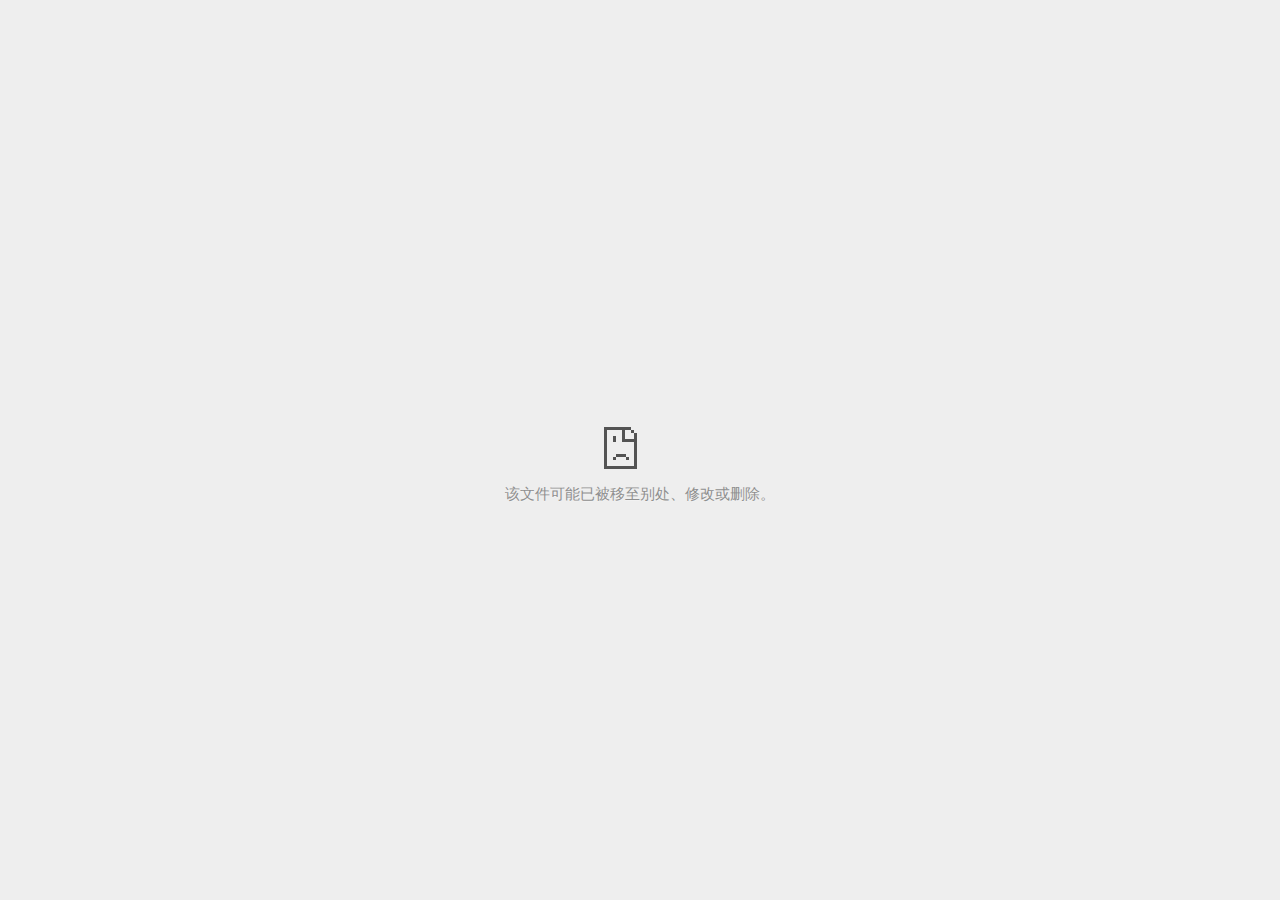
<file: 逗号立方2周年庆“逗趣蚂蚁”！_files/fp.html>
<!DOCTYPE html>
<!-- saved from url=(0029)chrome-error://chromewebdata/ -->
<html dir="ltr" lang="zh" subframe=""><head><meta http-equiv="Content-Type" content="text/html; charset=UTF-8">
  
  <meta name="color-scheme" content="light dark">
  <meta name="theme-color" content="#fff">
  <meta name="viewport" content="width=device-width, initial-scale=1.0,
                                 maximum-scale=1.0, user-scalable=no">
  <title>file://eclick.baidu.com/fp.htm?br=2&amp;fp=813FA4DD2B7A2F3815F50433EF6DBBB6&amp;fp2=5AF2A1C9245EE814F9B0AA6F39722ABD&amp;ci=&amp;bi=&amp;im=0&amp;wf=0&amp;ct=2037&amp;bp=&amp;m=&amp;t=0&amp;ft=&amp;_=1631285250599</title>
  <style>/* Copyright 2017 The Chromium Authors. All rights reserved.
 * Use of this source code is governed by a BSD-style license that can be
 * found in the LICENSE file. */

a {
  color: var(--link-color);
}

body {
  --background-color: #fff;
  --error-code-color: var(--google-gray-700);
  --google-blue-100: rgb(210, 227, 252);
  --google-blue-300: rgb(138, 180, 248);
  --google-blue-600: rgb(26, 115, 232);
  --google-blue-700: rgb(25, 103, 210);
  --google-gray-100: rgb(241, 243, 244);
  --google-gray-300: rgb(218, 220, 224);
  --google-gray-500: rgb(154, 160, 166);
  --google-gray-50: rgb(248, 249, 250);
  --google-gray-600: rgb(128, 134, 139);
  --google-gray-700: rgb(95, 99, 104);
  --google-gray-800: rgb(60, 64, 67);
  --google-gray-900: rgb(32, 33, 36);
  --heading-color: var(--google-gray-900);
  --link-color: rgb(88, 88, 88);
  --popup-container-background-color: rgba(0,0,0,.65);
  --primary-button-fill-color-active: var(--google-blue-700);
  --primary-button-fill-color: var(--google-blue-600);
  --primary-button-text-color: #fff;
  --quiet-background-color: rgb(247, 247, 247);
  --secondary-button-border-color: var(--google-gray-500);
  --secondary-button-fill-color: #fff;
  --secondary-button-hover-border-color: var(--google-gray-600);
  --secondary-button-hover-fill-color: var(--google-gray-50);
  --secondary-button-text-color: var(--google-gray-700);
  --small-link-color: var(--google-gray-700);
  --text-color: var(--google-gray-700);
  background: var(--background-color);
  color: var(--text-color);
  word-wrap: break-word;
}

.nav-wrapper .secondary-button {
  background: var(--secondary-button-fill-color);
  border: 1px solid var(--secondary-button-border-color);
  color: var(--secondary-button-text-color);
  float: none;
  margin: 0;
  padding: 8px 16px;
}

.hidden {
  display: none;
}

html {
  -webkit-text-size-adjust: 100%;
  font-size: 125%;
}

.icon {
  background-repeat: no-repeat;
  background-size: 100%;
}

@media (prefers-color-scheme: dark) {
  body {
    --background-color: var(--google-gray-900);
    --error-code-color: var(--google-gray-500);
    --heading-color: var(--google-gray-500);
    --link-color: var(--google-blue-300);
    --primary-button-fill-color-active: rgb(129, 162, 208);
    --primary-button-fill-color: var(--google-blue-300);
    --primary-button-text-color: var(--google-gray-900);
    --quiet-background-color: var(--background-color);
    --secondary-button-border-color: var(--google-gray-700);
    --secondary-button-fill-color: var(--google-gray-900);
    --secondary-button-hover-fill-color: rgb(48, 51, 57);
    --secondary-button-text-color: var(--google-blue-300);
    --small-link-color: var(--google-blue-300);
    --text-color: var(--google-gray-500);
  }
}
</style>
  <style>/* Copyright 2014 The Chromium Authors. All rights reserved.
   Use of this source code is governed by a BSD-style license that can be
   found in the LICENSE file. */

button {
  border: 0;
  border-radius: 4px;
  box-sizing: border-box;
  color: var(--primary-button-text-color);
  cursor: pointer;
  float: right;
  font-size: .875em;
  margin: 0;
  padding: 8px 16px;
  transition: box-shadow 150ms cubic-bezier(0.4, 0, 0.2, 1);
  user-select: none;
}

[dir='rtl'] button {
  float: left;
}

.bad-clock button,
.captive-portal button,
.insecure-form button,
.lookalike-url button,
.main-frame-blocked button,
.neterror button,
.offline button,
.pdf button,
.ssl button,
.safe-browsing-billing button {
  background: var(--primary-button-fill-color);
}

button:active {
  background: var(--primary-button-fill-color-active);
  outline: 0;
}

#debugging {
  display: inline;
  overflow: auto;
}

.debugging-content {
  line-height: 1em;
  margin-bottom: 0;
  margin-top: 1em;
}

.debugging-content-fixed-width {
  display: block;
  font-family: monospace;
  font-size: 1.2em;
  margin-top: 0.5em;
}

.debugging-title {
  font-weight: bold;
}

#details {
  margin: 0 0 50px;
}

#details p:not(:first-of-type) {
  margin-top: 20px;
}

.secondary-button:active {
  border-color: white;
  box-shadow: 0 1px 2px 0 rgba(60, 64, 67, .3),
      0 2px 6px 2px rgba(60, 64, 67, .15);
}

.secondary-button:hover {
  background: var(--secondary-button-hover-fill-color);
  border-color: var(--secondary-button-hover-border-color);
  text-decoration: none;
}

.error-code {
  color: var(--error-code-color);
  font-size: .86667em;
  text-transform: uppercase;
  margin-top: 12px;
}

#error-debugging-info {
  font-size: 0.8em;
}

h1 {
  color: var(--heading-color);
  font-size: 1.6em;
  font-weight: normal;
  line-height: 1.25em;
  margin-bottom: 16px;
}

h2 {
  font-size: 1.2em;
  font-weight: normal;
}

.icon {
  height: 72px;
  margin: 0 0 40px;
  width: 72px;
}

input[type=checkbox] {
  opacity: 0;
}

input[type=checkbox]:focus ~ .checkbox:after {
  outline: -webkit-focus-ring-color auto 5px;
}

.interstitial-wrapper {
  box-sizing: border-box;
  font-size: 1em;
  line-height: 1.6em;
  margin: 14vh auto 0;
  max-width: 600px;
  width: 100%;
}

#main-message > p {
  display: inline;
}

#extended-reporting-opt-in {
  font-size: .875em;
  margin-top: 32px;
}

#extended-reporting-opt-in label {
  display: grid;
  grid-template-columns: 1.8em 1fr;
  position: relative;
}

#enhanced-protection-message {
  border-radius: 4px;
  font-size: 1em;
  margin-top: 32px;
  padding: 10px 5px;
}

#enhanced-protection-message label {
  display: grid;
  grid-template-columns: 2.5em 1fr;
  position: relative;
}

#enhanced-protection-message div {
  margin: 0.5em;
}

#enhanced-protection-message .icon {
  height: 1.5em;
  vertical-align: middle;
  width: 1.5em;
}

.nav-wrapper {
  margin-top: 51px;
}

.nav-wrapper::after {
  clear: both;
  content: '';
  display: table;
  width: 100%;
}

.small-link {
  color: var(--small-link-color);
  font-size: .875em;
}

.checkboxes {
  flex: 0 0 24px;
}

.checkbox {
  --padding: .9em;
  background: transparent;
  display: block;
  height: 1em;
  left: -1em;
  padding-inline-start: var(--padding);
  position: absolute;
  right: 0;
  top: -.5em;
  width: 1em;
}

.checkbox::after {
  border: 1px solid white;
  border-radius: 2px;
  content: '';
  height: 1em;
  position: absolute;
  top: var(--padding);
  left: var(--padding);
  width: 1em;
}

.checkbox::before {
  background: transparent;
  border: 2px solid white;
  border-right-width: 0;
  border-top-width: 0;
  content: '';
  height: .2em;
  left: calc(.3em + var(--padding));
  opacity: 0;
  position: absolute;
  top: calc(.3em  + var(--padding));
  transform: rotate(-45deg);
  width: .5em;
}

input[type=checkbox]:checked ~ .checkbox::before {
  opacity: 1;
}

#recurrent-error-message {
  background: #ededed;
  border-radius: 4px;
  padding: 12px 16px;
  margin-top: 12px;
  margin-bottom: 16px;
}

.showing-recurrent-error-message #extended-reporting-opt-in {
  margin-top: 16px;
}

.showing-recurrent-error-message #enhanced-protection-message {
  margin-top: 16px;
}

@media (max-width: 700px) {
  .interstitial-wrapper {
    padding: 0 10%;
  }

  #error-debugging-info {
    overflow: auto;
  }
}

@media (max-width: 420px) {
  button,
  [dir='rtl'] button,
  .small-link {
    float: none;
    font-size: .825em;
    font-weight: 500;
    margin: 0;
    width: 100%;
  }

  button {
    padding: 16px 24px;
  }

  #details {
    margin: 20px 0 20px 0;
  }

  #details p:not(:first-of-type) {
    margin-top: 10px;
  }

  .secondary-button:not(.hidden) {
    display: block;
    margin-top: 20px;
    text-align: center;
    width: 100%;
  }

  .interstitial-wrapper {
    padding: 0 5%;
  }

  #extended-reporting-opt-in {
    margin-top: 24px;
  }

  #enhanced-protection-message {
    margin-top: 24px;
  }

  .nav-wrapper {
    margin-top: 30px;
  }
}

/**
 * Mobile specific styling.
 * Navigation buttons are anchored to the bottom of the screen.
 * Details message replaces the top content in its own scrollable area.
 */

@media (max-width: 420px) {
  .nav-wrapper .secondary-button {
    border: 0;
    margin: 16px 0 0;
    margin-inline-end: 0;
    padding-bottom: 16px;
    padding-top: 16px;
  }
}

/* Fixed nav. */
@media (min-width: 240px) and (max-width: 420px) and
       (min-height: 401px),
       (min-width: 421px) and (min-height: 240px) and
       (max-height: 560px) {
  body .nav-wrapper {
    background: var(--background-color);
    bottom: 0;
    box-shadow: 0 -12px 24px var(--background-color);
    left: 0;
    margin: 0 auto;
    max-width: 736px;
    padding-left: 24px;
    padding-right: 24px;
    position: fixed;
    right: 0;
    width: 100%;
    z-index: 2;
  }

  .interstitial-wrapper {
    max-width: 736px;
  }

  #details,
  #main-content {
    padding-bottom: 40px;
  }

  #details {
    padding-top: 5.5vh;
  }

  button.small-link {
    color: var(--google-blue-600);
  }
}

@media (max-width: 420px) and (orientation: portrait),
       (max-height: 560px) {
  body {
    margin: 0 auto;
  }

  button,
  [dir='rtl'] button,
  button.small-link,
  .nav-wrapper .secondary-button {
    font-family: Roboto-Regular,Helvetica;
    font-size: .933em;
    margin: 6px 0;
    transform: translatez(0);
  }

  .nav-wrapper {
    box-sizing: border-box;
    padding-bottom: 8px;
    width: 100%;
  }

  #details {
    box-sizing: border-box;
    height: auto;
    margin: 0;
    opacity: 1;
    transition: opacity 250ms cubic-bezier(0.4, 0, 0.2, 1);
  }

  #details.hidden,
  #main-content.hidden {
    height: 0;
    opacity: 0;
    overflow: hidden;
    padding-bottom: 0;
    transition: none;
  }

  h1 {
    font-size: 1.5em;
    margin-bottom: 8px;
  }

  .icon {
    margin-bottom: 5.69vh;
  }

  .interstitial-wrapper {
    box-sizing: border-box;
    margin: 7vh auto 12px;
    padding: 0 24px;
    position: relative;
  }

  .interstitial-wrapper p {
    font-size: .95em;
    line-height: 1.61em;
    margin-top: 8px;
  }

  #main-content {
    margin: 0;
    transition: opacity 100ms cubic-bezier(0.4, 0, 0.2, 1);
  }

  .small-link {
    border: 0;
  }

  .suggested-left > #control-buttons,
  .suggested-right > #control-buttons {
    float: none;
    margin: 0;
  }
}

@media (min-width: 421px) and (min-height: 500px) and (max-height: 560px) {
  .interstitial-wrapper {
    margin-top: 10vh;
  }
}

@media (min-height: 400px) and (orientation:portrait) {
  .interstitial-wrapper {
    margin-bottom: 145px;
  }
}

@media (min-height: 299px) {
  .nav-wrapper {
    padding-bottom: 16px;
  }
}

@media (max-height: 560px) and (min-height: 240px) and (orientation:landscape) {
  .extended-reporting-has-checkbox #details {
    padding-bottom: 80px;
  }
}

@media (min-height: 500px) and (max-height: 650px) and (max-width: 414px) and
       (orientation: portrait) {
  .interstitial-wrapper {
    margin-top: 7vh;
  }
}

@media (min-height: 650px) and (max-width: 414px) and (orientation: portrait) {
  .interstitial-wrapper {
    margin-top: 10vh;
  }
}

/* Small mobile screens. No fixed nav. */
@media (max-height: 400px) and (orientation: portrait),
       (max-height: 239px) and (orientation: landscape),
       (max-width: 419px) and (max-height: 399px) {
  .interstitial-wrapper {
    display: flex;
    flex-direction: column;
    margin-bottom: 0;
  }

  #details {
    flex: 1 1 auto;
    order: 0;
  }

  #main-content {
    flex: 1 1 auto;
    order: 0;
  }

  .nav-wrapper {
    flex: 0 1 auto;
    margin-top: 8px;
    order: 1;
    padding-left: 0;
    padding-right: 0;
    position: relative;
    width: 100%;
  }

  button,
  .nav-wrapper .secondary-button {
    padding: 16px 24px;
  }

  button.small-link {
    color: var(--google-blue-600);
  }
}

@media (max-width: 239px) and (orientation: portrait) {
  .nav-wrapper {
    padding-left: 0;
    padding-right: 0;
  }
}
</style>
  <style>/* Copyright 2013 The Chromium Authors. All rights reserved.
 * Use of this source code is governed by a BSD-style license that can be
 * found in the LICENSE file. */

/* Don't use the main frame div when the error is in a subframe. */
html[subframe] #main-frame-error {
  display: none;
}

/* Don't use the subframe error div when the error is in a main frame. */
html:not([subframe]) #sub-frame-error {
  display: none;
}

#diagnose-button {
  float: none;
  margin-bottom: 10px;
  margin-inline-start: 0;
  margin-top: 20px;
}

h1 {
  margin-top: 0;
  word-wrap: break-word;
}

h1 span {
  font-weight: 500;
}

h2 {
  color: var(--heading-color);
  font-size: 1.2em;
  font-weight: normal;
  margin: 10px 0;
}

a {
  text-decoration: none;
}

.icon {
  -webkit-user-select: none;
  display: inline-block;
}

.icon-generic {
  /**
   * Can't access chrome://theme/IDR_ERROR_NETWORK_GENERIC from an untrusted
   * renderer process, so embed the resource manually.
   */
  content: -webkit-image-set(
      url([data-uri]) 1x,
      url([data-uri]) 2x);
}

.icon-offline {
  content: -webkit-image-set(
      url([data-uri]) 1x,
      url([data-uri]) 2x);
  position: relative;
}

.icon-disabled {
  content: -webkit-image-set(
      url([data-uri]) 1x,
      url([data-uri]) 2x);
  width: 112px;
}

.error-code {
  display: block;
  font-size: .8em;
}

#content-top {
  margin: 20px;
}

#help-box-inner {
  background-color: #f9f9f9;
  border-top: 1px solid #EEE;
  color: #444;
  padding: 20px;
  text-align: start;
}

.hidden {
  display: none;
}

#suggestion {
  margin-top: 15px;
}

#suggestions-list a {
  color: var(--google-blue-600);
}

#suggestions-list p {
  margin-block-end: 0;
}

#suggestions-list ul {
  margin-top: 0;
}

.single-suggestion {
  list-style-type: none;
  padding-inline-start: 0;
}

#short-suggestion {
  margin-top: 5px;
}

#error-information-button {
  content: url([data-uri]);
  height: 24px;
  vertical-align: -.15em;
  width: 24px;
}

.use-popup-container#error-information-popup-container
  #error-information-popup {
  align-items: center;
  background-color: var(--popup-container-background-color);
  display: flex;
  height: 100%;
  left: 0;
  position: fixed;
  top: 0;
  width: 100%;
  z-index: 100;
}

.use-popup-container#error-information-popup-container
  #error-information-popup-content > p {
  margin-bottom: 11px;
  margin-inline-start: 20px;
}

.use-popup-container#error-information-popup-container #suggestions-list ul {
  margin-inline-start: 15px;
}

.use-popup-container#error-information-popup-container
  #error-information-popup-box {
  background-color: var(--background-color);
  left: 5%;
  padding-bottom: 15px;
  padding-top: 15px;
  position: fixed;
  width: 90%;
  z-index: 101;
}

.use-popup-container#error-information-popup-container div.error-code {
  margin-inline-start: 20px;
}

.use-popup-container#error-information-popup-container #suggestions-list p {
  margin-inline-start: 20px;
}

:not(.use-popup-container)#error-information-popup-container
  #error-information-popup-close {
  display: none;
}

#error-information-popup-close {
  margin-bottom: 0;
  margin-inline-end: 35px;
  margin-top: 15px;
  text-align: end;
}

.link-button {
  color: rgb(66, 133, 244);
  display: inline-block;
  font-weight: bold;
  text-transform: uppercase;
}

#sub-frame-error-details {

  color: #8F8F8F;

  /* Not done on mobile for performance reasons. */
  text-shadow: 0 1px 0 rgba(255,255,255,0.3);

}

[jscontent=hostName],
[jscontent=failedUrl] {
  overflow-wrap: break-word;
}

#search-container {
  /* Prevents a space between controls. */
  display: flex;
  margin-top: 20px;
}

#search-box {
  border: 1px solid #cdcdcd;
  flex-grow: 1;
  font-size: 1em;
  height: 26px;
  margin-inline-end: 0;
  padding: 1px 9px;
}

#search-box:focus {
  border: 1px solid rgb(93, 154, 255);
  outline: none;
}

#search-button {
  border: none;
  border-bottom-left-radius: 0;
  border-top-left-radius: 0;
  box-shadow: none;
  display: flex;
  height: 30px;
  margin: 0;
  padding: 0;
  width: 60px;
}

#search-image {
  content:
      -webkit-image-set(
          url([data-uri]) 1x,
          url([data-uri]) 2x);
  margin: auto;
}

.secondary-button {
  background: #d9d9d9;
  color: #696969;
  margin-inline-end: 16px;
}

.snackbar {
  background: #323232;
  border-radius: 2px;
  bottom: 24px;
  box-sizing: border-box;
  color: #fff;
  font-size: .87em;
  left: 24px;
  max-width: 568px;
  min-width: 288px;
  opacity: 0;
  padding: 16px 24px 12px;
  position: fixed;
  transform: translateY(90px);
  will-change: opacity, transform;
  z-index: 999;
}

.snackbar-show {
  -webkit-animation:
    show-snackbar 250ms cubic-bezier(0, 0, 0.2, 1) forwards,
    hide-snackbar 250ms cubic-bezier(0.4, 0, 1, 1) forwards 5s;
}

@-webkit-keyframes show-snackbar {
  100% {
    opacity: 1;
    transform: translateY(0);
  }
}

@-webkit-keyframes hide-snackbar {
  0% {
    opacity: 1;
    transform: translateY(0);
  }
  100% {
    opacity: 0;
    transform: translateY(90px);
  }
}

.suggestions {
  margin-top: 18px;
}

.suggestion-header {
  font-weight: bold;
  margin-bottom: 4px;
}

.suggestion-body {
  color: #777;
}

/* Increase line height at higher resolutions. */
@media (min-width: 641px) and (min-height: 641px) {
  #help-box-inner {
    line-height: 18px;
  }
}

/* Decrease padding at low sizes. */
@media (max-width: 640px), (max-height: 640px) {
  h1 {
    margin: 0 0 15px;
  }
  #content-top {
    margin: 15px;
  }
  #help-box-inner {
    padding: 20px;
  }
  .suggestions {
    margin-top: 10px;
  }
  .suggestion-header {
    margin-bottom: 0;
  }
}

#download-link,
#download-link-clicked {
  margin-bottom: 30px;
  margin-top: 30px;
}

#download-link-clicked {
  color: #BBB;
}

#download-link::before,
#download-link-clicked::before {
  content: url([data-uri]);
  display: inline-block;
  margin-inline-end: 4px;
  vertical-align: -webkit-baseline-middle;
}

#download-link-clicked::before {
  opacity: 0;
  width: 0;
}

#offline-content-list-visibility-card {
  border: 1px solid white;
  border-radius: 8px;
  display: flex;
  font-size: .8em;
  justify-content: space-between;
  line-height: 1;
}

#offline-content-list.list-hidden #offline-content-list-visibility-card {
  border-color: rgb(218, 220, 224);
}

#offline-content-list-visibility-card > div {
  padding: 1em;
}

#offline-content-list-title {
  color: var(--google-gray-700);
}

#offline-content-list-show-text,
#offline-content-list-hide-text {
  color: rgb(66, 133, 244);
}

/* Hides the "hide" text div when the offline content list is collapsed/hidden
 * and, alternatively, hides the "show" text div when the offline content list
 * is expanded/shown.
 */
#offline-content-list.list-hidden #offline-content-list-hide-text,
#offline-content-list:not(.list-hidden) #offline-content-list-show-text {
  display: none;
}

/* Controls the animation of the offline content list when it is expanded/shown.
 */
#offline-content-suggestions {
  /* Max-height has to be set for the height animation to work. The chosen value
   * is a little greater than the maximum height the list will have, when all
   * suggestions have images, so that it is never clamped. This makes so that
   * when the actual height is smaller then the animation is not as smooth.
   */
  max-height: 27em;
  transition: max-height 200ms ease-in, visibility 0s 200ms,
              opacity 200ms 200ms linear;
}

/* Controls the animation of the offline content list when it is
 * collapsed/hidden.
 */
#offline-content-list.list-hidden #offline-content-suggestions {
  max-height: 0;
  opacity: 0;
  transition: opacity 200ms linear, visibility 0s 200ms,
              max-height 200ms 200ms ease-out;
  visibility: hidden;
}

#offline-content-list {
  margin-inline-start: -5%;
  width: 110%;
}

/* The selectors below adjust the "overflow" of the suggestion cards contents
 * based on the same screen size based strategy used for the main frame, which
 * is applied by the `interstitial-wrapper` class. */
@media (max-width: 420px)  {
  #offline-content-list {
    margin-inline-start: -2.5%;
    width: 105%;
  }
}
@media (max-width: 420px) and (orientation: portrait),
       (max-height: 560px) {
  #offline-content-list {
    margin-inline-start: -12px;
    width: calc(100% + 24px);
  }
}

.suggestion-with-image .offline-content-suggestion-thumbnail {
  flex-basis: 8.2em;
  flex-shrink: 0;
}

.suggestion-with-image .offline-content-suggestion-thumbnail > img {
  height: 100%;
  width: 100%;
}

.suggestion-with-image #offline-content-list:not(.is-rtl)
.offline-content-suggestion-thumbnail > img {
  border-bottom-right-radius: 7px;
  border-top-right-radius: 7px;
}

.suggestion-with-image #offline-content-list.is-rtl
.offline-content-suggestion-thumbnail > img {
  border-bottom-left-radius: 7px;
  border-top-left-radius: 7px;
}

.suggestion-with-icon .offline-content-suggestion-thumbnail {
  align-items: center;
  display: flex;
  justify-content: center;
  min-height: 4.2em;
  min-width: 4.2em;
}

.suggestion-with-icon .offline-content-suggestion-thumbnail > div {
  align-items: center;
  background-color: rgb(241, 243, 244);
  border-radius: 50%;
  display: flex;
  height: 2.3em;
  justify-content: center;
  width: 2.3em;
}

.suggestion-with-icon .offline-content-suggestion-thumbnail > div > img {
  height: 1.45em;
  width: 1.45em;
}

.offline-content-suggestion-favicon {
  height: 1em;
  margin-inline-end: 0.4em;
  width: 1.4em;
}

.offline-content-suggestion-favicon > img {
  height: 1.4em;
  width: 1.4em;
}

.no-favicon .offline-content-suggestion-favicon {
  display: none;
}

.image-video {
  content: url([data-uri]);
}

.image-music-note {
  content: url([data-uri]);
}

.image-earth {
  content: url([data-uri]);
}

.image-file {
  content: url([data-uri]);
}

.offline-content-suggestion-texts {
  display: flex;
  flex-direction: column;
  justify-content: space-between;
  line-height: 1.3;
  padding: .9em;
  width: 100%;
}

.offline-content-suggestion-title {
  -webkit-box-orient: vertical;
  -webkit-line-clamp: 3;
  color: rgb(32, 33, 36);
  display: -webkit-box;
  font-size: 1.1em;
  overflow: hidden;
  text-overflow: ellipsis;
}

div.offline-content-suggestion {
  align-items: stretch;
  border: 1px solid rgb(218, 220, 224);
  border-radius: 8px;
  display: flex;
  justify-content: space-between;
  margin-bottom: .8em;
}

.suggestion-with-image {
  flex-direction: row;
  height: 8.2em;
  max-height: 8.2em;
}

.suggestion-with-icon {
  flex-direction: row-reverse;
  height: 4.2em;
  max-height: 4.2em;
}

.suggestion-with-icon .offline-content-suggestion-title {
  -webkit-line-clamp: 1;
  word-break: break-all;
}

.suggestion-with-icon .offline-content-suggestion-texts {
  padding-inline-start: 0;
}

.offline-content-suggestion-attribution-freshness {
  color: rgb(95, 99, 104);
  display: flex;
  font-size: .8em;
  line-height: 1.7em;
}

.offline-content-suggestion-attribution {
  -webkit-box-orient: vertical;
  -webkit-line-clamp: 1;
  display: -webkit-box;
  flex-shrink: 1;
  margin-inline-end: 0.3em;
  overflow: hidden;
  overflow-wrap: break-word;
  text-overflow: ellipsis;
  word-break: break-all;
}

.no-attribution .offline-content-suggestion-attribution {
  display: none;
}

.offline-content-suggestion-freshness::before {
  content: '-';
  display: inline-block;
  flex-shrink: 0;
  margin-inline-end: .1em;
  margin-inline-start: .1em;
}

.no-attribution .offline-content-suggestion-freshness::before {
  display: none;
}

.offline-content-suggestion-freshness {
  flex-shrink: 0;
}

.suggestion-with-image .offline-content-suggestion-pin-spacer {
  flex-grow: 100;
  flex-shrink: 1;
}

.suggestion-with-image .offline-content-suggestion-pin {
  content: url([data-uri]);
  flex-shrink: 0;
  height: 1.4em;
  margin-inline-start: .4em;
  width: 1.4em;
}

/* Controls the animation (and a bit more) of the launch-downloads-home action
 * button when the offline content list is expanded/shown.
 */
#offline-content-list-action {
  text-align: center;
  transition: visibility 0s 200ms, opacity 200ms 200ms linear;
}

/* Controls the animation of the launch-downloads-home action button when the
 * offline content list is collapsed/hidden.
 */
#offline-content-list.list-hidden #offline-content-list-action {
  opacity: 0;
  transition: opacity 200ms linear, visibility 0s 200ms;
  visibility: hidden;
}

#cancel-save-page-button {
  background-image: url([data-uri]);
  background-position: right 27px center;
  background-repeat: no-repeat;
  border: 1px solid var(--google-gray-300);
  border-radius: 5px;
  color: var(--google-gray-700);
  margin-bottom: 26px;
  padding-bottom: 16px;
  padding-inline-end: 88px;
  padding-inline-start: 16px;
  padding-top: 16px;
  text-align: start;
}

html[dir='rtl'] #cancel-save-page-button {
  background-position: left 27px center;
}

#save-page-for-later-button {
  display: flex;
  justify-content: start;
}

#save-page-for-later-button a::before {
  content: url([data-uri]);
  display: inline-block;
  margin-inline-end: 4px;
  vertical-align: -webkit-baseline-middle;
}

.hidden#save-page-for-later-button {
  display: none;
}

/* Don't allow overflow when in a subframe. */
html[subframe] body {
  overflow: hidden;
}

#sub-frame-error {
  -webkit-align-items: center;
  -webkit-flex-flow: column;
  -webkit-justify-content: center;
  background-color: #DDD;
  display: -webkit-flex;
  height: 100%;
  left: 0;
  position: absolute;
  text-align: center;
  top: 0;
  transition: background-color 200ms ease-in-out;
  width: 100%;
}

#sub-frame-error:hover {
  background-color: #EEE;
}

#sub-frame-error .icon-generic {
  margin: 0 0 16px;
}

#sub-frame-error-details {
  margin: 0 10px;
  text-align: center;
  visibility: hidden;
}

/* Show details only when hovering. */
#sub-frame-error:hover #sub-frame-error-details {
  visibility: visible;
}

/* If the iframe is too small, always hide the error code. */
/* TODO(mmenke): See if overflow: no-display works better, once supported. */
@media (max-width: 200px), (max-height: 95px) {
  #sub-frame-error-details {
    display: none;
  }
}

/* Adjust icon for small embedded frames in apps. */
@media (max-height: 100px) {
  #sub-frame-error .icon-generic {
    height: auto;
    margin: 0;
    padding-top: 0;
    width: 25px;
  }
}

/* details-button is special; it's a <button> element that looks like a link. */
#details-button {
  box-shadow: none;
  min-width: 0;
}

/* Styles for platform dependent separation of controls and details button. */
.suggested-left > #control-buttons,
.suggested-right > #details-button {
  float: left;
}

.suggested-right > #control-buttons,
.suggested-left > #details-button {
  float: right;
}

.suggested-left .secondary-button {
  margin-inline-end: 0;
  margin-inline-start: 16px;
}

#details-button.singular {
  float: none;
}

/* download-button shows both icon and text. */
#download-button {
  padding-bottom: 4px;
  padding-top: 4px;
  position: relative;
}

#download-button::before {
  background: -webkit-image-set(
      url([data-uri]) 1x,
      url([data-uri]) 2x)
    no-repeat;
  content: '';
  display: inline-block;
  height: 24px;
  margin-inline-end: 4px;
  margin-inline-start: -4px;
  vertical-align: middle;
  width: 24px;
}

#download-button:disabled {
  background: rgb(180, 206, 249);
  color: rgb(255, 255, 255);
}

/*
TODO(https://crbug.com/852872): UI for offline suggested content is incomplete.
*/
.suggested-thumbnail {
  height: 25vw;
  width: 25vw;
}

/* Alternate dino page button styles */
#control-buttons .reload-button-alternate:disabled {
  background: #ccc;
  color: #fff;
  font-size: 14px;
  height: 48px;
}

#buttons::after {
  clear: both;
  content: '';
  display: block;
  width: 100%;
}

/* Offline page */
html[dir='rtl'] .runner-container,
html[dir='rtl'].offline .icon-offline {
  transform: scaleX(-1);
}

.offline {
  transition: filter 1.5s cubic-bezier(0.65, 0.05, 0.36, 1),
              background-color 1.5s cubic-bezier(0.65, 0.05, 0.36, 1);

  will-change: filter, background-color;

}

.offline body {
  transition: background-color 1.5s cubic-bezier(0.65, 0.05, 0.36, 1);
}

.offline #main-message > p {
  display: none;
}

/* iOS WKWebView inverts the background color set at the HTML level
whereas Blink does not. */
.offline.inverted {
  filter: invert(1);

  background-color: #000;


}

.offline.inverted body {
  background-color: #fff;
}

.offline .interstitial-wrapper {
  color: var(--text-color);
  font-size: 1em;
  line-height: 1.55;
  margin: 0 auto;
  max-width: 600px;
  padding-top: 100px;
  width: 100%;
}

.offline .runner-container {
  direction: ltr;
  height: 150px;
  max-width: 600px;
  overflow: hidden;
  position: absolute;
  top: 35px;
  width: 44px;
}

.offline .runner-container:focus {
  outline: none;
}

.offline .runner-container:focus-visible {
  outline: 3px solid var(--google-blue-300);
}

.offline .runner-canvas {
  height: 150px;
  max-width: 600px;
  opacity: 1;
  overflow: hidden;
  position: absolute;
  top: 0;
  z-index: 10;
}

.offline .controller {
  height: 100vh;
  left: 0;
  position: absolute;
  top: 0;
  width: 100vw;
  z-index: 9;
}

#offline-resources {
  display: none;
}

#offline-instruction {
  image-rendering: pixelated;
  left: 0;
  margin: auto;
  position: absolute;
  right: 0;
  top: 60px;
  width: fit-content;
}

.offline-runner-live-region {
  bottom: 0;
  color: var(--background-color);
  display: block;
  font-size: xx-small;
  position: absolute;
  text-align: center;
}

@media (max-width: 420px) {
  #download-button {
    padding-bottom: 12px;
    padding-top: 12px;
  }

  .suggested-left > #control-buttons,
  .suggested-right > #control-buttons {
    float: none;
  }

  .snackbar {
    border-radius: 0;
    bottom: 0;
    left: 0;
    width: 100%;
  }
}

@media (max-height: 350px) {
  h1 {
    margin: 0 0 15px;
  }

  .icon-offline {
    margin: 0 0 10px;
  }

  .interstitial-wrapper {
    margin-top: 5%;
  }

  .nav-wrapper {
    margin-top: 30px;
  }
}

@media (min-width: 420px) and (max-width: 736px) and
       (min-height: 240px) and (max-height: 420px) and
       (orientation:landscape) {
  .interstitial-wrapper {
    margin-bottom: 100px;
  }
}

@media (max-width: 360px) and (max-height: 480px) {
  .offline .interstitial-wrapper {
    padding-top: 60px;
  }

  .offline .runner-container {
    top: 8px;
  }
}

@media (min-height: 240px) and (orientation: landscape) {
  .offline .interstitial-wrapper {
    margin-bottom: 90px;
  }

  .icon-offline {
    margin-bottom: 20px;
  }
}

@media (max-height: 320px) and (orientation: landscape) {
  .icon-offline {
    margin-bottom: 0;
  }

  .offline .runner-container {
    top: 10px;
  }
}

@media (max-width: 240px) {
  button {
    padding-inline-end: 12px;
    padding-inline-start: 12px;
  }

  .interstitial-wrapper {
    overflow: inherit;
    padding: 0 8px;
  }
}

@media (max-width: 120px) {
  button {
    width: auto;
  }
}

.arcade-mode,
.arcade-mode .runner-container,
.arcade-mode .runner-canvas {
  image-rendering: pixelated;
  max-width: 100%;
  overflow: hidden;
}

.arcade-mode #buttons,
.arcade-mode #main-content {
  opacity: 0;
  overflow: hidden;
}

.arcade-mode .interstitial-wrapper {
  height: 100vh;
  max-width: 100%;
  overflow: hidden;
}

.arcade-mode .runner-container {
  left: 0;
  margin: auto;
  right: 0;
  transform-origin: top center;
  transition: transform 250ms cubic-bezier(0.4, 0, 1, 1) 400ms;
  z-index: 2;
}

@media (prefers-color-scheme: dark) {
  .icon {
    filter: invert(1);
  }

  .offline .runner-canvas {
    filter: invert(1);
  }

  .offline.inverted {
    filter: invert(0);
  
    background-color: var(--background-color);
  
  
  }

  .offline.inverted body {
    background-color: #fff;
  }

  #suggestions-list a {
    color: var(--link-color);
  }

  #error-information-button {
    filter: invert(0.6);
  }
}
</style>
  <script>// Copyright 2013 The Chromium Authors. All rights reserved.
// Use of this source code is governed by a BSD-style license that can be
// found in the LICENSE file.

/**
 * @typedef {{
 *   downloadButtonClick: function(),
 *   reloadButtonClick: function(),
 *   detailsButtonClick: function(),
 *   diagnoseErrorsButtonClick: function(),
 *   trackEasterEgg: function(),
 *   updateEasterEggHighScore: function(number),
 *   resetEasterEggHighScore: function(),
 *   launchOfflineItem: function(string, string),
 *   savePageForLater: function(),
 *   cancelSavePage: function(),
 *   listVisibilityChange: function(boolean),
 * }}
 */
// eslint-disable-next-line no-var
var errorPageController;

const HIDDEN_CLASS = 'hidden';

// Decodes a UTF16 string that is encoded as base64.
function decodeUTF16Base64ToString(encoded_text) {
  const data = atob(encoded_text);
  let result = '';
  for (let i = 0; i < data.length; i += 2) {
    result +=
        String.fromCharCode(data.charCodeAt(i) * 256 + data.charCodeAt(i + 1));
  }
  return result;
}

function toggleHelpBox() {
  const helpBoxOuter = document.getElementById('details');
  helpBoxOuter.classList.toggle(HIDDEN_CLASS);
  const detailsButton = document.getElementById('details-button');
  if (helpBoxOuter.classList.contains(HIDDEN_CLASS)) {
    /** @suppress {missingProperties} */
    detailsButton.innerText = detailsButton.detailsText;
  } else {
    /** @suppress {missingProperties} */
    detailsButton.innerText = detailsButton.hideDetailsText;
  }

  // Details appears over the main content on small screens.
  if (mobileNav) {
    document.getElementById('main-content').classList.toggle(HIDDEN_CLASS);
    const runnerContainer = document.querySelector('.runner-container');
    if (runnerContainer) {
      runnerContainer.classList.toggle(HIDDEN_CLASS);
    }
  }
}

function diagnoseErrors() {
  if (window.errorPageController) {
    errorPageController.diagnoseErrorsButtonClick();
  }
}

// Subframes use a different layout but the same html file.  This is to make it
// easier to support platforms that load the error page via different
// mechanisms (Currently just iOS). We also use the subframe style for portals
// as they are embedded like subframes and can't be interacted with by the user.
if (window.top.location !== window.location || window.portalHost) {
  document.documentElement.setAttribute('subframe', '');
}

// Re-renders the error page using |strings| as the dictionary of values.
// Used by NetErrorTabHelper to update DNS error pages with probe results.
function updateForDnsProbe(strings) {
  const context = new JsEvalContext(strings);
  jstProcess(context, document.getElementById('t'));
  onDocumentLoadOrUpdate();
}

// Given the classList property of an element, adds an icon class to the list
// and removes the previously-
function updateIconClass(classList, newClass) {
  let oldClass;

  if (classList.hasOwnProperty('last_icon_class')) {
    oldClass = classList['last_icon_class'];
    if (oldClass === newClass) {
      return;
    }
  }

  classList.add(newClass);
  if (oldClass !== undefined) {
    classList.remove(oldClass);
  }

  classList['last_icon_class'] = newClass;

  if (newClass === 'icon-offline') {
    document.firstElementChild.classList.add('offline');
    new Runner('.interstitial-wrapper');
  } else {
    document.body.classList.add('neterror');
  }
}

// Does a search using |baseSearchUrl| and the text in the search box.
function search(baseSearchUrl) {
  const searchTextNode = document.getElementById('search-box');
  document.location = baseSearchUrl + searchTextNode.value;
  return false;
}

// Implements button clicks.  This function is needed during the transition
// between implementing these in trunk chromium and implementing them in
// iOS.
function reloadButtonClick(url) {
  if (window.errorPageController) {
    errorPageController.reloadButtonClick();
  } else {
    window.location = url;
  }
}

function downloadButtonClick() {
  if (window.errorPageController) {
    errorPageController.downloadButtonClick();
    const downloadButton = document.getElementById('download-button');
    downloadButton.disabled = true;
    /** @suppress {missingProperties} */
    downloadButton.textContent = downloadButton.disabledText;

    document.getElementById('download-link-wrapper')
        .classList.add(HIDDEN_CLASS);
    document.getElementById('download-link-clicked-wrapper')
        .classList.remove(HIDDEN_CLASS);
  }
}

function detailsButtonClick() {
  if (window.errorPageController) {
    errorPageController.detailsButtonClick();
  }
}

let primaryControlOnLeft = true;
// 

function setAutoFetchState(scheduled, can_schedule) {
  document.getElementById('cancel-save-page-button')
      .classList.toggle(HIDDEN_CLASS, !scheduled);
  document.getElementById('save-page-for-later-button')
      .classList.toggle(HIDDEN_CLASS, scheduled || !can_schedule);
}

function savePageLaterClick() {
  errorPageController.savePageForLater();
  // savePageForLater will eventually trigger a call to setAutoFetchState() when
  // it completes.
}

function cancelSavePageClick() {
  errorPageController.cancelSavePage();
  // setAutoFetchState is not called in response to cancelSavePage(), so do it
  // now.
  setAutoFetchState(false, true);
}

function toggleErrorInformationPopup() {
  document.getElementById('error-information-popup-container')
      .classList.toggle(HIDDEN_CLASS);
}

function launchOfflineItem(itemID, name_space) {
  errorPageController.launchOfflineItem(itemID, name_space);
}

function launchDownloadsPage() {
  errorPageController.launchDownloadsPage();
}

function getIconForSuggestedItem(item) {
  // Note: |item.content_type| contains the enum values from
  // chrome::mojom::AvailableContentType.
  switch (item.content_type) {
    case 1:  // kVideo
      return 'image-video';
    case 2:  // kAudio
      return 'image-music-note';
    case 0:  // kPrefetchedPage
    case 3:  // kOtherPage
      return 'image-earth';
  }
  return 'image-file';
}

function getSuggestedContentDiv(item, index) {
  // Note: See AvailableContentToValue in available_offline_content_helper.cc
  // for the data contained in an |item|.
  // TODO(carlosk): Present |snippet_base64| when that content becomes
  // available.
  let thumbnail = '';
  const extraContainerClasses = [];
  // html_inline.py will try to replace src attributes with data URIs using a
  // simple regex. The following is obfuscated slightly to avoid that.
  const source = 'src';
  if (item.thumbnail_data_uri) {
    extraContainerClasses.push('suggestion-with-image');
    thumbnail = `<img ${source}="${item.thumbnail_data_uri}">`;
  } else {
    extraContainerClasses.push('suggestion-with-icon');
    const iconClass = getIconForSuggestedItem(item);
    thumbnail = `<div><img class="${iconClass}"></div>`;
  }

  let favicon = '';
  if (item.favicon_data_uri) {
    favicon = `<img ${source}="${item.favicon_data_uri}">`;
  } else {
    extraContainerClasses.push('no-favicon');
  }

  if (!item.attribution_base64) {
    extraContainerClasses.push('no-attribution');
  }

  return `
  <div class="offline-content-suggestion ${extraContainerClasses.join(' ')}"
    onclick="launchOfflineItem('${item.ID}', '${item.name_space}')">
      <div class="offline-content-suggestion-texts">
        <div id="offline-content-suggestion-title-${index}"
             class="offline-content-suggestion-title">
        </div>
        <div class="offline-content-suggestion-attribution-freshness">
          <div id="offline-content-suggestion-favicon-${index}"
               class="offline-content-suggestion-favicon">
            ${favicon}
          </div>
          <div id="offline-content-suggestion-attribution-${index}"
               class="offline-content-suggestion-attribution">
          </div>
          <div class="offline-content-suggestion-freshness">
            ${item.date_modified}
          </div>
          <div class="offline-content-suggestion-pin-spacer"></div>
          <div class="offline-content-suggestion-pin"></div>
        </div>
      </div>
      <div class="offline-content-suggestion-thumbnail">
        ${thumbnail}
      </div>
  </div>`;
}

/**
 * @typedef {{
 *   ID: string,
 *   name_space: string,
 *   title_base64: string,
 *   snippet_base64: string,
 *   date_modified: string,
 *   attribution_base64: string,
 *   thumbnail_data_uri: string,
 *   favicon_data_uri: string,
 *   content_type: number,
 * }}
 */
let AvailableOfflineContent;

// Populates a list of suggested offline content.
// Note: For security reasons all content downloaded from the web is considered
// unsafe and must be securely handled to be presented on the dino page. Images
// have already been safely re-encoded but textual content -- like title and
// attribution -- must be properly handled here.
// @param {boolean} isShown
// @param {Array<AvailableOfflineContent>} suggestions
function offlineContentAvailable(isShown, suggestions) {
  if (!suggestions || !loadTimeData.valueExists('offlineContentList')) {
    return;
  }

  const suggestionsHTML = [];
  for (let index = 0; index < suggestions.length; index++) {
    suggestionsHTML.push(getSuggestedContentDiv(suggestions[index], index));
  }

  document.getElementById('offline-content-suggestions').innerHTML =
      suggestionsHTML.join('\n');

  // Sets textual web content using |textContent| to make sure it's handled as
  // plain text.
  for (let index = 0; index < suggestions.length; index++) {
    document.getElementById(`offline-content-suggestion-title-${index}`)
        .textContent =
        decodeUTF16Base64ToString(suggestions[index].title_base64);
    document.getElementById(`offline-content-suggestion-attribution-${index}`)
        .textContent =
        decodeUTF16Base64ToString(suggestions[index].attribution_base64);
  }

  const contentListElement = document.getElementById('offline-content-list');
  if (document.dir === 'rtl') {
    contentListElement.classList.add('is-rtl');
  }
  contentListElement.hidden = false;
  // The list is configured as hidden by default. Show it if needed.
  if (isShown) {
    toggleOfflineContentListVisibility(false);
  }
}

function toggleOfflineContentListVisibility(updatePref) {
  if (!loadTimeData.valueExists('offlineContentList')) {
    return;
  }

  const contentListElement = document.getElementById('offline-content-list');
  const isVisible = !contentListElement.classList.toggle('list-hidden');

  if (updatePref && window.errorPageController) {
    errorPageController.listVisibilityChanged(isVisible);
  }
}

// Called on document load, and from updateForDnsProbe().
function onDocumentLoadOrUpdate() {
  const downloadButtonVisible = loadTimeData.valueExists('downloadButton') &&
      loadTimeData.getValue('downloadButton').msg;
  const detailsButton = document.getElementById('details-button');

  // If offline content suggestions will be visible, the usual buttons will not
  // be presented.
  const offlineContentVisible =
      loadTimeData.valueExists('suggestedOfflineContentPresentation');
  if (offlineContentVisible) {
    document.querySelector('.nav-wrapper').classList.add(HIDDEN_CLASS);
    detailsButton.classList.add(HIDDEN_CLASS);

    document.getElementById('download-link').hidden = !downloadButtonVisible;
    document.getElementById('download-links-wrapper')
        .classList.remove(HIDDEN_CLASS);
    document.getElementById('error-information-popup-container')
        .classList.add('use-popup-container', HIDDEN_CLASS);
    document.getElementById('error-information-button')
        .classList.remove(HIDDEN_CLASS);
  }

  const attemptAutoFetch = loadTimeData.valueExists('attemptAutoFetch') &&
      loadTimeData.getValue('attemptAutoFetch');

  const reloadButtonVisible = loadTimeData.valueExists('reloadButton') &&
      loadTimeData.getValue('reloadButton').msg;

  const reloadButton = document.getElementById('reload-button');
  const downloadButton = document.getElementById('download-button');
  if (reloadButton.style.display === 'none' &&
      downloadButton.style.display === 'none') {
    detailsButton.classList.add('singular');
  }

  // Show or hide control buttons.
  const controlButtonDiv = document.getElementById('control-buttons');
  controlButtonDiv.hidden =
      offlineContentVisible || !(reloadButtonVisible || downloadButtonVisible);
}

function onDocumentLoad() {
  // Sets up the proper button layout for the current platform.
  const buttonsDiv = document.getElementById('buttons');
  if (primaryControlOnLeft) {
    buttonsDiv.classList.add('suggested-left');
  } else {
    buttonsDiv.classList.add('suggested-right');
  }

  onDocumentLoadOrUpdate();
}

document.addEventListener('DOMContentLoaded', onDocumentLoad);
</script>
  <script>// Copyright 2015 The Chromium Authors. All rights reserved.
// Use of this source code is governed by a BSD-style license that can be
// found in the LICENSE file.

let mobileNav = false;

/**
 * For small screen mobile the navigation buttons are moved
 * below the advanced text.
 */
function onResize() {
  const helpOuterBox = document.querySelector('#details');
  const mainContent = document.querySelector('#main-content');
  const mediaQuery = '(min-width: 240px) and (max-width: 420px) and ' +
      '(min-height: 401px), ' +
      '(max-height: 560px) and (min-height: 240px) and ' +
      '(min-width: 421px)';

  const detailsHidden = helpOuterBox.classList.contains(HIDDEN_CLASS);
  const runnerContainer = document.querySelector('.runner-container');

  // Check for change in nav status.
  if (mobileNav !== window.matchMedia(mediaQuery).matches) {
    mobileNav = !mobileNav;

    // Handle showing the top content / details sections according to state.
    if (mobileNav) {
      mainContent.classList.toggle(HIDDEN_CLASS, !detailsHidden);
      helpOuterBox.classList.toggle(HIDDEN_CLASS, detailsHidden);
      if (runnerContainer) {
        runnerContainer.classList.toggle(HIDDEN_CLASS, !detailsHidden);
      }
    } else if (!detailsHidden) {
      // Non mobile nav with visible details.
      mainContent.classList.remove(HIDDEN_CLASS);
      helpOuterBox.classList.remove(HIDDEN_CLASS);
      if (runnerContainer) {
        runnerContainer.classList.remove(HIDDEN_CLASS);
      }
    }
  }
}

function setupMobileNav() {
  window.addEventListener('resize', onResize);
  onResize();
}

document.addEventListener('DOMContentLoaded', setupMobileNav);
</script>
  <script>// Copyright (c) 2014 The Chromium Authors. All rights reserved.
// Use of this source code is governed by a BSD-style license that can be
// found in the LICENSE file.

/**
 * T-Rex runner.
 * @param {string} outerContainerId Outer containing element id.
 * @param {!Object=} opt_config
 * @constructor
 * @implements {EventListener}
 * @export
 */
function Runner(outerContainerId, opt_config) {
  // Singleton
  if (Runner.instance_) {
    return Runner.instance_;
  }
  Runner.instance_ = this;

  this.outerContainerEl = document.querySelector(outerContainerId);
  this.containerEl = null;
  this.snackbarEl = null;
  // A div to intercept touch events. Only set while (playing && useTouch).
  this.touchController = null;

  this.config = opt_config || Runner.config;
  // Logical dimensions of the container.
  this.dimensions = Runner.defaultDimensions;

  this.gameType = null;
  Runner.spriteDefinition = Runner.spriteDefinitionByType['original'];

  this.altGameImageSprite = null;
  this.altGameModeActive = false;
  this.altGameModeFlashTimer = null;
  this.fadeInTimer = 0;

  this.canvas = null;
  this.canvasCtx = null;

  this.tRex = null;

  this.distanceMeter = null;
  this.distanceRan = 0;

  this.highestScore = 0;
  this.syncHighestScore = false;

  this.time = 0;
  this.runningTime = 0;
  this.msPerFrame = 1000 / FPS;
  this.currentSpeed = this.config.SPEED;

  this.obstacles = [];

  this.activated = false; // Whether the easter egg has been activated.
  this.playing = false; // Whether the game is currently in play state.
  this.crashed = false;
  this.paused = false;
  this.inverted = false;
  this.invertTimer = 0;
  this.resizeTimerId_ = null;

  this.playCount = 0;

  // Sound FX.
  this.audioBuffer = null;

  /** @type {Object} */
  this.soundFx = {};
  this.generatedSoundFx = null;

  // Global web audio context for playing sounds.
  this.audioContext = null;

  // Images.
  this.images = {};
  this.imagesLoaded = 0;

  // Gamepad state.
  this.pollingGamepads = false;
  this.gamepadIndex = undefined;
  this.previousGamepad = null;

  if (this.isDisabled()) {
    this.setupDisabledRunner();
  } else {
    if (Runner.isAltGameModeEnabled()) {
      this.initAltGameType();
      Runner.gameType = this.gameType;
    }
    this.loadImages();

    window['initializeEasterEggHighScore'] =
        this.initializeHighScore.bind(this);
  }
}

/**
 * Default game width.
 * @const
 */
const DEFAULT_WIDTH = 600;

/**
 * Frames per second.
 * @const
 */
const FPS = 60;

/** @const */
const IS_HIDPI = window.devicePixelRatio > 1;

/** @const */
const IS_IOS = /CriOS/.test(window.navigator.userAgent);

/** @const */
const IS_MOBILE = /Android/.test(window.navigator.userAgent) || IS_IOS;

/** @const */
const IS_RTL = document.querySelector('html').dir == 'rtl';

/** @const */
const ARCADE_MODE_URL = 'chrome://dino/';

/** @const */
const RESOURCE_POSTFIX = 'offline-resources-';

/** @const */
const A11Y_STRINGS = {
  ariaLabel: 'dinoGameA11yAriaLabel',
  gameOver: 'dinoGameA11yGameOver',
  highScore: 'dinoGameA11yHighScore',
  jump: 'dinoGameA11yJump',
  started: 'dinoGameA11yStartGame'
};

/**
 * Default game configuration.
 */
Runner.config = {
  ACCELERATION: 0.001,
  AUDIOCUE_PROXIMITY_THRESHOLD: 190,
  AUDIOCUE_PROXIMITY_THRESHOLD_MOBILE_A11Y: 250,
  BG_CLOUD_SPEED: 0.2,
  BOTTOM_PAD: 10,
  // Scroll Y threshold at which the game can be activated.
  CANVAS_IN_VIEW_OFFSET: -10,
  CLEAR_TIME: 3000,
  CLOUD_FREQUENCY: 0.5,
  FADE_DURATION: 1,
  FLASH_DURATION: 1000,
  GAMEOVER_CLEAR_TIME: 1200,
  GAP_COEFFICIENT: 0.6,
  GRAVITY: 0.6,
  INITIAL_JUMP_VELOCITY: 12,
  INVERT_FADE_DURATION: 12000,
  INVERT_DISTANCE: 700,
  MAX_BLINK_COUNT: 3,
  MAX_CLOUDS: 6,
  MAX_OBSTACLE_LENGTH: 3,
  MAX_OBSTACLE_DUPLICATION: 2,
  MAX_SPEED: 13,
  MIN_JUMP_HEIGHT: 35,
  MOBILE_SPEED_COEFFICIENT: 1.2,
  RESOURCE_TEMPLATE_ID: 'audio-resources',
  SPEED: 6,
  SPEED_DROP_COEFFICIENT: 3,
  ARCADE_MODE_INITIAL_TOP_POSITION: 35,
  ARCADE_MODE_TOP_POSITION_PERCENT: 0.1
};


/**
 * Default dimensions.
 */
Runner.defaultDimensions = {
  WIDTH: DEFAULT_WIDTH,
  HEIGHT: 150
};


/**
 * CSS class names.
 * @enum {string}
 */
Runner.classes = {
  ARCADE_MODE: 'arcade-mode',
  CANVAS: 'runner-canvas',
  CONTAINER: 'runner-container',
  CRASHED: 'crashed',
  ICON: 'icon-offline',
  INVERTED: 'inverted',
  SNACKBAR: 'snackbar',
  SNACKBAR_SHOW: 'snackbar-show',
  TOUCH_CONTROLLER: 'controller'
};


/**
 * Sound FX. Reference to the ID of the audio tag on interstitial page.
 * @enum {string}
 */
Runner.sounds = {
  BUTTON_PRESS: 'offline-sound-press',
  HIT: 'offline-sound-hit',
  SCORE: 'offline-sound-reached'
};


/**
 * Key code mapping.
 * @enum {Object}
 */
Runner.keycodes = {
  JUMP: {'38': 1, '32': 1},  // Up, spacebar
  DUCK: {'40': 1},  // Down
  RESTART: {'13': 1}  // Enter
};


/**
 * Runner event names.
 * @enum {string}
 */
Runner.events = {
  ANIM_END: 'webkitAnimationEnd',
  CLICK: 'click',
  KEYDOWN: 'keydown',
  KEYUP: 'keyup',
  POINTERDOWN: 'pointerdown',
  POINTERUP: 'pointerup',
  RESIZE: 'resize',
  TOUCHEND: 'touchend',
  TOUCHSTART: 'touchstart',
  VISIBILITY: 'visibilitychange',
  BLUR: 'blur',
  FOCUS: 'focus',
  LOAD: 'load',
  GAMEPADCONNECTED: 'gamepadconnected',
};

Runner.prototype = {
  /**
   * Assign a random game type.
   */
  initAltGameType() {
    this.gameType = loadTimeData && loadTimeData.valueExists('altGameType') ?
        GAME_TYPE[parseInt(loadTimeData.getValue('altGameType'), 10) - 1] :
        '';
  },

  /**
   * Whether the easter egg has been disabled. CrOS enterprise enrolled devices.
   * @return {boolean}
   */
  isDisabled() {
    return loadTimeData && loadTimeData.valueExists('disabledEasterEgg');
  },

  /**
   * For disabled instances, set up a snackbar with the disabled message.
   */
  setupDisabledRunner() {
    this.containerEl = document.createElement('div');
    this.containerEl.className = Runner.classes.SNACKBAR;
    this.containerEl.textContent = loadTimeData.getValue('disabledEasterEgg');
    this.outerContainerEl.appendChild(this.containerEl);

    // Show notification when the activation key is pressed.
    document.addEventListener(Runner.events.KEYDOWN, function(e) {
      if (Runner.keycodes.JUMP[e.keyCode]) {
        this.containerEl.classList.add(Runner.classes.SNACKBAR_SHOW);
        document.querySelector('.icon').classList.add('icon-disabled');
      }
    }.bind(this));
  },

  /**
   * Setting individual settings for debugging.
   * @param {string} setting
   * @param {number|string} value
   */
  updateConfigSetting(setting, value) {
    if (setting in this.config && value !== undefined) {
      this.config[setting] = value;

      switch (setting) {
        case 'GRAVITY':
        case 'MIN_JUMP_HEIGHT':
        case 'SPEED_DROP_COEFFICIENT':
          this.tRex.config[setting] = value;
          break;
        case 'INITIAL_JUMP_VELOCITY':
          this.tRex.setJumpVelocity(value);
          break;
        case 'SPEED':
          this.setSpeed(/** @type {number} */ (value));
          break;
      }
    }
  },

  /**
   * Creates an on page image element from the base 64 encoded string source.
   * @param {string} resourceName Name in data object,
   * @return {HTMLImageElement} The created element.
   */
  createImageElement(resourceName) {
    const imgSrc = loadTimeData && loadTimeData.valueExists(resourceName) ?
        loadTimeData.getString(resourceName) :
        null;

    if (imgSrc) {
      const el =
          /** @type {HTMLImageElement} */ (document.createElement('img'));
      el.id = resourceName;
      el.src = imgSrc;
      document.getElementById('offline-resources').appendChild(el);
      return el;
    }
    return null;
  },

  /**
   * Cache the appropriate image sprite from the page and get the sprite sheet
   * definition.
   */
  loadImages() {
    let scale = '1x';
    this.spriteDef = Runner.spriteDefinition.LDPI;
    if (IS_HIDPI) {
      scale = '2x';
      this.spriteDef = Runner.spriteDefinition.HDPI;
    }

    Runner.imageSprite = /** @type {HTMLImageElement} */
        (document.getElementById(RESOURCE_POSTFIX + scale));

    if (this.gameType) {
      Runner.altGameImageSprite = /** @type {HTMLImageElement} */
          (this.createImageElement('altGameSpecificImage' + scale));
      Runner.altCommonImageSprite = /** @type {HTMLImageElement} */
          (this.createImageElement('altGameCommonImage' + scale));
    }
    Runner.origImageSprite = Runner.imageSprite;

    // Disable the alt game mode if the sprites can't be loaded.
    if (!Runner.altGameImageSprite || !Runner.altCommonImageSprite) {
      Runner.isAltGameModeEnabled = () => false;
      this.altGameModeActive = false;
    }

    if (Runner.imageSprite.complete) {
      this.init();
    } else {
      // If the images are not yet loaded, add a listener.
      Runner.imageSprite.addEventListener(Runner.events.LOAD,
          this.init.bind(this));
    }
  },

  /**
   * Load and decode base 64 encoded sounds.
   */
  loadSounds() {
    if (!IS_IOS) {
      this.audioContext = new AudioContext();

      const resourceTemplate =
          document.getElementById(this.config.RESOURCE_TEMPLATE_ID).content;

      for (const sound in Runner.sounds) {
        let soundSrc =
            resourceTemplate.getElementById(Runner.sounds[sound]).src;
        soundSrc = soundSrc.substr(soundSrc.indexOf(',') + 1);
        const buffer = decodeBase64ToArrayBuffer(soundSrc);

        // Async, so no guarantee of order in array.
        this.audioContext.decodeAudioData(buffer, function(index, audioData) {
            this.soundFx[index] = audioData;
          }.bind(this, sound));
      }
    }
  },

  /**
   * Sets the game speed. Adjust the speed accordingly if on a smaller screen.
   * @param {number=} opt_speed
   */
  setSpeed(opt_speed) {
    const speed = opt_speed || this.currentSpeed;

    // Reduce the speed on smaller mobile screens.
    if (this.dimensions.WIDTH < DEFAULT_WIDTH) {
      const mobileSpeed = speed * this.dimensions.WIDTH / DEFAULT_WIDTH *
          this.config.MOBILE_SPEED_COEFFICIENT;
      this.currentSpeed = mobileSpeed > speed ? speed : mobileSpeed;
    } else if (opt_speed) {
      this.currentSpeed = opt_speed;
    }
  },

  /**
   * Game initialiser.
   */
  init() {
    // Hide the static icon.
    document.querySelector('.' + Runner.classes.ICON).style.visibility =
        'hidden';

    this.adjustDimensions();
    this.setSpeed();

    const ariaLabel = getA11yString(A11Y_STRINGS.ariaLabel);
    this.containerEl = document.createElement('div');
    this.containerEl.setAttribute('role', IS_MOBILE ? 'button' : 'application');
    this.containerEl.setAttribute('tabindex', '0');
    this.containerEl.setAttribute('title', ariaLabel);

    this.containerEl.className = Runner.classes.CONTAINER;

    // Player canvas container.
    this.canvas = createCanvas(this.containerEl, this.dimensions.WIDTH,
        this.dimensions.HEIGHT);

    // Live region for game status updates.
    this.a11yStatusEl = document.createElement('span');
    this.a11yStatusEl.className = 'offline-runner-live-region';
    this.a11yStatusEl.setAttribute('aria-live', 'assertive');
    this.a11yStatusEl.textContent = '';
    Runner.a11yStatusEl = this.a11yStatusEl;

    if (IS_IOS) {
      this.outerContainerEl.appendChild(this.a11yStatusEl);
    } else {
      this.containerEl.appendChild(this.a11yStatusEl);
    }

    this.generatedSoundFx = new GeneratedSoundFx();

    this.canvasCtx =
        /** @type {CanvasRenderingContext2D} */ (this.canvas.getContext('2d'));
    this.canvasCtx.fillStyle = '#f7f7f7';
    this.canvasCtx.fill();
    Runner.updateCanvasScaling(this.canvas);

    // Horizon contains clouds, obstacles and the ground.
    this.horizon = new Horizon(this.canvas, this.spriteDef, this.dimensions,
        this.config.GAP_COEFFICIENT);

    // Distance meter
    this.distanceMeter = new DistanceMeter(this.canvas,
          this.spriteDef.TEXT_SPRITE, this.dimensions.WIDTH);

    // Draw t-rex
    this.tRex = new Trex(this.canvas, this.spriteDef.TREX);

    this.outerContainerEl.appendChild(this.containerEl);

    this.startListening();
    this.update();

    window.addEventListener(Runner.events.RESIZE,
        this.debounceResize.bind(this));

    // Handle dark mode
    const darkModeMediaQuery =
        window.matchMedia('(prefers-color-scheme: dark)');
    this.isDarkMode = darkModeMediaQuery && darkModeMediaQuery.matches;
    darkModeMediaQuery.addListener((e) => {
      this.isDarkMode = e.matches;
    });
  },

  /**
   * Create the touch controller. A div that covers whole screen.
   */
  createTouchController() {
    this.touchController = document.createElement('div');
    this.touchController.className = Runner.classes.TOUCH_CONTROLLER;
    this.touchController.addEventListener(Runner.events.TOUCHSTART, this);
    this.touchController.addEventListener(Runner.events.TOUCHEND, this);
    this.outerContainerEl.appendChild(this.touchController);
  },

  /**
   * Debounce the resize event.
   */
  debounceResize() {
    if (!this.resizeTimerId_) {
      this.resizeTimerId_ =
          setInterval(this.adjustDimensions.bind(this), 250);
    }
  },

  /**
   * Adjust game space dimensions on resize.
   */
  adjustDimensions() {
    clearInterval(this.resizeTimerId_);
    this.resizeTimerId_ = null;

    const boxStyles = window.getComputedStyle(this.outerContainerEl);
    const padding = Number(boxStyles.paddingLeft.substr(0,
        boxStyles.paddingLeft.length - 2));

    this.dimensions.WIDTH = this.outerContainerEl.offsetWidth - padding * 2;
    if (this.isArcadeMode()) {
      this.dimensions.WIDTH = Math.min(DEFAULT_WIDTH, this.dimensions.WIDTH);
      if (this.activated) {
        this.setArcadeModeContainerScale();
      }
    }

    // Redraw the elements back onto the canvas.
    if (this.canvas) {
      this.canvas.width = this.dimensions.WIDTH;
      this.canvas.height = this.dimensions.HEIGHT;

      Runner.updateCanvasScaling(this.canvas);

      this.distanceMeter.calcXPos(this.dimensions.WIDTH);
      this.clearCanvas();
      this.horizon.update(0, 0, true);
      this.tRex.update(0);

      // Outer container and distance meter.
      if (this.playing || this.crashed || this.paused) {
        this.containerEl.style.width = this.dimensions.WIDTH + 'px';
        this.containerEl.style.height = this.dimensions.HEIGHT + 'px';
        this.distanceMeter.update(0, Math.ceil(this.distanceRan));
        this.stop();
      } else {
        this.tRex.draw(0, 0);
      }

      // Game over panel.
      if (this.crashed && this.gameOverPanel) {
        this.gameOverPanel.updateDimensions(this.dimensions.WIDTH);
        this.gameOverPanel.draw(this.altGameModeActive, this.tRex);
      }
    }
  },

  /**
   * Play the game intro.
   * Canvas container width expands out to the full width.
   */
  playIntro() {
    if (!this.activated && !this.crashed) {
      this.playingIntro = true;
      this.tRex.playingIntro = true;

      // CSS animation definition.
      const keyframes = '@-webkit-keyframes intro { ' +
            'from { width:' + Trex.config.WIDTH + 'px }' +
            'to { width: ' + this.dimensions.WIDTH + 'px }' +
          '}';
      document.styleSheets[0].insertRule(keyframes, 0);

      this.containerEl.addEventListener(Runner.events.ANIM_END,
          this.startGame.bind(this));

      this.containerEl.style.webkitAnimation = 'intro .4s ease-out 1 both';
      this.containerEl.style.width = this.dimensions.WIDTH + 'px';

      this.setPlayStatus(true);
      this.activated = true;
    } else if (this.crashed) {
      this.restart();
    }
  },


  /**
   * Update the game status to started.
   */
  startGame() {
    if (this.isArcadeMode()) {
      this.setArcadeMode();
    }
    this.runningTime = 0;
    this.playingIntro = false;
    this.tRex.playingIntro = false;
    this.containerEl.style.webkitAnimation = '';
    this.playCount++;
    this.generatedSoundFx.background();
    announcePhrase(getA11yString(A11Y_STRINGS.started));

    if (IS_IOS) {
      this.containerEl.setAttribute('title', '');
    }

    // Handle tabbing off the page. Pause the current game.
    document.addEventListener(Runner.events.VISIBILITY,
          this.onVisibilityChange.bind(this));

    window.addEventListener(Runner.events.BLUR,
          this.onVisibilityChange.bind(this));

    window.addEventListener(Runner.events.FOCUS,
          this.onVisibilityChange.bind(this));
  },

  clearCanvas() {
    this.canvasCtx.clearRect(0, 0, this.dimensions.WIDTH,
        this.dimensions.HEIGHT);
  },

  /**
   * Checks whether the canvas area is in the viewport of the browser
   * through the current scroll position.
   * @return boolean.
   */
  isCanvasInView() {
    return this.containerEl.getBoundingClientRect().top >
        Runner.config.CANVAS_IN_VIEW_OFFSET;
  },

  /**
   * Enable the alt game mode. Switching out the sprites.
   */
  enableAltGameMode() {
    Runner.imageSprite = Runner.altGameImageSprite;
    Runner.spriteDefinition = Runner.spriteDefinitionByType[Runner.gameType];

    if (IS_HIDPI) {
      this.spriteDef = Runner.spriteDefinition.HDPI;
    } else {
      this.spriteDef = Runner.spriteDefinition.LDPI;
    }

    this.altGameModeActive = true;
    this.tRex.enableAltGameMode(this.spriteDef.TREX);
    this.horizon.enableAltGameMode(this.spriteDef);
    this.generatedSoundFx.background();
  },

  /**
   * Update the game frame and schedules the next one.
   */
  update() {
    this.updatePending = false;

    const now = getTimeStamp();
    let deltaTime = now - (this.time || now);

    // Flashing when switching game modes.
    if (this.altGameModeFlashTimer < 0 || this.altGameModeFlashTimer === 0) {
      this.altGameModeFlashTimer = null;
      this.tRex.setFlashing(false);
      this.enableAltGameMode();
    } else if (this.altGameModeFlashTimer > 0) {
      this.altGameModeFlashTimer -= deltaTime;
      this.tRex.update(deltaTime);
      deltaTime = 0;
    }

    this.time = now;

    if (this.playing) {
      this.clearCanvas();

      // Additional fade in - Prevents jump when switching sprites
      if (this.altGameModeActive &&
          this.fadeInTimer <= this.config.FADE_DURATION) {
        this.fadeInTimer += deltaTime / 1000;
        this.canvasCtx.globalAlpha = this.fadeInTimer;
      } else {
        this.canvasCtx.globalAlpha = 1;
      }

      if (this.tRex.jumping) {
        this.tRex.updateJump(deltaTime);
      }

      this.runningTime += deltaTime;
      const hasObstacles = this.runningTime > this.config.CLEAR_TIME;

      // First jump triggers the intro.
      if (this.tRex.jumpCount === 1 && !this.playingIntro) {
        this.playIntro();
      }

      // The horizon doesn't move until the intro is over.
      if (this.playingIntro) {
        this.horizon.update(0, this.currentSpeed, hasObstacles);
      } else if (!this.crashed) {
        const showNightMode = this.isDarkMode ^ this.inverted;
        deltaTime = !this.activated ? 0 : deltaTime;
        this.horizon.update(
            deltaTime, this.currentSpeed, hasObstacles, showNightMode);
      }

      // Check for collisions.
      let collision = hasObstacles &&
          checkForCollision(this.horizon.obstacles[0], this.tRex);

      // For a11y, audio cues.
      if (Runner.audioCues && hasObstacles) {
        const jumpObstacle =
            this.horizon.obstacles[0].typeConfig.type != 'COLLECTABLE';

        if (!this.horizon.obstacles[0].jumpAlerted) {
          const threshold = Runner.isMobileMouseInput ?
              Runner.config.AUDIOCUE_PROXIMITY_THRESHOLD_MOBILE_A11Y :
              Runner.config.AUDIOCUE_PROXIMITY_THRESHOLD;
          const adjProximityThreshold = threshold +
              (threshold * Math.log10(this.currentSpeed / Runner.config.SPEED));

          if (this.horizon.obstacles[0].xPos < adjProximityThreshold) {
            if (jumpObstacle) {
              this.generatedSoundFx.jump();
            }
            this.horizon.obstacles[0].jumpAlerted = true;
          }
        }
      }

      // Activated alt game mode.
      if (Runner.isAltGameModeEnabled() && collision &&
          this.horizon.obstacles[0].typeConfig.type == 'COLLECTABLE') {
        this.horizon.removeFirstObstacle();
        this.tRex.setFlashing(true);
        collision = false;
        this.altGameModeFlashTimer = this.config.FLASH_DURATION;
        this.runningTime = 0;
        this.generatedSoundFx.collect();
      }

      if (!collision) {
        this.distanceRan += this.currentSpeed * deltaTime / this.msPerFrame;

        if (this.currentSpeed < this.config.MAX_SPEED) {
          this.currentSpeed += this.config.ACCELERATION;
        }
      } else {
        this.gameOver();
      }

      const playAchievementSound = this.distanceMeter.update(deltaTime,
          Math.ceil(this.distanceRan));

      if (!Runner.audioCues && playAchievementSound) {
        this.playSound(this.soundFx.SCORE);
      }

      // Night mode.
      if (!Runner.isAltGameModeEnabled()) {
        if (this.invertTimer > this.config.INVERT_FADE_DURATION) {
          this.invertTimer = 0;
          this.invertTrigger = false;
          this.invert(false);
        } else if (this.invertTimer) {
          this.invertTimer += deltaTime;
        } else {
          const actualDistance =
              this.distanceMeter.getActualDistance(Math.ceil(this.distanceRan));

          if (actualDistance > 0) {
            this.invertTrigger =
                !(actualDistance % this.config.INVERT_DISTANCE);

            if (this.invertTrigger && this.invertTimer === 0) {
              this.invertTimer += deltaTime;
              this.invert(false);
            }
          }
        }
      }
    }

    if (this.playing || (!this.activated &&
        this.tRex.blinkCount < Runner.config.MAX_BLINK_COUNT)) {
      this.tRex.update(deltaTime);
      this.scheduleNextUpdate();
    }
  },

  /**
   * Event handler.
   * @param {Event} e
   */
  handleEvent(e) {
    return (function(evtType, events) {
      switch (evtType) {
        case events.KEYDOWN:
        case events.TOUCHSTART:
        case events.POINTERDOWN:
          this.onKeyDown(e);
          break;
        case events.KEYUP:
        case events.TOUCHEND:
        case events.POINTERUP:
          this.onKeyUp(e);
          break;
        case events.GAMEPADCONNECTED:
          this.onGamepadConnected(e);
          break;
      }
    }.bind(this))(e.type, Runner.events);
  },

  /**
   * Initialize audio cues if activated by focus on the canvas element.
   * @param {Event} e
   */
  handleCanvasKeyPress(e) {
    if (!this.activated) {
      Runner.audioCues = true;
      this.generatedSoundFx.init();
      Runner.generatedSoundFx = this.generatedSoundFx;
      Runner.config.CLEAR_TIME *= 1.2;
    } else if (e.keyCode && Runner.keycodes.JUMP[e.keyCode]) {
      this.onKeyDown(e);
    }
  },

  /**
   * Prevent space key press from scrolling.
   * @param {Event} e
   */
  preventScrolling(e) {
    if (e.keyCode === 32) {
      e.preventDefault();
    }
  },

  /**
   * Bind relevant key / mouse / touch listeners.
   */
  startListening() {
    // A11y keyboard / screen reader activation.
    this.containerEl.addEventListener(
        Runner.events.KEYDOWN, this.handleCanvasKeyPress.bind(this));
    this.canvas.addEventListener(
        Runner.events.KEYDOWN, this.preventScrolling.bind(this));
    this.canvas.addEventListener(
        Runner.events.KEYUP, this.preventScrolling.bind(this));

    // Keys.
    document.addEventListener(Runner.events.KEYDOWN, this);
    document.addEventListener(Runner.events.KEYUP, this);

    // Touch / pointer.
    this.containerEl.addEventListener(Runner.events.TOUCHSTART, this);
    document.addEventListener(Runner.events.POINTERDOWN, this);
    document.addEventListener(Runner.events.POINTERUP, this);

    if (this.isArcadeMode()) {
      // Gamepad
      window.addEventListener(Runner.events.GAMEPADCONNECTED, this);
    }
  },

  /**
   * Remove all listeners.
   */
  stopListening() {
    document.removeEventListener(Runner.events.KEYDOWN, this);
    document.removeEventListener(Runner.events.KEYUP, this);

    if (this.touchController) {
      this.touchController.removeEventListener(Runner.events.TOUCHSTART, this);
      this.touchController.removeEventListener(Runner.events.TOUCHEND, this);
    }

    this.containerEl.removeEventListener(Runner.events.TOUCHSTART, this);
    document.removeEventListener(Runner.events.POINTERDOWN, this);
    document.removeEventListener(Runner.events.POINTERUP, this);

    if (this.isArcadeMode()) {
      window.removeEventListener(Runner.events.GAMEPADCONNECTED, this);
    }
  },

  /**
   * Process keydown.
   * @param {Event} e
   */
  onKeyDown(e) {
    // Prevent native page scrolling whilst tapping on mobile.
    if (IS_MOBILE && this.playing) {
      e.preventDefault();
    }

    if (this.isCanvasInView()) {
      if (!this.crashed && !this.paused) {
        // For a11y, screen reader activation.
        const isMobileMouseInput = IS_MOBILE &&
                e.type === Runner.events.POINTERDOWN &&
                e.pointerType == 'mouse' && e.target == this.containerEl ||
            (IS_IOS && e.pointerType == 'touch' &&
             document.activeElement == this.containerEl);

        if (Runner.keycodes.JUMP[e.keyCode] ||
            e.type === Runner.events.TOUCHSTART || isMobileMouseInput ||
            (Runner.keycodes.DUCK[e.keyCode] && this.altGameModeActive)) {
          e.preventDefault();
          // Starting the game for the first time.
          if (!this.playing) {
            // Started by touch so create a touch controller.
            if (!this.touchController && e.type === Runner.events.TOUCHSTART) {
              this.createTouchController();
            }

            if (isMobileMouseInput) {
              this.handleCanvasKeyPress(e);
            }
            this.loadSounds();
            this.setPlayStatus(true);
            this.update();
            if (window.errorPageController) {
              errorPageController.trackEasterEgg();
            }
          }
          // Start jump.
          if (!this.tRex.jumping && !this.tRex.ducking) {
            if (Runner.audioCues) {
              this.generatedSoundFx.cancelFootSteps();
            } else {
              this.playSound(this.soundFx.BUTTON_PRESS);
            }
            this.tRex.startJump(this.currentSpeed);
          }
          // Ducking is disabled on alt game modes.
        } else if (
            !this.altGameModeActive && this.playing &&
            Runner.keycodes.DUCK[e.keyCode]) {
          e.preventDefault();
          if (this.tRex.jumping) {
            // Speed drop, activated only when jump key is not pressed.
            this.tRex.setSpeedDrop();
          } else if (!this.tRex.jumping && !this.tRex.ducking) {
            // Duck.
            this.tRex.setDuck(true);
          }
        }
        // iOS only triggers touchstart and no pointer events.
      } else if (
          IS_IOS && this.crashed && e.type === Runner.events.TOUCHSTART &&
          e.currentTarget === this.containerEl) {
        this.handleGameOverClicks(e);
      }
    }
  },

  /**
   * Process key up.
   * @param {Event} e
   */
  onKeyUp(e) {
    const keyCode = String(e.keyCode);
    const isjumpKey = Runner.keycodes.JUMP[keyCode] ||
        e.type === Runner.events.TOUCHEND || e.type === Runner.events.POINTERUP;

    if (this.isRunning() && isjumpKey) {
      this.tRex.endJump();
    } else if (Runner.keycodes.DUCK[keyCode]) {
      this.tRex.speedDrop = false;
      this.tRex.setDuck(false);
    } else if (this.crashed) {
      // Check that enough time has elapsed before allowing jump key to restart.
      const deltaTime = getTimeStamp() - this.time;

      if (this.isCanvasInView() &&
          (Runner.keycodes.RESTART[keyCode] || this.isLeftClickOnCanvas(e) ||
          (deltaTime >= this.config.GAMEOVER_CLEAR_TIME &&
          Runner.keycodes.JUMP[keyCode]))) {
        this.handleGameOverClicks(e);
      }
    } else if (this.paused && isjumpKey) {
      // Reset the jump state
      this.tRex.reset();
      this.play();
    }
  },

  /**
   * Process gamepad connected event.
   * @param {Event} e
   */
  onGamepadConnected(e) {
    if (!this.pollingGamepads) {
      this.pollGamepadState();
    }
  },

  /**
   * rAF loop for gamepad polling.
   */
  pollGamepadState() {
    const gamepads = navigator.getGamepads();
    this.pollActiveGamepad(gamepads);

    this.pollingGamepads = true;
    requestAnimationFrame(this.pollGamepadState.bind(this));
  },

  /**
   * Polls for a gamepad with the jump button pressed. If one is found this
   * becomes the "active" gamepad and all others are ignored.
   * @param {!Array<Gamepad>} gamepads
   */
  pollForActiveGamepad(gamepads) {
    for (let i = 0; i < gamepads.length; ++i) {
      if (gamepads[i] && gamepads[i].buttons.length > 0 &&
          gamepads[i].buttons[0].pressed) {
        this.gamepadIndex = i;
        this.pollActiveGamepad(gamepads);
        return;
      }
    }
  },

  /**
   * Polls the chosen gamepad for button presses and generates KeyboardEvents
   * to integrate with the rest of the game logic.
   * @param {!Array<Gamepad>} gamepads
   */
  pollActiveGamepad(gamepads) {
    if (this.gamepadIndex === undefined) {
      this.pollForActiveGamepad(gamepads);
      return;
    }

    const gamepad = gamepads[this.gamepadIndex];
    if (!gamepad) {
      this.gamepadIndex = undefined;
      this.pollForActiveGamepad(gamepads);
      return;
    }

    // The gamepad specification defines the typical mapping of physical buttons
    // to button indicies: https://w3c.github.io/gamepad/#remapping
    this.pollGamepadButton(gamepad, 0, 38);  // Jump
    if (gamepad.buttons.length >= 2) {
      this.pollGamepadButton(gamepad, 1, 40);  // Duck
    }
    if (gamepad.buttons.length >= 10) {
      this.pollGamepadButton(gamepad, 9, 13);  // Restart
    }

    this.previousGamepad = gamepad;
  },

  /**
   * Generates a key event based on a gamepad button.
   * @param {!Gamepad} gamepad
   * @param {number} buttonIndex
   * @param {number} keyCode
   */
  pollGamepadButton(gamepad, buttonIndex, keyCode) {
    const state = gamepad.buttons[buttonIndex].pressed;
    let previousState = false;
    if (this.previousGamepad) {
      previousState = this.previousGamepad.buttons[buttonIndex].pressed;
    }
    // Generate key events on the rising and falling edge of a button press.
    if (state !== previousState) {
      const e = new KeyboardEvent(state ? Runner.events.KEYDOWN
                                      : Runner.events.KEYUP,
                                { keyCode: keyCode });
      document.dispatchEvent(e);
    }
  },

  /**
   * Handle interactions on the game over screen state.
   * A user is able to tap the high score twice to reset it.
   * @param {Event} e
   */
  handleGameOverClicks(e) {
    e.preventDefault();
    if (this.distanceMeter.hasClickedOnHighScore(e) && this.highestScore) {
      if (this.distanceMeter.isHighScoreFlashing()) {
        // Subsequent click, reset the high score.
        this.saveHighScore(0, true);
        this.distanceMeter.resetHighScore();
      } else {
        // First click, flash the high score.
        this.distanceMeter.startHighScoreFlashing();
      }
    } else {
      this.distanceMeter.cancelHighScoreFlashing();
      this.restart();
    }
  },

  /**
   * Returns whether the event was a left click on canvas.
   * On Windows right click is registered as a click.
   * @param {Event} e
   * @return {boolean}
   */
  isLeftClickOnCanvas(e) {
    return e.button != null && e.button < 2 &&
        e.type === Runner.events.POINTERUP &&
        (e.target === this.canvas ||
         (IS_MOBILE && Runner.audioCues && e.target === this.containerEl));
  },

  /**
   * RequestAnimationFrame wrapper.
   */
  scheduleNextUpdate() {
    if (!this.updatePending) {
      this.updatePending = true;
      this.raqId = requestAnimationFrame(this.update.bind(this));
    }
  },

  /**
   * Whether the game is running.
   * @return {boolean}
   */
  isRunning() {
    return !!this.raqId;
  },

  /**
   * Set the initial high score as stored in the user's profile.
   * @param {number} highScore
   */
  initializeHighScore(highScore) {
    this.syncHighestScore = true;
    highScore = Math.ceil(highScore);
    if (highScore < this.highestScore) {
      if (window.errorPageController) {
        errorPageController.updateEasterEggHighScore(this.highestScore);
      }
      return;
    }
    this.highestScore = highScore;
    this.distanceMeter.setHighScore(this.highestScore);
  },

  /**
   * Sets the current high score and saves to the profile if available.
   * @param {number} distanceRan Total distance ran.
   * @param {boolean=} opt_resetScore Whether to reset the score.
   */
  saveHighScore(distanceRan, opt_resetScore) {
    this.highestScore = Math.ceil(distanceRan);
    this.distanceMeter.setHighScore(this.highestScore);

    // Store the new high score in the profile.
    if (this.syncHighestScore && window.errorPageController) {
      if (opt_resetScore) {
        errorPageController.resetEasterEggHighScore();
      } else {
        errorPageController.updateEasterEggHighScore(this.highestScore);
      }
    }
  },

  /**
   * Game over state.
   */
  gameOver() {
    this.playSound(this.soundFx.HIT);
    vibrate(200);

    this.stop();
    this.crashed = true;
    this.distanceMeter.achievement = false;

    this.tRex.update(100, Trex.status.CRASHED);

    // Game over panel.
    if (!this.gameOverPanel) {
      const origSpriteDef = IS_HIDPI ?
          Runner.spriteDefinitionByType.original.HDPI :
          Runner.spriteDefinitionByType.original.LDPI;

      if (this.canvas) {
        if (Runner.isAltGameModeEnabled) {
          this.gameOverPanel = new GameOverPanel(
              this.canvas, origSpriteDef.TEXT_SPRITE, origSpriteDef.RESTART,
              this.dimensions, origSpriteDef.ALT_GAME_END,
              this.altGameModeActive);
        } else {
          this.gameOverPanel = new GameOverPanel(
              this.canvas, origSpriteDef.TEXT_SPRITE, origSpriteDef.RESTART,
              this.dimensions);
        }
      }
    }

    this.gameOverPanel.draw(this.altGameModeActive, this.tRex);

    // Update the high score.
    if (this.distanceRan > this.highestScore) {
      this.saveHighScore(this.distanceRan);
    }

    // Reset the time clock.
    this.time = getTimeStamp();

    if (Runner.audioCues) {
      this.generatedSoundFx.stopAll();
      announcePhrase(
          getA11yString(A11Y_STRINGS.gameOver)
              .replace(
                  '$1',
                  this.distanceMeter.getActualDistance(this.distanceRan)
                      .toString()) +
          ' ' +
          getA11yString(A11Y_STRINGS.highScore)
              .replace(
                  '$1',

                  this.distanceMeter.getActualDistance(this.highestScore)
                      .toString()));
    }
  },

  stop() {
    this.setPlayStatus(false);
    this.paused = true;
    cancelAnimationFrame(this.raqId);
    this.raqId = 0;
    this.generatedSoundFx.stopAll();
  },

  play() {
    if (!this.crashed) {
      this.setPlayStatus(true);
      this.paused = false;
      this.tRex.update(0, Trex.status.RUNNING);
      this.time = getTimeStamp();
      this.update();
      this.generatedSoundFx.background();
    }
  },

  restart() {
    if (!this.raqId) {
      this.playCount++;
      this.runningTime = 0;
      this.setPlayStatus(true);
      this.paused = false;
      this.crashed = false;
      this.distanceRan = 0;
      this.setSpeed(this.config.SPEED);
      this.time = getTimeStamp();
      this.containerEl.classList.remove(Runner.classes.CRASHED);
      this.clearCanvas();
      this.distanceMeter.reset();
      this.horizon.reset();
      this.tRex.reset();
      this.playSound(this.soundFx.BUTTON_PRESS);
      this.invert(true);
      this.flashTimer = null;
      this.update();
      this.gameOverPanel.reset();
      this.generatedSoundFx.background();
      announcePhrase(getA11yString(A11Y_STRINGS.started));
    }
  },

  setPlayStatus(isPlaying) {
    if (this.touchController) {
      this.touchController.classList.toggle(HIDDEN_CLASS, !isPlaying);
    }
    this.playing = isPlaying;
  },

  /**
   * Whether the game should go into arcade mode.
   * @return {boolean}
   */
  isArcadeMode() {
    // In RTL languages the title is wrapped with the left to right mark
    // control characters &#x202A; and &#x202C but are invisible.
    return IS_RTL ? document.title.indexOf(ARCADE_MODE_URL) == 1 :
                    document.title === ARCADE_MODE_URL;
  },

  /**
   * Hides offline messaging for a fullscreen game only experience.
   */
  setArcadeMode() {
    document.body.classList.add(Runner.classes.ARCADE_MODE);
    this.setArcadeModeContainerScale();
  },

  /**
   * Sets the scaling for arcade mode.
   */
  setArcadeModeContainerScale() {
    const windowHeight = window.innerHeight;
    const scaleHeight = windowHeight / this.dimensions.HEIGHT;
    const scaleWidth = window.innerWidth / this.dimensions.WIDTH;
    const scale = Math.max(1, Math.min(scaleHeight, scaleWidth));
    const scaledCanvasHeight = this.dimensions.HEIGHT * scale;
    // Positions the game container at 10% of the available vertical window
    // height minus the game container height.
    const translateY = Math.ceil(Math.max(0, (windowHeight - scaledCanvasHeight -
        Runner.config.ARCADE_MODE_INITIAL_TOP_POSITION) *
        Runner.config.ARCADE_MODE_TOP_POSITION_PERCENT)) *
        window.devicePixelRatio;

    const cssScale = IS_RTL ? -scale + ',' + scale : scale;
    this.containerEl.style.transform =
        'scale(' + cssScale + ') translateY(' + translateY + 'px)';
  },

  /**
   * Pause the game if the tab is not in focus.
   */
  onVisibilityChange(e) {
    if (document.hidden || document.webkitHidden || e.type === 'blur' ||
        document.visibilityState !== 'visible') {
      this.stop();
    } else if (!this.crashed) {
      this.tRex.reset();
      this.play();
    }
  },

  /**
   * Play a sound.
   * @param {AudioBuffer} soundBuffer
   */
  playSound(soundBuffer) {
    if (soundBuffer) {
      const sourceNode = this.audioContext.createBufferSource();
      sourceNode.buffer = soundBuffer;
      sourceNode.connect(this.audioContext.destination);
      sourceNode.start(0);
    }
  },

  /**
   * Inverts the current page / canvas colors.
   * @param {boolean} reset Whether to reset colors.
   */
  invert(reset) {
    const htmlEl = document.firstElementChild;

    if (reset) {
      htmlEl.classList.toggle(Runner.classes.INVERTED,
          false);
      this.invertTimer = 0;
      this.inverted = false;
    } else {
      this.inverted = htmlEl.classList.toggle(
          Runner.classes.INVERTED, this.invertTrigger);
    }
  }
};


/**
 * Updates the canvas size taking into
 * account the backing store pixel ratio and
 * the device pixel ratio.
 *
 * See article by Paul Lewis:
 * http://www.html5rocks.com/en/tutorials/canvas/hidpi/
 *
 * @param {HTMLCanvasElement} canvas
 * @param {number=} opt_width
 * @param {number=} opt_height
 * @return {boolean} Whether the canvas was scaled.
 */
Runner.updateCanvasScaling = function(canvas, opt_width, opt_height) {
  const context =
      /** @type {CanvasRenderingContext2D} */ (canvas.getContext('2d'));

  // Query the various pixel ratios
  const devicePixelRatio = Math.floor(window.devicePixelRatio) || 1;
  /** @suppress {missingProperties} */
  const backingStoreRatio =
      Math.floor(context.webkitBackingStorePixelRatio) || 1;
  const ratio = devicePixelRatio / backingStoreRatio;

  // Upscale the canvas if the two ratios don't match
  if (devicePixelRatio !== backingStoreRatio) {
    const oldWidth = opt_width || canvas.width;
    const oldHeight = opt_height || canvas.height;

    canvas.width = oldWidth * ratio;
    canvas.height = oldHeight * ratio;

    canvas.style.width = oldWidth + 'px';
    canvas.style.height = oldHeight + 'px';

    // Scale the context to counter the fact that we've manually scaled
    // our canvas element.
    context.scale(ratio, ratio);
    return true;
  } else if (devicePixelRatio === 1) {
    // Reset the canvas width / height. Fixes scaling bug when the page is
    // zoomed and the devicePixelRatio changes accordingly.
    canvas.style.width = canvas.width + 'px';
    canvas.style.height = canvas.height + 'px';
  }
  return false;
};


/**
 * Whether events are enabled.
 * @return {boolean}
 */
Runner.isAltGameModeEnabled = function() {
  return loadTimeData && loadTimeData.valueExists('enableAltGameMode');
};


/**
 * Generated sound FX class for audio cues.
 * @constructor
 */
function GeneratedSoundFx() {
  this.audioCues = false;
  this.context = null;
  this.panner = null;
}

GeneratedSoundFx.prototype = {
  init() {
    this.audioCues = true;
    if (!this.context) {
      // iOS only supports the webkit version.
      this.context = window.webkitAudioContext ? new webkitAudioContext() :
                                                 new AudioContext();
      if (IS_IOS) {
        this.context.onstatechange = (function() {
                                       if (this.context.state != 'running') {
                                         this.context.resume();
                                       }
                                     }).bind(this);
        this.context.resume();
      }
      this.panner = this.context.createStereoPanner ?
          this.context.createStereoPanner() :
          null;
    }
  },

  stopAll() {
    this.cancelFootSteps();
  },

  /**
   * Play oscillators at certain frequency and for a certain time.
   * @param {number} frequency
   * @param {number} startTime
   * @param {number} duration
   * @param {?number=} opt_vol
   * @param {number=} opt_pan
   */
  playNote(frequency, startTime, duration, opt_vol, opt_pan) {
    const osc1 = this.context.createOscillator();
    const osc2 = this.context.createOscillator();
    const volume = this.context.createGain();

    // Set oscillator wave type
    osc1.type = 'triangle';
    osc2.type = 'triangle';
    volume.gain.value = 0.1;

    // Set up node routing
    if (this.panner) {
      this.panner.pan.value = opt_pan || 0;
      osc1.connect(volume).connect(this.panner);
      osc2.connect(volume).connect(this.panner);
      this.panner.connect(this.context.destination);
    } else {
      osc1.connect(volume);
      osc2.connect(volume);
      volume.connect(this.context.destination);
    }

    // Detune oscillators for chorus effect
    osc1.frequency.value = frequency + 1;
    osc2.frequency.value = frequency - 2;

    // Fade out
    volume.gain.setValueAtTime(opt_vol || 0.01, startTime + duration - 0.05);
    volume.gain.linearRampToValueAtTime(0.00001, startTime + duration);

    // Start oscillators
    osc1.start(startTime);
    osc2.start(startTime);
    // Stop oscillators
    osc1.stop(startTime + duration);
    osc2.stop(startTime + duration);
  },

  background() {
    if (this.audioCues) {
      const now = this.context.currentTime;
      this.playNote(493.883, now, 0.116);
      this.playNote(659.255, now + 0.116, 0.232);
      this.loopFootSteps();
    }
  },

  loopFootSteps() {
    if (this.audioCues && !this.bgSoundIntervalId) {
      this.bgSoundIntervalId = setInterval(function() {
        this.playNote(73.42, this.context.currentTime, 0.05, 0.16);
        this.playNote(69.30, this.context.currentTime + 0.116, 0.116, 0.16);
      }.bind(this), 280);
    }
  },

  cancelFootSteps() {
    if (this.audioCues && this.bgSoundIntervalId) {
      clearInterval(this.bgSoundIntervalId);
      this.bgSoundIntervalId = null;
      this.playNote(103.83, this.context.currentTime, 0.232, 0.02);
      this.playNote(116.54, this.context.currentTime + 0.116, 0.232, 0.02);
    }
  },

  collect() {
    if (this.audioCues) {
      this.cancelFootSteps();
      const now = this.context.currentTime;
      this.playNote(830.61, now, 0.116);
      this.playNote(1318.51, now + 0.116, 0.232);
    }
  },

  jump() {
    if (this.audioCues) {
      const now = this.context.currentTime;
      this.playNote(659.25, now, 0.116, null, -0.6);
      this.playNote(880, now + 0.116, 0.232, null, -0.6);
    }
  },
};


/**
 * Speak a phrase using Speech Synthesis API for a11y.
 * @param {string} phrase Sentence to speak.
 */
function speakPhrase(phrase) {
  if ('speechSynthesis' in window) {
    const msg = new SpeechSynthesisUtterance(phrase);
    const voices = window.speechSynthesis.getVoices();
    msg.text = phrase;
    speechSynthesis.speak(msg);
  }
}


/**
 * For screen readers make an announcement to the live region.
 * @param {string} phrase Sentence to speak.
 */
function announcePhrase(phrase) {
  if (Runner.a11yStatusEl) {
    Runner.a11yStatusEl.textContent = '';
    Runner.a11yStatusEl.textContent = phrase;
  }
}


/**
 * Returns a string from loadTimeData data object.
 * @param {string} stringName
 * @return {string}
 */
function getA11yString(stringName) {
  return loadTimeData && loadTimeData.valueExists(stringName) ?
      loadTimeData.getString(stringName) :
      '';
}


/**
 * Get random number.
 * @param {number} min
 * @param {number} max
 */
function getRandomNum(min, max) {
  return Math.floor(Math.random() * (max - min + 1)) + min;
}


/**
 * Vibrate on mobile devices.
 * @param {number} duration Duration of the vibration in milliseconds.
 */
function vibrate(duration) {
  if (IS_MOBILE && window.navigator.vibrate) {
    window.navigator.vibrate(duration);
  }
}


/**
 * Create canvas element.
 * @param {Element} container Element to append canvas to.
 * @param {number} width
 * @param {number} height
 * @param {string=} opt_classname
 * @return {HTMLCanvasElement}
 */
function createCanvas(container, width, height, opt_classname) {
  const canvas =
      /** @type {!HTMLCanvasElement} */ (document.createElement('canvas'));
  canvas.className = opt_classname ? Runner.classes.CANVAS + ' ' +
      opt_classname : Runner.classes.CANVAS;
  canvas.width = width;
  canvas.height = height;
  container.appendChild(canvas);

  return canvas;
}


/**
 * Decodes the base 64 audio to ArrayBuffer used by Web Audio.
 * @param {string} base64String
 */
function decodeBase64ToArrayBuffer(base64String) {
  const len = (base64String.length / 4) * 3;
  const str = atob(base64String);
  const arrayBuffer = new ArrayBuffer(len);
  const bytes = new Uint8Array(arrayBuffer);

  for (let i = 0; i < len; i++) {
    bytes[i] = str.charCodeAt(i);
  }
  return bytes.buffer;
}


/**
 * Return the current timestamp.
 * @return {number}
 */
function getTimeStamp() {
  return IS_IOS ? new Date().getTime() : performance.now();
}


//******************************************************************************


/**
 * Game over panel.
 * @param {!HTMLCanvasElement} canvas
 * @param {Object} textImgPos
 * @param {Object} restartImgPos
 * @param {!Object} dimensions Canvas dimensions.
 * @param {Object=} opt_altGameEndImgPos
 * @param {boolean=} opt_altGameActive
 * @constructor
 */
function GameOverPanel(
    canvas, textImgPos, restartImgPos, dimensions, opt_altGameEndImgPos,
    opt_altGameActive) {
  this.canvas = canvas;
  this.canvasCtx =
      /** @type {CanvasRenderingContext2D} */ (canvas.getContext('2d'));
  this.canvasDimensions = dimensions;
  this.textImgPos = textImgPos;
  this.restartImgPos = restartImgPos;
  this.altGameEndImgPos = opt_altGameEndImgPos;
  this.altGameModeActive = opt_altGameActive;

  // Retry animation.
  this.frameTimeStamp = 0;
  this.animTimer = 0;
  this.currentFrame = 0;

  this.gameOverRafId = null;

  this.flashTimer = 0;
  this.flashCounter = 0;
  this.originalText = true;
}

GameOverPanel.RESTART_ANIM_DURATION = 875;
GameOverPanel.LOGO_PAUSE_DURATION = 875;
GameOverPanel.FLASH_ITERATIONS = 5;

/**
 * Animation frames spec.
 */
GameOverPanel.animConfig = {
  frames: [0, 36, 72, 108, 144, 180, 216, 252],
  msPerFrame: GameOverPanel.RESTART_ANIM_DURATION / 8
};

/**
 * Dimensions used in the panel.
 * @enum {number}
 */
GameOverPanel.dimensions = {
  TEXT_X: 0,
  TEXT_Y: 13,
  TEXT_WIDTH: 191,
  TEXT_HEIGHT: 11,
  RESTART_WIDTH: 36,
  RESTART_HEIGHT: 32
};


GameOverPanel.prototype = {
  /**
   * Update the panel dimensions.
   * @param {number} width New canvas width.
   * @param {number} opt_height Optional new canvas height.
   */
  updateDimensions(width, opt_height) {
    this.canvasDimensions.WIDTH = width;
    if (opt_height) {
      this.canvasDimensions.HEIGHT = opt_height;
    }
    this.currentFrame = GameOverPanel.animConfig.frames.length - 1;
  },

  drawGameOverText(dimensions, opt_useAltText) {
    const centerX = this.canvasDimensions.WIDTH / 2;
    let textSourceX = dimensions.TEXT_X;
    let textSourceY = dimensions.TEXT_Y;
    let textSourceWidth = dimensions.TEXT_WIDTH;
    let textSourceHeight = dimensions.TEXT_HEIGHT;

    const textTargetX = Math.round(centerX - (dimensions.TEXT_WIDTH / 2));
    const textTargetY = Math.round((this.canvasDimensions.HEIGHT - 25) / 3);
    const textTargetWidth = dimensions.TEXT_WIDTH;
    const textTargetHeight = dimensions.TEXT_HEIGHT;

    if (IS_HIDPI) {
      textSourceY *= 2;
      textSourceX *= 2;
      textSourceWidth *= 2;
      textSourceHeight *= 2;
    }

    if (!opt_useAltText) {
      textSourceX += this.textImgPos.x;
      textSourceY += this.textImgPos.y;
    }

    const spriteSource =
        opt_useAltText ? Runner.altCommonImageSprite : Runner.origImageSprite;

    this.canvasCtx.save();

    if (IS_RTL) {
      this.canvasCtx.translate(this.canvas.width / 2, 0);
      this.canvasCtx.scale(-1, 1);
    }

    // Game over text from sprite.
    this.canvasCtx.drawImage(
        spriteSource, textSourceX, textSourceY, textSourceWidth,
        textSourceHeight, textTargetX, textTargetY, textTargetWidth,
        textTargetHeight);

    this.canvasCtx.restore();
  },

  /**
   * Draw additional adornments for alternative game types.
   */
  drawAltGameElements(tRex) {
    // Additional adornments.
    if (this.altGameModeActive) {
      const altGameEndConfig = Runner.spriteDefinition.ALT_GAME_END_CONFIG;

      let altGameEndSourceWidth = altGameEndConfig.WIDTH;
      let altGameEndSourceHeight = altGameEndConfig.HEIGHT;
      const altGameEndTargetX = tRex.xPos + altGameEndConfig.X_OFFSET;
      const altGameEndTargetY = tRex.yPos + altGameEndConfig.Y_OFFSET;

      if (IS_HIDPI) {
        altGameEndSourceWidth *= 2;
        altGameEndSourceHeight *= 2;
      }

      this.canvasCtx.drawImage(
          Runner.altCommonImageSprite, this.altGameEndImgPos.x,
          this.altGameEndImgPos.y, altGameEndSourceWidth,
          altGameEndSourceHeight, altGameEndTargetX, altGameEndTargetY,
          altGameEndConfig.WIDTH, altGameEndConfig.HEIGHT);
    }
  },

  /**
   * Draw restart button.
   */
  drawRestartButton() {
    const dimensions = GameOverPanel.dimensions;
    let framePosX = GameOverPanel.animConfig.frames[this.currentFrame];
    let restartSourceWidth = dimensions.RESTART_WIDTH;
    let restartSourceHeight = dimensions.RESTART_HEIGHT;
    const restartTargetX =
        (this.canvasDimensions.WIDTH / 2) - (dimensions.RESTART_WIDTH / 2);
    const restartTargetY = this.canvasDimensions.HEIGHT / 2;

    if (IS_HIDPI) {
      restartSourceWidth *= 2;
      restartSourceHeight *= 2;
      framePosX *= 2;
    }

    this.canvasCtx.save();

    if (IS_RTL) {
      this.canvasCtx.translate(this.canvas.width / 2, 0);
      this.canvasCtx.scale(-1, 1);
    }

    this.canvasCtx.drawImage(
        Runner.origImageSprite, this.restartImgPos.x + framePosX,
        this.restartImgPos.y, restartSourceWidth, restartSourceHeight,
        restartTargetX, restartTargetY, dimensions.RESTART_WIDTH,
        dimensions.RESTART_HEIGHT);
    this.canvasCtx.restore();
  },


  /**
   * Draw the panel.
   * @param {boolean} opt_altGameModeActive
   * @param {!Trex} opt_tRex
   */
  draw(opt_altGameModeActive, opt_tRex) {
    if (opt_altGameModeActive) {
      this.altGameModeActive = opt_altGameModeActive;
    }

    this.drawGameOverText(GameOverPanel.dimensions, false);
    this.drawRestartButton();
    this.drawAltGameElements(opt_tRex);
    this.update();
  },

  /**
   * Update animation frames.
   */
  update() {
    const now = getTimeStamp();
    const deltaTime = now - (this.frameTimeStamp || now);
    const altTextConfig =
        Runner.spriteDefinitionByType.original.ALT_GAME_OVER_TEXT_CONFIG;

    this.frameTimeStamp = now;
    this.animTimer += deltaTime;
    this.flashTimer += deltaTime;

    // Restart Button
    if (this.currentFrame == 0 &&
        this.animTimer > GameOverPanel.LOGO_PAUSE_DURATION) {
      this.animTimer = 0;
      this.currentFrame++;
      this.drawRestartButton();
    } else if (
        this.currentFrame > 0 &&
        this.currentFrame < GameOverPanel.animConfig.frames.length) {
      if (this.animTimer >= GameOverPanel.animConfig.msPerFrame) {
        this.currentFrame++;
        this.drawRestartButton();
      }
    } else if (
        !this.altGameModeActive &&
        this.currentFrame == GameOverPanel.animConfig.frames.length) {
      this.reset();
      return;
    }

    // Game over text
    if (this.altGameModeActive) {
      if (this.flashCounter < GameOverPanel.FLASH_ITERATIONS &&
          this.flashTimer > altTextConfig.FLASH_DURATION) {
        this.flashTimer = 0;
        this.originalText = !this.originalText;

        this.clearGameOverTextBounds();
        if (this.originalText) {
          this.drawGameOverText(GameOverPanel.dimensions, false);
          this.flashCounter++;
        } else {
          this.drawGameOverText(altTextConfig, true);
        }
      } else if (this.flashCounter >= GameOverPanel.FLASH_ITERATIONS) {
        this.reset();
        return;
      }
    }

    this.gameOverRafId = requestAnimationFrame(this.update.bind(this));
  },

  /**
   * Clear game over text.
   */
  clearGameOverTextBounds() {
    this.canvasCtx.save();

    this.canvasCtx.clearRect(
        Math.round(
            this.canvasDimensions.WIDTH / 2 -
            (GameOverPanel.dimensions.TEXT_WIDTH / 2)),
        Math.round((this.canvasDimensions.HEIGHT - 25) / 3),
        GameOverPanel.dimensions.TEXT_WIDTH,
        GameOverPanel.dimensions.TEXT_HEIGHT + 4);
    this.canvasCtx.restore();
  },

  reset() {
    if (this.gameOverRafId) {
      cancelAnimationFrame(this.gameOverRafId);
      this.gameOverRafId = null;
    }
    this.animTimer = 0;
    this.frameTimeStamp = 0;
    this.currentFrame = 0;
    this.flashTimer = 0;
    this.flashCounter = 0;
    this.originalText = true;
  }
};


//******************************************************************************

/**
 * Check for a collision.
 * @param {!Obstacle} obstacle
 * @param {!Trex} tRex T-rex object.
 * @param {CanvasRenderingContext2D=} opt_canvasCtx Optional canvas context for
 *    drawing collision boxes.
 * @return {Array<CollisionBox>|undefined}
 */
function checkForCollision(obstacle, tRex, opt_canvasCtx) {
  const obstacleBoxXPos = Runner.defaultDimensions.WIDTH + obstacle.xPos;

  // Adjustments are made to the bounding box as there is a 1 pixel white
  // border around the t-rex and obstacles.
  const tRexBox = new CollisionBox(
      tRex.xPos + 1,
      tRex.yPos + 1,
      tRex.config.WIDTH - 2,
      tRex.config.HEIGHT - 2);

  const obstacleBox = new CollisionBox(
      obstacle.xPos + 1,
      obstacle.yPos + 1,
      obstacle.typeConfig.width * obstacle.size - 2,
      obstacle.typeConfig.height - 2);

  // Debug outer box
  if (opt_canvasCtx) {
    drawCollisionBoxes(opt_canvasCtx, tRexBox, obstacleBox);
  }

  // Simple outer bounds check.
  if (boxCompare(tRexBox, obstacleBox)) {
    const collisionBoxes = obstacle.collisionBoxes;
    let tRexCollisionBoxes = [];

    if (Runner.isAltGameModeEnabled()) {
      tRexCollisionBoxes = Runner.spriteDefinition.TREX.COLLISION_BOXES;
    } else {
      tRexCollisionBoxes = tRex.ducking ? Trex.collisionBoxes.DUCKING :
                                          Trex.collisionBoxes.RUNNING;
    }

    // Detailed axis aligned box check.
    for (let t = 0; t < tRexCollisionBoxes.length; t++) {
      for (let i = 0; i < collisionBoxes.length; i++) {
        // Adjust the box to actual positions.
        const adjTrexBox =
            createAdjustedCollisionBox(tRexCollisionBoxes[t], tRexBox);
        const adjObstacleBox =
            createAdjustedCollisionBox(collisionBoxes[i], obstacleBox);
        const crashed = boxCompare(adjTrexBox, adjObstacleBox);

        // Draw boxes for debug.
        if (opt_canvasCtx) {
          drawCollisionBoxes(opt_canvasCtx, adjTrexBox, adjObstacleBox);
        }

        if (crashed) {
          return [adjTrexBox, adjObstacleBox];
        }
      }
    }
  }
}


/**
 * Adjust the collision box.
 * @param {!CollisionBox} box The original box.
 * @param {!CollisionBox} adjustment Adjustment box.
 * @return {CollisionBox} The adjusted collision box object.
 */
function createAdjustedCollisionBox(box, adjustment) {
  return new CollisionBox(
      box.x + adjustment.x,
      box.y + adjustment.y,
      box.width,
      box.height);
}


/**
 * Draw the collision boxes for debug.
 */
function drawCollisionBoxes(canvasCtx, tRexBox, obstacleBox) {
  canvasCtx.save();
  canvasCtx.strokeStyle = '#f00';
  canvasCtx.strokeRect(tRexBox.x, tRexBox.y, tRexBox.width, tRexBox.height);

  canvasCtx.strokeStyle = '#0f0';
  canvasCtx.strokeRect(obstacleBox.x, obstacleBox.y,
      obstacleBox.width, obstacleBox.height);
  canvasCtx.restore();
}


/**
 * Compare two collision boxes for a collision.
 * @param {CollisionBox} tRexBox
 * @param {CollisionBox} obstacleBox
 * @return {boolean} Whether the boxes intersected.
 */
function boxCompare(tRexBox, obstacleBox) {
  let crashed = false;
  const tRexBoxX = tRexBox.x;
  const tRexBoxY = tRexBox.y;

  const obstacleBoxX = obstacleBox.x;
  const obstacleBoxY = obstacleBox.y;

  // Axis-Aligned Bounding Box method.
  if (tRexBox.x < obstacleBoxX + obstacleBox.width &&
      tRexBox.x + tRexBox.width > obstacleBoxX &&
      tRexBox.y < obstacleBox.y + obstacleBox.height &&
      tRexBox.height + tRexBox.y > obstacleBox.y) {
    crashed = true;
  }

  return crashed;
}


//******************************************************************************

/**
 * Collision box object.
 * @param {number} x X position.
 * @param {number} y Y Position.
 * @param {number} w Width.
 * @param {number} h Height.
 * @constructor
 */
function CollisionBox(x, y, w, h) {
  this.x = x;
  this.y = y;
  this.width = w;
  this.height = h;
}


//******************************************************************************

/**
 * Obstacle.
 * @param {CanvasRenderingContext2D} canvasCtx
 * @param {ObstacleType} type
 * @param {Object} spriteImgPos Obstacle position in sprite.
 * @param {Object} dimensions
 * @param {number} gapCoefficient Mutipler in determining the gap.
 * @param {number} speed
 * @param {number=} opt_xOffset
 * @param {boolean=} opt_isAltGameMode
 * @constructor
 */
function Obstacle(
    canvasCtx, type, spriteImgPos, dimensions, gapCoefficient, speed,
    opt_xOffset, opt_isAltGameMode) {
  this.canvasCtx = canvasCtx;
  this.spritePos = spriteImgPos;
  this.typeConfig = type;
  this.gapCoefficient = gapCoefficient;
  this.size = getRandomNum(1, Obstacle.MAX_OBSTACLE_LENGTH);
  this.dimensions = dimensions;
  this.remove = false;
  this.xPos = dimensions.WIDTH + (opt_xOffset || 0);
  this.yPos = 0;
  this.width = 0;
  this.collisionBoxes = [];
  this.gap = 0;
  this.speedOffset = 0;
  this.altGameModeActive = opt_isAltGameMode;
  this.imageSprite = this.typeConfig.type == 'COLLECTABLE' ?
      Runner.altCommonImageSprite :
      this.altGameModeActive ? Runner.altGameImageSprite : Runner.imageSprite;

  // For animated obstacles.
  this.currentFrame = 0;
  this.timer = 0;

  this.init(speed);
}

/**
 * Coefficient for calculating the maximum gap.
 */
Obstacle.MAX_GAP_COEFFICIENT = 1.5;

/**
 * Maximum obstacle grouping count.
 */
Obstacle.MAX_OBSTACLE_LENGTH = 3;


Obstacle.prototype = {
  /**
   * Initialise the DOM for the obstacle.
   * @param {number} speed
   */
  init(speed) {
    this.cloneCollisionBoxes();

    // Only allow sizing if we're at the right speed.
    if (this.size > 1 && this.typeConfig.multipleSpeed > speed) {
      this.size = 1;
    }

    this.width = this.typeConfig.width * this.size;

    // Check if obstacle can be positioned at various heights.
    if (Array.isArray(this.typeConfig.yPos)) {
      const yPosConfig =
          IS_MOBILE ? this.typeConfig.yPosMobile : this.typeConfig.yPos;
      this.yPos = yPosConfig[getRandomNum(0, yPosConfig.length - 1)];
    } else {
      this.yPos = this.typeConfig.yPos;
    }

    this.draw();

    // Make collision box adjustments,
    // Central box is adjusted to the size as one box.
    //      ____        ______        ________
    //    _|   |-|    _|     |-|    _|       |-|
    //   | |<->| |   | |<--->| |   | |<----->| |
    //   | | 1 | |   | |  2  | |   | |   3   | |
    //   |_|___|_|   |_|_____|_|   |_|_______|_|
    //
    if (this.size > 1) {
      this.collisionBoxes[1].width = this.width - this.collisionBoxes[0].width -
          this.collisionBoxes[2].width;
      this.collisionBoxes[2].x = this.width - this.collisionBoxes[2].width;
    }

    // For obstacles that go at a different speed from the horizon.
    if (this.typeConfig.speedOffset) {
      this.speedOffset = Math.random() > 0.5 ? this.typeConfig.speedOffset :
                                               -this.typeConfig.speedOffset;
    }

    this.gap = this.getGap(this.gapCoefficient, speed);

    // Increase gap for audio cues enabled.
    if (Runner.audioCues) {
      this.gap *= 2;
    }
  },

  /**
   * Draw and crop based on size.
   */
  draw() {
    let sourceWidth = this.typeConfig.width;
    let sourceHeight = this.typeConfig.height;

    if (IS_HIDPI) {
      sourceWidth = sourceWidth * 2;
      sourceHeight = sourceHeight * 2;
    }

    // X position in sprite.
    let sourceX =
        (sourceWidth * this.size) * (0.5 * (this.size - 1)) + this.spritePos.x;

    // Animation frames.
    if (this.currentFrame > 0) {
      sourceX += sourceWidth * this.currentFrame;
    }

    this.canvasCtx.drawImage(
        this.imageSprite, sourceX, this.spritePos.y, sourceWidth * this.size,
        sourceHeight, this.xPos, this.yPos, this.typeConfig.width * this.size,
        this.typeConfig.height);
  },

  /**
   * Obstacle frame update.
   * @param {number} deltaTime
   * @param {number} speed
   */
  update(deltaTime, speed) {
    if (!this.remove) {
      if (this.typeConfig.speedOffset) {
        speed += this.speedOffset;
      }
      this.xPos -= Math.floor((speed * FPS / 1000) * deltaTime);

      // Update frame
      if (this.typeConfig.numFrames) {
        this.timer += deltaTime;
        if (this.timer >= this.typeConfig.frameRate) {
          this.currentFrame =
              this.currentFrame === this.typeConfig.numFrames - 1 ?
              0 :
              this.currentFrame + 1;
          this.timer = 0;
        }
      }
      this.draw();

      if (!this.isVisible()) {
        this.remove = true;
      }
    }
  },

  /**
   * Calculate a random gap size.
   * - Minimum gap gets wider as speed increses
   * @param {number} gapCoefficient
   * @param {number} speed
   * @return {number} The gap size.
   */
  getGap(gapCoefficient, speed) {
    const minGap = Math.round(
        this.width * speed + this.typeConfig.minGap * gapCoefficient);
    const maxGap = Math.round(minGap * Obstacle.MAX_GAP_COEFFICIENT);
    return getRandomNum(minGap, maxGap);
  },

  /**
   * Check if obstacle is visible.
   * @return {boolean} Whether the obstacle is in the game area.
   */
  isVisible() {
    return this.xPos + this.width > 0;
  },

  /**
   * Make a copy of the collision boxes, since these will change based on
   * obstacle type and size.
   */
  cloneCollisionBoxes() {
    const collisionBoxes = this.typeConfig.collisionBoxes;

    for (let i = collisionBoxes.length - 1; i >= 0; i--) {
      this.collisionBoxes[i] = new CollisionBox(
          collisionBoxes[i].x, collisionBoxes[i].y, collisionBoxes[i].width,
          collisionBoxes[i].height);
    }
  }
};


//******************************************************************************
/**
 * T-rex game character.
 * @param {HTMLCanvasElement} canvas
 * @param {Object} spritePos Positioning within image sprite.
 * @constructor
 */
function Trex(canvas, spritePos) {
  this.canvas = canvas;
  this.canvasCtx =
      /** @type {CanvasRenderingContext2D} */ (canvas.getContext('2d'));
  this.spritePos = spritePos;
  this.xPos = 0;
  this.yPos = 0;
  this.xInitialPos = 0;
  // Position when on the ground.
  this.groundYPos = 0;
  this.currentFrame = 0;
  this.currentAnimFrames = [];
  this.blinkDelay = 0;
  this.blinkCount = 0;
  this.animStartTime = 0;
  this.timer = 0;
  this.msPerFrame = 1000 / FPS;
  this.config = Trex.config;
  // Current status.
  this.status = Trex.status.WAITING;
  this.jumping = false;
  this.ducking = false;
  this.jumpVelocity = 0;
  this.reachedMinHeight = false;
  this.speedDrop = false;
  this.jumpCount = 0;
  this.jumpspotX = 0;
  this.altGameModeEnabled = false;
  this.flashing = false;

  this.init();
}


/**
 * T-rex player config.
 */
Trex.config = {
  DROP_VELOCITY: -5,
  FLASH_OFF: 175,
  FLASH_ON: 100,
  GRAVITY: 0.6,
  HEIGHT: 47,
  HEIGHT_DUCK: 25,
  INITIAL_JUMP_VELOCITY: -10,
  INTRO_DURATION: 1500,
  MAX_JUMP_HEIGHT: 30,
  MIN_JUMP_HEIGHT: 30,
  SPEED_DROP_COEFFICIENT: 3,
  SPRITE_WIDTH: 262,
  START_X_POS: 50,
  WIDTH: 44,
  WIDTH_DUCK: 59
};


/**
 * Used in collision detection.
 * @enum {Array<CollisionBox>}
 */
Trex.collisionBoxes = {
  DUCKING: [
    new CollisionBox(1, 18, 55, 25)
  ],
  RUNNING: [
    new CollisionBox(22, 0, 17, 16),
    new CollisionBox(1, 18, 30, 9),
    new CollisionBox(10, 35, 14, 8),
    new CollisionBox(1, 24, 29, 5),
    new CollisionBox(5, 30, 21, 4),
    new CollisionBox(9, 34, 15, 4)
  ]
};


/**
 * Animation states.
 * @enum {string}
 */
Trex.status = {
  CRASHED: 'CRASHED',
  DUCKING: 'DUCKING',
  JUMPING: 'JUMPING',
  RUNNING: 'RUNNING',
  WAITING: 'WAITING'
};

/**
 * Blinking coefficient.
 * @const
 */
Trex.BLINK_TIMING = 7000;


/**
 * Animation config for different states.
 * @enum {Object}
 */
Trex.animFrames = {
  WAITING: {
    frames: [44, 0],
    msPerFrame: 1000 / 3
  },
  RUNNING: {
    frames: [88, 132],
    msPerFrame: 1000 / 12
  },
  CRASHED: {
    frames: [220],
    msPerFrame: 1000 / 60
  },
  JUMPING: {
    frames: [0],
    msPerFrame: 1000 / 60
  },
  DUCKING: {
    frames: [264, 323],
    msPerFrame: 1000 / 8
  }
};


Trex.prototype = {
  /**
   * T-rex player initaliser.
   * Sets the t-rex to blink at random intervals.
   */
  init() {
    this.groundYPos = Runner.defaultDimensions.HEIGHT - this.config.HEIGHT -
        Runner.config.BOTTOM_PAD;
    this.yPos = this.groundYPos;
    this.minJumpHeight = this.groundYPos - this.config.MIN_JUMP_HEIGHT;

    this.draw(0, 0);
    this.update(0, Trex.status.WAITING);
  },


  /**
   * Enables the alternative game. Redefines the dino config.
   * @param {Object} spritePos New positioning within image sprite.
   */
  enableAltGameMode: function(spritePos) {
    this.altGameModeEnabled = true;
    this.spritePos = spritePos;
    const spriteDefinition = Runner.spriteDefinition['TREX'];

    // Update animation frames.
    Trex.animFrames.RUNNING.frames =
        [spriteDefinition.RUNNING_1.x, spriteDefinition.RUNNING_2.x];
    Trex.animFrames.CRASHED.frames = [spriteDefinition.CRASHED.x];

    if (typeof spriteDefinition.JUMPING.x == 'object') {
      Trex.animFrames.JUMPING.frames = spriteDefinition.JUMPING.x;
    } else {
      Trex.animFrames.JUMPING.frames = [spriteDefinition.JUMPING.x];
    }

    Trex.animFrames.DUCKING.frames =
        [spriteDefinition.RUNNING_1.x, spriteDefinition.RUNNING_2.x];

    // Update Trex config
    Trex.config.GRAVITY = spriteDefinition.GRAVITY || Trex.config.GRAVITY;
    Trex.config.HEIGHT = spriteDefinition.RUNNING_1.h,
    Trex.config.INITIAL_JUMP_VELOCITY = spriteDefinition.INITIAL_JUMP_VELOCITY;
    Trex.config.MAX_JUMP_HEIGHT = spriteDefinition.MAX_JUMP_HEIGHT;
    Trex.config.MIN_JUMP_HEIGHT = spriteDefinition.MIN_JUMP_HEIGHT;
    Trex.config.WIDTH = spriteDefinition.RUNNING_1.w;
    Trex.config.WIDTH_JUMP = spriteDefinition.JUMPING.w;
    Trex.config.INVERT_JUMP = spriteDefinition.INVERT_JUMP;

    this.config = Trex.config;

    // Adjust bottom horizon placement.
    this.groundYPos = Runner.defaultDimensions.HEIGHT - this.config.HEIGHT -
        Runner.spriteDefinition['BOTTOM_PAD'];
    this.yPos = this.groundYPos;
    this.reset();
  },

  /**
   * Setter whether dino is flashing.
   * @param {boolean} status
   */
  setFlashing: function(status) {
    this.flashing = status;
  },

  /**
   * Setter for the jump velocity.
   * The approriate drop velocity is also set.
   * @param {number} setting
   */
  setJumpVelocity(setting) {
    this.config.INIITAL_JUMP_VELOCITY = -setting;
    this.config.DROP_VELOCITY = -setting / 2;
  },

  /**
   * Set the animation status.
   * @param {!number} deltaTime
   * @param {Trex.status=} opt_status Optional status to switch to.
   */
  update(deltaTime, opt_status) {
    this.timer += deltaTime;

    // Update the status.
    if (opt_status) {
      this.status = opt_status;
      this.currentFrame = 0;
      this.msPerFrame = Trex.animFrames[opt_status].msPerFrame;
      this.currentAnimFrames = Trex.animFrames[opt_status].frames;

      if (opt_status === Trex.status.WAITING) {
        this.animStartTime = getTimeStamp();
        this.setBlinkDelay();
      }
    }
    // Game intro animation, T-rex moves in from the left.
    if (this.playingIntro && this.xPos < this.config.START_X_POS) {
      this.xPos += Math.round((this.config.START_X_POS /
          this.config.INTRO_DURATION) * deltaTime);
      this.xInitialPos = this.xPos;
    }

    if (this.status === Trex.status.WAITING) {
      this.blink(getTimeStamp());
    } else {
      this.draw(this.currentAnimFrames[this.currentFrame], 0);
    }

    // Update the frame position.
    if (!this.flashing && this.timer >= this.msPerFrame) {
      this.currentFrame = this.currentFrame ==
          this.currentAnimFrames.length - 1 ? 0 : this.currentFrame + 1;
      this.timer = 0;
    }

    if (!this.altGameModeEnabled) {
      // Speed drop becomes duck if the down key is still being pressed.
      if (this.speedDrop && this.yPos === this.groundYPos) {
        this.speedDrop = false;
        this.setDuck(true);
      }
    }
  },

  /**
   * Draw the t-rex to a particular position.
   * @param {number} x
   * @param {number} y
   */
  draw(x, y) {
    let sourceX = x;
    let sourceY = y;
    let sourceWidth = this.ducking && this.status !== Trex.status.CRASHED ?
        this.config.WIDTH_DUCK :
        this.config.WIDTH;
    let sourceHeight = this.config.HEIGHT;
    const outputHeight = sourceHeight;

    let jumpOffset = Runner.spriteDefinition.TREX.JUMPING.xOffset;

    // Width of sprite changes on jump.
    if (this.altGameModeEnabled && this.jumping &&
        this.status !== Trex.status.CRASHED) {
      sourceWidth = this.config.WIDTH_JUMP;
    }

    if (IS_HIDPI) {
      sourceX *= 2;
      sourceY *= 2;
      sourceWidth *= 2;
      sourceHeight *= 2;
      jumpOffset *= 2;
    }

    // Adjustments for sprite sheet position.
    sourceX += this.spritePos.x;
    sourceY += this.spritePos.y;

    // Flashing.
    if (this.flashing) {
      if (this.timer < this.config.FLASH_ON) {
        this.canvasCtx.globalAlpha = 0.5;
      } else if (this.timer > this.config.FLASH_OFF) {
        this.timer = 0;
      }
    }

    // Ducking.
    if (!this.altGameModeEnabled && this.ducking &&
        this.status !== Trex.status.CRASHED) {
      this.canvasCtx.drawImage(Runner.imageSprite, sourceX, sourceY,
          sourceWidth, sourceHeight,
          this.xPos, this.yPos,
          this.config.WIDTH_DUCK, outputHeight);
    } else if (
        this.altGameModeEnabled && this.jumping &&
        this.status !== Trex.status.CRASHED) {
      // Jumping with adjustments.
      this.canvasCtx.drawImage(
          Runner.imageSprite, sourceX, sourceY, sourceWidth, sourceHeight,
          this.xPos - jumpOffset, this.yPos, this.config.WIDTH_JUMP,
          outputHeight);
    } else {
      // Crashed whilst ducking. Trex is standing up so needs adjustment.
      if (this.ducking && this.status === Trex.status.CRASHED) {
        this.xPos++;
      }
      // Standing / running
      this.canvasCtx.drawImage(Runner.imageSprite, sourceX, sourceY,
          sourceWidth, sourceHeight,
          this.xPos, this.yPos,
          this.config.WIDTH, outputHeight);
    }
    this.canvasCtx.globalAlpha = 1;
  },

  /**
   * Sets a random time for the blink to happen.
   */
  setBlinkDelay() {
    this.blinkDelay = Math.ceil(Math.random() * Trex.BLINK_TIMING);
  },

  /**
   * Make t-rex blink at random intervals.
   * @param {number} time Current time in milliseconds.
   */
  blink(time) {
    const deltaTime = time - this.animStartTime;

    if (deltaTime >= this.blinkDelay) {
      this.draw(this.currentAnimFrames[this.currentFrame], 0);

      if (this.currentFrame === 1) {
        // Set new random delay to blink.
        this.setBlinkDelay();
        this.animStartTime = time;
        this.blinkCount++;
      }
    }
  },

  /**
   * Initialise a jump.
   * @param {number} speed
   */
  startJump(speed) {
    if (!this.jumping) {
      this.update(0, Trex.status.JUMPING);
      // Tweak the jump velocity based on the speed.
      this.jumpVelocity = this.config.INITIAL_JUMP_VELOCITY - (speed / 10);
      this.jumping = true;
      this.reachedMinHeight = false;
      this.speedDrop = false;

      if (this.config.INVERT_JUMP) {
        this.minJumpHeight = this.groundYPos + this.config.MIN_JUMP_HEIGHT;
      }
    }
  },

  /**
   * Jump is complete, falling down.
   */
  endJump() {
    if (this.reachedMinHeight &&
        this.jumpVelocity < this.config.DROP_VELOCITY) {
      this.jumpVelocity = this.config.DROP_VELOCITY;
    }
  },

  /**
   * Update frame for a jump.
   * @param {number} deltaTime
   */
  updateJump(deltaTime) {
    const msPerFrame = Trex.animFrames[this.status].msPerFrame;
    const framesElapsed = deltaTime / msPerFrame;

    // Speed drop makes Trex fall faster.
    if (this.speedDrop) {
      this.yPos += Math.round(this.jumpVelocity *
          this.config.SPEED_DROP_COEFFICIENT * framesElapsed);
    } else if (this.config.INVERT_JUMP) {
      this.yPos -= Math.round(this.jumpVelocity * framesElapsed);
    } else {
      this.yPos += Math.round(this.jumpVelocity * framesElapsed);
    }

    this.jumpVelocity += this.config.GRAVITY * framesElapsed;

    // Minimum height has been reached.
    if (this.config.INVERT_JUMP && (this.yPos > this.minJumpHeight) ||
        !this.config.INVERT_JUMP && (this.yPos < this.minJumpHeight) ||
        this.speedDrop) {
      this.reachedMinHeight = true;
    }

    // Reached max height.
    if (this.config.INVERT_JUMP && (this.yPos > -this.config.MAX_JUMP_HEIGHT) ||
        !this.config.INVERT_JUMP && (this.yPos < this.config.MAX_JUMP_HEIGHT) ||
        this.speedDrop) {
      this.endJump();
    }

    // Back down at ground level. Jump completed.
    if ((this.config.INVERT_JUMP && this.yPos) < this.groundYPos ||
        (!this.config.INVERT_JUMP && this.yPos) > this.groundYPos) {
      this.reset();
      this.jumpCount++;

      if (Runner.audioCues) {
        Runner.generatedSoundFx.loopFootSteps();
      }
    }
  },

  /**
   * Set the speed drop. Immediately cancels the current jump.
   */
  setSpeedDrop() {
    this.speedDrop = true;
    this.jumpVelocity = 1;
  },

  /**
   * @param {boolean} isDucking
   */
  setDuck(isDucking) {
    if (isDucking && this.status !== Trex.status.DUCKING) {
      this.update(0, Trex.status.DUCKING);
      this.ducking = true;
    } else if (this.status === Trex.status.DUCKING) {
      this.update(0, Trex.status.RUNNING);
      this.ducking = false;
    }
  },

  /**
   * Reset the t-rex to running at start of game.
   */
  reset() {
    this.xPos = this.xInitialPos;
    this.yPos = this.groundYPos;
    this.jumpVelocity = 0;
    this.jumping = false;
    this.ducking = false;
    this.update(0, Trex.status.RUNNING);
    this.midair = false;
    this.speedDrop = false;
    this.jumpCount = 0;
  }
};


//******************************************************************************

/**
 * Handles displaying the distance meter.
 * @param {!HTMLCanvasElement} canvas
 * @param {Object} spritePos Image position in sprite.
 * @param {number} canvasWidth
 * @constructor
 */
function DistanceMeter(canvas, spritePos, canvasWidth) {
  this.canvas = canvas;
  this.canvasCtx =
      /** @type {CanvasRenderingContext2D} */ (canvas.getContext('2d'));
  this.image = Runner.imageSprite;
  this.spritePos = spritePos;
  this.x = 0;
  this.y = 5;

  this.currentDistance = 0;
  this.maxScore = 0;
  this.highScore = '0';
  this.container = null;

  this.digits = [];
  this.achievement = false;
  this.defaultString = '';
  this.flashTimer = 0;
  this.flashIterations = 0;
  this.invertTrigger = false;
  this.flashingRafId = null;
  this.highScoreBounds = {};
  this.highScoreFlashing = false;

  this.config = DistanceMeter.config;
  this.maxScoreUnits = this.config.MAX_DISTANCE_UNITS;
  this.init(canvasWidth);
}


/**
 * @enum {number}
 */
DistanceMeter.dimensions = {
  WIDTH: 10,
  HEIGHT: 13,
  DEST_WIDTH: 11
};


/**
 * Y positioning of the digits in the sprite sheet.
 * X position is always 0.
 * @type {Array<number>}
 */
DistanceMeter.yPos = [0, 13, 27, 40, 53, 67, 80, 93, 107, 120];


/**
 * Distance meter config.
 * @enum {number}
 */
DistanceMeter.config = {
  // Number of digits.
  MAX_DISTANCE_UNITS: 5,

  // Distance that causes achievement animation.
  ACHIEVEMENT_DISTANCE: 100,

  // Used for conversion from pixel distance to a scaled unit.
  COEFFICIENT: 0.025,

  // Flash duration in milliseconds.
  FLASH_DURATION: 1000 / 4,

  // Flash iterations for achievement animation.
  FLASH_ITERATIONS: 3,

  // Padding around the high score hit area.
  HIGH_SCORE_HIT_AREA_PADDING: 4
};


DistanceMeter.prototype = {
  /**
   * Initialise the distance meter to '00000'.
   * @param {number} width Canvas width in px.
   */
  init(width) {
    let maxDistanceStr = '';

    this.calcXPos(width);
    this.maxScore = this.maxScoreUnits;
    for (let i = 0; i < this.maxScoreUnits; i++) {
      this.draw(i, 0);
      this.defaultString += '0';
      maxDistanceStr += '9';
    }

    this.maxScore = parseInt(maxDistanceStr, 10);
  },

  /**
   * Calculate the xPos in the canvas.
   * @param {number} canvasWidth
   */
  calcXPos(canvasWidth) {
    this.x = canvasWidth - (DistanceMeter.dimensions.DEST_WIDTH *
        (this.maxScoreUnits + 1));
  },

  /**
   * Draw a digit to canvas.
   * @param {number} digitPos Position of the digit.
   * @param {number} value Digit value 0-9.
   * @param {boolean=} opt_highScore Whether drawing the high score.
   */
  draw(digitPos, value, opt_highScore) {
    let sourceWidth = DistanceMeter.dimensions.WIDTH;
    let sourceHeight = DistanceMeter.dimensions.HEIGHT;
    let sourceX = DistanceMeter.dimensions.WIDTH * value;
    let sourceY = 0;

    const targetX = digitPos * DistanceMeter.dimensions.DEST_WIDTH;
    const targetY = this.y;
    const targetWidth = DistanceMeter.dimensions.WIDTH;
    const targetHeight = DistanceMeter.dimensions.HEIGHT;

    // For high DPI we 2x source values.
    if (IS_HIDPI) {
      sourceWidth *= 2;
      sourceHeight *= 2;
      sourceX *= 2;
    }

    sourceX += this.spritePos.x;
    sourceY += this.spritePos.y;

    this.canvasCtx.save();

    if (IS_RTL) {
      if (opt_highScore) {
        this.canvasCtx.translate(
            (this.canvas.width / 2) -
                (DistanceMeter.dimensions.WIDTH * (this.maxScoreUnits + 3)),
            this.y);
      } else {
        this.canvasCtx.translate(
            this.canvas.width / 2 - DistanceMeter.dimensions.WIDTH, this.y);
      }
      this.canvasCtx.scale(-1, 1);
    } else {
      const highScoreX =
          this.x - (this.maxScoreUnits * 2) * DistanceMeter.dimensions.WIDTH;
      if (opt_highScore) {
        this.canvasCtx.translate(highScoreX, this.y);
      } else {
        this.canvasCtx.translate(this.x, this.y);
      }
    }

    this.canvasCtx.drawImage(this.image, sourceX, sourceY,
        sourceWidth, sourceHeight,
        targetX, targetY,
        targetWidth, targetHeight
      );

    this.canvasCtx.restore();
  },

  /**
   * Covert pixel distance to a 'real' distance.
   * @param {number} distance Pixel distance ran.
   * @return {number} The 'real' distance ran.
   */
  getActualDistance(distance) {
    return distance ? Math.round(distance * this.config.COEFFICIENT) : 0;
  },

  /**
   * Update the distance meter.
   * @param {number} distance
   * @param {number} deltaTime
   * @return {boolean} Whether the acheivement sound fx should be played.
   */
  update(deltaTime, distance) {
    let paint = true;
    let playSound = false;

    if (!this.achievement) {
      distance = this.getActualDistance(distance);
      // Score has gone beyond the initial digit count.
      if (distance > this.maxScore && this.maxScoreUnits ==
        this.config.MAX_DISTANCE_UNITS) {
        this.maxScoreUnits++;
        this.maxScore = parseInt(this.maxScore + '9', 10);
      } else {
        this.distance = 0;
      }

      if (distance > 0) {
        // Achievement unlocked.
        if (distance % this.config.ACHIEVEMENT_DISTANCE === 0) {
          // Flash score and play sound.
          this.achievement = true;
          this.flashTimer = 0;
          playSound = true;
        }

        // Create a string representation of the distance with leading 0.
        const distanceStr = (this.defaultString +
            distance).substr(-this.maxScoreUnits);
        this.digits = distanceStr.split('');
      } else {
        this.digits = this.defaultString.split('');
      }
    } else {
      // Control flashing of the score on reaching acheivement.
      if (this.flashIterations <= this.config.FLASH_ITERATIONS) {
        this.flashTimer += deltaTime;

        if (this.flashTimer < this.config.FLASH_DURATION) {
          paint = false;
        } else if (this.flashTimer > this.config.FLASH_DURATION * 2) {
          this.flashTimer = 0;
          this.flashIterations++;
        }
      } else {
        this.achievement = false;
        this.flashIterations = 0;
        this.flashTimer = 0;
      }
    }

    // Draw the digits if not flashing.
    if (paint) {
      for (let i = this.digits.length - 1; i >= 0; i--) {
        this.draw(i, parseInt(this.digits[i], 10));
      }
    }

    this.drawHighScore();
    return playSound;
  },

  /**
   * Draw the high score.
   */
  drawHighScore() {
    if (parseInt(this.highScore, 10) > 0) {
      this.canvasCtx.save();
      this.canvasCtx.globalAlpha = .8;
      for (let i = this.highScore.length - 1; i >= 0; i--) {
        this.draw(i, parseInt(this.highScore[i], 10), true);
      }
      this.canvasCtx.restore();
    }
  },

  /**
   * Set the highscore as a array string.
   * Position of char in the sprite: H - 10, I - 11.
   * @param {number} distance Distance ran in pixels.
   */
  setHighScore(distance) {
    distance = this.getActualDistance(distance);
    const highScoreStr = (this.defaultString +
        distance).substr(-this.maxScoreUnits);

    this.highScore = ['10', '11', ''].concat(highScoreStr.split(''));
  },


  /**
   * Whether a clicked is in the high score area.
   * @param {Event} e Event object.
   * @return {boolean} Whether the click was in the high score bounds.
   */
  hasClickedOnHighScore(e) {
    let x = 0;
    let y = 0;

    if (e.touches) {
      // Bounds for touch differ from pointer.
      const canvasBounds = this.canvas.getBoundingClientRect();
      x = e.touches[0].clientX - canvasBounds.left;
      y = e.touches[0].clientY - canvasBounds.top;
    } else {
      x = e.offsetX;
      y = e.offsetY;
    }

    this.highScoreBounds = this.getHighScoreBounds();
    return x >= this.highScoreBounds.x && x <=
        this.highScoreBounds.x + this.highScoreBounds.width &&
        y >= this.highScoreBounds.y && y <=
        this.highScoreBounds.y + this.highScoreBounds.height;
  },

  /**
   * Get the bounding box for the high score.
   * @return {Object} Object with x, y, width and height properties.
   */
  getHighScoreBounds() {
    return {
      x: (this.x - (this.maxScoreUnits * 2) *
          DistanceMeter.dimensions.WIDTH) -
          DistanceMeter.config.HIGH_SCORE_HIT_AREA_PADDING,
      y: this.y,
      width: DistanceMeter.dimensions.WIDTH * (this.highScore.length + 1) +
          DistanceMeter.config.HIGH_SCORE_HIT_AREA_PADDING,
      height: DistanceMeter.dimensions.HEIGHT +
          (DistanceMeter.config.HIGH_SCORE_HIT_AREA_PADDING * 2)
    };
  },

  /**
   * Animate flashing the high score to indicate ready for resetting.
   * The flashing stops following this.config.FLASH_ITERATIONS x 2 flashes.
   */
  flashHighScore() {
    const now = getTimeStamp();
    const deltaTime = now - (this.frameTimeStamp || now);
    let paint = true;
    this.frameTimeStamp = now;

    // Reached the max number of flashes.
    if (this.flashIterations > this.config.FLASH_ITERATIONS * 2) {
      this.cancelHighScoreFlashing();
      return;
    }

    this.flashTimer += deltaTime;

    if (this.flashTimer < this.config.FLASH_DURATION) {
      paint = false;
    } else if (this.flashTimer > this.config.FLASH_DURATION * 2) {
      this.flashTimer = 0;
      this.flashIterations++;
    }

    if (paint) {
      this.drawHighScore();
    } else {
      this.clearHighScoreBounds();
    }
    // Frame update.
    this.flashingRafId =
        requestAnimationFrame(this.flashHighScore.bind(this));
  },

  /**
   * Draw empty rectangle over high score.
   */
  clearHighScoreBounds() {
    this.canvasCtx.save();
    this.canvasCtx.fillStyle = '#fff';
    this.canvasCtx.rect(this.highScoreBounds.x, this.highScoreBounds.y,
        this.highScoreBounds.width, this.highScoreBounds.height);
    this.canvasCtx.fill();
    this.canvasCtx.restore();
  },

  /**
   * Starts the flashing of the high score.
   */
  startHighScoreFlashing() {
    this.highScoreFlashing = true;
    this.flashHighScore();
  },

  /**
   * Whether high score is flashing.
   * @return {boolean}
   */
  isHighScoreFlashing() {
    return this.highScoreFlashing;
  },

  /**
   * Stop flashing the high score.
   */
  cancelHighScoreFlashing() {
    if (this.flashingRafId) {
      cancelAnimationFrame(this.flashingRafId);
    }
    this.flashIterations = 0;
    this.flashTimer = 0;
    this.highScoreFlashing = false;
    this.clearHighScoreBounds();
    this.drawHighScore();
  },

  /**
   * Clear the high score.
   */
  resetHighScore() {
    this.setHighScore(0);
    this.cancelHighScoreFlashing();
  },

  /**
   * Reset the distance meter back to '00000'.
   */
  reset() {
    this.update(0, 0);
    this.achievement = false;
  }
};


//******************************************************************************

/**
 * Cloud background item.
 * Similar to an obstacle object but without collision boxes.
 * @param {HTMLCanvasElement} canvas Canvas element.
 * @param {Object} spritePos Position of image in sprite.
 * @param {number} containerWidth
 * @constructor
 */
function Cloud(canvas, spritePos, containerWidth) {
  this.canvas = canvas;
  this.canvasCtx =
      /** @type {CanvasRenderingContext2D} */ (this.canvas.getContext('2d'));
  this.spritePos = spritePos;
  this.containerWidth = containerWidth;
  this.xPos = containerWidth;
  this.yPos = 0;
  this.remove = false;
  this.gap =
      getRandomNum(Cloud.config.MIN_CLOUD_GAP, Cloud.config.MAX_CLOUD_GAP);

  this.init();
}


/**
 * Cloud object config.
 * @enum {number}
 */
Cloud.config = {
  HEIGHT: 14,
  MAX_CLOUD_GAP: 400,
  MAX_SKY_LEVEL: 30,
  MIN_CLOUD_GAP: 100,
  MIN_SKY_LEVEL: 71,
  WIDTH: 46
};


Cloud.prototype = {
  /**
   * Initialise the cloud. Sets the Cloud height.
   */
  init() {
    this.yPos = getRandomNum(Cloud.config.MAX_SKY_LEVEL,
        Cloud.config.MIN_SKY_LEVEL);
    this.draw();
  },

  /**
   * Draw the cloud.
   */
  draw() {
    this.canvasCtx.save();
    let sourceWidth = Cloud.config.WIDTH;
    let sourceHeight = Cloud.config.HEIGHT;
    const outputWidth = sourceWidth;
    const outputHeight = sourceHeight;
    if (IS_HIDPI) {
      sourceWidth = sourceWidth * 2;
      sourceHeight = sourceHeight * 2;
    }

    this.canvasCtx.drawImage(Runner.imageSprite, this.spritePos.x,
        this.spritePos.y,
        sourceWidth, sourceHeight,
        this.xPos, this.yPos,
        outputWidth, outputHeight);

    this.canvasCtx.restore();
  },

  /**
   * Update the cloud position.
   * @param {number} speed
   */
  update(speed) {
    if (!this.remove) {
      this.xPos -= Math.ceil(speed);
      this.draw();

      // Mark as removeable if no longer in the canvas.
      if (!this.isVisible()) {
        this.remove = true;
      }
    }
  },

  /**
   * Check if the cloud is visible on the stage.
   * @return {boolean}
   */
  isVisible() {
    return this.xPos + Cloud.config.WIDTH > 0;
  }
};


/**
 * Background item.
 * Similar to cloud, without random y position.
 * @param {HTMLCanvasElement} canvas Canvas element.
 * @param {Object} spritePos Position of image in sprite.
 * @param {number} containerWidth
 * @param {string} type Element type.
 * @constructor
 */
function BackgroundEl(canvas, spritePos, containerWidth, type) {
  this.canvas = canvas;
  this.canvasCtx =
      /** @type {CanvasRenderingContext2D} */ (this.canvas.getContext('2d'));
  this.spritePos = spritePos;
  this.containerWidth = containerWidth;
  this.xPos = containerWidth;
  this.yPos = 0;
  this.remove = false;
  this.type = type;
  this.gap =
      getRandomNum(BackgroundEl.config.MIN_GAP, BackgroundEl.config.MAX_GAP);
  this.animTimer = 0;
  this.switchFrames = false;

  this.spriteConfig = {};
  this.init();
}

/**
 * Background element object config.
 * Real values assigned when game type changes.
 * @enum {number}
 */
BackgroundEl.config = {
  MAX_BG_ELS: 0,
  MAX_GAP: 0,
  MIN_GAP: 0,
  POS: 0,
  SPEED: 0,
  Y_POS: 0,
  MS_PER_FRAME: 0  // only needed when BACKGROUND_EL.FIXED is true
};


BackgroundEl.prototype = {
  /**
   * Initialise the element setting the y position.
   */
  init() {
    this.spriteConfig = Runner.spriteDefinition.BACKGROUND_EL[this.type];
    if (this.spriteConfig.FIXED) {
      this.xPos = this.spriteConfig.FIXED_X_POS;
    }
    this.yPos = BackgroundEl.config.Y_POS - this.spriteConfig.HEIGHT +
        this.spriteConfig.OFFSET;
    this.draw();
  },

  /**
   * Draw the element.
   */
  draw() {
    this.canvasCtx.save();
    let sourceWidth = this.spriteConfig.WIDTH;
    let sourceHeight = this.spriteConfig.HEIGHT;
    let sourceX = this.spriteConfig.X_POS;
    const outputWidth = sourceWidth;
    const outputHeight = sourceHeight;

    if (IS_HIDPI) {
      sourceWidth *= 2;
      sourceHeight *= 2;
      sourceX *= 2;
    }

    this.canvasCtx.drawImage(
        Runner.imageSprite, sourceX, this.spritePos.y, sourceWidth,
        sourceHeight, this.xPos, this.yPos, outputWidth, outputHeight);

    this.canvasCtx.restore();
  },

  /**
   * Update the background element position.
   * @param {number} speed
   */
  update(speed) {
    if (!this.remove) {
      if (!this.spriteConfig.FIXED) {
        // Fixed speed, regardless of actual game speed.
        this.xPos -= BackgroundEl.config.SPEED;
      } else {
        this.animTimer += speed;
        if (this.animTimer > BackgroundEl.config.MS_PER_FRAME) {
          this.animTimer = 0;
          this.switchFrames = !this.switchFrames;
        }

        this.yPos = this.switchFrames ? this.spriteConfig.FIXED_Y_POS_1 :
                                        this.spriteConfig.FIXED_Y_POS_2;
      }
      this.draw();

      // Mark as removable if no longer in the canvas.
      if (!this.isVisible()) {
        this.remove = true;
      }
    }
  },

  /**
   * Check if the element is visible on the stage.
   * @return {boolean}
   */
  isVisible() {
    return this.xPos + this.spriteConfig.WIDTH > 0;
  }
};



//******************************************************************************

/**
 * Nightmode shows a moon and stars on the horizon.
 * @param {HTMLCanvasElement} canvas
 * @param {number} spritePos
 * @param {number} containerWidth
 * @constructor
 */
function NightMode(canvas, spritePos, containerWidth) {
  this.spritePos = spritePos;
  this.canvas = canvas;
  this.canvasCtx =
      /** @type {CanvasRenderingContext2D} */ (canvas.getContext('2d'));
  this.xPos = containerWidth - 50;
  this.yPos = 30;
  this.currentPhase = 0;
  this.opacity = 0;
  this.containerWidth = containerWidth;
  this.stars = [];
  this.drawStars = false;
  this.placeStars();
}

/**
 * @enum {number}
 */
NightMode.config = {
  FADE_SPEED: 0.035,
  HEIGHT: 40,
  MOON_SPEED: 0.25,
  NUM_STARS: 2,
  STAR_SIZE: 9,
  STAR_SPEED: 0.3,
  STAR_MAX_Y: 70,
  WIDTH: 20
};

NightMode.phases = [140, 120, 100, 60, 40, 20, 0];

NightMode.prototype = {
  /**
   * Update moving moon, changing phases.
   * @param {boolean} activated Whether night mode is activated.
   */
  update(activated) {
    // Moon phase.
    if (activated && this.opacity === 0) {
      this.currentPhase++;

      if (this.currentPhase >= NightMode.phases.length) {
        this.currentPhase = 0;
      }
    }

    // Fade in / out.
    if (activated && (this.opacity < 1 || this.opacity === 0)) {
      this.opacity += NightMode.config.FADE_SPEED;
    } else if (this.opacity > 0) {
      this.opacity -= NightMode.config.FADE_SPEED;
    }

    // Set moon positioning.
    if (this.opacity > 0) {
      this.xPos = this.updateXPos(this.xPos, NightMode.config.MOON_SPEED);

      // Update stars.
      if (this.drawStars) {
        for (let i = 0; i < NightMode.config.NUM_STARS; i++) {
          this.stars[i].x =
              this.updateXPos(this.stars[i].x, NightMode.config.STAR_SPEED);
        }
      }
      this.draw();
    } else {
      this.opacity = 0;
      this.placeStars();
    }
    this.drawStars = true;
  },

  updateXPos(currentPos, speed) {
    if (currentPos < -NightMode.config.WIDTH) {
      currentPos = this.containerWidth;
    } else {
      currentPos -= speed;
    }
    return currentPos;
  },

  draw() {
    let moonSourceWidth = this.currentPhase === 3 ? NightMode.config.WIDTH * 2 :
                                                    NightMode.config.WIDTH;
    let moonSourceHeight = NightMode.config.HEIGHT;
    let moonSourceX = this.spritePos.x + NightMode.phases[this.currentPhase];
    const moonOutputWidth = moonSourceWidth;
    let starSize = NightMode.config.STAR_SIZE;
    let starSourceX = Runner.spriteDefinitionByType.original.LDPI.STAR.x;

    if (IS_HIDPI) {
      moonSourceWidth *= 2;
      moonSourceHeight *= 2;
      moonSourceX = this.spritePos.x +
          (NightMode.phases[this.currentPhase] * 2);
      starSize *= 2;
      starSourceX = Runner.spriteDefinitionByType.original.HDPI.STAR.x;
    }

    this.canvasCtx.save();
    this.canvasCtx.globalAlpha = this.opacity;

    // Stars.
    if (this.drawStars) {
      for (let i = 0; i < NightMode.config.NUM_STARS; i++) {
        this.canvasCtx.drawImage(
            Runner.origImageSprite, starSourceX, this.stars[i].sourceY,
            starSize, starSize, Math.round(this.stars[i].x), this.stars[i].y,
            NightMode.config.STAR_SIZE, NightMode.config.STAR_SIZE);
      }
    }

    // Moon.
    this.canvasCtx.drawImage(
        Runner.origImageSprite, moonSourceX, this.spritePos.y, moonSourceWidth,
        moonSourceHeight, Math.round(this.xPos), this.yPos, moonOutputWidth,
        NightMode.config.HEIGHT);

    this.canvasCtx.globalAlpha = 1;
    this.canvasCtx.restore();
  },

  // Do star placement.
  placeStars() {
    const segmentSize = Math.round(this.containerWidth /
        NightMode.config.NUM_STARS);

    for (let i = 0; i < NightMode.config.NUM_STARS; i++) {
      this.stars[i] = {};
      this.stars[i].x = getRandomNum(segmentSize * i, segmentSize * (i + 1));
      this.stars[i].y = getRandomNum(0, NightMode.config.STAR_MAX_Y);

      if (IS_HIDPI) {
        this.stars[i].sourceY =
            Runner.spriteDefinitionByType.original.HDPI.STAR.y +
            NightMode.config.STAR_SIZE * 2 * i;
      } else {
        this.stars[i].sourceY =
            Runner.spriteDefinitionByType.original.LDPI.STAR.y +
            NightMode.config.STAR_SIZE * i;
      }
    }
  },

  reset() {
    this.currentPhase = 0;
    this.opacity = 0;
    this.update(false);
  }

};


//******************************************************************************

/**
 * Horizon Line.
 * Consists of two connecting lines. Randomly assigns a flat / bumpy horizon.
 * @param {HTMLCanvasElement} canvas
 * @param {Object} lineConfig Configuration object.
 * @constructor
 */
function HorizonLine(canvas, lineConfig) {
  let sourceX = lineConfig.SOURCE_X;
  let sourceY = lineConfig.SOURCE_Y;

  if (IS_HIDPI) {
    sourceX *= 2;
    sourceY *= 2;
  }

  this.spritePos = {x: sourceX, y: sourceY};
  this.canvas = canvas;
  this.canvasCtx =
      /** @type {CanvasRenderingContext2D} */ (canvas.getContext('2d'));
  this.sourceDimensions = {};
  this.dimensions = lineConfig;

  this.sourceXPos = [this.spritePos.x, this.spritePos.x +
      this.dimensions.WIDTH];
  this.xPos = [];
  this.yPos = 0;
  this.bumpThreshold = 0.5;

  this.setSourceDimensions(lineConfig);
  this.draw();
}


/**
 * Horizon line dimensions.
 * @enum {number}
 */
HorizonLine.dimensions = {
  WIDTH: 600,
  HEIGHT: 12,
  YPOS: 127
};


HorizonLine.prototype = {
  /**
   * Set the source dimensions of the horizon line.
   */
  setSourceDimensions(newDimensions) {
    for (const dimension in newDimensions) {
      if (dimension !== 'SOURCE_X' && dimension !== 'SOURCE_Y') {
        if (IS_HIDPI) {
          if (dimension !== 'YPOS') {
            this.sourceDimensions[dimension] = newDimensions[dimension] * 2;
          }
        } else {
          this.sourceDimensions[dimension] = newDimensions[dimension];
        }
        this.dimensions[dimension] = newDimensions[dimension];
      }
    }

    this.xPos = [0, newDimensions.WIDTH];
    this.yPos = newDimensions.YPOS;
  },

  /**
   * Return the crop x position of a type.
   */
  getRandomType() {
    return Math.random() > this.bumpThreshold ? this.dimensions.WIDTH : 0;
  },

  /**
   * Draw the horizon line.
   */
  draw() {
    this.canvasCtx.drawImage(Runner.imageSprite, this.sourceXPos[0],
        this.spritePos.y,
        this.sourceDimensions.WIDTH, this.sourceDimensions.HEIGHT,
        this.xPos[0], this.yPos,
        this.dimensions.WIDTH, this.dimensions.HEIGHT);

    this.canvasCtx.drawImage(Runner.imageSprite, this.sourceXPos[1],
        this.spritePos.y,
        this.sourceDimensions.WIDTH, this.sourceDimensions.HEIGHT,
        this.xPos[1], this.yPos,
        this.dimensions.WIDTH, this.dimensions.HEIGHT);
  },

  /**
   * Update the x position of an indivdual piece of the line.
   * @param {number} pos Line position.
   * @param {number} increment
   */
  updateXPos(pos, increment) {
    const line1 = pos;
    const line2 = pos === 0 ? 1 : 0;

    this.xPos[line1] -= increment;
    this.xPos[line2] = this.xPos[line1] + this.dimensions.WIDTH;

    if (this.xPos[line1] <= -this.dimensions.WIDTH) {
      this.xPos[line1] += this.dimensions.WIDTH * 2;
      this.xPos[line2] = this.xPos[line1] - this.dimensions.WIDTH;
      this.sourceXPos[line1] = this.getRandomType() + this.spritePos.x;
    }
  },

  /**
   * Update the horizon line.
   * @param {number} deltaTime
   * @param {number} speed
   */
  update(deltaTime, speed) {
    const increment = Math.floor(speed * (FPS / 1000) * deltaTime);

    if (this.xPos[0] <= 0) {
      this.updateXPos(0, increment);
    } else {
      this.updateXPos(1, increment);
    }
    this.draw();
  },

  /**
   * Reset horizon to the starting position.
   */
  reset() {
    this.xPos[0] = 0;
    this.xPos[1] = this.dimensions.WIDTH;
  }
};


//******************************************************************************

/**
 * Horizon background class.
 * @param {HTMLCanvasElement} canvas
 * @param {Object} spritePos Sprite positioning.
 * @param {Object} dimensions Canvas dimensions.
 * @param {number} gapCoefficient
 * @constructor
 */
function Horizon(canvas, spritePos, dimensions, gapCoefficient) {
  this.canvas = canvas;
  this.canvasCtx =
      /** @type {CanvasRenderingContext2D} */ (this.canvas.getContext('2d'));
  this.config = Horizon.config;
  this.dimensions = dimensions;
  this.gapCoefficient = gapCoefficient;
  this.obstacles = [];
  this.obstacleHistory = [];
  this.horizonOffsets = [0, 0];
  this.cloudFrequency = this.config.CLOUD_FREQUENCY;
  this.spritePos = spritePos;
  this.nightMode = null;
  this.altGameModeActive = false;

  // Cloud
  this.clouds = [];
  this.cloudSpeed = this.config.BG_CLOUD_SPEED;

  // Background elements
  this.backgroundEls = [];
  this.lastEl = null;
  this.backgroundSpeed = this.config.BG_CLOUD_SPEED;

  // Horizon
  this.horizonLine = null;
  this.horizonLines = [];
  this.init();
}


/**
 * Horizon config.
 * @enum {number}
 */
Horizon.config = {
  BG_CLOUD_SPEED: 0.2,
  BUMPY_THRESHOLD: .3,
  CLOUD_FREQUENCY: .5,
  HORIZON_HEIGHT: 16,
  MAX_CLOUDS: 6
};


Horizon.prototype = {
  /**
   * Initialise the horizon. Just add the line and a cloud. No obstacles.
   */
  init() {
    Obstacle.types = Runner.spriteDefinitionByType.original.OBSTACLES;
    this.addCloud();
    // Multiple Horizon lines
    for (let i = 0; i < Runner.spriteDefinition.LINES.length; i++) {
      this.horizonLines.push(
          new HorizonLine(this.canvas, Runner.spriteDefinition.LINES[i]));
    }

    this.nightMode = new NightMode(this.canvas, this.spritePos.MOON,
        this.dimensions.WIDTH);
  },

  /**
   * Update sprites to correspond to change in sprite sheet.
   * @param {number} spritePos
   */
  enableAltGameMode: function(spritePos) {
    // Clear existing horizon objects.
    this.clouds = [];
    this.backgroundEls = [];

    this.altGameModeActive = true;
    this.spritePos = spritePos;

    Obstacle.types = Runner.spriteDefinition.OBSTACLES;
    Obstacle.MAX_GAP_COEFFICIENT = Runner.spriteDefinition.MAX_GAP_COEFFICIENT;
    Obstacle.MAX_OBSTACLE_LENGTH = Runner.spriteDefinition.MAX_OBSTACLE_LENGTH;

    BackgroundEl.config = Runner.spriteDefinition.BACKGROUND_EL_CONFIG;

    this.horizonLines = [];
    for (let i = 0; i < Runner.spriteDefinition.LINES.length; i++) {
      this.horizonLines.push(
          new HorizonLine(this.canvas, Runner.spriteDefinition.LINES[i]));
    }
    this.reset();
  },

  /**
   * @param {number} deltaTime
   * @param {number} currentSpeed
   * @param {boolean} updateObstacles Used as an override to prevent
   *     the obstacles from being updated / added. This happens in the
   *     ease in section.
   * @param {boolean} showNightMode Night mode activated.
   */
  update(deltaTime, currentSpeed, updateObstacles, showNightMode) {
    this.runningTime += deltaTime;

    if (this.altGameModeActive) {
      this.updateBackgroundEls(deltaTime, currentSpeed);
    }

    for (let i = 0; i < this.horizonLines.length; i++) {
      this.horizonLines[i].update(deltaTime, currentSpeed);
    }

    if (!this.altGameModeActive || Runner.spriteDefinition.HAS_CLOUDS) {
      this.nightMode.update(showNightMode);
      this.updateClouds(deltaTime, currentSpeed);
    }

    if (updateObstacles) {
      this.updateObstacles(deltaTime, currentSpeed);
    }
  },

  /**
   * Update background element positions. Also handles creating new elements.
   * @param {number} elSpeed
   * @param {Array<Object>} bgElArray
   * @param {number} maxBgEl
   * @param {Function} bgElAddFunction
   * @param {number} frequency
   */
  updateBackgroundEl(elSpeed, bgElArray, maxBgEl, bgElAddFunction, frequency) {
    const numElements = bgElArray.length;

    if (numElements) {
      for (let i = numElements - 1; i >= 0; i--) {
        bgElArray[i].update(elSpeed);
      }

      const lastEl = bgElArray[numElements - 1];

      // Check for adding a new element.
      if (numElements < maxBgEl &&
          (this.dimensions.WIDTH - lastEl.xPos) > lastEl.gap &&
          frequency > Math.random()) {
        bgElAddFunction();
      }
    } else {
      bgElAddFunction();
    }
  },

  /**
   * Update the cloud positions.
   * @param {number} deltaTime
   * @param {number} speed
   */
  updateClouds(deltaTime, speed) {
    const elSpeed = this.cloudSpeed / 1000 * deltaTime * speed;
    this.updateBackgroundEl(
        elSpeed, this.clouds, this.config.MAX_CLOUDS, this.addCloud.bind(this),
        this.cloudFrequency);

    // Remove expired elements.
    this.clouds = this.clouds.filter((obj) => !obj.remove);
  },

  /**
   * Update the background element positions.
   * @param {number} deltaTime
   * @param {number} speed
   */
  updateBackgroundEls(deltaTime, speed) {
    this.updateBackgroundEl(
        deltaTime, this.backgroundEls, BackgroundEl.config.MAX_BG_ELS,
        this.addBackgroundEl.bind(this), this.cloudFrequency);

    // Remove expired elements.
    this.backgroundEls = this.backgroundEls.filter((obj) => !obj.remove);
  },

  /**
   * Update the obstacle positions.
   * @param {number} deltaTime
   * @param {number} currentSpeed
   */
  updateObstacles(deltaTime, currentSpeed) {
    const updatedObstacles = this.obstacles.slice(0);

    for (let i = 0; i < this.obstacles.length; i++) {
      const obstacle = this.obstacles[i];
      obstacle.update(deltaTime, currentSpeed);

      // Clean up existing obstacles.
      if (obstacle.remove) {
        updatedObstacles.shift();
      }
    }
    this.obstacles = updatedObstacles;

    if (this.obstacles.length > 0) {
      const lastObstacle = this.obstacles[this.obstacles.length - 1];

      if (lastObstacle && !lastObstacle.followingObstacleCreated &&
          lastObstacle.isVisible() &&
          (lastObstacle.xPos + lastObstacle.width + lastObstacle.gap) <
          this.dimensions.WIDTH) {
        this.addNewObstacle(currentSpeed);
        lastObstacle.followingObstacleCreated = true;
      }
    } else {
      // Create new obstacles.
      this.addNewObstacle(currentSpeed);
    }
  },

  removeFirstObstacle() {
    this.obstacles.shift();
  },

  /**
   * Add a new obstacle.
   * @param {number} currentSpeed
   */
  addNewObstacle(currentSpeed) {
    const obstacleCount =
        Runner.isAltGameModeEnabled() && !this.altGameModeActive ||
            this.altGameModeActive ?
        Obstacle.types.length - 1 :
        Obstacle.types.length - 2;
    const obstacleTypeIndex =
        obstacleCount > 0 ? getRandomNum(0, obstacleCount) : 0;
    const obstacleType = Obstacle.types[obstacleTypeIndex];

    // Check for multiples of the same type of obstacle.
    // Also check obstacle is available at current speed.
    if ((obstacleCount > 0 && this.duplicateObstacleCheck(obstacleType.type)) ||
        currentSpeed < obstacleType.minSpeed) {
      this.addNewObstacle(currentSpeed);
    } else {
      const obstacleSpritePos = this.spritePos[obstacleType.type];

      this.obstacles.push(new Obstacle(
          this.canvasCtx, obstacleType, obstacleSpritePos, this.dimensions,
          this.gapCoefficient, currentSpeed, obstacleType.width,
          this.altGameModeActive));

      this.obstacleHistory.unshift(obstacleType.type);

      if (this.obstacleHistory.length > 1) {
        this.obstacleHistory.splice(Runner.config.MAX_OBSTACLE_DUPLICATION);
      }
    }
  },

  /**
   * Returns whether the previous two obstacles are the same as the next one.
   * Maximum duplication is set in config value MAX_OBSTACLE_DUPLICATION.
   * @return {boolean}
   */
  duplicateObstacleCheck(nextObstacleType) {
    let duplicateCount = 0;

    for (let i = 0; i < this.obstacleHistory.length; i++) {
      duplicateCount =
          this.obstacleHistory[i] === nextObstacleType ? duplicateCount + 1 : 0;
    }
    return duplicateCount >= Runner.config.MAX_OBSTACLE_DUPLICATION;
  },

  /**
   * Reset the horizon layer.
   * Remove existing obstacles and reposition the horizon line.
   */
  reset() {
    this.obstacles = [];
    for (let l = 0; l < this.horizonLines.length; l++) {
      this.horizonLines[l].reset();
    }

    this.nightMode.reset();
  },

  /**
   * Update the canvas width and scaling.
   * @param {number} width Canvas width.
   * @param {number} height Canvas height.
   */
  resize(width, height) {
    this.canvas.width = width;
    this.canvas.height = height;
  },

  /**
   * Add a new cloud to the horizon.
   */
  addCloud() {
    this.clouds.push(new Cloud(this.canvas, this.spritePos.CLOUD,
        this.dimensions.WIDTH));
  },

  /**
   * Add a random background element to the horizon.
   */
  addBackgroundEl() {
    const backgroundElTypes =
        Object.keys(Runner.spriteDefinition.BACKGROUND_EL);

    if (backgroundElTypes.length > 0) {
      let index = getRandomNum(0, backgroundElTypes.length - 1);
      let type = backgroundElTypes[index];

      // Add variation if available.
      while (type == this.lastEl && backgroundElTypes.length > 1) {
        index = getRandomNum(0, backgroundElTypes.length - 1);
        type = backgroundElTypes[index];
      }

      this.lastEl = type;
      this.backgroundEls.push(new BackgroundEl(
          this.canvas, this.spritePos.BACKGROUND_EL, this.dimensions.WIDTH,
          type));
    }
  }
};
</script>
  <script>// Copyright (c) 2021 The Chromium Authors. All rights reserved.
// Use of this source code is governed by a BSD-style license that can be
// found in the LICENSE file.

/* @const */
const GAME_TYPE = ['type_1', 'type_2', 'type_3', 'type_4', 'type_5'];

/**
 * Obstacle definitions.
 * minGap: minimum pixel space between obstacles.
 * multipleSpeed: Speed at which multiples are allowed.
 * speedOffset: speed faster / slower than the horizon.
 * minSpeed: Minimum speed which the obstacle can make an appearance.
 *
 * @typedef {{
 *   type: string,
 *   width: number,
 *   height: number,
 *   yPos: number,
 *   multipleSpeed: number,
 *   minGap: number,
 *   minSpeed: number,
 *   collisionBoxes: Array<CollisionBox>,
 * }}
 */
let ObstacleType;

/**
 * T-Rex runner sprite definitions.
 */
Runner.spriteDefinitionByType = {
  original: {
    LDPI: {
      BACKGROUND_EL: {x: 86, y: 2},
      CACTUS_LARGE: {x: 332, y: 2},
      CACTUS_SMALL: {x: 228, y: 2},
      OBSTACLE_2: {x: 332, y: 2},
      OBSTACLE: {x: 228, y: 2},
      CLOUD: {x: 86, y: 2},
      HORIZON: {x: 2, y: 54},
      MOON: {x: 484, y: 2},
      PTERODACTYL: {x: 134, y: 2},
      RESTART: {x: 2, y: 68},
      TEXT_SPRITE: {x: 655, y: 2},
      TREX: {x: 848, y: 2},
      STAR: {x: 645, y: 2},
      COLLECTABLE: {x: 2, y: 2},
      ALT_GAME_END: {x: 121, y: 2}
    },
    HDPI: {
      BACKGROUND_EL: {x: 166, y: 2},
      CACTUS_LARGE: {x: 652, y: 2},
      CACTUS_SMALL: {x: 446, y: 2},
      OBSTACLE_2: {x: 652, y: 2},
      OBSTACLE: {x: 446, y: 2},
      CLOUD: {x: 166, y: 2},
      HORIZON: {x: 2, y: 104},
      MOON: {x: 954, y: 2},
      PTERODACTYL: {x: 260, y: 2},
      RESTART: {x: 2, y: 130},
      TEXT_SPRITE: {x: 1294, y: 2},
      TREX: {x: 1678, y: 2},
      STAR: {x: 1276, y: 2},
      COLLECTABLE: {x: 4, y: 4},
      ALT_GAME_END: {x: 242, y: 4}
    },
    MAX_GAP_COEFFICIENT: 1.5,
    MAX_OBSTACLE_LENGTH: 3,
    HAS_CLOUDS: 1,
    BOTTOM_PAD: 10,
    TREX: {
      WAITING_1: {x: 44, w: 44, h: 47, xOffset: 0},
      WAITING_2: {x: 0, w: 44, h: 47, xOffset: 0},
      RUNNING_1: {x: 88, w: 44, h: 47, xOffset: 0},
      RUNNING_2: {x: 132, w: 44, h: 47, xOffset: 0},
      JUMPING: {x: 0, w: 44, h: 47, xOffset: 0},
      CRASHED: {x: 220, w: 44, h: 47, xOffset: 0},
      COLLISION_BOXES: [
        new CollisionBox(22, 0, 17, 16), new CollisionBox(1, 18, 30, 9),
        new CollisionBox(10, 35, 14, 8), new CollisionBox(1, 24, 29, 5),
        new CollisionBox(5, 30, 21, 4), new CollisionBox(9, 34, 15, 4)
      ]
    },
    /** @type {Array<ObstacleType>} */
    OBSTACLES: [
      {
        type: 'CACTUS_SMALL',
        width: 17,
        height: 35,
        yPos: 105,
        multipleSpeed: 4,
        minGap: 120,
        minSpeed: 0,
        collisionBoxes: [
          new CollisionBox(0, 7, 5, 27), new CollisionBox(4, 0, 6, 34),
          new CollisionBox(10, 4, 7, 14)
        ]
      },
      {
        type: 'CACTUS_LARGE',
        width: 25,
        height: 50,
        yPos: 90,
        multipleSpeed: 7,
        minGap: 120,
        minSpeed: 0,
        collisionBoxes: [
          new CollisionBox(0, 12, 7, 38), new CollisionBox(8, 0, 7, 49),
          new CollisionBox(13, 10, 10, 38)
        ]
      },
      {
        type: 'PTERODACTYL',
        width: 46,
        height: 40,
        yPos: [100, 75, 50],    // Variable height.
        yPosMobile: [100, 50],  // Variable height mobile.
        multipleSpeed: 999,
        minSpeed: 8.5,
        minGap: 150,
        collisionBoxes: [
          new CollisionBox(15, 15, 16, 5), new CollisionBox(18, 21, 24, 6),
          new CollisionBox(2, 14, 4, 3), new CollisionBox(6, 10, 4, 7),
          new CollisionBox(10, 8, 6, 9)
        ],
        numFrames: 2,
        frameRate: 1000 / 6,
        speedOffset: .8
      },
      {
        type: 'COLLECTABLE',
        width: 12,
        height: 38,
        yPos: 90,
        multipleSpeed: 999,
        minGap: 999,
        minSpeed: 0,
        collisionBoxes: [new CollisionBox(0, 0, 12, 38)]
      }
    ],
    BACKGROUND_EL: {
      'CLOUD': {
        HEIGHT: 14,
        MAX_CLOUD_GAP: 400,
        MAX_SKY_LEVEL: 30,
        MIN_CLOUD_GAP: 100,
        MIN_SKY_LEVEL: 71,
        OFFSET: 4,
        WIDTH: 46,
        X_POS: 1,
        Y_POS: 120
      }
    },
    BACKGROUND_EL_CONFIG: {
      MAX_BG_ELS: 1,
      MAX_GAP: 400,
      MIN_GAP: 100,
      POS: 0,
      SPEED: 0.5,
      Y_POS: 125
    },
    LINES: [
      {SOURCE_X: 2, SOURCE_Y: 52, WIDTH: 600, HEIGHT: 12, YPOS: 127},
    ],
    ALT_GAME_END_CONFIG: {
      WIDTH: 15,
      HEIGHT: 17,
      X_OFFSET: 0,
      Y_OFFSET: 0,
    },
    ALT_GAME_OVER_TEXT_CONFIG: {
      TEXT_X: 14,
      TEXT_Y: 2,
      TEXT_WIDTH: 108,
      TEXT_HEIGHT: 15,
      FLASH_DURATION: 1500
    }
  },
  type_1: {
    LDPI: {
      OBSTACLE_1: {x: 631, y: 2},
      OBSTACLE_2: {x: 656, y: 2},
      OBSTACLE_3: {x: 697, y: 2},
      OBSTACLE_4: {x: 754, y: 2},
      OBSTACLE_5: {x: 781, y: 2},
      OBSTACLE_6: {x: 826, y: 2},
      BACKGROUND_EL: {x: 0, y: 120},
      CLOUD: {x: 890, y: 2},
      HORIZON: {x: 2, y: 54},
      TREX: {x: 252, y: 2}
    },
    HDPI: {
      OBSTACLE_1: {x: 1262, y: 2},
      OBSTACLE_2: {x: 1312, y: 2},
      OBSTACLE_3: {x: 1394, y: 2},
      OBSTACLE_4: {x: 1508, y: 2},
      OBSTACLE_5: {x: 1562, y: 2},
      OBSTACLE_6: {x: 1652, y: 2},
      BACKGROUND_EL: {x: 0, y: 240},
      CLOUD: {x: 1780, y: 3},
      HORIZON: {x: 4, y: 108},
      TREX: {x: 504, y: 2}
    },
    ALT_GAME_END_CONFIG: {WIDTH: 15, HEIGHT: 17, X_OFFSET: 19, Y_OFFSET: 17},
    MAX_GAP_COEFFICIENT: 0.56,
    MAX_OBSTACLE_LENGTH: 1,
    HAS_CLOUDS: 1,
    BOTTOM_PAD: 10,
    TREX: {
      MAX_JUMP_HEIGHT: 50,
      MIN_JUMP_HEIGHT: 50,
      INITIAL_JUMP_VELOCITY: -10,
      RUNNING_1: {x: 137, w: 44, h: 49, xOffset: 0},
      RUNNING_2: {x: 183, w: 44, h: 47, xOffset: 0},
      CRASHED: {x: 335, w: 44, h: 47, xOffset: 0},
      JUMPING: {x: 230, w: 59, h: 49, xOffset: 6},
      COLLISION_BOXES: [
        new CollisionBox(22, 0, 17, 16), new CollisionBox(0, 16, 32, 9),
        new CollisionBox(3, 24, 27, 6), new CollisionBox(5, 30, 21, 4)
      ]
    },
    OBSTACLES: [
      {
        type: 'OBSTACLE_1',
        width: 24,
        height: 60,
        yPos: 106,
        multipleSpeed: 4,
        minGap: 70,
        minSpeed: 0,
        collisionBoxes: [
          new CollisionBox(0, 0, 3, 26), new CollisionBox(3, 5, 8, 31),
          new CollisionBox(11, 24, 11, 10)
        ]
      },
      {
        type: 'OBSTACLE_2',
        width: 40,
        height: 60,
        yPos: 106,
        multipleSpeed: 4,
        minGap: 90,
        minSpeed: 5,
        collisionBoxes: [
          new CollisionBox(0, 0, 3, 26), new CollisionBox(3, 5, 24, 31),
          new CollisionBox(27, 24, 11, 10)
        ]
      },
      {
        type: 'OBSTACLE_3',
        width: 57,
        height: 60,
        yPos: 106,
        multipleSpeed: 4,
        minGap: 100,
        minSpeed: 7,
        collisionBoxes: [
          new CollisionBox(0, 0, 3, 26), new CollisionBox(3, 5, 40, 31),
          new CollisionBox(27, 43, 11, 10)
        ]
      },
      {
        type: 'OBSTACLE_4',
        width: 27,
        height: 44,
        yPos: 102,
        multipleSpeed: 7,
        minGap: 110,
        minSpeed: 0,
        collisionBoxes: [
          new CollisionBox(0, 0, 3, 26), new CollisionBox(3, 3, 8, 31),
          new CollisionBox(11, 24, 11, 10)
        ]
      },
      {
        type: 'OBSTACLE_5',
        width: 45,
        height: 44,
        yPos: 102,
        multipleSpeed: 7,
        minGap: 120,
        minSpeed: 7.5,
        collisionBoxes: [
          new CollisionBox(0, 0, 4, 26), new CollisionBox(4, 3, 26, 31),
          new CollisionBox(30, 30, 12, 11)
        ]
      },
      {
        type: 'OBSTACLE_6',
        width: 63,
        height: 44,
        yPos: 102,
        multipleSpeed: 7,
        minGap: 140,
        minSpeed: 7.5,
        collisionBoxes: [
          new CollisionBox(0, 0, 3, 26), new CollisionBox(4, 3, 44, 39),
          new CollisionBox(48, 24, 12, 11)
        ]
      }
    ],
    BACKGROUND_EL: {
      'BACKGROUND_0': {HEIGHT: 93, WIDTH: 423, Y_POS: 120, X_POS: 1, OFFSET: 4}
    },
    BACKGROUND_EL_CONFIG: {
      MAX_BG_ELS: 1,
      MAX_GAP: 600,
      MIN_GAP: 600,
      POS: 0,
      SPEED: 0.2,
      Y_POS: 125
    },
    LINES: [
      {SOURCE_X: 2, SOURCE_Y: 54, WIDTH: 600, HEIGHT: 12, YPOS: 125},
      {SOURCE_X: 2, SOURCE_Y: 84, WIDTH: 600, HEIGHT: 12, YPOS: 138}
    ]
  },
  type_2: {
    LDPI: {
      OBSTACLE_1: {x: 655, y: 2},
      BACKGROUND_EL: {x: 0, y: 60},
      CLOUD: {x: 963, y: 3},
      HORIZON: {x: 2, y: 54},
      TREX: {x: 252, y: 2}
    },
    HDPI: {
      OBSTACLE_1: {x: 1310, y: 2},
      BACKGROUND_EL: {x: 0, y: 120},
      CLOUD: {x: 1926, y: 3},
      HORIZON: {x: 4, y: 108},
      TREX: {x: 504, y: 2},
    },
    ALT_GAME_END_CONFIG: {WIDTH: 15, HEIGHT: 17, X_OFFSET: 19, Y_OFFSET: 18},
    MAX_GAP_COEFFICIENT: 0.56,
    MAX_OBSTACLE_LENGTH: 1,
    HAS_CLOUDS: 0,
    BOTTOM_PAD: 10,
    TREX: {
      MAX_JUMP_HEIGHT: 30,
      MIN_JUMP_HEIGHT: 30,
      INITIAL_JUMP_VELOCITY: -19,
      RUNNING_1: {x: 137, w: 44, h: 49, xOffset: 0},
      RUNNING_2: {x: 183, w: 44, h: 49, xOffset: 0},
      CRASHED: {x: 359, w: 44, h: 43, xOffset: 0},
      JUMPING: {x: 228, w: 43, h: 44, xOffset: 2.5},
      COLLISION_BOXES: [
        new CollisionBox(22, 0, 17, 16), new CollisionBox(17, 37, 7, 7),
        new CollisionBox(10, 17, 19, 20)
      ]
    },
    OBSTACLES: [{
      type: 'OBSTACLE_1',
      width: 54,
      height: 54,
      yPos: 90,
      multipleSpeed: 4,
      minGap: 70,
      minSpeed: 0,
      collisionBoxes: [
        new CollisionBox(0, 8, 20, 43), new CollisionBox(21, 6, 8, 42),
        new CollisionBox(32, 2, 18, 49)
      ]
    }],
    BACKGROUND_EL: {
      'BACKGROUND_0': {HEIGHT: 120, WIDTH: 89, Y_POS: 40, X_POS: 1, OFFSET: 4},
      'BACKGROUND_1':
          {HEIGHT: 108, WIDTH: 130, Y_POS: 40, X_POS: 92, OFFSET: 4},
      'BACKGROUND_2':
          {HEIGHT: 28, WIDTH: 204, Y_POS: 40, X_POS: 223, OFFSET: 4},
    },
    BACKGROUND_EL_CONFIG: {
      MAX_BG_ELS: 2,
      MAX_GAP: 550,
      MIN_GAP: 400,
      POS: 0,
      SPEED: 0.5,
      Y_POS: 125
    },
    LINES: [{SOURCE_X: 2, SOURCE_Y: 54, WIDTH: 600, HEIGHT: 5, YPOS: 125}]
  },
  type_3: {
    LDPI: {
      OBSTACLE_1: {x: 611, y: 2},
      OBSTACLE_2: {x: 634, y: 2},
      OBSTACLE_3: {x: 671, y: 2},
      OBSTACLE_4: {x: 722, y: 2},
      OBSTACLE_5: {x: 762, y: 2},
      OBSTACLE_6: {x: 806, y: 2},
      BACKGROUND_EL: {x: 0, y: 65},
      CLOUD: {x: 888, y: 2},
      HORIZON: {x: 2, y: 58},
      TREX: {x: 252, y: 2}
    },
    HDPI: {
      OBSTACLE_1: {x: 1222, y: 2},
      OBSTACLE_2: {x: 1268, y: 2},
      OBSTACLE_3: {x: 1342, y: 2},
      OBSTACLE_4: {x: 1444, y: 2},
      OBSTACLE_5: {x: 1524, y: 2},
      OBSTACLE_6: {x: 1612, y: 2},
      BACKGROUND_EL: {x: 0, y: 130},
      CLOUD: {x: 1776, y: 3},
      HORIZON: {x: 4, y: 116},
      TREX: {x: 504, y: 2}
    },
    ALT_GAME_END_CONFIG: {WIDTH: 15, HEIGHT: 17, X_OFFSET: 23, Y_OFFSET: 17},
    MAX_GAP_COEFFICIENT: 0.56,
    MAX_OBSTACLE_LENGTH: 1,
    BOTTOM_PAD: 10,
    HAS_CLOUDS: 1,
    TREX: {
      MAX_JUMP_HEIGHT: 45,
      MIN_JUMP_HEIGHT: 30,
      INITIAL_JUMP_VELOCITY: -10,
      RUNNING_1: {x: 104, w: 51, h: 57, xOffset: 0},
      RUNNING_2: {x: 156, w: 51, h: 57, xOffset: 0},
      CRASHED: {x: 309, w: 51, h: 57, xOffset: 0},
      JUMPING: {x: 208, w: 51, h: 57, xOffset: 0},
      COLLISION_BOXES:
          [new CollisionBox(28, 35, 19, 11), new CollisionBox(3, 44, 26, 4)]
    },
    OBSTACLES: [
      {
        type: 'OBSTACLE_1',
        width: 24,
        height: 18,
        yPos: 117,
        multipleSpeed: 4,
        minGap: 50,
        minSpeed: 0,
        collisionBoxes: [
          new CollisionBox(11, 2, 3, 2), new CollisionBox(7, 4, 11, 10),
          new CollisionBox(2, 9, 5, 6)
        ]
      },
      {
        type: 'OBSTACLE_2',
        width: 40,
        height: 22,
        yPos: 117,
        multipleSpeed: 4,
        minGap: 60,
        minSpeed: 4.5,
        collisionBoxes: [
          new CollisionBox(11, 2, 3, 2), new CollisionBox(7, 5, 23, 10),
          new CollisionBox(2, 9, 5, 6)
        ]
      },
      {
        type: 'OBSTACLE_3',
        width: 49,
        height: 22,
        yPos: 117,
        multipleSpeed: 4,
        minGap: 80,
        minSpeed: 7,
        collisionBoxes: [
          new CollisionBox(11, 2, 3, 2), new CollisionBox(8, 5, 39, 10),
          new CollisionBox(2, 9, 5, 6)
        ]
      },
      {
        type: 'OBSTACLE_4',
        width: 37,
        height: 26,
        yPos: 113,
        multipleSpeed: 7,
        minGap: 120,
        minSpeed: 0,
        collisionBoxes: [
          new CollisionBox(4, 16, 5, 8), new CollisionBox(9, 12, 7, 12),
          new CollisionBox(16, 5, 10, 19)
        ]
      },
      {
        type: 'OBSTACLE_5',
        width: 45,
        height: 30,
        yPos: 113,
        multipleSpeed: 7,
        minGap: 120,
        minSpeed: 5.5,
        collisionBoxes: [
          new CollisionBox(4, 16, 5, 8), new CollisionBox(9, 12, 7, 12),
          new CollisionBox(16, 5, 10, 19), new CollisionBox(26, 14, 13, 11)
        ]
      },
      {
        type: 'OBSTACLE_6',
        width: 79,
        height: 30,
        yPos: 113,
        multipleSpeed: 7,
        minGap: 150,
        minSpeed: 7,
        collisionBoxes: [
          new CollisionBox(4, 16, 5, 8), new CollisionBox(9, 12, 7, 12),
          new CollisionBox(16, 5, 10, 19), new CollisionBox(26, 14, 13, 11),
          new CollisionBox(40, 18, 10, 6), new CollisionBox(50, 12, 10, 12),
          new CollisionBox(57, 5, 10, 19)
        ]
      }
    ],
    BACKGROUND_EL: {
      'BACKGROUND_0': {
        HEIGHT: 78,
        OFFSET: 6,
        WIDTH: 105,
        X_POS: 425,
        FIXED_X_POS: 0,
        FIXED_Y_POS_1: 54,
        FIXED_Y_POS_2: 51,
        FIXED: true
      }
    },
    BACKGROUND_EL_CONFIG: {
      MAX_BG_ELS: 1,
      MAX_GAP: 550,
      MIN_GAP: 400,
      POS: 0,
      SPEED: 0.2,
      Y_POS: 125,
      MS_PER_FRAME: 250
    },
    LINES: [
      {SOURCE_X: 2, SOURCE_Y: 58, WIDTH: 600, HEIGHT: 8, YPOS: 125},
    ]
  },
  type_4: {
    LDPI: {
      OBSTACLE_1: {x: 514, y: 2},
      OBSTACLE_2: {x: 543, y: 2},
      OBSTACLE_3: {x: 599, y: 2},
      OBSTACLE_4: {x: 643, y: 2},
      BACKGROUND_EL: {x: 811, y: 2},
      CLOUD: {x: 888, y: 2},
      WALL: {x: 2, y: 54},
      HORIZON: {x: 2, y: 81},
      TREX: {x: 252, y: 2}
    },
    HDPI: {
      OBSTACLE_1: {x: 1028, y: 2},
      OBSTACLE_2: {x: 1086, y: 2},
      OBSTACLE_3: {x: 1198, y: 2},
      OBSTACLE_4: {x: 1286, y: 2},
      BACKGROUND_EL: {x: 1622, y: 4},
      CLOUD: {x: 1776, y: 3},
      WALL: {x: 2, y: 108},
      HORIZON: {x: 4, y: 162},
      TREX: {x: 504, y: 2}
    },
    ALT_GAME_END_CONFIG: {WIDTH: 15, HEIGHT: 17, X_OFFSET: 38, Y_OFFSET: 16},
    MAX_GAP_COEFFICIENT: 0.56,
    MAX_OBSTACLE_LENGTH: 1,
    BOTTOM_PAD: 43,
    HAS_CLOUDS: 0,
    TREX: {
      GRAVITY: 0.36,
      MAX_JUMP_HEIGHT: 20,
      MIN_JUMP_HEIGHT: 18,
      INITIAL_JUMP_VELOCITY: -20,
      INVERT_JUMP: 1,
      RUNNING_1: {x: 0, w: 65, h: 30, xOffset: 0},
      RUNNING_2: {x: 67, w: 65, h: 30, xOffset: 0},
      CRASHED: {x: 196, w: 65, h: 30, xOffset: 0},
      JUMPING: {x: 133.5, w: 65, h: 30, xOffset: 0},
      COLLISION_BOXES: [
        new CollisionBox(17, 4, 49, 9), new CollisionBox(20, 17, 23, 4),
        new CollisionBox(19, 20, 10, 7), new CollisionBox(17, 13, 42, 4)
      ]
    },
    OBSTACLES: [
      {
        type: 'OBSTACLE_1',
        width: 27,
        height: 11,
        yPos: 80,
        multipleSpeed: 4,
        minGap: 120,
        minSpeed: 0,
        collisionBoxes: [new CollisionBox(0, 2, 27, 8)]
      },
      {
        type: 'OBSTACLE_2',
        width: 54,
        height: 11,
        yPos: 80,
        multipleSpeed: 4,
        minGap: 140,
        minSpeed: 7,
        collisionBoxes: [new CollisionBox(0, 2, 52, 8)]
      },
      {
        type: 'OBSTACLE_3',
        width: 42,
        height: 16,
        yPos: 76,
        multipleSpeed: 4,
        minGap: 170,
        minSpeed: 3,
        collisionBoxes: [new CollisionBox(0, 2, 40, 14)]
      }
    ],
    BACKGROUND_EL_CONFIG: {
      SPEED: 0.5,
      POS: 0,
      MAX_BG_ELS: 3,
      MIN_GAP: 100,
      MAX_GAP: 400,
      Y_POS: 100
    },
    BACKGROUND_EL: {
      'BACKGROUND_0':
          {HEIGHT: 32, WIDTH: 30, Y_POS: 2, X_POS: 811, OFFSET: -65},
      'BACKGROUND_1':
          {HEIGHT: 37, WIDTH: 40, Y_POS: 2, X_POS: 842, OFFSET: -13},
      'BACKGROUND_2': {HEIGHT: 33, WIDTH: 82, Y_POS: 2, X_POS: 727, OFFSET: -40}
    },
    LINES: [
      {SOURCE_X: 2, SOURCE_Y: 81, WIDTH: 600, HEIGHT: 12, YPOS: 78},
      {SOURCE_X: 2, SOURCE_Y: 54, WIDTH: 600, HEIGHT: 12, YPOS: 56}
    ]
  },
  type_5: {
    LDPI: {
      OBSTACLE_1: {x: 458, y: 2},
      OBSTACLE_2: {x: 458, y: 2},
      BACKGROUND_EL: {x: 0, y: 0},
      CLOUD: {x: 482, y: 2},
      WALL: {x: 2, y: 54},
      HORIZON: {x: 2, y: 77},
      TREX: {x: 252, y: 2}
    },
    HDPI: {
      OBSTACLE_1: {x: 916, y: 2},
      OBSTACLE_2: {x: 916, y: 2},
      BACKGROUND_EL: {x: 0, y: 0},
      CLOUD: {x: 963, y: 3},
      WALL: {x: 2, y: 108},
      HORIZON: {x: 4, y: 154},
      TREX: {x: 504, y: 2}
    },
    ALT_GAME_END_CONFIG: {WIDTH: 15, HEIGHT: 17, X_OFFSET: 24, Y_OFFSET: 23},
    MAX_GAP_COEFFICIENT: 2.5,
    MAX_OBSTACLE_LENGTH: 1,
    BOTTOM_PAD: 12,
    HAS_CLOUDS: 1,
    TREX: {
      MAX_JUMP_HEIGHT: 30,
      MIN_JUMP_HEIGHT: 30,
      INITIAL_JUMP_VELOCITY: -10,
      RUNNING_1: {x: 0, w: 51, h: 67, xOffset: 0},
      RUNNING_2: {x: 50, w: 51, h: 67, xOffset: 0},
      CRASHED: {x: 156, w: 51, h: 67, xOffset: 0},
      JUMPING: {x: 103, w: 54, h: 67, xOffset: 0},
      COLLISION_BOXES: [
        new CollisionBox(35, 30, 13, 9), new CollisionBox(19, 51, 22, 9),
        new CollisionBox(9, 51, 9, 13), new CollisionBox(4, 27, 31, 28)
      ]
    },
    OBSTACLES: [{
      type: 'OBSTACLE_1',
      width: 21,
      height: 57,
      yPos: 93,
      multipleSpeed: 999,
      minGap: 40,
      minSpeed: 0,
      collisionBoxes: [
        new CollisionBox(0, 0, 3, 41), new CollisionBox(3, 5, 14, 39),
        new CollisionBox(16, 7, 4, 43)
      ]
    }],
    BACKGROUND_EL_CONFIG: {
      MAX_BG_ELS: 4,
      MAX_GAP: 420,
      MIN_GAP: 320,
      POS: 0,
      SPEED: 0.3,
      Y_POS: 125
    },
    BACKGROUND_EL: {
      'BACKGROUND_0': {HEIGHT: 40, WIDTH: 170, Y_POS: 100, X_POS: 0, OFFSET: 10}
    },
    LINES: [{SOURCE_X: 2, SOURCE_Y: 71, WIDTH: 600, HEIGHT: 12, YPOS: 123}]
  }
};
</script>
  
</head>
<body id="t" style="font-family: &#39;Segoe UI&#39;,Arial,&#39;Microsoft Yahei&#39;,sans-serif; font-size: 75%" marginwidth="0" marginheight="0" jstcache="0" class="neterror">
  <div id="main-frame-error" class="interstitial-wrapper" jstcache="0">
    <div id="main-content" jstcache="0">
      <div class="icon icon-generic" jseval="updateIconClass(this.classList, iconClass)" alt="" jstcache="1"></div>
      <div id="main-message" jstcache="0">
        <h1 jstcache="0">
          <span jsselect="heading" jsvalues=".innerHTML:msg" jstcache="10">无法访问您的文件</span>
          <a id="error-information-button" class="hidden" onclick="toggleErrorInformationPopup();" jstcache="0"></a>
        </h1>
        <p jsselect="summary" jsvalues=".innerHTML:msg" jstcache="2">该文件可能已被移至别处、修改或删除。</p>
        <!--The suggestion list and error code are normally presented inline,
          in which case error-information-popup-* divs have no effect. When
          error-information-popup-container has the use-popup-container class, this
          information is provided in a popup instead.-->
        <div id="error-information-popup-container" jstcache="0">
          <div id="error-information-popup" jstcache="0">
            <div id="error-information-popup-box" jstcache="0">
              <div id="error-information-popup-content" jstcache="0">
                <div id="suggestions-list" style="display:none" jsdisplay="(suggestionsSummaryList &amp;&amp; suggestionsSummaryList.length)" jstcache="17">
                  <p jsvalues=".innerHTML:suggestionsSummaryListHeader" jstcache="19"></p>
                  <ul jsvalues=".className:suggestionsSummaryList.length == 1 ? &#39;single-suggestion&#39; : &#39;&#39;" jstcache="20">
                    <li jsselect="suggestionsSummaryList" jsvalues=".innerHTML:summary" jstcache="22"></li>
                  </ul>
                </div>
                <div class="error-code" jscontent="errorCode" jstcache="18">ERR_FILE_NOT_FOUND</div>
                <p id="error-information-popup-close" jstcache="0">
                  <a class="link-button" jscontent="closeDescriptionPopup" onclick="toggleErrorInformationPopup();" jstcache="21">null</a>
                </p>
              </div>
            </div>
          </div>
        </div>
        <div id="download-links-wrapper" class="hidden" jstcache="0">
          <div id="download-link-wrapper" jstcache="0">
            <a id="download-link" class="link-button" onclick="downloadButtonClick()" jsselect="downloadButton" jscontent="msg" jsvalues=".disabledText:disabledMsg" jstcache="7" style="display: none;">
            </a>
          </div>
          <div id="download-link-clicked-wrapper" class="hidden" jstcache="0">
            <div id="download-link-clicked" class="link-button" jsselect="downloadButton" jscontent="disabledMsg" jstcache="12" style="display: none;">
            </div>
          </div>
        </div>
        <div id="save-page-for-later-button" class="hidden" jstcache="0">
          <a class="link-button" onclick="savePageLaterClick()" jsselect="savePageLater" jscontent="savePageMsg" jstcache="11" style="display: none;">
          </a>
        </div>
        <div id="cancel-save-page-button" class="hidden" onclick="cancelSavePageClick()" jsselect="savePageLater" jsvalues=".innerHTML:cancelMsg" jstcache="5" style="display: none;">
        </div>
        <div id="offline-content-list" class="list-hidden" hidden="" jstcache="0">
          <div id="offline-content-list-visibility-card" onclick="toggleOfflineContentListVisibility(true)" jstcache="0">
            <div id="offline-content-list-title" jsselect="offlineContentList" jscontent="title" jstcache="13" style="display: none;">
            </div>
            <div jstcache="0">
              <div id="offline-content-list-show-text" jsselect="offlineContentList" jscontent="showText" jstcache="15" style="display: none;">
              </div>
              <div id="offline-content-list-hide-text" jsselect="offlineContentList" jscontent="hideText" jstcache="16" style="display: none;">
              </div>
            </div>
          </div>
          <div id="offline-content-suggestions" jstcache="0"></div>
          <div id="offline-content-list-action" jstcache="0">
            <a class="link-button" onclick="launchDownloadsPage()" jsselect="offlineContentList" jscontent="actionText" jstcache="14" style="display: none;">
            </a>
          </div>
        </div>
      </div>
    </div>
    <div id="buttons" class="nav-wrapper suggested-left" jstcache="0">
      <div id="control-buttons" hidden="" jstcache="0">
        <button id="reload-button" class="blue-button text-button" onclick="reloadButtonClick(this.url);" jsselect="reloadButton" jsvalues=".url:reloadUrl" jscontent="msg" jstcache="6" style="display: none;"></button>
        <button id="download-button" class="blue-button text-button" onclick="downloadButtonClick()" jsselect="downloadButton" jscontent="msg" jsvalues=".disabledText:disabledMsg" jstcache="7" style="display: none;">
        </button>
      </div>
      <button id="details-button" class="secondary-button text-button small-link singular" onclick="detailsButtonClick(); toggleHelpBox()" jscontent="details" jsdisplay="(suggestionsDetails &amp;&amp; suggestionsDetails.length &gt; 0) || diagnose" jsvalues=".detailsText:details; .hideDetailsText:hideDetails;" jstcache="3" style="display: none;"></button>
    </div>
    <div id="details" class="hidden" jstcache="0">
      <div class="suggestions" jsselect="suggestionsDetails" jstcache="4" jsinstance="*0" style="display: none;">
        <div class="suggestion-header" jsvalues=".innerHTML:header" jstcache="8"></div>
        <div class="suggestion-body" jsvalues=".innerHTML:body" jstcache="9"></div>
      </div>
    </div>
  </div>
  <div id="sub-frame-error" jstcache="0">
    <!-- Show details when hovering over the icon, in case the details are
         hidden because they're too large. -->
    <div class="icon icon-generic" jseval="updateIconClass(this.classList, iconClass)" jstcache="1"></div>
    <div id="sub-frame-error-details" jsselect="summary" jsvalues=".innerHTML:msg" jstcache="2">该文件可能已被移至别处、修改或删除。</div>
  </div>

  <div id="offline-resources" jstcache="0">
    <img id="offline-resources-1x" src="[data-uri]" jstcache="0">
    <img id="offline-resources-2x" src="[data-uri]" jstcache="0">
    <template id="audio-resources" jstcache="0"></template>
  </div>


<script jstcache="0">// Copyright (c) 2012 The Chromium Authors. All rights reserved.
// Use of this source code is governed by a BSD-style license that can be
// found in the LICENSE file.

/**
 * @fileoverview This file defines a singleton which provides access to all data
 * that is available as soon as the page's resources are loaded (before DOM
 * content has finished loading). This data includes both localized strings and
 * any data that is important to have ready from a very early stage (e.g. things
 * that must be displayed right away).
 *
 * Note that loadTimeData is not guaranteed to be consistent between page
 * refreshes (https://crbug.com/740629) and should not contain values that might
 * change if the page is re-opened later.
 */

// #import {assert} from './assert.m.js';
// #import {parseHtmlSubset} from './parse_html_subset.m.js';

/**
 * @typedef {{
 *   substitutions: (!Array<string>|undefined),
 *   attrs: (!Array<string>|undefined),
 *   tags: (!Array<string>|undefined),
 * }}
 */
/* #export */ let SanitizeInnerHtmlOpts;

// eslint-disable-next-line no-var
/* #export */ /** @type {!LoadTimeData} */ var loadTimeData;

class LoadTimeData {
  constructor() {
    /** @type {Object} */
    this.data_;
  }

  /**
   * Sets the backing object.
   *
   * Note that there is no getter for |data_| to discourage abuse of the form:
   *
   *     var value = loadTimeData.data()['key'];
   *
   * @param {Object} value The de-serialized page data.
   */
  set data(value) {
    expect(!this.data_, 'Re-setting data.');
    this.data_ = value;
  }

  /**
   * Returns a JsEvalContext for |data_|.
   * @returns {JsEvalContext}
   */
  createJsEvalContext() {
    return new JsEvalContext(this.data_);
  }

  /**
   * @param {string} id An ID of a value that might exist.
   * @return {boolean} True if |id| is a key in the dictionary.
   */
  valueExists(id) {
    return id in this.data_;
  }

  /**
   * Fetches a value, expecting that it exists.
   * @param {string} id The key that identifies the desired value.
   * @return {*} The corresponding value.
   */
  getValue(id) {
    expect(this.data_, 'No data. Did you remember to include strings.js?');
    const value = this.data_[id];
    expect(typeof value !== 'undefined', 'Could not find value for ' + id);
    return value;
  }

  /**
   * As above, but also makes sure that the value is a string.
   * @param {string} id The key that identifies the desired string.
   * @return {string} The corresponding string value.
   */
  getString(id) {
    const value = this.getValue(id);
    expectIsType(id, value, 'string');
    return /** @type {string} */ (value);
  }

  /**
   * Returns a formatted localized string where $1 to $9 are replaced by the
   * second to the tenth argument.
   * @param {string} id The ID of the string we want.
   * @param {...(string|number)} var_args The extra values to include in the
   *     formatted output.
   * @return {string} The formatted string.
   */
  getStringF(id, var_args) {
    const value = this.getString(id);
    if (!value) {
      return '';
    }

    const args = Array.prototype.slice.call(arguments);
    args[0] = value;
    return this.substituteString.apply(this, args);
  }

  /**
   * Make a string safe for use with with Polymer bindings that are
   * inner-h-t-m-l (or other innerHTML use).
   * @param {string} rawString The unsanitized string.
   * @param {SanitizeInnerHtmlOpts=} opts Optional additional allowed tags and
   *     attributes.
   * @return {string}
   */
  sanitizeInnerHtml(rawString, opts) {
    opts = opts || {};
    return parseHtmlSubset('<b>' + rawString + '</b>', opts.tags, opts.attrs)
        .firstChild.innerHTML;
  }

  /**
   * Returns a formatted localized string where $1 to $9 are replaced by the
   * second to the tenth argument. Any standalone $ signs must be escaped as
   * $$.
   * @param {string} label The label to substitute through.
   *     This is not an resource ID.
   * @param {...(string|number)} var_args The extra values to include in the
   *     formatted output.
   * @return {string} The formatted string.
   */
  substituteString(label, var_args) {
    const varArgs = arguments;
    return label.replace(/\$(.|$|\n)/g, function(m) {
      assert(m.match(/\$[$1-9]/), 'Unescaped $ found in localized string.');
      return m === '$$' ? '$' : varArgs[m[1]];
    });
  }

  /**
   * Returns a formatted string where $1 to $9 are replaced by the second to
   * tenth argument, split apart into a list of pieces describing how the
   * substitution was performed. Any standalone $ signs must be escaped as $$.
   * @param {string} label A localized string to substitute through.
   *     This is not an resource ID.
   * @param {...(string|number)} var_args The extra values to include in the
   *     formatted output.
   * @return {!Array<!{value: string, arg: (null|string)}>} The formatted
   *     string pieces.
   */
  getSubstitutedStringPieces(label, var_args) {
    const varArgs = arguments;
    // Split the string by separately matching all occurrences of $1-9 and of
    // non $1-9 pieces.
    const pieces = (label.match(/(\$[1-9])|(([^$]|\$([^1-9]|$))+)/g) ||
                    []).map(function(p) {
      // Pieces that are not $1-9 should be returned after replacing $$
      // with $.
      if (!p.match(/^\$[1-9]$/)) {
        assert(
            (p.match(/\$/g) || []).length % 2 === 0,
            'Unescaped $ found in localized string.');
        return {value: p.replace(/\$\$/g, '$'), arg: null};
      }

      // Otherwise, return the substitution value.
      return {value: varArgs[p[1]], arg: p};
    });

    return pieces;
  }

  /**
   * As above, but also makes sure that the value is a boolean.
   * @param {string} id The key that identifies the desired boolean.
   * @return {boolean} The corresponding boolean value.
   */
  getBoolean(id) {
    const value = this.getValue(id);
    expectIsType(id, value, 'boolean');
    return /** @type {boolean} */ (value);
  }

  /**
   * As above, but also makes sure that the value is an integer.
   * @param {string} id The key that identifies the desired number.
   * @return {number} The corresponding number value.
   */
  getInteger(id) {
    const value = this.getValue(id);
    expectIsType(id, value, 'number');
    expect(value === Math.floor(value), 'Number isn\'t integer: ' + value);
    return /** @type {number} */ (value);
  }

  /**
   * Override values in loadTimeData with the values found in |replacements|.
   * @param {Object} replacements The dictionary object of keys to replace.
   */
  overrideValues(replacements) {
    expect(
        typeof replacements === 'object',
        'Replacements must be a dictionary object.');
    for (const key in replacements) {
      this.data_[key] = replacements[key];
    }
  }
}

  /**
   * Checks condition, displays error message if expectation fails.
   * @param {*} condition The condition to check for truthiness.
   * @param {string} message The message to display if the check fails.
   */
  function expect(condition, message) {
    if (!condition) {
      console.error(
          'Unexpected condition on ' + document.location.href + ': ' + message);
    }
  }

  /**
   * Checks that the given value has the given type.
   * @param {string} id The id of the value (only used for error message).
   * @param {*} value The value to check the type on.
   * @param {string} type The type we expect |value| to be.
   */
  function expectIsType(id, value, type) {
    expect(
        typeof value === type, '[' + value + '] (' + id + ') is not a ' + type);
  }

  expect(!loadTimeData, 'should only include this file once');
  loadTimeData = new LoadTimeData;

  // Expose |loadTimeData| directly on |window|. This is only necessary by the
  // auto-generated load_time_data.m.js, since within a JS module the scope is
  // local.
  window.loadTimeData = loadTimeData;

/* #ignore */ console.warn('crbug/1173575, non-JS module files deprecated.');
</script><script jstcache="0">loadTimeData.data = {"details":"详细信息","errorCode":"ERR_FILE_NOT_FOUND","fontfamily":"'Segoe UI',Arial,'Microsoft Yahei',sans-serif","fontsize":"75%","heading":{"hostName":"eclick.baidu.com","msg":"无法访问您的文件"},"hideDetails":"隐藏详细信息","iconClass":"icon-generic","language":"zh","suggestionsDetails":[],"suggestionsSummaryList":[],"summary":{"failedUrl":"file://eclick.baidu.com/fp.htm?br=2&fp=813FA4DD2B7A2F3815F50433EF6DBBB6&fp2=5AF2A1C9245EE814F9B0AA6F39722ABD&ci=&bi=&im=0&wf=0&ct=2037&bp=&m=&t=0&ft=&_=1631285250599","hostName":"eclick.baidu.com","msg":"该文件可能已被移至别处、修改或删除。"},"textdirection":"ltr","title":"file://eclick.baidu.com/fp.htm?br=2&fp=813FA4DD2B7A2F3815F50433EF6DBBB6&fp2=5AF2A1C9245EE814F9B0AA6F39722ABD&ci=&bi=&im=0&wf=0&ct=2037&bp=&m=&t=0&ft=&_=1631285250599"};</script><script jstcache="0">(function(){function l(a,b,c){return Function.prototype.call.apply(Array.prototype.slice,arguments)}function m(a,b,c){var e=l(arguments,2);return function(){return b.apply(a,e)}}function n(a,b){var c=new p(b);for(c.h=[a];c.h.length;){var e=c,d=c.h.shift();e.i(d);for(d=d.firstChild;d;d=d.nextSibling)1==d.nodeType&&e.h.push(d)}}function p(a){this.i=a}function q(a){a.style.display=""}function r(a){a.style.display="none"};var t=/\s*;\s*/;function u(a,b){this.l.apply(this,arguments)}u.prototype.l=function(a,b){this.a||(this.a={});if(b){var c=this.a,e=b.a;for(d in e)c[d]=e[d]}else{var d=this.a;e=v;for(c in e)d[c]=e[c]}this.a.$this=a;this.a.$context=this;this.f="undefined"!=typeof a&&null!=a?a:"";b||(this.a.$top=this.f)};var v={$default:null},w=[];function x(a){for(var b in a.a)delete a.a[b];a.f=null;w.push(a)}function y(a,b,c){try{return b.call(c,a.a,a.f)}catch(e){return v.$default}}
u.prototype.clone=function(a,b,c){if(0<w.length){var e=w.pop();u.call(e,a,this);a=e}else a=new u(a,this);a.a.$index=b;a.a.$count=c;return a};var z;window.trustedTypes&&(z=trustedTypes.createPolicy("jstemplate",{createScript:function(a){return a}}));var A={};function B(a){if(!A[a])try{var b="(function(a_, b_) { with (a_) with (b_) return "+a+" })",c=window.trustedTypes?z.createScript(b):b;A[a]=window.eval(c)}catch(e){}return A[a]}
function E(a){var b=[];a=a.split(t);for(var c=0,e=a.length;c<e;++c){var d=a[c].indexOf(":");if(!(0>d)){var g=a[c].substr(0,d).replace(/^\s+/,"").replace(/\s+$/,"");d=B(a[c].substr(d+1));b.push(g,d)}}return b};function F(){}var G=0,H={0:{}},I={},J={},K=[];function L(a){a.__jstcache||n(a,function(b){M(b)})}var N=[["jsselect",B],["jsdisplay",B],["jsvalues",E],["jsvars",E],["jseval",function(a){var b=[];a=a.split(t);for(var c=0,e=a.length;c<e;++c)if(a[c]){var d=B(a[c]);b.push(d)}return b}],["transclude",function(a){return a}],["jscontent",B],["jsskip",B]];
function M(a){if(a.__jstcache)return a.__jstcache;var b=a.getAttribute("jstcache");if(null!=b)return a.__jstcache=H[b];b=K.length=0;for(var c=N.length;b<c;++b){var e=N[b][0],d=a.getAttribute(e);J[e]=d;null!=d&&K.push(e+"="+d)}if(0==K.length)return a.setAttribute("jstcache","0"),a.__jstcache=H[0];var g=K.join("&");if(b=I[g])return a.setAttribute("jstcache",b),a.__jstcache=H[b];var h={};b=0;for(c=N.length;b<c;++b){d=N[b];e=d[0];var f=d[1];d=J[e];null!=d&&(h[e]=f(d))}b=""+ ++G;a.setAttribute("jstcache",
b);H[b]=h;I[g]=b;return a.__jstcache=h}function P(a,b){a.j.push(b);a.o.push(0)}function Q(a){return a.c.length?a.c.pop():[]}
F.prototype.g=function(a,b){var c=R(b),e=c.transclude;if(e)(c=S(e))?(b.parentNode.replaceChild(c,b),e=Q(this),e.push(this.g,a,c),P(this,e)):b.parentNode.removeChild(b);else if(c=c.jsselect){c=y(a,c,b);var d=b.getAttribute("jsinstance");var g=!1;d&&("*"==d.charAt(0)?(d=parseInt(d.substr(1),10),g=!0):d=parseInt(d,10));var h=null!=c&&"object"==typeof c&&"number"==typeof c.length;e=h?c.length:1;var f=h&&0==e;if(h)if(f)d?b.parentNode.removeChild(b):(b.setAttribute("jsinstance","*0"),r(b));else if(q(b),
null===d||""===d||g&&d<e-1){g=Q(this);d=d||0;for(h=e-1;d<h;++d){var k=b.cloneNode(!0);b.parentNode.insertBefore(k,b);T(k,c,d);f=a.clone(c[d],d,e);g.push(this.b,f,k,x,f,null)}T(b,c,d);f=a.clone(c[d],d,e);g.push(this.b,f,b,x,f,null);P(this,g)}else d<e?(g=c[d],T(b,c,d),f=a.clone(g,d,e),g=Q(this),g.push(this.b,f,b,x,f,null),P(this,g)):b.parentNode.removeChild(b);else null==c?r(b):(q(b),f=a.clone(c,0,1),g=Q(this),g.push(this.b,f,b,x,f,null),P(this,g))}else this.b(a,b)};
F.prototype.b=function(a,b){var c=R(b),e=c.jsdisplay;if(e){if(!y(a,e,b)){r(b);return}q(b)}if(e=c.jsvars)for(var d=0,g=e.length;d<g;d+=2){var h=e[d],f=y(a,e[d+1],b);a.a[h]=f}if(e=c.jsvalues)for(d=0,g=e.length;d<g;d+=2)if(f=e[d],h=y(a,e[d+1],b),"$"==f.charAt(0))a.a[f]=h;else if("."==f.charAt(0)){f=f.substr(1).split(".");for(var k=b,O=f.length,C=0,U=O-1;C<U;++C){var D=f[C];k[D]||(k[D]={});k=k[D]}k[f[O-1]]=h}else f&&("boolean"==typeof h?h?b.setAttribute(f,f):b.removeAttribute(f):b.setAttribute(f,""+h));
if(e=c.jseval)for(d=0,g=e.length;d<g;++d)y(a,e[d],b);e=c.jsskip;if(!e||!y(a,e,b))if(c=c.jscontent){if(c=""+y(a,c,b),b.innerHTML!=c){for(;b.firstChild;)e=b.firstChild,e.parentNode.removeChild(e);b.appendChild(this.m.createTextNode(c))}}else{c=Q(this);for(e=b.firstChild;e;e=e.nextSibling)1==e.nodeType&&c.push(this.g,a,e);c.length&&P(this,c)}};function R(a){if(a.__jstcache)return a.__jstcache;var b=a.getAttribute("jstcache");return b?a.__jstcache=H[b]:M(a)}
function S(a,b){var c=document;if(b){var e=c.getElementById(a);if(!e){e=b();var d=c.getElementById("jsts");d||(d=c.createElement("div"),d.id="jsts",r(d),d.style.position="absolute",c.body.appendChild(d));var g=c.createElement("div");d.appendChild(g);g.innerHTML=e;e=c.getElementById(a)}c=e}else c=c.getElementById(a);return c?(L(c),c=c.cloneNode(!0),c.removeAttribute("id"),c):null}function T(a,b,c){c==b.length-1?a.setAttribute("jsinstance","*"+c):a.setAttribute("jsinstance",""+c)};window.jstGetTemplate=S;window.JsEvalContext=u;window.jstProcess=function(a,b){var c=new F;L(b);c.m=b?9==b.nodeType?b:b.ownerDocument||document:document;var e=m(c,c.g,a,b),d=c.j=[],g=c.o=[];c.c=[];e();for(var h,f,k;d.length;)h=d[d.length-1],e=g[g.length-1],e>=h.length?(e=c,f=d.pop(),f.length=0,e.c.push(f),g.pop()):(f=h[e++],k=h[e++],h=h[e++],g[g.length-1]=e,f.call(c,k,h))};
})()</script><script jstcache="0">var tp = document.getElementById('t');jstProcess(loadTimeData.createJsEvalContext(), tp);</script></body></html>
</file>
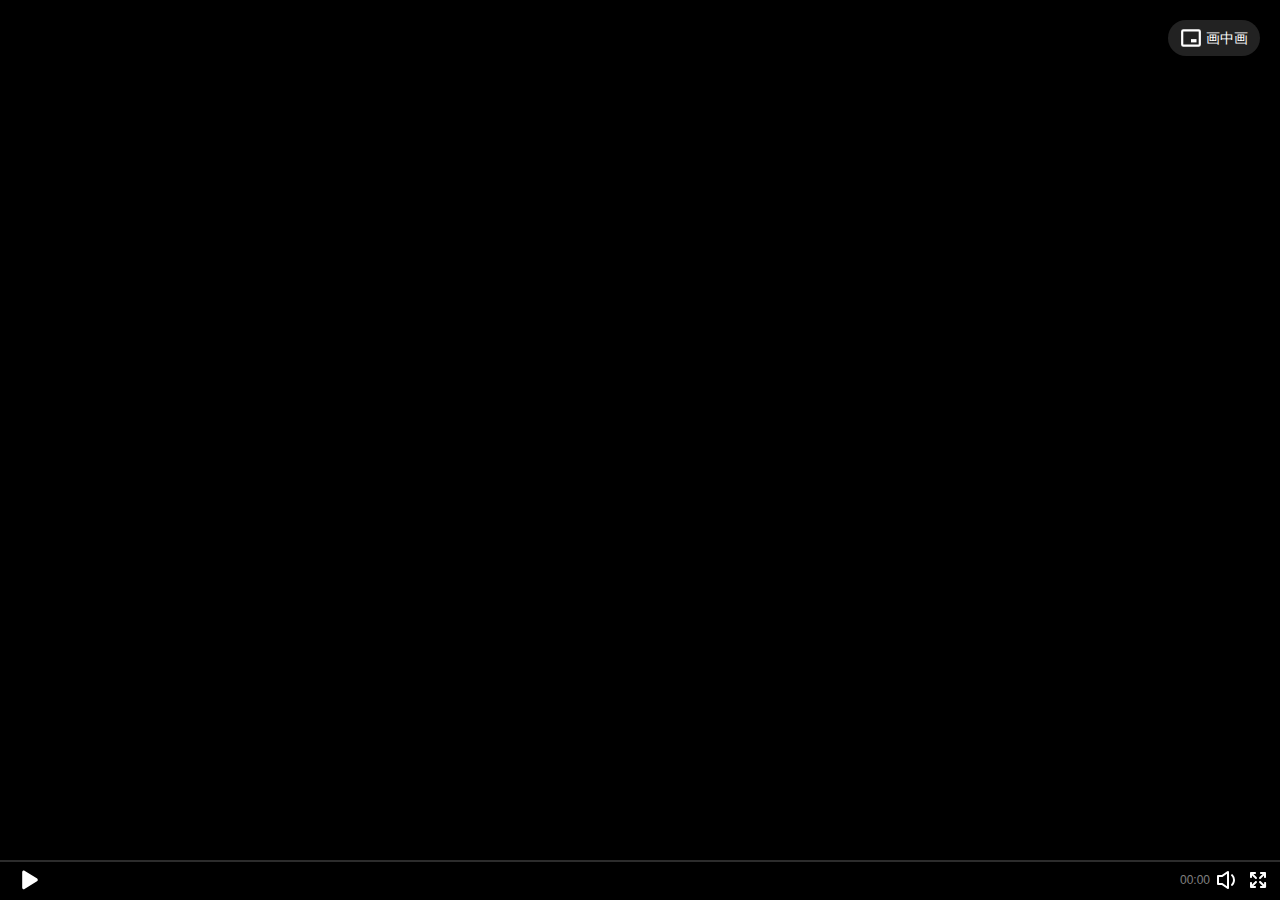
<file: 逗号立方2周年庆“逗趣蚂蚁”！_files/player(1).html>
<!DOCTYPE html>
<!-- saved from url=(0258)file:///C:/Users/Administrator/Desktop/%E6%A8%A1%E6%9D%BF/xiugai/%E9%80%97%E5%8F%B7%E7%AB%8B%E6%96%B92%E5%91%A8%E5%B9%B4%E5%BA%86%E5%85%B8%EF%BC%8C%E6%B7%98%E6%9D%B0%E5%85%8B%E5%8A%B2%E7%88%86%E7%A6%8F%E5%88%A9%E6%9D%A5%E8%A2%AD%EF%BC%81_files/player(1).html -->
<html><head><meta http-equiv="Content-Type" content="text/html; charset=UTF-8">
    
    <meta name="viewport" content="width=device-width,initial-scale=1,minimum-scale=1,maximum-scale=1,user-scalable=no,minimal-ui">
    <title>腾讯视频</title>
    <style type="text/css">
        *{
            margin: 0;
        }
        html,
        body{
            height: 100%;
            width: 100%;
            overflow: hidden;
        }
        .mod_player_section,
        .mod_player{
            position: relative;
            width: 100%;
            height: 100%;
            margin: auto;
            -webkit-tap-highlight-color: rgba(0,0,0,0);
        }

        #video_container {position: relative;top: 0;left: 0;width: 100%;height: 100%;}

        .txp_html_fullscreen .mod_player_section,
        .txp_html_fullscreen .mod_player{
            width: 100%;
            height: 100%;
        }
    </style>
<script src="./txplayer.js.下载" charset="utf-8"></script><link rel="stylesheet" type="text/css" href="./txp_desktop.css"><script async="" src="file:///C:/Users/Administrator/Desktop/%E6%A8%A1%E6%9D%BF/%E6%96%B0%E5%BB%BA%E6%96%87%E4%BB%B6%E5%A4%B9/%E9%80%97%E5%8F%B7%E7%AB%8B%E6%96%B92%E5%91%A8%E5%B9%B4%E5%BA%86%E5%85%B8%EF%BC%8C%E6%B7%98%E6%9D%B0%E5%85%8B%E5%8A%B2%E7%88%86%E7%A6%8F%E5%88%A9%E6%9D%A5%E8%A2%AD%EF%BC%81_files/htmlframe.7b5423.js,v4hdplayer.cd4ca5.js,uishadow.e12265.js,hdadadapter.ff4e80.js,uiposter.498eb2.js,v4h5report.cd8483.js,v4hdplayerreport.fc9c8c.js,uiloading.06c449.js,uiloadingwithad.212225.js,.%E4%B8%8B%E8%BD%BD" charset="utf-8"></script><script async="" src="file:///C:/Users/Administrator/Desktop/%E6%A8%A1%E6%9D%BF/%E6%96%B0%E5%BB%BA%E6%96%87%E4%BB%B6%E5%A4%B9/%E9%80%97%E5%8F%B7%E7%AB%8B%E6%96%B92%E5%91%A8%E5%B9%B4%E5%BA%86%E5%85%B8%EF%BC%8C%E6%B7%98%E6%9D%B0%E5%85%8B%E5%8A%B2%E7%88%86%E7%A6%8F%E5%88%A9%E6%9D%A5%E8%A2%AD%EF%BC%81_files/uiloopplay.2caf22.js,uishowtime.6c6452.js,uiduration.020e58.js,uibarragebtn.e2d96e.js,uisubtitlebtn.52e7d9.js,v4uidefinition.c9d7b2.js,uispeed.07cff2.js,v4uivolume.f74072.js,uipreview.173693.js,u.%E4%B8%8B%E8%BD%BD" charset="utf-8"></script><script async="" src="./uiconsole.de68e7.js,uiwatermark.47a7df.js,uiwatermarkaction.b41d39.js,uirightclickmenu.4ac2fd.js,uiunofficialendtip.f0ecf5.js,uiopenclientbubble.0b125e.js,h5uispeedy.177a71.js.下载" charset="utf-8"></script></head>
<body>
    <link rel="stylesheet" type="text/css" href="./txp_external.css">
    <svg class="txp_svg_sprite_iframe" display="none" version="1.1" xmlns="http://www.w3.org/2000/svg">

        <symbol id="txp_svg_left" viewBox="0 0 16 16">
            <path d="M6.5 8l5.2-4.8c0.4-0.4 0.4-1 0-1.4s-1.1-0.4-1.5 0L4.3 7.3c-0.4 0.4-0.4 1 0 1.4l5.9 5.5c0.4 0.4 1.1 0.4 1.5 0s0.4-1 0-1.4L6.5 8z"></path>
        </symbol>

        <symbol id="txp_svg_right" viewBox="0 0 16 16">
            <path d="M9.5 8l-5.2 4.8c-0.4 0.4-0.4 1 0 1.4s1.1 0.4 1.5 0l5.9-5.5c0.4-0.4 0.4-1 0-1.4L5.8 1.8c-0.4-0.4-1.1-0.4-1.5 0 -0.4 0.4-0.4 1 0 1.4L9.5 8z"></path>
        </symbol>
        <symbol id="txp_svg_up" viewBox="0 0 16 16">
           <path d="M8 6.5l4.8 5.2c0.4 0.4 1 0.4 1.4 0s0.4-1.1 0-1.5L8.7 4.3c-0.4-0.4-1-0.4-1.4 0l-5.5 5.9c-0.4 0.4-0.4 1.1 0 1.5s1 0.4 1.4 0L8 6.5z"></path>
        </symbol>
        <symbol id="txp_svg_down" viewBox="0 0 16 16">
           <path d="M8 9.5L3.2 4.3c-0.4-0.4-1-0.4-1.4 0 -0.4 0.4-0.4 1.1 0 1.5l5.5 5.9c0.4 0.4 1 0.4 1.4 0l5.5-5.9c0.4-0.4 0.4-1.1 0-1.5s-1-0.4-1.4 0L8 9.5z"></path>
        </symbol>
        <symbol id="txp_svg_arrow_more" viewBox="0 0 28 28">
           <path d="M21.5 14c0-.2-.1-.4-.3-.5L9.7 1.8c-.4-.4-1.7-.3-2 0-.3.3-.4 1.6 0 2L17.6 14 7.8 24.2c-.4.4-.3 1.7 0 2 .3.3 1.6.4 2 0l11.5-11.7c.1-.1.2-.3.2-.5z"></path>
        </symbol>
        <symbol id="txp_svg_search" viewBox="0 0 24 24">
            <path d="M19.4 17.2L17.2 15c0.8-1.1 1.3-2.5 1.3-4 0-3.9-3.1-7-7-7s-7 3.1-7 7 3.1 7 7 7c1.5 0 2.8-0.4 3.9-1.2l2.2 2.2c0.5 0.5 1.3 0.5 1.8 0S19.9 17.7 19.4 17.2zM6.5 11c0-2.8 2.2-5 5-5s5 2.2 5 5 -2.2 5-5 5S6.5 13.8 6.5 11z"></path>
        </symbol>
    </svg>
<div class="mod_player_section txp_player_inframe">
    <div id="video_container" class="txp_player">   <txpdiv class="txp_player txp_player_desktop txp_autohide_progress txp_player_external txp_player_xs txp_player_mini" id="txplayer_f507e54051dd2216372dd3e8f1123010" style="width:100%;height:100%" tabindex="-1">   <div style="width:1px;height:1px;display:block;-webkit-user-select: auto;user-select: auto;"></div>   <txpdiv class="txp_gradient_top txp_none" data-role="txp-frame-gradient-top"></txpdiv>   <txpdiv class="txp_gradient_bottom"></txpdiv>   <txpdiv data-role="txp-video-wrapper" class="txp_video_container">   <video style="background-color: rgb(0, 0, 0); width: 100%; height: 100%; display: block;" webkit-playsinline="" x-webkit-airplay="" preload="auto" data-role="txp_video_tag"></video>   <video style="background-color: rgb(0, 0, 0); width: 100%; height: 100%; display: none;" webkit-playsinline="" x-webkit-airplay="" preload="auto" data-role="txp_video_tag"></video> <txpdiv data-role="txp-shadow-mod" class="txp_shadow"></txpdiv></txpdiv><txpdiv data-role="hd-ad-adapter-videoadcountdownlayer" class="txp_none" style="position: absolute; top: 0px; right: 0px; width: 100%; height: 100%; z-index: 4; pointer-events: none;"></txpdiv><txpdiv data-role="hd-ad-adapter-interactivelayer" class="txp_none" style="position: absolute; top: 0px; right: 0px; width: 100%; height: 100%; z-index: 4; pointer-events: none;"></txpdiv><txpdiv data-role="hd-ad-adapter-adlayer" class="txp_none" style="position: absolute; top: 0px; right: 0px; width: 100%; height: 100%; z-index: 4; background-color: rgb(0, 0, 0);"></txpdiv><txpdiv data-role="txp-ui-poster" class="txp_poster" style="background-image: url(&quot;//vpic.video.qq.com/-97103440/l3106puwbcy.png&quot;); background-size: cover;"></txpdiv><txpdiv class="txp_overlay_loading">   <txpdiv class="txp_text txp_none" data-role="txp-ui-continue-play"></txpdiv>   <txpdiv class="txp_icon_loading txp_none" data-role="txp-ui-loading"></txpdiv> </txpdiv><txpdiv data-role="txp-ui-tips" class="txp_alert_info txp_none">   <txpdiv class="txp_alert_content">     <txpdiv data-role="txp-ui-tips-text" class="txp_alert_text"></txpdiv>     <button data-role="txp-ui-tips-close" class="txp_btn txp_btn_close" title="关闭"></button>   </txpdiv> </txpdiv><txpdiv data-role="txp-ui-loading-with-ad" class="txp_overlay_loading txp_none">   <txpdiv class="txp_overlay_loading_content">     <txpdiv class="txp_overlay_loading_ad" data-role="txp-ui-loading-with-ad-layer"></txpdiv>          <img class="txp_overlay_loading_slogan" src="./slogan.png" style="width:165px">     <txpdiv class="txp_overlay_loading_name">腾讯视频 v.qq.com</txpdiv>          <txpdiv data-role="txp-ui-loading-with-ad-speed" class="txp_overlay_loading_speed"></txpdiv>     <txpdiv class="txp_overlay_loading_canvas">       <canvas data-role="txp-ui-loading-with-ad-canvas" width="800" height="450"></canvas>     </txpdiv>   </txpdiv> </txpdiv><txpdiv data-role="txp-ui-error" class="txp_video_error txp_none">   <img data-role="txp-ui-error-tip" class="txp_error_pic" alt="">   <txpdiv class="txp_error_title">     <span data-role="txp-ui-error-msg">网络链接似乎出现问题，</span>     <span data-role="txp-ui-error-refresh">       你可以 <button class="txp_btn">刷新</button>       <span data-role="txp-ui-error-changeplayer"> 或 <button class="txp_btn">使用兼容模式播放</button></span>       <span class="txp_none" data-role="txp-ui-error-when-coolopen">试试</span>     </span>   </txpdiv>   <txpdiv class="txp_error_title2" data-role="txp-ui-error-client-title">     <span data-role="txp-ui-error-client-span">使用PC客户端播放更稳定 </span>     <a class="txp_link_btn" data-role="txp-ui-error-client-btn">立即下载</a>     <txpdiv class="txp_error_title2 txp_link_btn txp_none" data-role="txp-ui-error-play-btn" style="margin-right: 0;">       返回继续播放     </txpdiv>   </txpdiv>   <span class="txp_none" data-role="txp-ui-error-qqbrowser-btn" style="margin: 16px 0 0 0;">     或使用最新 <a style="display:inline; margin: 16px 0 0 0;text-decoration: underline!important;">QQ浏览器</a> / Chrome观看   </span>   <txpdiv class="txp_error_code"><span data-role="txp-ui-error-code">[ 错误码: xx, xxx ]</span> <a href="https://support.qq.com/products/2208" target="_blank">我要反馈</a></txpdiv> </txpdiv> <txpdiv data-role="txp-control-wrap" class="txp_bottom" style="overflow:initial;">   <txpdiv class="txp_controls">     <txpdiv class="txp_left_controls" data-role="txp-control-left"><txpdiv data-role="txp-ui-control-playbtn" class="txp_btn txp_btn_play" data-status="play" aria-label="播放/暂停">      <svg class="txp_icon txp_icon_play" version="1.1" viewBox="0 0 36 36">     <use class="txp_svg_symbol txp_svg_play" xmlns:xlink="http://www.w3.org/1999/xlink" xlink:href="#txp_svg_play"></use>     <use class="txp_svg_symbol txp_svg_pause" xmlns:xlink="http://www.w3.org/1999/xlink" xlink:href="#txp_svg_pause"></use>     <use class="txp_svg_symbol txp_svg_stop" xmlns:xlink="http://www.w3.org/1999/xlink" xlink:href="#txp_svg_stop"></use>     <use class="txp_svg_symbol txp_svg_replay" xmlns:xlink="http://www.w3.org/1999/xlink" xlink:href="#txp_svg_replay"></use>   </svg>   <txpdiv data-role="txp-ui-control-playbtn-tips" class="txp_tooltip">播放</txpdiv>    </txpdiv><txpdiv data-role="txp-ui-control-play-next" class="txp_btn txp_btn_next txp_none" data-report="play-next" aria-label="下一集">   <svg class="txp_icon txp_icon_next" version="1.1" viewBox="0 0 36 36">     <use class="txp_svg_symbol txp_svg_next" xlink:href="#txp_svg_next"></use>   </svg>   <txpdiv class="txp_tooltip txp_none" data-role="txp-next-tip">下一集</txpdiv> </txpdiv><txpdiv data-role="txp-control-time-mod" class="txp_time_display">   <txpdiv class="txp_time_current" data-role="txp-control-currenttime">00:00</txpdiv>   <txpdiv class="txp_time_separator">/</txpdiv>   <txpdiv class="txp_time_duration" data-role="txp-control-duration">00:00</txpdiv>   <txpdiv class="txp_live_badge">直播</txpdiv> </txpdiv>
        <txpdiv class="txp_btn txp_btn_download" data-role="txp_tooltip_downloader">
            <svg class="txp_icon txp_icon_download" viewBox="0 0 16 16" width="16" height="16"><path d="M14.2 11.2c-1.8 3.4-6 4.7-9.4 3-1.3-.7-2.3-1.7-3-3-.1-.2-.2-.3-.2-.5-.2-.5 0-1.1.5-1.3.5-.2 1.1 0 1.3.5.1.1.1.3.1.4 1.2 2.5 4.2 3.5 6.7 2.3 1-.5 1.8-1.3 2.3-2.3.2-.5.8-.7 1.3-.5.4.2.6.5.6.9 0 .2-.1.4-.2.5zM8.9 9.6c0 .1-.1.1-.1.2-.2.1-.5.2-.7.2-.3 0-.5-.1-.7-.3 0-.1-.1-.1-.1-.2l-3-2.8c-.4-.4-.4-1 0-1.4.4-.4 1-.4 1.4 0L7 6.6V2c0-.6.4-1 1-1s1 .4 1 1v4.6l1.3-1.3c.4-.4 1-.4 1.4 0 .4.4.4 1 0 1.3l-2.8 3zM8 1z"></path></svg><txp class="txp_label">下载视频</txp>
            <txpdiv class="txp_tooltip txp_tooltip_download">3秒极速下载该视频</txpdiv>
        </txpdiv>
    </txpdiv>     <txpdiv class="txp_progress_bar_container" data-role="txp-control-center"><txpdiv class="txp_progress_list" data-role="txp-control-progress-list" style="background-color: transparent;">   <txpdiv class="txp_progress_load" style="width:0%" data-role="txp-control-load-progress"></txpdiv>   <txpdiv class="txp_progress_play" style="width:0%" data-role="txp-control-play-progress"></txpdiv>   <txpdiv class="txp_interact_progress_list">     <txpdiv class="txp_interact_dot txp_none" data-role="txp-control-play-start-time-point"></txpdiv>     <txpdiv class="txp_interact_dot txp_none" data-role="txp-control-play-end-time-point"></txpdiv>   </txpdiv> </txpdiv>  <txpdiv class="txp_btn_scrubber" style="left:0%" data-role="txp-control-play-point">   <txpdiv class="txp_scrubber_indicator" data-role="txp-control-progress-indicator" style="left:0;top:0;"></txpdiv> </txpdiv></txpdiv>     <txpdiv class="txp_right_controls" data-role="txp-control-right"><txpdiv class="txp_time_display txp_none" data-role="txp-button-duration">  <txpdiv class="txp_time_duration" data-role="txp-button-duration-time">00:00</txpdiv> </txpdiv><button data-role="txp-ui-control-barrage-btn" class="txp_btn txp_btn_barrage txp_none" data-report="barrage-btn">  <txpdiv class="txp_btn_inner">弹幕</txpdiv> </button><txpdiv data-role="txp-ui-control-subtitle-btn" class="txp_btn txp_btn_definition txp_disabled txp_none" aria-label="字幕">   <txpdiv class="txp_label" data-role="txp-ui-control-subtitle-btn-hover">字幕</txpdiv>   <txpdiv class="txp_popup txp_popup_definition">       <txpdiv class="txp_popup_content" data-role="txp-ui-control-subtitle-list">       </txpdiv>   </txpdiv> </txpdiv><txpdiv data-role="txp-ui-control-definition" class="txp_btn txp_btn_definition txp_disabled txp_none" aria-label="清晰度">     <txpdiv class="txp_label" data-role="txp-ui-control-definition-hover">自适应</txpdiv>     <txpdiv class="txp_popup txp_popup_definition">         <txpdiv class="txp_popup_content" data-role="txp-ui-control-definition-list">         </txpdiv>     </txpdiv> </txpdiv><txpdiv data-role="txp-button-speed" class="txp_btn txp_btn_definition txp_none">  <txpdiv data-role="txp-button-speed-label" class="txp_label">倍速</txpdiv>  <txpdiv data-role="txp-button-speed-list" class="txp_popup txp_popup_definition">   <txpdiv class="txp_popup_content">         <txpdiv class="txp_menuitem">0.5x</txpdiv>         <txpdiv class="txp_menuitem txp_current">1.0x</txpdiv>         <txpdiv class="txp_menuitem">1.25x</txpdiv>         <txpdiv class="txp_menuitem">1.5x</txpdiv>         <txpdiv class="txp_menuitem">2.0x</txpdiv>       </txpdiv>  </txpdiv>   <txpdiv data-role="txp-ui-control-settings-speed-tips" class="txp_speed_tips txp_none">   <txpdiv class="txp_speed_tips_highlight">倍速播放</txpdiv>   在这里   <txpdiv data-role="txp-ui-control-settings-speed-tips-arrow" class="txp_speed_tips_arrow" style="left: inherit;right: 50px;"></txpdiv>   <button data-role="txp-ui-control-settings-speed-tips-close" class="txp_btn txp_btn_close" title=""></button>  </txpdiv> </txpdiv><txpdiv class="txp_btn txp_btn_volume" data-role="txp-control-volume-button" data-status="normal" aria-label="音量">     <svg data-role="txp-control-volume-click-button" data-report="mute-toggle" class="txp_icon txp_icon_volume" version="1.1" viewBox="0 0 24 24">         <use class="txp_svg_symbol txp_svg_volume" xmlns:xlink="http://www.w3.org/1999/xlink" xlink:href="#txp_svg_volume"></use>         <use class="txp_svg_symbol txp_svg_volume_mute" xmlns:xlink="http://www.w3.org/1999/xlink" xlink:href="#txp_svg_volume_mute"></use>     </svg>      <txpdiv class="txp_popup txp_popup_volume" data-report="change-volume">         <txpdiv data-role="txp-control-volume-drag" class="txp_popup_content">             <txpdiv data-role="txp-control-volume-range" class="txp_volume_range">                 <txpdiv data-role="txp-control-volume-value" class="txp_volume_range_current" style="height:100%">                     <txpdiv data-role="txp-control-volume-handler" class="txp_volume_handle"></txpdiv>                 </txpdiv>             </txpdiv>         </txpdiv>     </txpdiv> </txpdiv><txpdiv class="txp_btn txp_btn_fullscreen" data-role="txp-ui-control-fullscreenbtn" data-status="false" data-report="window-fullscreen" aria-label="系统全屏">   <svg class="txp_icon txp_icon_fullscreen" version="1.1" viewBox="0 0 24 24">     <use class="txp_svg_symbol txp_svg_fullscreen" xmlns:xlink="http://www.w3.org/1999/xlink" xlink:href="#txp_svg_fullscreen"></use>     <use class="txp_svg_symbol txp_svg_fullscreen_true" xmlns:xlink="http://www.w3.org/1999/xlink" xlink:href="#txp_svg_fullscreen_true"></use>   </svg>   <txpdiv class="txp_tooltip" data-role="window-fullscreen">全屏</txpdiv> </txpdiv> <a data-role="txp-ui-control-logo" class="txp_btn txp_btn_logo" data-report="click-logo" aria-label="腾讯视频logo">   <span class="txp_logo"></span>   <txpdiv class="txp_tooltip">到腾讯视频观看此视频</txpdiv> </a></txpdiv>   </txpdiv> </txpdiv><txpdiv class="txp_hint_next txp_none" data-role="txp-next-tip-mod"> <txpdiv class="txp_next_pic"><img data-role="txp-next-tip-preview" alt=""></txpdiv>  <txpdiv class="txp_next_wording">   <txpdiv class="txp_label">下一个</txpdiv>   <txpdiv class="txp_next_title" data-role="txp-next-tip-text"></txpdiv>  </txpdiv> </txpdiv> <txpdiv class="txp_overlay_next txp_none" data-role="txp-next-tip-content-mod"> <div class="txp_next_poster" data-role="txp-next-tip-content-poster" style="background-image:url()"></div> <txpdiv class="txp_next_content">  <txpdiv class="txp_label">即将播放</txpdiv>  <txpdiv class="txp_next_title" data-role="txp-next-tip-content-text"></txpdiv>  <a class="txp_cancel" href="javascript:" data-role="txp-next-tip-content-cancle">取消</a>  <button class="txp_btn txp_btn_play_lg" data-status="play" data-role="txp-next-tip-content-play">   <svg class="txp_icon txp_icon_play" viewBox="0 0 36 36">    <use class="txp_svg_symbol txp_svg_play" xlink:href="#txp_svg_play"></use>   </svg>   <svg class="txp_icon_cirlce" viewBox="0 0 72 72">    <circle r="34" cy="36" cx="36"></circle>   </svg>  </button> </txpdiv> </txpdiv><txpdiv data-role="txp_preview_mod" class="txp_tooltip_preview txp_tooltip_preview_hover txp_none" style="left:0;">   <txpdiv class="txp_tooltip_bg txp_tooltip_current_bg" data-role="txp-preview-image">    <txpdiv class="txp_tooltip_text" data-role="txp-preview-time-text"></txpdiv>    <txpdiv data-role="txp-ui-control-preview-ad" class="txp_tooltip_preview_ad">  </txpdiv></txpdiv>   <txpdiv class="txp_tooltip_dot_text txp_none"></txpdiv> </txpdiv><txpdiv class="txp_preview txp_none" data-role="txp-preview-image-poster-mod">  <txpdiv data-role="txp-preview-image-poster" class="txp_preview_img"></txpdiv> </txpdiv> <txpdiv data-role="txp_preview_mod_list" class="txp_tooltip_preview txp_none" style="width: 1000px; left: -61px;"> <txpdiv class="txp_tooltip_bg" data-role="txp-preview-image-list"><txpdiv class="txp_tooltip_text" data-role="txp-preview-time-text-list"></txpdiv></txpdiv><txpdiv class="txp_tooltip_bg" data-role="txp-preview-image-list"><txpdiv class="txp_tooltip_text" data-role="txp-preview-time-text-list"></txpdiv></txpdiv><txpdiv class="txp_tooltip_bg txp_tooltip_current_bg" data-role="txp-preview-image-list"><txpdiv class="txp_tooltip_text" data-role="txp-preview-time-text-list"></txpdiv> <txpdiv data-role="txp-ui-control-preview-ad" class="txp_tooltip_preview_ad">  </txpdiv></txpdiv><txpdiv class="txp_tooltip_bg" data-role="txp-preview-image-list"><txpdiv class="txp_tooltip_text" data-role="txp-preview-time-text-list"></txpdiv></txpdiv><txpdiv class="txp_tooltip_bg" data-role="txp-preview-image-list"><txpdiv class="txp_tooltip_text" data-role="txp-preview-time-text-list"></txpdiv></txpdiv><txpdiv class="txp_tooltip_bg" data-role="txp-preview-image-list"><txpdiv class="txp_tooltip_text" data-role="txp-preview-time-text-list"></txpdiv></txpdiv></txpdiv><txpdiv data-role="txp-ui-title-mod" class="txp_video_title txp_none">   <a data-role="txp-ui-title-text" class="txp_title_link"></a> </txpdiv><txpdiv data-role="txp-ui-screen-percent-wrap" class="txp_screen_percent txp_none">  <txpdiv data-role="txp-ui-screen-percent-50" data-percent="50" class="txp_screen_50">50%</txpdiv>  <txpdiv data-role="txp-ui-screen-percent-75" data-percent="75" class="txp_screen_75">75%</txpdiv>  <txpdiv data-role="txp-ui-screen-percent-100" data-percent="100" class="txp_screen_100 txp_current">100%</txpdiv> </txpdiv> <txpdiv data-role="txp-ui-favorite" class="txp_top_btns"><button data-role="txp-ui-pip-btn" class="txp_btn txp_btn_collect" data-status="false">     <svg class="txp_icon txp_icon_popup" width="20px" height="20px" viewBox="0 0 20 20" version="1.1">         <g id="Page-1" stroke="none" stroke-width="1" fill="none" fill-rule="evenodd">             <rect id="Rectangle-3-Copy-3" fill="#FFFFFF" x="10" y="11" width="5" height="3"></rect>             <rect id="Rectangle-2-Copy-3" stroke="#FFFFFF" stroke-width="2" x="2" y="3" width="16" height="14" rx="1">             </rect>         </g>     </svg>     <txp data-role="txp-ui-pip-btn-label" class="txp_icon_text">画中画</txp> </button></txpdiv><txpdiv class="txp_overlay_play txp_none" "="" data-role="txp_overlay_play">  <button class="txp_btn txp_btn_play_lg" data-status="play" data-role="txp_overlay_play_status">   <svg class="txp_icon txp_icon_play" version="1.1" viewBox="0 0 36 36" width="36" height="36">    <use class="txp_svg_symbol txp_svg_play" xlink:href="#txp_svg_play"></use>    <use class="txp_svg_symbol txp_svg_pause" xlink:href="#txp_svg_pause"></use>    <use class="txp_svg_symbol txp_svg_replay" xlink:href="#txp_svg_replay"></use>   </svg>  </button> </txpdiv> <!-- 时间 --> <txpdiv data-role="txp-ui-clock-mod" class="txp_clock txp_none"></txpdiv> <txpdiv data-role="txp-ui-console" class="txp_console txp_none" style="z-index: 99999;">   <txpdiv class="txp_console_inner">     <button data-role="txp-ui-console-close" class="txp_btn_close" title="关闭"></button>     <txpdiv data-role="txp-ui-console-report" class="txp_line" title="双击发送错误信息" style="cursor: pointer;">       <txpdiv class="txp_label">VID</txpdiv><txpdiv data-role="txp-ui-console-vid" class="txp_value">l3106puwbcy</txpdiv>     </txpdiv>     <txpdiv class="txp_line">       <txpdiv class="txp_label">播放模式</txpdiv><txpdiv data-role="txp-ui-console-playertype-mode" class="txp_value">chromehls</txpdiv>     </txpdiv>     <txpdiv class="txp_line">       <txpdiv class="txp_label">分辨率</txpdiv><txpdiv class="txp_value">1728 x 1080</txpdiv>     </txpdiv>     <txpdiv class="txp_line">       <txpdiv class="txp_label">视频宽高</txpdiv><txpdiv data-role="txp-ui-console-videoSize" class="txp_value"></txpdiv>     </txpdiv>     <txpdiv class="txp_line">       <txpdiv class="txp_label">音量</txpdiv><txpdiv data-role="txp-ui-console-volume" class="txp_value">100%</txpdiv>     </txpdiv>     <txpdiv class="txp_line">       <txpdiv class="txp_label">视频协议</txpdiv><txpdiv data-role="txp-ui-console-protocol" class="txp_value"></txpdiv>     </txpdiv>     <txpdiv class="txp_line">       <txpdiv class="txp_label">CDN</txpdiv><txpdiv data-role="txp-ui-console-cdn" class="txp_value" style="font-size: 10px;"></txpdiv>     </txpdiv>     <txpdiv class="txp_line">       <txpdiv class="txp_label">下载速度</txpdiv><txpdiv class="txp_value">         <txpdiv data-role="txp-ui-console-downloadspeed-chart" class="txp_box_progress"></txpdiv>         <span data-role="txp-ui-console-downloadspeed"></span>       </txpdiv>     </txpdiv>     <txpdiv class="txp_line">       <txpdiv class="txp_label">缓冲质量</txpdiv><txpdiv class="txp_value">         <txpdiv class="txp_box_progress">           <txpdiv data-role="txp-ui-console-buf-per" class="txp_box_value" style="width:0%"></txpdiv>         </txpdiv>         <span data-role="txp-ui-console-buf-seconds"></span>       </txpdiv>     </txpdiv>     <txpdiv class="txp_line">       <txpdiv class="txp_label">帧数</txpdiv><txpdiv data-role="txp-ui-console-dropped-frames" class="txp_value"></txpdiv>     </txpdiv>     <txpdiv data-role="txp-ui-console-errorcode-wrap" class="txp_line">       <txpdiv class="txp_label">错误码</txpdiv>       <txpdiv data-role="txp-ui-console-errorcode" class="txp_value"></txpdiv>     </txpdiv>     <txpdiv class="txp_line">       <txpdiv class="txp_label">版本号</txpdiv>       <txpdiv class="txp_value">3.4.40-1.0.163 (2021-09-09 20:55:24)</txpdiv>     </txpdiv>     <txpdiv class="txp_line">       <txpdiv class="txp_label">播放流水</txpdiv>       <txpdiv data-role="txp-ui-console-flowid" class="txp_value">f507e54051dd2216372dd3e8f1123010_70201</txpdiv>     </txpdiv>     <txpdiv class="txp_line" data-role="txp-ui-drm-flag">       <txpdiv class="txp_label">drm</txpdiv>       <txpdiv class="txp_value _drm_flag_value">false</txpdiv>     </txpdiv>     <txpdiv class="txp_line txp_none" data-role="txp-ui-console-local-log">       <txpdiv class="txp_label">本地日志</txpdiv>       <txpdiv class="txp_value">         <span style="cursor: pointer;" class="_download_txp_local_log">点击下载</span> /          <span style="cursor: pointer;" class="_delete_txp_local_log">点击清除</span>       </txpdiv>     </txpdiv>   </txpdiv> </txpdiv><txpdiv data-role="txp-ui-watermark-mod" class="txp-watermark txp_none"> </txpdiv><txpdiv data-role="txp-ui-watermark-action-mod" class="txp-watermark-action txp_none"> </txpdiv><txpdiv class="txp_overlay_link txp_none" data-role="txp-right-click-menu-copy-success">     <txpdiv class="txp_icon_link">         <svg class="txp_icon" version="1.1" viewBox="0 0 36 36">             <use class="txp_svg_symbol" xlink:href="#txp_svg_link"></use>         </svg>     </txpdiv> </txpdiv> <txpdiv class="txp_overlay_next txp_overlay_next_complete txp_none" data-role="txp-ui-endtip-mod">  <div class="txp_next_poster" data-role="txp-ui-endtip-background" style="background-image:url()"></div>  <txpdiv class="txp_next_content">   <txpdiv class="txp_label" data-role="txp-ui-endtip-label">腾讯视频观看完整版</txpdiv>   <txpdiv class="txp_next_title" style="cursor:pointer;" data-role="txp-ui-endtip-title"></txpdiv>   <button class="txp_btn txp_btn_play_lg" data-status="play" data-role="txp-ui-endtip-button">    <svg class="txp_icon txp_icon_play" viewBox="0 0 36 36">     <use class="txp_svg_symbol txp_svg_play" xlink:href="#txp_svg_play"></use>    </svg>    <svg class="txp_icon_cirlce" viewBox="0 0 72 72">     <circle r="34" cy="36" cx="36"></circle>    </svg>   </button>  </txpdiv> </txpdiv><txpdiv class="txp_popup_download txp_none" data-role="open-client-popup">     <txpdiv class="txp_popup_download_content" data-role="open-client-popup-content">         <txpdiv class="txp_popup_download_img txp_popup_download_img_vip">             <i class="txp_popup_download_icon" data-role="open-client-icon-hd">                 <svg class="txp_icon txp_svg_hd" viewBox="0 0 28 28" width="28" height="28">                     <use xmlns:xlink="http://www.w3.org/1999/xlink" xlink:href="#txp_svg_hd"></use>                 </svg>             </i>             <i class="txp_popup_download_icon" data-role="open-client-icon-update">                 <svg class="txp_icon txp_svg_update" viewBox="0 0 28 28" width="28" height="28">                     <use xmlns:xlink="http://www.w3.org/1999/xlink" xlink:href="#txp_svg_update"></use>                 </svg>             </i>             <i class="txp_popup_download_icon" data-role="open-client-icon-clock">                 <svg class="txp_icon txp_svg_clock" viewBox="0 0 28 28" width="28" height="28">                     <use xmlns:xlink="http://www.w3.org/1999/xlink" xlink:href="#txp_svg_clock"></use>                 </svg>             </i>             <i class="txp_popup_download_icon" data-role="open-client-icon-lightning">                 <svg class="txp_icon txp_svg_lightning" viewBox="0 0 28 28" width="28" height="28">                     <use xmlns:xlink="http://www.w3.org/1999/xlink" xlink:href="#txp_svg_lightning"></use>                 </svg>             </i>             <i class="txp_popup_download_icon" data-role="open-client-icon-vip-start">                 <svg class="txp_icon txp_svg_vip_star_lg" viewBox="0 0 28 28" width="28" height="28">                     <use xmlns:xlink="http://www.w3.org/1999/xlink" xlink:href="#txp_svg_vip_star_lg"></use>                 </svg>             </i>             <txpdiv class="txp_popup_download_cicle1"></txpdiv>             <txpdiv class="txp_popup_download_cicle2"></txpdiv>             <txpdiv id="txp_popup_download_path1">                 <txpdiv class="txp_popup_download_dot1" data-duration="10000"></txpdiv>                 <svg viewBox="0 0 75 75" width="75" height="75" class="txp_none">                     <path fill="none" stroke-width="1" d="M31.5,67.8C17.9,66.8,7.8,52.6,8.9,36S21.8,6.7,35.4,7.7S59.1,22.9,58,39.5C57,56.1,45.1,68.8,31.5,67.8z"></path>                 </svg>             </txpdiv>             <txpdiv id="txp_popup_download_path2">                 <txpdiv class="txp_popup_download_dot2" data-duration="8000"></txpdiv>                 <svg viewBox="0 0 75 75" width="75" height="75" class="txp_none">                     <path fill="none" stroke-width="1" d="M39,5.8c14.2,1.9,24.1,16.7,22.1,33C59.2,55.2,46,67,31.8,65.1c-14.2-1.9-24.1-16.7-22.1-33S24.8,3.9,39,5.8z"></path>                 </svg>             </txpdiv>             <txpdiv id="txp_popup_download_path3">                 <txpdiv class="txp_popup_download_dot3" data-duration="9000"></txpdiv>                 <svg viewBox="0 0 75 75" width="75" height="75" class="txp_none">                     <path fill="none" stroke-width="1" d="M15.8,28.8C20.1,18,34,13.4,46.8,18.4S66.5,36.2,62.2,47S44,62.5,31.2,57.5S11.5,39.6,15.8,28.8z"></path>                 </svg>             </txpdiv>             <txpdiv id="txp_popup_download_path4">                 <txpdiv class="txp_popup_download_dot4" data-duration="11000"></txpdiv>                 <svg viewBox="0 0 75 75" width="75" height="75" class="txp_none">                     <path fill="none" stroke-width="1" d="M63.3,41.4c-1.7,13.5-16.5,22.8-33,20.8S1.8,47.6,3.6,34.1s16.5-22.8,33-20.8S65.1,27.9,63.3,41.4z"></path>                 </svg>             </txpdiv>         </txpdiv>         <txpdiv class="txp_popup_download_text">             <txpdiv class="txp_label">使用腾讯视频PC客户端</txpdiv>             <txpdiv class="txp_title" data-role="open-client-title">倍速观看视频</txpdiv>         </txpdiv>     </txpdiv>     <txpdiv class="txp_btn_download" data-role="open-client-btn">立即体验</txpdiv>     <button class="txp_btn txp_btn_close" data-role="open-client-close"></button> </txpdiv><txpdiv data-role="txp-h5-ui-speedy" class="txp_overlay_speedy txp_none">  <txpdiv class="txp_speedy_inner">   <txpdiv class="txp_speedy_text" data-role="txp-h5-ui-speedy-currenttime">00:00</txpdiv>   <txpdiv class="txp_speedy_bar"><txpdiv class="txp_speedy_current" style="width:0%" data-role="txp-h5-ui-speedy-playedprogress"></txpdiv></txpdiv>  </txpdiv> </txpdiv></txpdiv> </div>
    <div class="txp_none" id="mod_barrage_container"></div>
</div>
<script type="text/javascript" src="./jquery.min.js.下载"></script>

<script type="text/javascript" src="./iframe.js.下载"></script>
<svg class="_txplayer_svg_sprite txp_svg_sprite" display="none" version="1.1" xmlns="http://www.w3.org/2000/svg">   <symbol id="txp_svg_collect" viewBox="0 0 36 36">   <path d="M32.5 26H29v3.5a1.5 1.5 0 0 1-3 0V26h-3.5a1.5 1.5 0 1 1 0-3H26v-3.469a1.5 1.5 0 1 1 3 0V23h3.5a1.5 1.5 0 1 1 0 3zm.319-11.407c-.139.684-.716 1.209-1.442 1.209a1.5 1.5 0 0 1-1.5-1.5c0-.083.035-.154.048-.234l-.014-.002c.243-1.122.145-2.386-.598-3.584-.655-1.055-2.288-2.461-3.803-2.461-2.045 0-3.443.622-4.661 1.806l-3.358 3.182-3.485-3.207c-1.113-1.054-3.172-1.786-4.736-1.786-1.259 0-2.803.987-3.654 2.57-.975 1.809-.986 4.04.755 5.962l11.116 9.485.001-.001 1.015.928c.02.019.041.035.06.054l.004.004-.001.001c.256.269.419.629.419 1.03a1.5 1.5 0 0 1-1.5 1.5c-.435 0-.819-.191-1.093-.487L4.46 18.931c-3.285-3.209-3.285-8.357-.049-11.52C5.998 5.857 8.116 5 10.371 5c2.257 0 4.374.856 5.963 2.411l1.153 1.128 1.152-1.128C20.227 5.856 22.345 5 24.602 5c2.256 0 4.374.856 5.962 2.411a7.992 7.992 0 0 1 2.283 7.187l-.028-.005z"></path>  </symbol>  <symbol id="txp_svg_collected" viewBox="0 0 36 36">   <path d="M27 14.5a9.5 9.5 0 0 0-9.5 9.5c0 1.515.364 2.941.994 4.211l-1.507 1.28L3.96 18.431C.675 15.222.675 10.074 3.911 6.911 5.498 5.357 7.616 4.5 9.871 4.5c2.257 0 4.374.856 5.963 2.411l1.153 1.128 1.152-1.128C19.727 5.356 21.845 4.5 24.102 4.5c2.256 0 4.374.856 5.962 2.411a7.99 7.99 0 0 1 1.755 8.912A9.445 9.445 0 0 0 27 14.5zm0 2a7.5 7.5 0 1 1 0 15 7.5 7.5 0 0 1 0-15zm-4.042 9.485l1.811 1.81c.054.082.09.172.161.244a1.45 1.45 0 0 0 1.075.421 1.44 1.44 0 0 0 1.067-.418c.066-.066.097-.148.147-.222l3.851-3.851a1.463 1.463 0 1 0-2.069-2.07l-3.008 3.007-.978-.978a1.455 1.455 0 0 0-2.057 2.057z"></path>  </symbol>  <symbol id="txp_svg_share" viewBox="0 0 36 36">   <path d="M32.946 23.601l.023.009C30.694 29.675 24.86 34 18 34 9.163 34 2 26.837 2 18c0-6.095 3.42-11.372 8.435-14.072a1.48 1.48 0 0 1 .982-.387 1.5 1.5 0 0 1 1.5 1.5c0 .557-.317 1.023-.767 1.282l.032.064C7.927 8.523 5 12.915 5 18c0 7.18 5.82 13 13 13 5.577 0 10.319-3.518 12.165-8.45l.047.017c.154-.665.722-1.171 1.434-1.171a1.5 1.5 0 0 1 1.5 1.5c0 .26-.084.492-.2.705zM32 14.5a1.5 1.5 0 1 1-3 0V9.086l-9.455 9.455a1.498 1.498 0 0 1-2.117-2.117L26.852 7H21.5a1.5 1.5 0 0 1 0-3h8.929a1.47 1.47 0 0 1 .64.115c.546.224.931.758.931 1.385v9z"></path>  </symbol>  <symbol id="txp_svg_play" viewBox="0 0 36 36">   <path d="M25.8 18c0 .6-.3 1.1-.8 1.3L12.5 27c-.2.1-.5.2-.8.2-.8 0-1.5-.6-1.5-1.5V10c0-.8.7-1.5 1.5-1.5.3 0 .5.1.8.2l12.7 7.9c.4.5.6.9.6 1.4z"></path>  </symbol>  <symbol id="txp_svg_replay" viewBox="0 0 36 36">   <path d="M17.9 28c-4.9 0-9-3.6-9.8-8.3V19.4c0-.8.7-1.4 1.5-1.4s1.5.6 1.5 1.4c.8 3.8 4.5 6.2 8.3 5.4s6.2-4.5 5.4-8.3c-.7-3.2-3.5-5.6-6.9-5.6-1.8 0-3.6.7-4.8 2h1.3c.8 0 1.5.7 1.5 1.5s-.6 1.6-1.5 1.6h-4c-.8 0-1.5-.7-1.5-1.5v-4c0-.8.7-1.5 1.5-1.5.7 0 1.2.5 1.4 1.1C13.6 8.7 15.7 8 17.9 8c5.5 0 10 4.5 10 10s-4.4 10-10 10z"></path>  </symbol>  <symbol id="txp_svg_pause" viewBox="0 0 36 36">         <path d="M12 9h1c.6 0 1 .4 1 1v16c0 .6-.4 1-1 1h-1c-.6 0-1-.4-1-1V10c0-.6.4-1 1-1zm11 0h1c.6 0 1 .4 1 1v16c0 .6-.4 1-1 1h-1c-.6 0-1-.4-1-1V10c0-.6.4-1 1-1z"></path>     </symbol>  <symbol id="txp_svg_search" viewBox="0 0 24 24">         <path d="M19.4 17.2L17.2 15c0.8-1.1 1.3-2.5 1.3-4 0-3.9-3.1-7-7-7s-7 3.1-7 7 3.1 7 7 7c1.5 0 2.8-0.4 3.9-1.2l2.2 2.2c0.5 0.5 1.3 0.5 1.8 0S19.9 17.7 19.4 17.2zM6.5 11c0-2.8 2.2-5 5-5s5 2.2 5 5 -2.2 5-5 5S6.5 13.8 6.5 11z"></path>     </symbol>  <symbol id="svg_icon_refresh" viewBox="0 0 20 20">   <path d="M10 19a9 9 0 0 1-9-8.999V10a1 1 0 1 1 2 0 7 7 0 1 0 7-7 6.952 6.952 0 0 0-4.877 2H7a1 1 0 0 1 0 2H3a1 1 0 0 1-1-1V2a1 1 0 0 1 2 0v1.314A8.935 8.935 0 0 1 10 1c4.971 0 9 4.029 9 9s-4.029 9-9 9z"></path>  </symbol>  <symbol id="txp_svg_next" viewBox="0 0 36 36">         <path d="M26 9h1c.6 0 1 .4 1 1v16c0 .6-.4 1-1 1h-1c-.6 0-1-.4-1-1V10c0-.6.4-1 1-1zm-14.8 1.3l9.2 6.6c.6.4.8 1.3.3 2-.1.1-.2.3-.3.3l-9.2 6.6c-.6.4-1.5.3-1.9-.3-.2-.3-.3-.6-.3-.9V11.4c0-.8.6-1.4 1.4-1.4.3 0 .6.1.8.3z"></path>     </symbol>     <symbol id="txp_svg_stop" viewBox="0 0 36 36">         <path d="M24 26H12c-1.1 0-2-0.9-2-2V12c0-1.1 0.9-2 2-2h12c1.1 0 2 0.9 2 2v12C26 25.1 25.1 26 24 26z"></path>     </symbol>  <symbol id="txp_svg_shop" viewBox="0 0 24 24">   <path d="M18 13.836V14H8.793l-.552 2H18a2 2 0 1 1-2 2c0-.368.106-.707.278-1H8.722c.172.294.278.633.278 1a2 2 0 1 1-2-2h.206l.552-2H7v-.223L5.34 5H3V4h3v.01L6.147 4l.377 2H20v1h-.206L18 13.835zM18 19a1 1 0 1 0 0-2 1 1 0 0 0 0 2zM7 17a1 1 0 1 0 0 1.998 1 1 0 0 0 0-2zM6.714 7l1.134 6h9.357l1.575-6H6.714z"></path>  </symbol>  <symbol id="txp_svg_eye" viewBox="0 0 24 24">   <path d="M12 18c-5.468 0-9-6-9-6s3.533-6 9-6c5.467 0 9 6 9 6s-3.533 6-9 6zm0-11c-5.033 0-8 5-8 5s2.967 5 8 5c5.033 0 8-5 8-5s-2.967-5-8-5zm0 8a3 3 0 1 1 0-6 3 3 0 0 1 0 6zm0-5a2 2 0 1 0 0 3.998 2 2 0 0 0 0-4z"></path>  </symbol>  <symbol id="txp_svg_volume" viewBox="0 0 20 20">         <path d="M16.714 15.593l-.01-.01a1 1 0 0 1-1.705-.708c0-.287.124-.542.317-.724C16.354 13.073 17 11.614 17 10s-.645-3.072-1.682-4.151A.993.993 0 0 1 15 5.125a1 1 0 0 1 1-1c.3 0 .561.139.744.348l.017-.016A7.969 7.969 0 0 1 19 10c0 2.178-.874 4.15-2.286 5.593zm-3.999 3.122a.956.956 0 0 1-.688.28c-.009 0-.018.005-.027.005a.984.984 0 0 1-.75-.357L5.818 15H2a1 1 0 0 1-1-1V6a1 1 0 0 1 1-1h3.818l5.432-3.643A.984.984 0 0 1 12 1c.009 0 .017.005.026.005a.954.954 0 0 1 .968.967c.001.01.006.018.006.028v16c0 .009-.005.017-.005.026a.959.959 0 0 1-.28.689zM6.75 6.643A.984.984 0 0 1 6 7H3v6h3c.304 0 .567.143.75.357l4.25 2.85V3.792L6.75 6.643z"></path>     </symbol>  <symbol id="txp_svg_volume_mute" viewBox="0 0 20 20">   <path d="M16.394 12.566A5.88 5.88 0 0 0 17 10a5.97 5.97 0 0 0-1.682-4.151.993.993 0 0 1-.318-.724 1 1 0 0 1 1-1c.3 0 .561.139.745.348l.016-.016A7.969 7.969 0 0 1 19 10a7.934 7.934 0 0 1-1.116 4.055l-1.49-1.489zM11 3.792L8.978 5.149 7.62 3.792l3.63-2.435A.984.984 0 0 1 12 1c.009 0 .017.005.026.005a.954.954 0 0 1 .968.967c.001.01.006.018.006.028v7.171l-2-2V3.792zm7.864 14.072a.999.999 0 0 1-1.414 0L2.136 2.55a1 1 0 1 1 1.415-1.415L18.864 16.45a1 1 0 0 1 0 1.414zM3.171 5l2 2H3v6h3c.304 0 .567.143.75.357l4.25 2.85v-3.379l2 2V18c0 .009-.005.017-.005.027a.955.955 0 0 1-.967.968c-.01 0-.019.005-.028.005a.984.984 0 0 1-.75-.357L5.818 15H2a1 1 0 0 1-1-1V6a1 1 0 0 1 1-1h1.171z"></path>  </symbol>   <symbol id="txp_svg_setting" viewBox="0 0 24 24">   <path d="M21 11v2l-2 1v-.3c-.2.7-.5 1.5-.9 2.1l.2-.2.7 2.1-1.4 1.4-2.1-.7.2-.2c-.7.4-1.4.7-2.1.9h.4l-1 2h-2l-1-2h.3c-.7-.2-1.5-.5-2.1-.9l.2.2-2.1.7-1.4-1.4.7-2.1.2.2c-.4-.7-.7-1.4-.9-2.1v.3l-2-1v-2l2-1v.4c.2-.8.5-1.6 1-2.3l-.3.4-.7-2.2 1.4-1.4 2.1.7-.3.4c.7-.5 1.5-.8 2.3-1H10l1-2h2l1 2h-.4c.8.2 1.6.5 2.3.9l-.3-.3 2.1-.7 1.4 1.4-.7 2.1-.3-.3c.4.7.7 1.4.9 2.2V10l2 1zm-9-4c-2.8 0-5 2.2-5 5s2.2 5 5 5 5-2.2 5-5-2.2-5-5-5z"></path>  </symbol>  <symbol id="txp_svg_bulb" viewBox="0 0 24 24">   <path d="M15 16.317V17c0 .186-.065.35-.153.5.088.15.153.313.153.5v2a1 1 0 0 1-1 1h-4a1 1 0 0 1-1-1v-2c0-.186.064-.35.153-.5A.97.97 0 0 1 9 17v-.683A6.994 6.994 0 0 1 5 10a7 7 0 0 1 14 0 6.994 6.994 0 0 1-4 6.317zM10 20h4v-2h-4v2zm2-16a6 6 0 0 0-6 6c0 2.215 1.214 4.128 3 5.167V15c.452.36 1 .593 1 .593V17h4v-1.5s.462-.096 1-.5v.167c1.786-1.04 3-2.953 3-5.167a6 6 0 0 0-6-6z"></path>  </symbol>  <symbol id="txp_svg_window" viewBox="0 0 24 24">   <path d="M19 16H9a1 1 0 0 1-1-1V5a1 1 0 0 1 1-1h10a1 1 0 0 1 1 1v10a1 1 0 0 1-1 1zm0-11H9v10h10V5zM5 19h10v-2h1v2a1 1 0 0 1-1 1H5a1 1 0 0 1-1-1V9a1 1 0 0 1 1-1h2v1H5v10z"></path>  </symbol>  <symbol id="txp_svg_size_true" viewBox="0 0 24 24">   <path d="M20 19H4c-.6 0-1-.4-1-1V6c0-.6.4-1 1-1h16c.6 0 1 .4 1 1v12c0 .6-.4 1-1 1zM5 7v10h14V7H5z"></path>  </symbol>  <symbol id="txp_svg_size" viewBox="0 0 24 24">   <path d="M20 19H4c-.6 0-1-.4-1-1V6c0-.6.4-1 1-1h16c.6 0 1 .4 1 1v12c0 .6-.4 1-1 1zM5 17h10V7H5v10zM19 7h-2v10h2V7z"></path>  </symbol>  <symbol id="txp_svg_fake" viewBox="0 0 24 24">   <path d="M20 20H4c-.6 0-1-.4-1-1V5c0-.6.4-1 1-1h16c.6 0 1 .4 1 1v14c0 .6-.4 1-1 1zM5 6v12h14V6H5zm12 11h-2c-.6 0-1-.4-1-1s.4-1 1-1h1v-1c0-.6.4-1 1-1s1 .4 1 1v2c0 .6-.4 1-1 1zm0-6c-.6 0-1-.4-1-1V9h-1c-.6 0-1-.4-1-1s.4-1 1-1h2c.6 0 1 .4 1 1v2c0 .6-.4 1-1 1zm-8 6H7c-.6 0-1-.4-1-1v-2c0-.6.4-1 1-1s1 .4 1 1v1h1c.6 0 1 .4 1 1s-.4 1-1 1zm0-8H8v1c0 .6-.4 1-1 1s-1-.4-1-1V8c0-.6.4-1 1-1h2c.6 0 1 .4 1 1s-.4 1-1 1z"></path>  </symbol>  <symbol id="txp_svg_fake_true" viewBox="0 0 24 24">   <path d="M20 20H4c-.6 0-1-.4-1-1V5c0-.6.4-1 1-1h16c.6 0 1 .4 1 1v14c0 .6-.4 1-1 1zM5 6v12h14V6H5zm12 9h-1v1c0 .6-.4 1-1 1s-1-.4-1-1v-2c0-.6.4-1 1-1h2c.6 0 1 .4 1 1s-.4 1-1 1zm0-4h-2c-.6 0-1-.4-1-1V8c0-.6.4-1 1-1s1 .4 1 1v1h1c.6 0 1 .4 1 1s-.4 1-1 1zm-8 6c-.6 0-1-.4-1-1v-1H7c-.6 0-1-.4-1-1s.4-1 1-1h2c.6 0 1 .4 1 1v2c0 .6-.4 1-1 1zm0-6H7c-.6 0-1-.4-1-1s.4-1 1-1h1V8c0-.6.4-1 1-1s1 .4 1 1v2c0 .6-.4 1-1 1z"></path>  </symbol>  <symbol id="txp_svg_fullscreen" viewBox="0 0 24 24">   <path d="M19.7 19.7c-.2.2-.5.3-.7.3h-4c-.6 0-1-.4-1-1s.4-1 1-1h1.6l-3.3-3.3c-.4-.4-.3-1.1.1-1.4.4-.4 1-.4 1.4 0l3.3 3.3V15c0-.6.4-1 1-1s1 .4 1 1v4c-.1.2-.2.5-.4.7zM19 10c-.6 0-1-.4-1-1V7.4l-3.3 3.3c-.4.4-1 .4-1.4 0-.4-.4-.4-1 0-1.4L16.6 6H15c-.6 0-1-.4-1-1s.4-1 1-1h4c.3 0 .5.1.7.3.2.2.3.5.3.7v4c0 .6-.4 1-1 1zM7.4 18H9c.6 0 1 .4 1 1s-.4 1-1 1H5c-.3 0-.5-.1-.7-.3-.2-.2-.3-.5-.3-.7v-4c0-.6.4-1 1-1s1 .4 1 1v1.6l3.3-3.3c.4-.4 1.1-.3 1.4.1.4.4.4 1 0 1.4L7.4 18zm1.9-7.3L6 7.4V9c0 .6-.4 1-1 1s-1-.4-1-1V5c0-.3.1-.5.3-.7.2-.2.5-.3.7-.3h4c.6 0 1 .4 1 1s-.4 1-1 1H7.4l3.3 3.3c.4.4.4 1 0 1.4-.4.4-1 .4-1.4 0z"></path>  </symbol>  <symbol id="txp_svg_fullscreen_true" viewBox="0 0 24 24">   <path d="M16.4 9H18c.6 0 1 .4 1 1s-.4 1-1 1h-4c-.3 0-.5-.1-.7-.3-.2-.2-.3-.5-.3-.7V6c0-.6.4-1 1-1s1 .4 1 1v1.6l3.3-3.3c.4-.4 1.1-.3 1.4.1.4.4.4 1 0 1.4L16.4 9zM10 19c-.6 0-1-.4-1-1v-1.6l-3.3 3.3c-.4.4-1 .4-1.4 0-.4-.4-.4-1 0-1.4L7.6 15H6c-.6 0-1-.4-1-1s.4-1 1-1h4c.3 0 .5.1.7.3.2.2.3.5.3.7v4c0 .5-.4 1-1 1zm0-8H6c-.6 0-1-.4-1-1s.4-1 1-1h1.6L4.3 5.7c-.4-.4-.4-1 .1-1.4.4-.4 1-.4 1.4 0L9 7.6V6c0-.6.4-1 1-1s1 .4 1 1v4c0 .3-.1.5-.3.7-.2.2-.5.3-.7.3zm4 2h4c.6 0 1 .4 1 1s-.4 1-1 1h-1.6l3.3 3.3c.4.4.4 1 0 1.4s-1 .4-1.4 0L15 16.4V18c0 .6-.4 1-1 1s-1-.4-1-1v-4c0-.3.1-.5.3-.7.2-.2.5-.3.7-.3z"></path>  </symbol>  <symbol id="txp_svg_select" viewBox="0 0 12 12">   <path d="M6 12c-3.3 0-6-2.7-6-6s2.7-6 6-6 6 2.7 6 6-2.7 6-6 6zM6 .9C3.2.9.9 3.2.9 6s2.3 5.1 5.1 5.1 5.1-2.3 5.1-5.1S8.8.9 6 .9z"></path>  </symbol>  <symbol id="txp_svg_select_true" viewBox="0 0 12 12">   <path d="M6 12c-3.3 0-6-2.7-6-6s2.7-6 6-6 6 2.7 6 6-2.7 6-6 6zM6 .9C3.2.9.9 3.2.9 6s2.3 5.1 5.1 5.1 5.1-2.3 5.1-5.1S8.8.9 6 .9zm-.3 7.4c-.3.3-.8.3-1.2 0L2.8 6.6c-.3-.3-.3-.8 0-1.2.3-.3.8-.3 1.2 0l1.2 1.2L8 3.7c.3-.3.8-.3 1.2 0 .3.3.3.8 0 1.2L5.7 8.3z"></path>  </symbol>  <symbol id="txp_svg_link" viewBox="0 0 36 36">   <path d="M26.5 26h-5c-.8 0-1.5-.7-1.5-1.5s.7-1.5 1.5-1.5h5c2.5 0 4.5-2 4.5-4.5S29 14 26.5 14h-5c-.8 0-1.5-.7-1.5-1.5s.7-1.5 1.5-1.5h5c4.1 0 7.5 3.4 7.5 7.5S30.6 26 26.5 26zM12 18.5c0-.8.7-1.5 1.5-1.5h9c.8 0 1.5.7 1.5 1.5s-.7 1.5-1.5 1.5h-9c-.8 0-1.5-.7-1.5-1.5zm2.5-4.5h-5C7 14 5 16 5 18.5S7 23 9.5 23h5c.8 0 1.5.7 1.5 1.5s-.7 1.5-1.5 1.5h-5C5.4 26 2 22.6 2 18.5S5.4 11 9.5 11h5c.8 0 1.5.7 1.5 1.5s-.7 1.5-1.5 1.5z"></path>  </symbol>  <symbol id="txp_svg_icon_like" viewBox="0 0 20 20">   <path d="M18.4 8.5l-2 9.4c-0.2 0.6-0.2 1.1-0.6 1.3 -0.4 0.3-1 0.2-1.9 0.2 -2.9 0-10.4 0-10.4 0l0-12 2.1-5c0 0 0.6-2 1.7-2 1.4 0 1.2 2 1.2 2s0 1.3 0 3c0 0.7 0.2 1 1 1 6.5 0 6.9 0 6.9 0 0 0 0 0 0 0 0 0 0 0 0 0 0.5 0 1.6-0.2 1.9 0.5C18.5 7.4 18.6 7.9 18.4 8.5zM1.5 19.5c-0.6 0-1-0.4-1-1v-10c0-0.6 0.4-1 1-1s1 0.4 1 1v10C2.5 19.1 2.1 19.5 1.5 19.5z"></path>  </symbol>  <symbol id="txp_svg_loop" viewBox="0 0 36 36">         <path d="M13 13h8l-3-3-.8-.8c-.1-.1-.3-.2-.4-.2h-.5c-.2 0-.3.1-.3.3V11h-3c-2.8 0-5 2.2-5 5v4c0 2.4 1.7 4.4 4 4.9v-2.1c-1.2-.4-2-1.5-2-2.8v-4c0-1.7 1.3-3 3-3zm11-1.9v2.1c1.2.4 2 1.5 2 2.8v4c0 1.7-1.3 3-3 3h-8l3.1 3.1.8.8c.1.1.3.2.4.2h.5c.2 0 .3-.1.3-.3V25h3c2.8 0 5-2.2 5-5v-4c-.1-2.4-1.8-4.4-4.1-4.9z"></path>     </symbol>   <symbol id="txp_svg_loop_off" viewBox="0 0 36 36">         <path d="M16 11V9.3c0-.2.1-.3.3-.3h.5c.2 0 .3.1.4.2L21 13h-8c-1.7 0-3 1.3-3 3v4c0 1.7 1.3 3 3 3h1v2h-1c-2.8 0-5-2.2-5-5v-4c0-2.8 2.2-5 5-5h3zm4.1 11.2l2.8 2.8c.2.3.2.7 0 .9-.3.2-.7.2-.9 0l-2.8-2.8c-.2-.3-.2-.7 0-.9.3-.2.7-.2.9 0zM21 19c2.8 0 5 2.2 5 5s-2.2 5-5 5-5-2.2-5-5 2.2-5 5-5zm0 9c2.2 0 4-1.8 4-4s-1.8-4-4-4-4 1.8-4 4 1.8 4 4 4zm3-16.9c2.3.5 4 2.5 4 4.9v4c0 .6-.1 1.2-.3 1.8-.4-1-1-1.9-1.7-2.7V16c0-1.3-.8-2.4-2-2.8v-2.1z"></path>     </symbol>  <symbol id="txp_svg_selected" viewBox="0 0 16 16">   <path d="M1 8l5 5 9-10 -1-1 -8 9.2L2 7 1 8z"></path>  </symbol>  <symbol id="txp_svg_icon_hot" viewBox="0 0 16 16">   <path d="M8.5 4.25c-.547-1.879.5-3.11.5-3.11s-2.25.891-2.25 3.11c0 2.104 1.517 3.45-.068 3.45-.723-.022-1.228-.365-1.228-1.312 0-.851.546-1.619.546-1.619-1.313.696-3 2.153-3 5.556 0 2.517 2.289 4.811 4.5 4.811s4.5-2.105 4.5-4.622c0-4.046-2.975-4.493-3.5-6.264z"></path>  </symbol>  <symbol id="txp_svg_popup" viewBox="0 0 20 20">   <path d="M17 18H3c-1.1 0-2-.9-2-2V4c0-1.1.9-2 2-2h5c.6 0 1 .4 1 1s-.4 1-1 1H3v12h14v-3c0-.6.4-1 1-1s1 .4 1 1v3c0 1.1-.9 2-2 2zm2-10c0 .6-.4 1-1 1s-1-.4-1-1V5.4l-4.4 4.4c-.4.4-1 .4-1.4 0-.4-.4-.4-1 0-1.3L15.6 4H13c-.6 0-1-.4-1-1s.4-1 1-1h5c.5 0 .9.4 1 .9V8z"></path>  </symbol>     <symbol id="txp_svg_hd" viewBox="0 0 28 28">         <path d="M13 6h-2.8c0.1 0.7 0.2 1.4 0.2 2.4v3.6H2.8V8.5c0-1 0-1.6 0.2-2.4H0.1c0.1 0.7 0.2 1.3 0.2 2.4v10.1c0 1.1 0 1.7-0.2 2.4h2.8c-0.1-0.8-0.2-1.3-0.2-2.4v-4.3h7.6v4.3c0 1.1 0 1.7-0.2 2.4H13c-0.1-0.8-0.2-1.3-0.2-2.4V8.5C12.8 7.4 12.9 6.8 13 6z"></path>         <path d="M25.8 7.7C24.6 6.5 23.1 6 20.7 6h-3.4c-1.2 0-1.6 0-2.4-0.1 0.1 0.8 0.2 1.4 0.2 2.4v10.2c0 1.1 0 1.7-0.2 2.5 0.8 0 1.2-0.1 2.4-0.1h3.4c2.2 0 3.7-0.5 4.9-1.6 1.5-1.4 2.2-3.4 2.2-6C27.9 11 27.2 9 25.8 7.7zM23.9 17.6c-0.8 0.8-1.8 1.2-3.3 1.2h-3V8.3h3c1.6 0 2.6 0.3 3.4 1.1 0.9 0.9 1.3 2.2 1.3 4C25.3 15.2 24.8 16.6 23.9 17.6z"></path>     </symbol>     <symbol id="txp_svg_lightning" viewBox="0 0 28 28">         <path d="M24 12.3c-0.1-0.1-0.1-0.1-0.2-0.1C23.7 12 23.5 12 23.4 12h-6.9l2.3-10c0-0.1 0-0.2 0-0.3 0-0.2-0.1-0.3-0.2-0.5 -0.3-0.3-0.7-0.3-1 0L4.2 14.8C4.1 14.9 4 15.1 4 15.3c0 0.2 0.1 0.4 0.2 0.5 0.1 0.1 0.3 0.2 0.5 0.2h7.1l-2.4 9.9c0 0.1 0 0.1 0 0.2 -0.1 0.3 0 0.5 0.2 0.7 0.1 0.1 0.3 0.2 0.5 0.2 0.2 0 0.4-0.1 0.5-0.2L24 13.2c0.1-0.1 0.2-0.3 0.2-0.5C24.2 12.6 24.1 12.4 24 12.3L24 12.3z"></path>     </symbol>     <symbol id="txp_svg_vip_star_lg" viewBox="0 0 28 28">         <path d="M7.5 19.5C8.4 19.9 9.2 20 10 20c2.4 0 4.7-1 6.5-2.8 1.9-1.9 2.8-4.6 2.6-7.1l-1.4-0.2 -3.6-7.3L14 2.5c0 0-0.1 0-0.1 0.1l-3.6 7.3 -8.2 1.2c0 0-0.1 0-0.1 0.1v0.1l5.9 5.8L7.5 19.5zM7.3 20.6L6.6 25v0.1c0 0 0 0 0.1 0 0 0 0 0 0.1 0l6.5-3.5c-0.5 0.1-0.8 0.1-1.3 0.1C10.3 21.9 8.7 21.5 7.3 20.6zM18.7 19.2c-1.2 1.2-2.8 2-4.3 2.5l7 3.6c0 0 0 0 0.1 0h0.1c0 0 0.1-0.1 0-0.1l-1.3-7.9C19.8 17.9 19.3 18.6 18.7 19.2zM25.9 11.1l-4.7-0.7c0.5 2.2 0.1 4.4-1 6.5l5.8-5.5C26 11.3 26 11.3 25.9 11.1 26 11.1 25.9 11.1 25.9 11.1z"></path>     </symbol>     <symbol id="txp_svg_clock" viewBox="0 0 28 28">         <path d="M14 0.5c-6.6 0-12 5.4-12 12 0 6.6 5.4 12 12 12 0.4 0 0.7 0 1.1-0.1 0.1 0 0.3 0.1 0.4 0.1 0.8 0 1.5-0.7 1.5-1.5 0-0.8-0.7-1.5-1.5-1.5 -0.1 0-0.1 0-0.2 0l0-0.1c-0.4 0.1-0.9 0.1-1.3 0.1 -5 0-9-4-9-9 0-5 4-9 9-9 5 0 9 4 9 9 0 2-0.7 3.9-1.8 5.4l0.2 0.1C21.1 18.3 21 18.6 21 19c0 0.8 0.7 1.5 1.5 1.5 0.8 0 1.4-0.6 1.5-1.4 1.3-1.9 2-4.2 2-6.6C26 5.9 20.6 0.5 14 0.5zM18.4 12.5h-3.1l-2.5-4.3c-0.4-0.7-1.3-0.9-2-0.5 -0.7 0.4-0.9 1.2-0.5 1.9l3 5.2c0.2 0.4 0.6 0.6 1 0.7 0.1 0 0.3 0.1 0.4 0.1h3.8c0.9 0 1.6-0.7 1.6-1.5C20 13.2 19.3 12.5 18.4 12.5z"></path>     </symbol>     <symbol id="txp_svg_update" viewBox="0 0 28 28">         <path d="M13 16.4l0-5.9C13 9.7 13.7 9 14.5 9c0.8 0 1.5 0.6 1.4 1.4l0 4.6h2.4c0.9 0 1.6 0.7 1.6 1.5 0 0.8-0.7 1.5-1.6 1.5h-3.8c0 0-0.1 0-0.1 0 0 0 0 0 0 0 -0.8 0-1.5-0.6-1.5-1.4v0C13 16.5 13 16.5 13 16.4 13 16.5 13 16.5 13 16.4zM15 26c-6.7 0-12-5.4-12-12 0-1.9 0.4-3.7 1.2-5.2L2.9 9.1C2.1 9.3 1.3 8.8 1.1 8 0.9 7.2 1.3 6.4 2.1 6.2L7 4.9c0.8-0.2 1.6 0.3 1.8 1.1l1.3 4.8c0.2 0.8-0.3 1.6-1.1 1.8 -0.8 0.2-1.6-0.3-1.8-1.1l-0.4-1.4c-0.6 1.2-0.9 2.5-0.9 3.9 0 5 4 9 9 9 5 0 9-4 9-9 0-5-4-9-9-9 -0.1 0-0.1 0-0.2 0l0-0.1C14.6 5 14.6 5 14.5 5 13.6 5 13 4.3 13 3.5 13 2.7 13.6 2 14.5 2c0 0 0.1 0 0.1 0 0.1 0 0.3 0 0.4 0 6.7 0 12 5.4 12 12C27 20.6 21.6 26 15 26z"></path>   </symbol>   <symbol id="txp_svg_close" viewBox="0 0 16 16">   <path d="M9.275 8l4.461-4.461c0.352-0.352 0.352-0.923 0-1.275 -0.352-0.352-0.923-0.352-1.275 0L8 6.725 3.539 2.264c-0.352-0.352-0.923-0.352-1.275 0 -0.352 0.352-0.352 0.923 0 1.275L6.725 8l-4.461 4.461c-0.352 0.352-0.352 0.923 0 1.275 0.352 0.352 0.923 0.352 1.275 0L8 9.275l4.461 4.461c0.352 0.352 0.923 0.352 1.275 0 0.352-0.352 0.352-0.923 0-1.275L9.275 8z"></path>  </symbol>  <symbol id="txp_svg_icon_report" viewBox="0 0 20 20">   <path d="M8 9c-.552 0-1-.448-1-1v-3c0-.552.448-1 1-1s1 .448 1 1v3c0 .552-.448 1-1 1zm0 3c-.552 0-1-.448-1-1s.448-1 1-1 1 .448 1 1-.448 1-1 1zm6.323-1.086c-.116.424-.487.742-.948.742-.552 0-1-.448-1-1 0-.148.036-.285.094-.412l-.019-.01c.34-.675.55-1.427.55-2.235 0-2.762-2.239-5-5-5-2.762 0-5 2.238-5 5 0 2.761 2.239 5 5 5 .766 0 1.484-.186 2.133-.494l.013.03c.128-.059.267-.097.417-.097.552 0 1 .448 1 1 0 .471-.332.847-.771.954-.858.378-1.795.608-2.792.608-3.866 0-7-3.134-7-7s3.134-7 7-7 7 3.134 7 7c-.001 1.047-.261 2.024-.677 2.914z"></path>  </symbol>  <symbol id="txp_svg_right_xs" viewBox="0 0 12 12">   <path d="M4.4 10.4l-.8-.8L7.3 6 3.6 2.4l.8-.8 4 4L8 6l.4.4z"></path>  </symbol>  <symbol id="txp_svg_refresh" viewBox="0 0 20 20">   <path d="M10 19a9 9 0 0 1-9-8.999V10a1 1 0 1 1 2 0 7 7 0 1 0 7-7 6.952 6.952 0 0 0-4.877 2H7a1 1 0 0 1 0 2H3a1 1 0 0 1-1-1V2a1 1 0 0 1 2 0v1.314A8.935 8.935 0 0 1 10 1c4.971 0 9 4.029 9 9s-4.029 9-9 9z"></path>  </symbol>  <symbol id="txp_svg_left_xs" viewBox="0 0 12 12">   <path d="M7.7 10.4l-4-4 .4-.4-.4-.4 4-4 .8.8L4.8 6l3.7 3.6z"></path>  </symbol> </svg><txpdiv class="txp_contextmenu txp_none" data-role="txp-right-click-menu-wrapper" style="overflow:hidden">     <txpdiv class="txp_menuitem" data-role="txp-right-click-menu-video-info">视频信息</txpdiv>     <txpdiv class="txp_menuitem" data-role="txp-right-click-menu-copy-current-page-url">复制视频页面地址</txpdiv>     <txpdiv class="txp_menuitem" data-role="txp-right-click-menu-copy-current-time-page-url">复制当前时间的页面地址</txpdiv>     <txpdiv class="txp_menuitem" data-role="txp-right-click-menu-copy-console">复制调试信息</txpdiv>     <txpdiv class="txp_menuitem" data-role="txp-right-click-menu-copy-player-version">3.4.40 (2021-09-09 20:55:24)</txpdiv>     <textarea class="txp_clipboard" style="position: absolute; left: 100%; top: 0px;"></textarea>     <!--<textarea class="ytp-html5-clipboard" style="position: absolute; left: -9999px; top: 0px;"></textarea>--> </txpdiv> </body></html>
</file>
<file: 逗号立方2周年庆“逗趣蚂蚁”！_files/txp_desktop.css>
@-webkit-keyframes txp_loading{
0%{background-position:0 0}
to{background-position:0 -600px}
}
@keyframes txp_loading{
0%{background-position:0 0}
to{background-position:0 -600px}
}
@-webkit-keyframes txp_overlay_play{
0%{-webkit-transform:scale(.5);transform:scale(.5);opacity:1}
to{-webkit-transform:scale(1);transform:scale(1);opacity:0}
}
@keyframes txp_overlay_play{
0%{-webkit-transform:scale(.5);transform:scale(.5);opacity:1}
to{-webkit-transform:scale(1);transform:scale(1);opacity:0}
}
@-webkit-keyframes txp_ani_blink{
0%{-webkit-transform:scale(1);transform:scale(1);opacity:1}
to{-webkit-transform:scale(1.5);transform:scale(1.5);opacity:0}
}
@keyframes txp_ani_blink{
0%{-webkit-transform:scale(1);transform:scale(1);opacity:1}
to{-webkit-transform:scale(1.5);transform:scale(1.5);opacity:0}
}
@-webkit-keyframes txp_btn_rotate{
0%{-webkit-transform:rotate(90deg) translateZ(0);-webkit-transform-origin:center center;transform:rotate(90deg) translateZ(0);transform-origin:center center}
to{-webkit-transform:rotate(0) translateZ(0);-webkit-transform-origin:center center;transform:rotate(0) translateZ(0);transform-origin:center center}
}
@keyframes txp_btn_rotate{
0%{-webkit-transform:rotate(90deg) translateZ(0);-webkit-transform-origin:center center;transform:rotate(90deg) translateZ(0);transform-origin:center center}
to{-webkit-transform:rotate(0) translateZ(0);-webkit-transform-origin:center center;transform:rotate(0) translateZ(0);transform-origin:center center}
}
@-webkit-keyframes txp_btn_rotate_2{
0%{-webkit-transform:rotate(-90deg) translateZ(0);-webkit-transform-origin:center center;transform:rotate(-90deg) translateZ(0);transform-origin:center center}
to{-webkit-transform:rotate(0) translateZ(0);-webkit-transform-origin:center center;transform:rotate(0) translateZ(0);transform-origin:center center}
}
@keyframes txp_btn_rotate_2{
0%{-webkit-transform:rotate(-90deg) translateZ(0);-webkit-transform-origin:center center;transform:rotate(-90deg) translateZ(0);transform-origin:center center}
to{-webkit-transform:rotate(0) translateZ(0);-webkit-transform-origin:center center;transform:rotate(0) translateZ(0);transform-origin:center center}
}
@-webkit-keyframes txp_icon_rotate{
0%{-webkit-transform:rotate(0);-webkit-transform-origin:center center;transform:rotate(0);transform-origin:center center}
to{-webkit-transform:rotate(45deg);-webkit-transform-origin:center center;transform:rotate(45deg);transform-origin:center center}
}
@keyframes txp_icon_rotate{
0%{-webkit-transform:rotate(0);-webkit-transform-origin:center center;transform:rotate(0);transform-origin:center center}
to{-webkit-transform:rotate(45deg);-webkit-transform-origin:center center;transform:rotate(45deg);transform-origin:center center}
}
@-webkit-keyframes txp_icon_scale{
0%{-webkit-transform:scale(1);-webkit-transform-origin:center center;transform:scale(1);transform-origin:center center}
50%{-webkit-transform:scale(1.2);-webkit-transform-origin:center center;transform:scale(1.2);transform-origin:center center}
to{-webkit-transform:scale(1);-webkit-transform-origin:center center;transform:scale(1);transform-origin:center center}
}
@keyframes txp_icon_scale{
0%{-webkit-transform:scale(1);-webkit-transform-origin:center center;transform:scale(1);transform-origin:center center}
50%{-webkit-transform:scale(1.2);-webkit-transform-origin:center center;transform:scale(1.2);transform-origin:center center}
to{-webkit-transform:scale(1);-webkit-transform-origin:center center;transform:scale(1);transform-origin:center center}
}
:-moz-full-screen:not(:root)::backdrop{display:none}
.txp_svg_sync{background-image:url(/tencentvideo/txp/style/img/svg/txp_svg_sprite.svg)}
.txp_text{display:inline}
.txp_text_em{display:inline;color:#ff6429}
.txp_player{-webkit-user-select:none;-moz-user-select:none;-ms-user-select:none;-webkit-font-smoothing:antialiased;-webkit-tap-highlight-color:rgba(0,0,0,0);-webkit-touch-callout:none;position:relative;width:100%;max-width:100%;height:100%;max-height:100%;overflow:hidden;background:#000;color:#fff;font-family:PingFangSC-Regular,Helvetica Neue,Helvetica,Roboto,Microsoft Yahei,Arial,sans-serif;font-size:14px;line-height:1;text-align:left;text-indent:0;white-space:normal;word-break:break-all;user-select:none}
txp,txpdiv{display:block}
.txp_player *,.txp_player :after,.txp_player :before{box-sizing:border-box;margin:0;padding:0;text-indent:0}
.txp_player a,.txp_player a:hover,.txp_player a:visited{color:#fff;text-decoration:none!important}
.txp_player :focus,.txp_player a:active,.txp_player:focus{outline:0 none}
.txp_keyboard_focus :focus{box-shadow:0 0 0 2px rgba(27,127,204,.8)}
svg .txp_svg_shadow{stroke:#fff;stroke-opacity:.9;stroke-width:2px;fill:none}
svg .txp_svg_fill{fill:#fff}
.txp_icon{fill:#fff;position:relative;width:36px;height:36px}
.txp_icon:after,.txp_icon:before,.txp_icon_inner:after,.txp_icon_inner:before{box-sizing:content-box;position:absolute;content:""}
.txp_icon_inner{position:absolute;width:100%;height:100%}
.txp_btn{-webkit-appearance:none;-moz-appearance:none;appearance:none;position:relative;border:none;background:0 0;font-family:inherit;cursor:pointer}
.txp_btn:hover .txp_icon{fill:#ff6429;cursor:pointer}
.txp_icon_fake,.txp_icon_fullscreen{pointer-events:none}
.txp_btn_fake.txp_hover .txp_icon,.txp_btn_fullscreen.txp_hover .txp_icon{fill:#ff6429;cursor:pointer}
.txp_video_container{position:absolute;top:0;left:0;width:100%;height:100%;overflow:hidden}
.txp_video_container video{display:block;position:absolute;top:0;left:0;width:100%;height:100%;margin:auto;background:#000}
.txp_player .txp_video .txp_none{display:none}
.txp_player .txp_video_with_skin::-webkit-media-controls,.txp_player video::-webkit-media-controls-start-playback-button{display:none!important}
.txp_video_fit_cover video{-o-object-fit:cover;object-fit:cover}
.txp_video_fit_fill video{-o-object-fit:fill;object-fit:fill}
.txp_video_fit_auto video{-o-object-fit:contain;object-fit:contain}
.txp_video_fit_none video{-o-object-fit:none;object-fit:none}
.txp_html_fullscreen .txp_video_container{-webkit-align-items:center;-ms-flex-align:center;-webkit-justify-content:center;-ms-flex-pack:center;-webkit-flex-direction:row;-ms-flex-direction:row;display:-webkit-flex;display:-ms-flexbox;display:flex;flex-direction:row;align-items:center;justify-content:center}
.txp_player .txp_video_50{-o-object-fit:contain;position:relative;top:auto;right:0;width:50%;max-height:50%;object-fit:contain}
.txp_player .txp_video_75{-o-object-fit:contain;position:relative;top:auto;right:0;width:75%;max-height:75%;object-fit:contain}
.txp_player .txp_video_100{-o-object-fit:contain;position:relative;top:auto;right:0;width:100%;object-fit:contain}
.txp_shadow{z-index:2;position:absolute;top:0;left:0;width:100%;height:100%}
.txp_button_em{display:inline-block;padding:0 22px;border-radius:99em;background-color:#ff7000;line-height:40px}
.txp_gradient_bottom,.txp_gradient_top{z-index:3;position:absolute;bottom:0;left:0;width:100%;height:98px;opacity:1;pointer-events:none;transition:opacity .5s cubic-bezier(0,0,.2,1)}
.txp_gradient_bottom{height:120px;background-image:linear-gradient(0deg,rgba(0,0,0,.5) 0,rgba(0,0,0,0));background-position:0 bottom;background-repeat:repeat-x}
.txp_gradient_top{top:0;bottom:auto;background-image:linear-gradient(180deg,rgba(0,0,0,.5) 0,rgba(0,0,0,0))}
.txp_autohide .txp_gradient_bottom,.txp_autohide .txp_gradient_top{opacity:0}
.txp_top{position:absolute;top:0;left:0;width:100%}
.txp_video_title{visibility:visible;z-index:6;position:absolute;top:13px;right:100px;left:10px;padding:5px;overflow:hidden;font-size:16px;line-height:1.2;text-align:center;text-overflow:ellipsis;text-shadow:0 0 2px rgba(0,0,0,.5);white-space:nowrap}
.txp_video_online{display:inline;margin-left:14px;color:#bbb;font-size:14px}
.txp_video_online_num{display:inline;margin-right:2px;color:#ff6428;font-size:16px}
.txp_autohide .txp_video_title{visibility:hidden}
.txp_top_btns{z-index:22;position:absolute;top:20px;right:20px;white-space:nowrap}
.txp_top_btns .txp_btn{display:inline-block;position:relative;width:auto;height:36px;margin-left:10px;padding:0 12px;overflow:visible;border-radius:2px;border-radius:18px;background:#2b2b2b;background:rgba(43,43,43,.8);color:#fff}
.txp_autohide .txp_top_btns .txp_btn{display:none}
.txp_top_btns .txp_btn:hover{background:linear-gradient(90deg,#ff850b 0,#ff5945)}
.txp_top_btns .txp_btn:hover .txp_icon{fill:#fff}
.txp_top_btns .txp_icon{display:inline-block;width:22px;height:22px;margin:7px auto 0;vertical-align:top}
.txp_top_btns .txp_icon_text{display:inline-block;font-size:14px;line-height:36px;vertical-align:top}
.txp_btn_collect .txp_svg_symbol{display:none}
.txp_btn_collect[data-status=false] .txp_svg_collect,.txp_btn_collect[data-status=true] .txp_svg_collected{display:block}
.txp_btn_collect .txp_tips_collect,.txp_btn_collect .txp_tips_collected{display:none}
.txp_btn_popup .txp_icon{width:20px;height:20px;margin-top:8px}
.txp_btn_popup .txp_tips_popup{display:inline-block;font-size:14px;line-height:36px;vertical-align:top}
.txp_bottom{visibility:visible;z-index:6;position:absolute;bottom:0;left:0;width:100%;height:48px;transition:opacity .5s ease,visibility .5s ease;transition:none}
.txp_controls{position:absolute;bottom:0;left:0;width:100%;height:48px}
.txp_autohide .txp_bottom{visibility:hidden;cursor:default;opacity:0}
.txp_left_controls,.txp_right_controls{-webkit-align-items:center;-ms-flex-align:center;-webkit-justify-content:center;-ms-flex-pack:center;-webkit-flex-direction:row;-ms-flex-direction:row;display:-webkit-flex;display:-ms-flexbox;display:flex;position:relative;flex-direction:row;align-items:center;justify-content:center;height:100%;float:left}
.txp_left_controls{margin-left:8px}
.txp_right_controls{float:right}
.txp_controls .txp_btn{-webkit-align-items:center;-ms-flex-align:center;-webkit-justify-content:center;-ms-flex-pack:center;-webkit-flex-direction:row;-ms-flex-direction:row;display:-webkit-flex;display:-ms-flexbox;display:flex;flex-direction:row;align-items:center;justify-content:center;height:100%;text-align:center}
.txp_left_controls .txp_btn{-webkit-flex:none;-ms-flex:none;-webkit-align-items:center;-ms-flex-align:center;-webkit-justify-content:center;-ms-flex-pack:center;-webkit-flex-direction:column;-ms-flex-direction:column;display:-webkit-flex;display:-ms-flexbox;display:flex;flex:none;flex-direction:column;align-items:center;justify-content:center;margin-left:4px;text-align:center}
.txp_right_controls .txp_btn{z-index:8;margin-right:16px}
.txp_left_controls .txp_icon{display:block;width:36px;height:36px;margin:auto}
.txp_left_controls .txp_icon_next{width:34px;height:34px;pointer-events:none}
.txp_right_controls .txp_icon{display:block;width:24px;height:24px}
.txp_controls .txp_btn .txp_tooltip{-webkit-transform:translate(-50%);-ms-transform:translate(-50%);display:none;z-index:14;position:absolute;top:-30px;left:50%;padding:0 5px;transform:translate(-50%);background-color:#000;background-color:rgba(0,0,0,.8);color:#909090;font-size:14px;line-height:21px;white-space:nowrap}
.txp_controls .txp_btn_fake .txp_tooltip,.txp_controls .txp_btn_size .txp_tooltip{-webkit-transform:translate(0);-ms-transform:translate(0);left:-15px;transform:translate(0)}
.txp_controls .txp_btn_play .txp_tooltip{-webkit-transform:translate(0);-ms-transform:translate(0);left:-6px;transform:translate(0)}
.txp_controls .txp_btn_next .txp_tooltip{-webkit-transform:translate(0);-ms-transform:translate(0);left:-11px;transform:translate(0)}
.txp_controls .txp_btn_fullscreen .txp_tooltip{-webkit-transform:translate(0);-ms-transform:translate(0);right:-10px;left:auto;transform:translate(0)}
.txp_mode_fullscreen .txp_controls .txp_btn_fullscreen .txp_tooltip{-webkit-transform:translate(0);-ms-transform:translate(0);right:0;left:auto;transform:translate(0)}
.txp_mode_fullscreen .txp_controls .txp_btn_fake .txp_tooltip{-webkit-transform:translate(0);-ms-transform:translate(0);left:-26px;transform:translate(0)}
.txp_btn_setting:hover .txp_icon_setting{-webkit-animation:txp_icon_rotate .3s ease both;animation:txp_icon_rotate .3s ease both}
.txp_btn_fake:hover .txp_icon,.txp_btn_fullscreen:hover .txp_icon,.txp_btn_size:hover .txp_icon{-webkit-animation:txp_icon_scale .4s ease both;animation:txp_icon_scale .4s ease both}
.txp_time_display{-webkit-flex:none;-ms-flex:none;-webkit-align-items:center;-ms-flex-align:center;-webkit-justify-content:center;-ms-flex-pack:center;display:-webkit-flex;display:-ms-flexbox;display:flex;flex:none;align-items:center;justify-content:center;height:100%;margin:0 6px;font-size:0;white-space:nowrap}
.txp_time_display>txp,.txp_time_display>txpdiv{display:inline;font-size:12px}
.txp_time_display .txp_time_separator{margin:0 1px;color:#fff;color:rgba(255,255,255,.5)}
.txp_time_display .txp_time_duration{color:#fff;color:rgba(255,255,255,.5)}
.txp_player_desktop .txp_right_controls .txp_time_display,.txp_time_display .txp_live_badge{display:none}
.txp_player_desktop .txp_left_controls .txp_time_display{display:-webkit-flex;display:-ms-flexbox;display:flex;margin-left:20px}
.txp_player_mini .txp_alert_info{bottom:38px}
.txp_player_mini .txp_controls{visibility:visible;z-index:6;position:absolute;bottom:0;left:0;width:100%;height:40px;transition:visibility .15s ease-out}
.txp_player_mini .txp_controls .txp_tooltip{top:-18px}
.txp_player_mini .txp_controls .txp_btn{margin-right:10px}
.txp_player_mini .txp_progress_bar_container{-webkit-flex:1;-ms-flex:1;position:absolute;top:0;flex:1;height:4px}
.txp_player_mini .txp_progress_list{height:2px}
.txp_player_mini .txp_progress_bar_container:hover .txp_progress_list{height:4px}
.txp_player_mini .txp_progress_bar_container:hover .txp_interact_dot{top:0}
.txp_player_mini .txp_progress_bar_container .txp_interact_dot,.txp_player_mini .txp_progress_bar_container .txp_interact_dot:hover{top:-1px}
.txp_player_mini .txp_btn_scrubber{top:-4px}
.txp_player_mini .txp_btn_definition,.txp_player_mini .txp_btn_fake,.txp_player_mini .txp_btn_role_filter,.txp_player_mini .txp_btn_size,.txp_player_mini .txp_left_controls .txp_time_display{display:none}
.txp_player_mini .txp_right_controls .txp_time_display{display:-webkit-flex;display:-ms-flexbox;display:flex}
.txp_player_mini .txp_tooltip_preview_tiny{bottom:34px}
.txp_progress_bar_container{z-index:4;position:absolute;top:-8px;left:0;width:100%;height:8px;padding:0;vertical-align:top;cursor:pointer}
.txp_progress_bar_container:after{display:block;z-index:-1;position:absolute;bottom:-2px;width:100%;height:12px;content:""}
.txp_progress_bar_container:hover{z-index:9;cursor:pointer}
.txp_progress_list{position:absolute;top:0;left:0;width:100%;height:8px}
.txp_progress_list:after{-webkit-transform:scaleY(.5);-ms-transform:scaleY(.5);z-index:-1;position:absolute;top:0;left:0;width:100%;height:100%;transform:scaleY(.5);background-color:#fff;background-color:rgba(255,255,255,.35);content:"";transition:all .15s ease}
.txp_progress_load,.txp_progress_play{-webkit-transform:scaleY(.5);-ms-transform:scaleY(.5);position:absolute;top:0;left:0;width:2px;height:100%;transform:scaleY(.5);background-color:#ff6429;transition:all .15s ease}
.txp_progress_bar_container:hover .txp_progress_hover,.txp_progress_bar_container:hover .txp_progress_list:after,.txp_progress_bar_container:hover .txp_progress_load,.txp_progress_bar_container:hover .txp_progress_play,.txp_progress_bar_container:hover .txp_progress_role{-webkit-transform:scaleY(1);-ms-transform:scaleY(1);transform:scaleY(1)}
.txp_progress_load{background-color:#fff;background-color:rgba(255,255,255,.5)}
.txp_progress_hover{-webkit-transform:scaleY(.5);-ms-transform:scaleY(.5);position:absolute;bottom:0;width:10px;height:100%;transform:scaleY(.5);border-radius:100%;background-clip:padding-box;background-color:#fff;opacity:0;transition:all .15s ease}
.txp_progress_role{-webkit-transform:scaleY(.5);-ms-transform:scaleY(.5);position:absolute;top:0;left:0;width:2px;height:100%;transform:scaleY(.5);background-color:#b2fa4d;background-color:rgba(178,250,77,.5);transition:all .15s ease}
.txp_btn_scrubber{-webkit-transform:scale(0);-ms-transform:scale(0);position:absolute;top:-2px;width:12px;height:12px;margin-left:-6px;transform:scale(0);cursor:pointer;transition:all .15s ease}
.txp_scrubber_indicator{position:relative;width:12px;height:12px;border-radius:100%;background-color:#ff6429}
.txp_scrubber_indicator:before{display:block;position:absolute;top:-4px;left:-4px;width:20px;height:20px;border-radius:100%;background-color:#fe6429;background-color:rgba(254,100,41,.3);content:""}
.txp_progress_bar_container:hover .txp_btn_scrubber{-webkit-transform:scale(1);-ms-transform:scale(1);transform:scale(1)}
.txp_btn_scrubber:hover .txp_scrubber_indicator:before{top:-6px;left:-6px;width:24px;height:24px}
.txp_interact_dot{position:absolute;top:2px;width:4px;height:4px;margin-left:-2px;border-radius:100%;background-color:#fff;transition:all .1s}
.txp_interact_dot:after{position:absolute;top:-4px;right:-4px;bottom:-4px;left:-4px;content:""}
.txp_progress_bar_container:hover .txp_interact_dot{bottom:2px}
.txp_progress_bar_container .txp_interact_dot:hover{top:1px;width:6px;height:6px;margin-left:-3px;box-shadow:0 0 14px #ff6429}
.txp_interact_dot_tips{-webkit-transform:translate(-50%);-ms-transform:translate(-50%);position:absolute;bottom:20px;height:28px;padding:0 14px;transform:translate(-50%);border-radius:14px;background-color:#eee;color:#666;font-size:12px;line-height:28px}
.txp_interact_dot_tips_text{width:auto;max-width:340px;overflow:hidden;text-overflow:ellipsis;white-space:nowrap}
.txp_interact_dot_tips_arrow{display:block;position:absolute;bottom:-5px;left:50%;width:10px;height:5px;margin-left:-5px;background:inline-image("/tencentvideo/txp/style/img/base64/arrow.png") no-repeat}
.txp_btn_play .txp_svg_symbol{visibility:hidden;opacity:0}
.txp_btn_play[data-status=pause] .txp_svg_pause,.txp_btn_play[data-status=play] .txp_svg_play,.txp_btn_play[data-status=replay] .txp_svg_replay,.txp_btn_play[data-status=stop] .txp_svg_stop{-webkit-animation:txp_btn_rotate .3s ease both;-webkit-animation:none;visibility:visible;animation:txp_btn_rotate .3s ease both;animation:none;opacity:1}
.txp_btn_play[data-status=play] .txp_svg_play{-webkit-animation:txp_btn_rotate_2 .3s ease both;-webkit-animation:none;animation:txp_btn_rotate_2 .3s ease both;animation:none}
.txp_popup{display:none;z-index:20;position:absolute;bottom:34px;width:100%;padding-bottom:24px;color:#eee;cursor:default}
.txp_popup_content{border-radius:4px;background-color:#000;background-color:rgba(0,0,0,.8)}
.txp_active .txp_popup,.txp_popup.txp_show,.txp_show .txp_popup{display:block}
.txp_definition_list{left:50%;width:100px;margin-left:-50px}
.txp_popup_definition .txp_menuitem{-webkit-align-items:center;-ms-flex-align:center;-webkit-justify-content:center;-ms-flex-pack:center;display:-webkit-flex;display:-ms-flexbox;display:flex;position:relative;align-items:center;justify-content:center;min-width:104px;height:40px;margin:0 6px;padding:0 22px;font-size:14px;line-height:40px;text-align:center;cursor:pointer}
.txp_popup_definition .txp_menuitem:active,.txp_popup_definition .txp_menuitem:hover{color:#ff6429}
.txp_menuitem_sukan:after,.txp_menuitem_sukan:before{display:block;position:absolute;top:10px;right:20px;width:5px;height:5px;border-radius:3px;background:#4b32fa;content:""}
.txp_menuitem_sukan:after{right:17px;background:#ff2b50}
.txp_player_mini .txp_popup{bottom:20px}
.txp_btn .txp_label{position:relative;min-width:52px;height:26px;padding:0 12px;border-radius:99em;background-color:#000;background-color:rgba(0,0,0,.5);color:#ececec;line-height:26px;text-align:center;white-space:nowrap;cursor:pointer}
.txp_btn .txp_label:hover{background-color:#ff6429}
.txp_btn_definition{-webkit-flex:none;-ms-flex:none;position:relative;flex:none;height:100%;text-align:center;white-space:nowrap}
.txp_popup_definition{-webkit-transform:translate(-50%);-ms-transform:translate(-50%);left:50%;width:auto;transform:translate(-50%);font-size:0}
.txp_popup_definition .txp_popup_content{padding:6px 0}
.txp_popup_definition .txp_definition_text{display:inline-block;width:50%;margin-right:6px;font-size:14px;text-align:right}
.txp_popup_definition .txp_definition_num{display:inline-block;width:50%;font-size:14px;text-align:left}
.txp_popup_definition .txp_icon_free,.txp_popup_definition .txp_icon_vip{-webkit-transform:scale(.8);-ms-transform:scale(.8);-webkit-transform-origin:left center;-ms-transform-origin:left center;display:inline-block;position:relative;top:-1px;margin-right:-4px;margin-left:4px;padding:0 2px;transform:scale(.8);transform-origin:left center;border:1px solid #fc3f4c;border-radius:2px;color:#fc3f4c;font-size:12px;letter-spacing:1px;line-height:14px;text-align:center}
.txp_popup_definition .txp_icon_free{border:1px solid #999;color:#999}
.txp_popup_definition .txp_menuitem_ad{height:30px;margin-bottom:6px;padding:0 10px 6px;border-bottom:1px solid rgba(255,255,255,.08);font-size:12px;line-height:30px}
.txp_popup_definition .txp_menuitem_ad:hover{color:#ccc;cursor:default}
.txp_popup_definition .txp_definition_ad_text{max-width:124px;overflow:hidden;text-overflow:ellipsis;white-space:nowrap}
.txp_popup_definition .txp_definition_ad{margin-right:6px}
.txp_volume{display:table-cell;position:relative;width:44px;height:45px;color:#fff;vertical-align:top}
.txp_btn_volume .txp_svg_symbol{display:none}
.txp_btn_volume[data-status=mute] .txp_svg_volume_mute,.txp_btn_volume[data-status=normal] .txp_svg_volume{display:block}
.txp_popup_volume{-webkit-transform:translate(-50%);-ms-transform:translate(-50%);left:50%;width:42px;transform:translate(-50%)}
.txp_popup_volume .txp_popup_content{overflow:hidden}
.txp_open .txp_popup_volume{display:block}
.txp_volume_range{position:relative;width:4px;height:90px;margin:10px 19px;border-radius:2px;background-color:#a6a6a6;background-color:rgba(166,166,166,.5);cursor:pointer}
.txp_volume_range:after{display:block;position:absolute;top:0;left:-19px;width:42px;height:90px;content:""}
.txp_volume_range_current{z-index:1;position:absolute;bottom:0;left:0;width:100%;height:50%;border-radius:2px;background-color:#ff6429}
.txp_volume_handle{position:absolute;top:-4px;left:-2px;width:8px;height:8px;border-radius:100%;background-color:#fff;cursor:pointer}
.txp_volume_handle:before{-webkit-transform:scale(0);-ms-transform:scale(0);display:block;position:absolute;top:-3px;left:-3px;width:14px;height:14px;transform:scale(0);border-radius:7px;background-color:#fff;background-color:rgba(255,255,255,.2);content:"";opacity:0}
.txp_volume_handle:after{display:block;z-index:-1;position:absolute;top:-12px;left:-12px;width:32px;height:32px;background:url([data-uri]);background-size:32px 32px;content:"";opacity:.5;pointer-events:none}
.txp_volume_handle:hover:before{-webkit-transform:scale(1);-ms-transform:scale(1);transform:scale(1);opacity:1}
.txp_volume_handle:hover:after{opacity:1}
.txp_volume_icon{margin:10px 13px;cursor:pointer}
.txp_volume_icon .txp_icon_volume{position:static;pointer-events:none}
.txp_right_controls .txp_icon_volume{width:20px;height:20px}
.txp_popup_volume .txp_icon_volume{top:109px;left:13px;width:16px;height:16px}
.txp_right_controls .txp_btn_popup{width:24px}
.txp_right_controls .txp_icon_popup{width:20px;height:20px;margin-top:0}
.txp_btn_fake .txp_svg_symbol,.txp_btn_fullscreen .txp_svg_symbol,.txp_btn_size .txp_svg_symbol{display:none}
.txp_btn_fake[data-status=false] .txp_svg_fake,.txp_btn_fake[data-status=true] .txp_svg_fake_true,.txp_btn_fullscreen[data-status=false] .txp_svg_fullscreen,.txp_btn_fullscreen[data-status=true] .txp_svg_fullscreen_true,.txp_btn_size[data-status=false] .txp_svg_size,.txp_btn_size[data-status=true] .txp_svg_size_true{display:block}
.txp_popup .txp_current{color:#ff6429}
.txp_popup_settings{position:absolute;right:16px;width:200px;font-size:12px}
.txp_popup_settings_all{width:330px}
.txp_popup_settings_all .txp_menuitem{padding:0 8px}
.txp_btn_setting{position:static}
.txp_popup_settings .txp_menugroup{position:relative;padding:10px 16px}
.txp_menugroup_display{-webkit-justify-content:space-between;-ms-flex-pack:justify;-webkit-align-items:center;-ms-flex-align:center;-webkit-justify-content:space-around;-ms-flex-pack:distribute;display:-webkit-flex;display:-ms-flexbox;display:flex;align-items:center;justify-content:space-between;justify-content:space-around}
.txp_popup_settings .txp_menugroup_title{position:relative;height:42px;margin-bottom:5px;border-bottom:1px solid rgba(255,255,255,.1);line-height:42px;text-align:left}
.txp_popup_settings .txp_menugroup_title .txp_menugroup_link{display:inline-block;cursor:pointer}
.txp_popup_settings .txp_menugroup_title .txp_menugroup_link:hover,.txp_popup_settings .txp_menugroup_title .txp_menugroup_link:hover .txp_icon_left_xs{color:#ff6429}
.txp_popup_settings .txp_menugroup_title .txp_icon_left_xs{fill:currentColor;display:inline-block;width:12px;height:12px;margin-top:14px;color:#979797;vertical-align:top}
.txp_popup_settings .txp_menugroup_title .txp_icon_refresh{fill:currentColor;display:inline-block;width:16px;height:16px;margin-top:12px;vertical-align:top}
.txp_popup_settings .txp_menugroup_title .txp_menugroup_title_refresh{position:absolute;top:0;right:0;color:#ddd;cursor:pointer}
.txp_popup_settings .txp_menugroup_title .txp_menugroup_title_refresh:hover{color:#ff6429}
.txp_popup_settings .txp_menugroup_label{position:absolute;top:5px;right:0;left:0;width:100%;text-align:center}
.txp_popup_settings .txp_menuitem{-webkit-align-items:center;-ms-flex-align:center;display:-webkit-flex;display:-ms-flexbox;display:flex;position:relative;align-items:center;padding:7px 0;background:0 0;line-height:18px;text-align:left}
.txp_menugroup_display .txp_menuitem{margin-left:0}
.txp_popup_settings .txp_menuitem .txp_icon{fill:currentColor;display:-webkit-flex;display:-ms-flexbox;display:flex;width:12px;height:12px;margin-right:5px}
.txp_popup_settings .txp_menuitem .txp_menuitem_label{display:-webkit-flex;display:-ms-flexbox;display:flex}
.txp_popup_settings .txp_menuitem .txp_menuitem_checkbox{box-sizing:border-box;position:absolute;top:9px;right:0;width:22px;height:14px;border:1px solid #666;border-radius:7px;cursor:pointer}
.txp_popup_settings .txp_menuitem .txp_menuitem_checkbox:after{display:block;position:absolute;top:2px;left:2px;width:8px;height:8px;border-radius:4px;background:#666;content:""}
.txp_popup_settings .txp_menuitem .txp_menuitem_checkbox_true{border-color:#ff6427}
.txp_popup_settings .txp_menuitem .txp_menuitem_checkbox_true:after{right:2px;left:auto;background:#ff6427}
.txp_popup_settings .txp_menuitem .txp_menuitem_select{position:absolute;top:0;right:-8px;line-height:32px;cursor:pointer}
.txp_popup_settings .txp_menuitem .txp_menuitem_select:after{display:block;position:absolute;top:0;left:-10px;width:32px;height:32px;content:""}
.txp_popup_settings .txp_menuitem .txp_icon,.txp_popup_settings .txp_menuitem .txp_text{display:inline-block;vertical-align:top}
.txp_popup_settings .txp_menuitem .txp_text{margin-right:9px;color:#999}
.txp_popup_settings .txp_menuitem .txp_menuitem_select .txp_icon{width:12px;margin-top:10px;color:#979797}
.txp_popup_settings .txp_menuitem .txp_menuitem_progress{display:inline-block;position:relative;width:170px;height:3px;border-radius:2px;background:#fff;background:rgba(255,255,255,.2);cursor:pointer}
.txp_popup_settings .txp_menuitem .txp_menuitem_progress:after{display:block;position:absolute;top:-8px;left:0;width:100%;height:19px;content:""}
.txp_popup_settings .txp_menuitem .txp_menuitem_progress_tips{display:inline-block;width:50px;color:#ddd;text-align:right}
.txp_popup_settings .txp_menuitem .txp_menuitem_progress_inner{position:relative;height:3px;border-radius:2px 0 0 2px;background:#ff6427}
.txp_popup_settings .txp_menuitem .txp_menuitem_progress_inner:after{display:block;position:absolute;top:-3px;right:-4px;width:9px;height:9px;border-radius:5px;background:#fff;content:""}
.txp_popup_settings .txp_menuitem .txp_menuitem_progress_dot{position:absolute;top:0;width:1px;height:3px;background:#fff}
.txp_popup_settings .txp_menuitem .txp_menuitem_progress_dot1{left:25%}
.txp_popup_settings .txp_menuitem .txp_menuitem_progress_dot2{left:50%}
.txp_popup_settings .txp_menuitem .txp_menuitem_progress_dot3{left:75%}
.txp_popup_settings_all .txp_menuitem .txp_menuitem_label{width:70px}
.txp_popup_settings_all .txp_menuitem .txp_menuitem_checkbox{right:8px}
.txp_popup_settings .txp_menugroup_text .txp_menuitem{padding-left:15px;color:#999}
.txp_popup_settings .txp_menugroup_text .txp_menuitem .txp_icon_select_xs{position:absolute;left:0;color:#ff6427}
.txp_popup_settings .txp_menugroup_text .txp_menuitem.txp_current{color:#ff6429}
.txp_overlay_play_try,.txp_overlay_replay{z-index:5;position:absolute;top:0;right:0;bottom:0;bottom:10px;left:0;width:76px;height:50px;margin:auto;overflow:hidden;border-radius:3px;font-size:0;line-height:50px;text-align:center;cursor:pointer}
.txp_overlay_play_try .txp_button_play{display:block;position:absolute;top:14px;left:30px;width:0;height:0;margin:auto;overflow:hidden;border:20px solid transparent;border-width:12px 21px;border-left-color:#fff;vertical-align:middle}
.txp_endscreen_trial,.txp_overlay_dialog,.txp_overlay_loading,.txp_overlay_play,.txp_overlay_trial{-webkit-align-items:center;-ms-flex-align:center;-webkit-justify-content:center;-ms-flex-pack:center;-webkit-flex-direction:column;-ms-flex-direction:column;display:-webkit-flex;display:-ms-flexbox;display:flex;z-index:5;position:absolute;top:0;left:0;flex-direction:column;align-items:center;justify-content:center;width:100%;height:100%}
.txp_overlay_play{visibility:hidden}
.txp_player .txp_overlay_play.txp_show{-webkit-align-items:center;-ms-flex-align:center;-webkit-justify-content:center;-ms-flex-pack:center;-webkit-flex-direction:column;-ms-flex-direction:column;display:-webkit-flex;display:-ms-flexbox;display:flex;visibility:visible;flex-direction:column;align-items:center;justify-content:center}
.txp_overlay_play .txp_btn_play_lg{position:relative;width:90px;height:90px;border-radius:100%;background-color:#ff7800;background-color:rgba(255,120,0,.8)}
.txp_overlay_play .txp_btn_play_lg .txp_icon_play{top:4px;width:70px;height:70px}
.txp_overlay_play .txp_btn_play_lg .txp_svg_symbol{display:none}
.txp_overlay_play .txp_btn_play_lg[data-status=play] .txp_svg_play{-webkit-transform:translate(2px,1px);-ms-transform:translate(2px,1px);display:block;transform:translate(2px,1px)}
.txp_overlay_play .txp_btn_play_lg[data-status=pause] .txp_svg_pause,.txp_overlay_play .txp_btn_play_lg[data-status=replay] .txp_svg_replay{display:block}
.txp_overlay_play .txp_btn_play_lg:hover{background-color:#ff6429}
.txp_overlay_play .txp_btn_play_lg:hover .txp_icon_play{fill:#fff}
.txp_overlay_play_animate{-webkit-animation:txp_overlay_play 1s ease-out both;visibility:visible;animation:txp_overlay_play 1s ease-out both;pointer-events:none}
.txp_overlay_play_animate .txp_btn_play_lg{background-color:#000;background-color:rgba(0,0,0,.3);pointer-events:none}
.txp_overlay_play_animate .txp_btn_play_lg .txp_icon_play{fill:rgba(255,255,255,.3)}
.txp_overlay_loading{pointer-events:none}
.txp_overlay_loading .txp_icon_loading{-webkit-animation:txp_loading 1s steps(30) infinite;display:block;width:54px;height:20px;margin:0 auto 10px;background:url(/tencentvideo/txp/style/img/loading.png) 0 0 no-repeat;background-size:54px 600px;animation:txp_loading 1s steps(30) infinite}
.txp_btn_replay,.txp_btn_trial{display:inline-block;height:44px;padding:0 24px;border-radius:22px;background-color:#3b3b3b;background-color:rgba(59,59,59,.85);color:#fff;font-size:0;line-height:44px;text-align:center}
.txp_btn_replay:hover,.txp_btn_trial:hover{color:#ff6429}
.txp_btn_trial .txp_icon_play_sm{width:14px;height:14px;vertical-align:-1px}
.txp_btn_trial .txp_text{display:inline}
.txp_btn_replay .txp_icon,.txp_btn_trial .txp_icon{width:24px;height:24px;margin-top:10px;margin-left:-4px;vertical-align:top}
.txp_btn_replay .txp_text,.txp_btn_trial .txp_text{display:inline;font-size:14px}
.txp_endscreen_trial{padding-bottom:20px;background-color:#000;background-color:rgba(0,0,0,.75)}
.txp_endscreen_trial .txp_desc{margin-bottom:10px}
.txp_btn_default,.txp_btn_primary{display:inline-block;padding:0 10px;border-radius:2px;background-color:#ff6429;color:#fff;font-size:14px;line-height:34px}
.txp_btn_primary:hover{background-color:#ff9600}
.txp_btn_default{background-color:#dcdcdc;color:#2a2a2a}
.txp_btn_default:hover{background-color:#f8f8f8}
.txp_poster{z-index:2;position:absolute;top:0;left:0;width:100%;height:100%;overflow:hidden;background:transparent 50% no-repeat;background-size:contain}
.txp_overlay_poster_auto{text-align:center}
.txp_overlay_poster_auto .txp_poster_img{display:inline-block;width:100%!important;max-width:100%;height:auto;max-height:100%}
.txp_overlay_bigben{z-index:5;position:absolute;top:0;right:0;bottom:0;left:0;width:120px;height:50px;margin:auto;padding:6px 8px 0;border-radius:3px;background:#1a1a1a;background:rgba(26,26,26,.7)}
.txp_overlay_bigben .txp_overlay_content{text-align:center}
.txp_overlay_bigben .txp_ico_ff_rw{-webkit-transform:scale(.9);-ms-transform:scale(.9);display:inline-block;position:relative;width:0;height:0;margin-top:3px;margin-right:3px;transform:scale(.9);background:0 0;vertical-align:top}
.txp_overlay_bigben .txp_ico_ff_rw:after{display:inline-block;position:absolute;top:-8px;width:0;height:0;overflow:hidden;content:""}
.txp_overlay_bigben .txp_ico_ff{border:20px solid transparent;border-width:9px 13px;border-left-color:#fff}
.txp_overlay_bigben .txp_ico_ff:after{border:20px solid transparent;border-width:9px 13px;border-left-color:#fff}
.txp_overlay_bigben .txp_ico_rw{border:20px solid transparent;border-width:9px 13px;border-right-color:#fff}
.txp_overlay_bigben .txp_ico_rw:after{top:-9px;left:-25px;border:20px solid transparent;border-width:9px 13px;border-right-color:#fff}
.txp_overlay_bigben .txp_text{display:inline-block;color:#fff;font-size:16px;line-height:26px;vertical-align:top}
.txp_overlay_bigben .txp_time_total_small{display:block;position:relative;width:100%;height:7px;margin:3px 0 0;border-radius:8px;background:#727272;background:rgba(114,114,114,.8)}
.txp_overlay_bigben .txp_time_current_small{position:absolute;top:0;left:0;width:10%;height:100%;border-radius:8px;background:#fff}
.txp_alert_info{z-index:6;position:absolute;bottom:67px;left:10px;padding:2px 8px;background:#000;background:rgba(0,0,0,.6);color:#fff;font-size:13px;line-height:24px;text-align:left;transition:bottom .15s ease}
.txp_autohide .txp_alert_info{bottom:10px}
.txp_alert_info .txp_alert_content a{padding:0 1px;color:#ff6429}
.txp_alert_info .txp_alert_num,.txp_alert_info .txp_alert_text{display:inline}
.txp_alert_content .txp_btn_close{height:24px;margin-top:-1px;vertical-align:top}
.txp_alert_info .txp_alert_img{position:absolute;bottom:0;left:-10px}
.txp_alert_info_complete{left:28px;padding-left:78px}
.txp_alert_info_complete_right{right:28px;left:auto}
.txp_btn_close{display:inline-block;position:relative;width:14px;height:28px;margin-left:3px;color:#fff;vertical-align:top;cursor:pointer}
.txp_btn_close:hover{color:#ff6429}
.txp_btn_close:before{position:absolute;top:7px;left:0;width:12px;height:12px;background:url([data-uri]) 50% no-repeat;content:""}
.txp_btn_close:hover:before{background:url([data-uri]) 50% no-repeat}
.txp_close{display:inline-block;width:16px;height:16px;font-size:0;vertical-align:top;cursor:pointer}
.txp_close .txp_icon_close{fill:#fff;-webkit-filter:drop-shadow(0 0 4px rgba(0,0,0,.4));width:16px;height:16px;vertical-align:top;filter:drop-shadow(0 0 4px rgba(0, 0, 0, .4))}
.txp_close:hover .txp_icon_close{fill:#ff6429}
.txp_right_controls .txp_btn_logo{-webkit-transform:translateZ(0);margin-right:5px;transform:translateZ(0)}
.txp_btn_logo img{height:20px}
.txp_controls .txp_btn_logo .txp_tooltip{-webkit-transform:translate(0);-ms-transform:translate(0);right:-5px;left:auto;transform:translate(0)}
.txp_controls .txp_btn_logo .txp_logo{display:block;width:85px;height:20px;background:url(/tencentvideo/txp/style/img/logo_white.svg) 0 0 no-repeat}
.fullscreen .txp_overlay_poster .txp_poster_img,.txp_fullscreen_mode .txp_overlay_poster .txp_poster_img{display:inline-block;width:100%;max-width:100%;height:auto;max-height:100%}
.fullscreen,.txp_fullscreen_mode{width:100%!important;height:100%!important;overflow:hidden}
.fullscreen .txp_controls,.txp_fullscreen_mode .txp_controls{z-index:2147483647}
.txp_player_live .txp_btn_next,.txp_player_live .txp_time_display>txp,.txp_player_live .txp_time_display>txpdiv{display:none}
.txp_player_live .txp_time_display .txp_live_badge{display:block;position:relative;margin-top:-1px;padding-left:10px;line-height:40px;cursor:default}
.txp_time_display .txp_live_badge:before{display:inline-block;position:absolute;top:17px;left:0;width:6px;height:6px;border-radius:100%;background-color:#ff7000;content:""}
.txp_player_live.txp_autohide .txp_clock{display:none}
.txp_player_live .txp_clock{display:block}
.txp_player_live .txp_controls .txp_btn .txp_tooltip{top:-20px}
.tenvideo_player{position:relative;width:100%;height:100%;margin:auto;background:#000}
.txp_full_layer{-webkit-flex-direction:row;-ms-flex-direction:row;-webkit-align-items:center;-ms-flex-align:center;-webkit-justify-content:center;-ms-flex-pack:center;display:-webkit-flex;display:-ms-flexbox;display:flex;z-index:5;position:absolute;top:0;left:0;flex-direction:row;align-items:center;justify-content:center;width:100%;height:100%;background-color:#000;background-color:rgba(0,0,0,.85)}
.txp_full_layer .txp_layer_inner{width:100%;font-size:13px;text-align:center}
.txp_full_layer .txp_btn_normal{display:inline-block;position:relative;max-width:98%;margin:15px auto 0;padding:0 20px;border-radius:17px;background-color:#ff7000;color:#fff;font-size:15px;line-height:35px;text-overflow:ellipsis;white-space:nowrap}
.txp_full_layer .txp_btn_normal:after,.txp_full_layer .txp_btn_normal:before{position:absolute;top:-20px;left:0;width:100%;height:20px;content:""}
.txp_full_layer .txp_btn_normal:after{top:auto;bottom:-20px}
.txp_full_layer .txp_replay{position:absolute;right:0;bottom:0;padding-right:10px;padding-bottom:2px}
.txp_btn .txp_show{display:block}
.txp_mode_fullscreen{z-index:999999;position:fixed;top:0;right:0;bottom:0;left:0;width:100%!important;height:100%!important}
.txp_btn_barrage .txp_btn_inner{display:inline-block;position:relative;width:50px;height:20px;padding-left:10px;border-radius:10px;background-color:#fff;background-color:rgba(255,255,255,.7);color:#666;font-size:0;line-height:20px}
.txp_btn_barrage .txp_btn_inner:after{font-size:12px;content:"\5f39\5e55"}
.txp_btn_barrage .txp_btn_inner:before{position:absolute;top:8px;left:7px;width:4px;height:4px;border-radius:100%;background-color:currentColor;content:""}
.txp_btn_barrage.txp_current .txp_btn_inner{background-color:#fff;color:#ff6429}
.txp_screen_percent{display:none;z-index:7;position:absolute;top:20px;left:10px;font-size:0;letter-spacing:-3px;white-space:nowrap}
.txp_screen_percent .txp_current{color:#ff6429}
.txp_screen_percent .txp_screen_100,.txp_screen_percent .txp_screen_50,.txp_screen_percent .txp_screen_75{display:inline-block;position:relative;width:50px;margin-right:25px;padding-left:25px;font-size:14px;letter-spacing:normal;cursor:pointer}
.txp_screen_percent .txp_screen_100:before,.txp_screen_percent .txp_screen_50:before,.txp_screen_percent .txp_screen_75:before{display:inline-block;position:absolute;top:0;left:0;width:20px;height:15px;border:1px solid;content:""}
.txp_screen_percent .txp_screen_100:after,.txp_screen_percent .txp_screen_50:after,.txp_screen_percent .txp_screen_75:after{position:absolute;background-color:currentColor;content:""}
.txp_screen_percent .txp_screen_50:after{top:4px;left:5px;width:10px;height:7px}
.txp_screen_percent .txp_screen_75:after{top:3px;left:3px;width:14px;height:9px}
.txp_screen_percent .txp_screen_100:after{top:3px;left:0;width:19px;height:9px}
.txp_overlay_next{-webkit-align-items:center;-ms-flex-align:center;-webkit-justify-content:center;-ms-flex-pack:center;display:-webkit-flex;display:-ms-flexbox;display:flex;z-index:3;position:absolute;top:0;left:0;align-items:center;justify-content:center;width:100%;height:100%;background-color:#000;background-color:rgba(0,0,0,.75)}
.txp_overlay_next .txp_next_poster{position:absolute;top:0;left:0;width:100%;height:100%;background-size:cover}
.txp_overlay_next .txp_next_content{-webkit-align-items:start;-ms-flex-align:start;-webkit-justify-content:center;-ms-flex-pack:center;-webkit-flex-direction:column;-ms-flex-direction:column;display:-webkit-flex;display:-ms-flexbox;display:flex;position:relative;flex-direction:column;align-items:start;justify-content:center;width:336px;height:120px;padding-right:100px;padding-left:25px;background-color:#000;background-color:rgba(0,0,0,.75)}
.txp_next_content .txp_btn_play_lg{position:absolute;top:22px;right:26px;width:70px;height:70px}
.txp_next_content .txp_label{margin-bottom:2px;color:#ccc}
.txp_next_content .txp_next_title{-webkit-box-orient:vertical;-webkit-line-clamp:2;display:-webkit-box;width:210px;max-height:48px;margin:5px 0 8px;overflow:hidden;color:#fff;font-size:16px;line-height:24px;text-overflow:ellipsis}
.txp_next_content .txp_cancel{color:#777;font-size:12px}
.txp_next_content .txp_btn_play_lg:after{position:absolute;top:0;left:0;width:100%;height:100%;border:3px solid #fff;border:3px solid rgba(255,255,255,.2);border-radius:100%;content:""}
.txp_next_content .txp_icon_cirlce{-webkit-transform:rotate(-90deg) translateZ(0);position:absolute;top:0;left:0;transform:rotate(-90deg) translateZ(0)}
.txp_next_content .txp_btn_play_lg .txp_icon_play{fill:#ff920b;position:absolute;top:15px;left:16px;width:42px;height:42px}
.txp_icon_cirlce circle{stroke-dasharray:220;stroke-dashoffset:0;-webkit-animation:txpCircle 5s linear both;stroke-width:3;stroke:#ff920b;fill:none;animation:txpCircle 5s linear both}
.txp_overlay_next_complete .txp_icon_cirlce circle{-webkit-animation:none;animation:none}
@-webkit-keyframes txpCircle{
0%{stroke-dashoffset:220}
to{stroke-dashoffset:0}
}
@keyframes txpCircle{
0%{stroke-dashoffset:220}
to{stroke-dashoffset:0}
}
.txp_controls .txp_disabled{cursor:default;opacity:.5;pointer-events:none}
.txp_clock{display:none;z-index:7;position:absolute;top:20px;right:42px;color:#fff;font-size:14px}
.txp_html_fullscreen .txp_video_title{padding:5px 250px;text-align:center}
.txp_html_fullscreen .txp_screen_percent{display:block}
.txp_html_fullscreen .txp_autohide .txp_screen_percent{opacity:0}
.txp_html_fullscreen .txp_btn_barrage{visibility:visible}
.txp_html_fullscreen .txp_player{z-index:10000;position:absolute;top:0;left:0;width:100%;height:100%}
.txp_mode_fullscreen .txp_clock{display:block}
.txp_mode_fullscreen .txp_top_btns{top:50px;right:30px}
.txp_preview{z-index:4;position:absolute;top:0;left:0;width:100%;height:100%;overflow:hidden;background:#000}
.txp_preview_img{width:100%;height:100%;opacity:.3}
.unselectable{-webkit-user-select:none;-moz-user-select:none;-ms-user-select:none;user-select:none}
.txp_popup_vip{-webkit-align-items:center;-ms-flex-align:center;-webkit-justify-content:center;-ms-flex-pack:center;-webkit-flex-direction:column;-ms-flex-direction:column;display:-webkit-flex;display:-ms-flexbox;display:flex;z-index:99;position:absolute;top:0;left:0;flex-direction:column;align-items:center;justify-content:center;width:100%;height:100%;overflow:hidden;background:#000;background:rgba(0,0,0,.5);font-size:18px}
.txp_btn_vip{-webkit-align-items:center;-ms-flex-align:center;-webkit-justify-content:center;-ms-flex-pack:center;display:-webkit-flex;display:-ms-flexbox;display:flex;align-items:center;justify-content:center;height:36px;margin-top:36px;padding:0 58px;border-radius:18px;background:#e3b54c;color:#202020;font-size:14px;line-height:36px;white-space:nowrap;cursor:pointer}
.txp_btn_vip:hover{background-color:#e9c470}
.txp_icon_vip_star{fill:#202020;width:20px;height:20px}
.txp_btn_vip_text{margin-left:8px}
.txp_btn_refresh{-webkit-align-items:center;-ms-flex-align:center;-webkit-justify-content:center;-ms-flex-pack:center;display:-webkit-flex;display:-ms-flexbox;display:flex;align-items:center;justify-content:center;margin-top:20px;font-size:14px;cursor:pointer}
.txp_btn_refresh .txp_icon_refresh{width:20px;height:20px}
.txp_btn_refresh_text{display:inline-block;margin-left:8px}
.txp_btn_loop .txp_svg_symbol{display:none}
.txp_btn_loop[data-status=off] .txp_svg_loop_off,.txp_btn_loop[data-status=on] .txp_svg_loop{display:block}
.txp_popup_loop{position:absolute;bottom:50px;left:-35px;cursor:default}
.txp_popup_loop_text{position:absolute;top:0;left:0;width:180px;font-size:12px;line-height:32px;text-align:center}
.txp_popup_role_filter{-webkit-transform:translate(-50%);-ms-transform:translate(-50%);left:50%;width:auto;transform:translate(-50%)}
.txp_popup_role_filter .txp_popup_content{-webkit-overflow-scrolling:touch;scrollbar-base-color:#222225;scrollbar-face-color:#555;scrollbar-arrow-color:#000;scrollbar-3dlight-color:#555;scrollbar-highlight-color:#555;scrollbar-shadow-color:#555;scrollbar-darkshadow-color:#555;scrollbar-track-color:#333338;max-height:256px;overflow:auto;overflow-x:hidden;overflow-y:auto}
.txp_popup_role_filter .txp_popup_content::-webkit-scrollbar{width:5px;background:#333338}
.txp_popup_role_filter .txp_popup_content::-webkit-scrollbar-track-piece{background:0 0}
.txp_popup_role_filter .txp_popup_content::-webkit-scrollbar-button{display:none}
.txp_popup_role_filter .txp_popup_content::-webkit-scrollbar-thumb{border-radius:5px;background:#555}
.txp_popup_role_filter .txp_menuitem{-webkit-align-items:center;-ms-flex-align:center;-webkit-justify-content:center;-ms-flex-pack:center;-webkit-flex-direction:row;-ms-flex-direction:row;display:-webkit-flex;display:-ms-flexbox;display:flex;position:relative;flex-direction:row;align-items:center;justify-content:center;width:auto;height:64px;margin:0 12px;border-bottom:1px solid #343434;color:#878787;cursor:pointer}
.txp_popup_role_filter .txp_menuitem:last-child{border-bottom:0}
.txp_popup_role_filter .txp_menuitem .txp_popup_role_avatar{position:relative;width:44px;height:44px}
.txp_popup_role_filter .txp_menuitem .txp_popup_role_avatar img{width:44px;height:44px;border-radius:22px}
.txp_popup_role_filter .txp_menuitem .txp_popup_role_avatar_two img{z-index:1;width:25px;height:25px;border-radius:13px}
.txp_popup_role_filter .txp_menuitem .txp_popup_role_avatar_two img:first-child{z-index:1;position:absolute;top:5px;left:0}
.txp_popup_role_filter .txp_menuitem .txp_popup_role_avatar_two img:last-child{z-index:3;position:absolute;top:15px;left:18px}
.txp_popup_role_filter .txp_menuitem .txp_popup_role_avatar:after{display:block;z-index:1;position:absolute;top:0;left:0;width:44px;height:44px;border-radius:22px;background-color:#000;background-color:rgba(0,0,0,.25);content:""}
.txp_popup_role_filter .txp_menuitem .txp_popup_role_avatar_two:before{display:block;z-index:2;position:absolute;top:5px;left:0;width:25px;height:25px;border-radius:13px;background-color:#000;background-color:rgba(0,0,0,.25);content:""}
.txp_popup_role_filter .txp_menuitem .txp_popup_role_avatar_two:after{display:block;z-index:4;position:absolute;top:15px;left:18px;width:25px;height:25px;border-radius:13px;background-color:#000;background-color:rgba(0,0,0,.25);content:""}
.txp_popup_role_filter .txp_menuitem:hover,.txp_popup_role_filter .txp_menuitem_selected{color:#fff}
.txp_popup_role_filter .txp_menuitem:hover .txp_popup_role_avatar:after,.txp_popup_role_filter .txp_menuitem:hover .txp_popup_role_avatar:before,.txp_popup_role_filter .txp_menuitem_selected .txp_popup_role_avatar:after,.txp_popup_role_filter .txp_menuitem_selected .txp_popup_role_avatar:before{content:none}
.txp_popup_role_filter .txp_icon_selected{fill:#7ed800;position:absolute;top:24px;right:7px;width:16px;height:16px}
.txp_btn_role_filter:hover .txp_icon{fill:#7ed800}
.txp_popup_role_filter_text{-webkit-flex:1;-ms-flex:1;flex:1;margin-left:9px;padding-right:32px;line-height:22px;text-align:left;white-space:nowrap}
.txp_role_filter_rocket{position:absolute;top:-40px;left:0;width:80px;height:40px;margin-left:-40px;background:url(/tencentvideo/txp/style/img/rocket.png)}
.txp_role_filter_rocket_avatar img{position:absolute;top:7px;left:31px;width:26px;height:26px;border-radius:13px}
.txp_role_filter_rocket_avatar_two img{top:10px;left:25px;width:20px;height:20px}
.txp_role_filter_rocket_avatar_two img:nth-child(2){position:absolute;top:10px;left:45px}
.txp_ad_mark{-webkit-transform:scale(.7);-ms-transform:scale(.7);position:absolute;right:2px;bottom:0;transform:scale(.7);font-size:12px;line-height:1;opacity:.8}
.tvp_finished .tvp_controls,.tvp_finished .tvp_overlay_poster,.tvp_finished .tvp_titles,.txp_player_xs .txp_right_controls .txp_btn_logo{display:none}
.txp_endscreen{z-index:5;position:absolute;top:0;bottom:0;left:0;width:100%;padding:10px 30px;background-color:#000;background-color:rgba(0,0,0,.75)}
.txp_videowall{position:absolute;width:calc(100% - 60px)}
.txp_videowall_item{display:inline-block;position:relative;width:25%;margin:0;float:left;overflow:hidden}
.txp_videowall_image{-webkit-flex:none;-ms-flex:none;position:relative;flex:none;width:100%;background-position:50%;background-size:cover}
.txp_videowall_image:after{display:block;width:100%;padding-bottom:55.56%;content:""}
.txp_videowall_item:before{z-index:2;position:absolute;bottom:0;left:0;width:100%;height:40px;background-image:linear-gradient(0deg,rgba(3,0,0,.79),rgba(3,0,0,.001));content:""}
.txp_videowall_title{z-index:3;position:absolute;right:10px;bottom:5px;left:10px;width:auto;background:0 0;color:#fff;font-size:14px;line-height:1.3}
.txp_dialog{position:relative;width:420px;background-color:#242424;background-color:rgba(36,36,36,.98)}
.txp_dialog_body{-webkit-align-items:center;-ms-flex-align:center;-webkit-justify-content:center;-ms-flex-pack:center;-webkit-flex-direction:column;-ms-flex-direction:column;display:-webkit-flex;display:-ms-flexbox;display:flex;position:relative;flex-direction:column;align-items:center;justify-content:center;min-height:160px;padding:40px 40px 30px;font-size:14px;line-height:1.4}
.txp_dialog_body .txp_error_code{-webkit-user-select:auto;-moz-user-select:auto;-ms-user-select:auto;display:block;margin:8px 0 0;color:#666;font-size:12px;text-align:center;user-select:auto}
.txp_dialog_footer{-webkit-align-items:center;-ms-flex-align:center;-webkit-justify-content:center;-ms-flex-pack:center;display:-webkit-flex;display:-ms-flexbox;display:flex;align-items:center;justify-content:center;height:80px;background-color:#1d1d1d;background-color:rgba(29,29,29,.5)}
.txp_dialog_footer .txp_btn{min-width:80px;margin:0 10px}
.txp_dialog .txp_btn_close{-webkit-transform:scale(1.2);-ms-transform:scale(1.2);position:absolute;top:10px;right:10px;transform:scale(1.2);color:#666}
.txp_tooltip_preview .txp_tooltip_bg .txp_tooltip_text{position:absolute;bottom:0;left:0;width:100%;height:18px;padding-left:6px;background:linear-gradient(0deg,#030000,#030000);background:linear-gradient(0deg,rgba(3,0,0,.79),rgba(3,0,0,.001));color:#fff;line-height:1.5;text-align:left;white-space:nowrap}
.txp_tooltip_preview{z-index:4;position:absolute;bottom:56px;left:0;width:100%;font-size:0}
.txp_tooltip_preview_notext .txp_tooltip_text{background:0 0}
.txp_tooltip_preview .txp_tooltip_bg{display:inline-block;position:relative;width:160px;height:90px;background-size:1000px auto;font-size:12px}
.txp_tooltip_preview .txp_tooltip_current_bg{width:200px;height:113px;border:2px solid #ff910b}
.txp_tooltip_preview_hover .txp_tooltip_current_bg{border:0}
.txp_tooltip_preview .txp_tooltip_dot_text{-webkit-box-orient:vertical;-webkit-line-clamp:2;word-wrap:break-word;display:-webkit-box;width:200px;height:50px;padding:0 6px;overflow:hidden;background-color:#000;background-color:rgba(0,0,0,.9);font-size:12px;line-height:24px;text-overflow:ellipsis}
.txp_tooltip_dot_text_title{color:#bbb}
.txp_tooltip_dot_text_detail{max-width:100%;overflow:hidden;text-overflow:ellipsis;white-space:nowrap}
.txp_tooltip_preview_ad{position:absolute;top:-26px;left:0;width:100%;height:24px;white-space:nowrap}
.txp_tooltip_preview_ad .txp_img{height:24px}
.txp_tooltip_preview_ad .txp_ad_mark{display:inline-block;position:relative;right:auto;bottom:2px;left:0}
.txp_tooltip_preview_hover .txp_tooltip_preview_ad{top:-24px;left:0}
.txp_tooltip_preview_tiny{z-index:14;position:absolute;left:0;width:auto;font-size:14px}
.txp_tooltip_preview_tiny .txp_tooltip_bg{top:0;width:auto;min-width:34px;height:18px;float:none;border:0;background-color:#000;background-color:rgba(0,0,0,.8);font-size:12px;line-height:18px;text-align:center}
.txp_tooltip_preview_tiny .txp_tooltip_bg .txp_tooltip_text{position:static;padding:0 5px;text-align:center}
.txp_tooltip_preview_tiny .txp_tooltip_preview_ad{display:none}
.txp_overlay_loading_content{z-index:1;position:absolute;top:0;left:0;width:100%;height:100%;background:#000;background:rgba(0,0,0,.8)}
.txp_overlay_loading_ad{-webkit-transform:translate(-50%);-ms-transform:translate(-50%);position:absolute;top:50%;left:50%;width:200px;max-width:38%;margin-top:-144px;transform:translate(-50%)}
.txp_overlay_loading_ad .txp_img{display:block;width:100%}
.txp_overlay_loading_slogan{position:absolute;top:50%;left:50%;width:165px;height:19px;margin-top:-10px;margin-left:-82px}
.txp_overlay_loading_name{position:absolute;top:50%;left:50%;width:120px;margin-top:20px;margin-left:-60px;color:#fff;color:rgba(255,255,255,.6);font-size:12px;font-style:italic;letter-spacing:1px;text-align:center;white-space:nowrap}
.txp_overlay_loading_speed{position:absolute;top:50%;left:50%;width:100px;margin-top:60px;margin-left:-50px;color:#fff;color:rgba(255,255,255,.4);font-size:12px;text-align:center;white-space:nowrap}
.txp_overlay_loading_canvas{position:absolute;top:50%;left:50%;width:600px;height:450px;margin-top:-225px;margin-left:-300px}
.txp_mode_fullscreen .txp_overlay_loading_content{-webkit-transform:scale(1.44);-ms-transform:scale(1.44);transform:scale(1.44)}
.txp_player_mini .txp_overlay_loading_ad{top:10px;width:130px;margin-top:0}
.txp_player_xs .txp_overlay_loading_ad{display:none}
.txp_ad{z-index:4;position:absolute;top:0;left:0;width:100%;height:100%;font-family:sans-serif;pointer-events:none}
.txp_ad_content,.txp_ad_inner{position:absolute;top:0;left:0;width:100%;height:100%;overflow:hidden;pointer-events:none}
.txp_ad_inner .txp_ad_link{display:block;width:100%;height:100%;pointer-events:auto}
.txp_ad_control{position:absolute;top:10px;right:10px;cursor:default;pointer-events:auto}
.txp_ad_more,.txp_ad_skip,.txp_ad_skip_forbidden{display:inline-block;z-index:100;position:relative;height:26px;padding:0 5px;overflow:hidden;border-radius:1px;background-color:#252525;background-color:rgba(37,37,37,.7);color:#fff!important;font-size:12px;line-height:26px;vertical-align:top;white-space:nowrap;pointer-events:auto}
.txp_ad_countdown{display:inline-block;position:relative;padding-left:3px;color:#ff6e0b;font-family:Helvetica,arial;font-size:14px;font-weight:400;line-height:26px;vertical-align:top}
.txp_ad_skip_text{display:inline-block;position:relative;margin-left:6px;padding-left:10px;line-height:26px;vertical-align:top}
.txp_ad_countdown:after{position:absolute;top:9px;right:-9px;bottom:9px;width:1px;background-color:#fff;background-color:rgba(255,255,255,.6);background-size:1px 100%;content:""}
.txp_ad_countdown_after{padding-left:5px}
.txp_ad_countdown_after:after{left:-1px}
.txp_ad .txp_btn_close{display:inline-block;position:relative;width:14px;height:28px;margin-left:3px;color:#fff;vertical-align:top;cursor:pointer;pointer-events:auto}
.txp_ad_more .txp_icon_arrow:after,.txp_ad_more .txp_icon_arrow:before{-webkit-transform:rotate(45deg);-ms-transform:rotate(45deg);position:absolute;top:12px;left:0;width:13px;height:1px;transform:rotate(45deg);background-color:currentColor;content:""}
.txp_ad_more .txp_icon_arrow:after{-webkit-transform:rotate(-45deg);-ms-transform:rotate(-45deg);top:11px;transform:rotate(-45deg)}
.txp_ad_more{position:absolute;top:auto;right:10px;bottom:54px;left:auto;height:28px;padding:0 18px 0 8px;background-color:#ff7800;background-color:rgba(255,120,0,.85);line-height:28px;pointer-events:auto}
.txp_ad_btn_vip{position:absolute;right:10px;bottom:54px;width:107px;height:30px;border-radius:15px;background-color:#000;background-color:rgba(0,0,0,.6);text-indent:-999em;pointer-events:auto}
.txp_icon_ad_vip{position:absolute;top:3px;left:13px;width:81px;height:24px}
.txp_ad_btn_vip:after{display:block;content:""}
.txp_autohide .txp_ad_btn_vip,.txp_autohide .txp_ad_more{bottom:10px}
.txp_ad_more:hover{background-color:#ff7800}
.txp_ad_btn_vip:hover{opacity:.9}
.txp_ad_more .txp_icon_arrow{position:absolute;top:14px;right:8px;width:8px;height:15px}
.txp_ad_more .txp_icon_arrow:after,.txp_ad_more .txp_icon_arrow:before{-webkit-transform-origin:right center;-ms-transform-origin:right center;top:-1px;left:2px;width:7px;transform-origin:right center}
.txp_controls_hide .txp_ad_btn_vip,.txp_controls_hide .txp_ad_more{bottom:10px}
.txp_ad_skip_forbidden{padding:0 7px}
.txp_btn_hint{display:inline-block;position:relative;width:14px;height:14px;margin-top:6px;margin-left:3px;border-radius:100%;background-color:#ff6e0b;vertical-align:top}
.txp_btn_hint:after{position:absolute;top:0;left:0;width:100%;line-height:14px;text-align:center;content:"?"}
.txp_ad .txp_btn_close_ad{z-index:2;position:absolute;top:0;right:0;width:26px;height:26px;background-color:#000;background-color:rgba(0,0,0,.7)}
.txp_ad .txp_btn_close_ad:after,.txp_ad .txp_btn_close_ad:before{left:7px}
.txp_ad_skip .txp_ad_text{display:inline-block;position:relative;padding-left:2px;line-height:27px;vertical-align:top}
.txp_ad_dialog{-webkit-transform:translate(-50%,-50%);-ms-transform:translate(-50%,-50%);z-index:7;position:absolute;top:50%;left:50%;width:420px;margin:auto;padding-top:40px;padding-bottom:25px;transform:translate(-50%,-50%);background-color:#242424;background-color:rgba(36,36,36,.98);text-align:center;pointer-events:auto}
.txp_ad_dialog.txp_none{display:none}
.txp_ad_dialog .txp_dialog_bd{display:block;margin:auto 30px;color:#fff;font-size:14px;line-height:1.5;text-align:left}
.txp_ad_dialog .txp_ad_btn{display:block;width:100px;margin:25px auto 0;overflow:hidden;border-radius:1px;background-color:#ff7800;font-size:14px;line-height:34px;text-align:center;cursor:pointer}
.txp_ad_dialog .txp_btn_close{-webkit-transform:scale(1.5);-ms-transform:scale(1.5);position:absolute;top:2px;right:8px;transform:scale(1.5);color:#848484;font-size:0;cursor:pointer}
.txp_ad_dialog .txp_ad_fb{display:inline-block;margin:15px auto 0;font-size:12px;text-align:center}
.txp_ad .txp_none{display:none}
.txp_btn_ad_volume{display:inline-block;width:26px;height:26px;margin-left:5px;background-color:#252525;background-color:rgba(37,37,37,.7);vertical-align:top;cursor:pointer}
.txp_btn_ad_volume .txp_icon_volume{display:block;width:20px;height:20px;margin:0 0 0 3px}
.txp_btn_ad_mute .txp_icon_volume .txp_svg_volume,.txp_btn_ad_volume .txp_icon_volume .txp_svg_volume_mute{display:none}
.txp_btn_ad_mute .txp_icon_volume .txp_svg_volume_mute{display:block}
.txp_muted .txp_icon_voice{left:1px}
.txp_muted .txp_icon_voice:after,.txp_muted .txp_icon_voice:before{-webkit-transform:rotate(45deg);-ms-transform:rotate(45deg);-webkit-transform-origin:center;-ms-transform-origin:center;position:absolute;top:2px;left:10px;width:8px;height:1px;transform:rotate(45deg);transform-origin:center;background-color:#fff;content:""}
.txp_muted .txp_icon_voice:after{-webkit-transform:rotate(-45deg);-ms-transform:rotate(-45deg);top:10px;transform:rotate(-45deg)}
.txp_ad img{max-width:100%;pointer-events:auto}
.txp_ad_bottom,.txp_ad_bottom_lg{z-index:2;position:absolute;right:0;bottom:56px;left:0;width:480px;height:70px;margin:auto;cursor:pointer}
.txp_ad_bottom_lg{width:960px;height:60px;cursor:pointer}
.txp_ad_corner{position:absolute;bottom:56px;left:0;width:135px;height:80px;cursor:pointer}
.txp_ad_center{position:absolute;top:0;right:0;bottom:40px;left:0;width:400px;height:300px;margin:auto;cursor:pointer}
.mod_player_float .txp_ad_center{bottom:0;width:384px;height:288px}
.mod_player_float .txp_ad_center img{width:100%;height:auto!important}
@-webkit-keyframes txpStarBlink{
0%{-webkit-transform:scale(.2);transform:scale(.2);opacity:0}
50%{-webkit-transform:scale(1);transform:scale(1);opacity:1}
to{-webkit-transform:scale(.2);transform:scale(.2);opacity:0}
}
@keyframes txpStarBlink{
0%{-webkit-transform:scale(.2);transform:scale(.2);opacity:0}
50%{-webkit-transform:scale(1);transform:scale(1);opacity:1}
to{-webkit-transform:scale(.2);transform:scale(.2);opacity:0}
}
.txp_overlay_expired{-webkit-align-items:center;-ms-flex-align:center;-webkit-justify-content:center;-ms-flex-pack:center;-webkit-flex-direction:column;-ms-flex-direction:column;-webkit-user-select:none;-moz-user-select:none;-ms-user-select:none;display:-webkit-flex;display:-ms-flexbox;display:flex;z-index:5;position:absolute;top:0;left:0;flex-direction:column;align-items:center;justify-content:center;width:100%;height:100%;background-color:#2d2d2d;background-color:rgba(45,45,45,.98);font-family:PingFangSC,Helvetica Neue,Helvetica,sans-serif;text-align:center;user-select:none}
.txp_overlay_expired .txp_expired_title{margin-bottom:25px;color:#ccc;font-size:24px}
.txp_overlay_expired .txp_expired_hint{margin-bottom:50px;color:#999;font-size:14px}
.txp_expired_choice{position:relative}
.txp_expired_choice .txp_option{display:inline-block;position:relative;width:200px;text-align:center}
.txp_expired_choice .txp_btn_option{display:block;position:relative;width:114px;height:114px;margin:auto;border-radius:100%;background-color:#333}
.txp_expired_choice .txp_option:hover .txp_btn_option{background-color:#3e3e3e}
.txp_expired_choice .txp_btn_option:after,.txp_expired_choice .txp_star,.txp_option .txp_option_text:before{background:url(/tencentvideo/txp/style/img/svg/sprite_expired.svg) 0 0 no-repeat}
.txp_expired_choice .txp_btn_option:after{position:absolute;top:50%;left:50%;width:60px;height:60px;margin-top:-30px;margin-left:-30px;content:""}
.txp_expired_choice .txp_option_h5 .txp_btn_option:after{background-position:0 -60px}
.txp_expired_choice .txp_option_text{display:block;padding-top:20px;color:#999;font-size:16px}
.txp_expired_choice .txp_option:hover .txp_option_text{color:#ccc}
.txp_expired_choice .txp_or{position:absolute;top:53px;left:50%;margin-left:-20px;color:#999}
.txp_option .txp_option_text:before{display:inline-block;width:16px;height:16px;margin:3px 5px 0 0;background-position:-16px -146px;vertical-align:top;content:""}
.txp_option_h5 .txp_option_text:before{display:inline-block;width:16px;height:16px;background-position:0 -146px;content:""}
.txp_expired_choice .txp_star{-webkit-animation:txpStarBlink 2s linear infinite both;position:absolute;width:26px;height:26px;background-position:0 -120px;animation:txpStarBlink 2s linear infinite both}
.txp_expired_choice .txp_star_1{top:22px;left:108px}
.txp_expired_choice .txp_star_2,.txp_expired_choice .txp_star_3{-webkit-animation-delay:.5s;top:48px;left:108px;width:12px;height:12px;background-position:-40px -122px;animation-delay:.5s}
.txp_expired_choice .txp_star_3{-webkit-animation-delay:.9s;top:35px;left:79px;background-position:-28px -122px;animation-delay:.9s}
.txp_expired_close{position:absolute;top:10px;right:10px;width:26px;height:26px;border-radius:100%;background-color:#4a4a4a}
.txp_expired_close:hover{background-color:#444}
.txp_expired_close:after,.txp_expired_close:before{-webkit-transform:rotate(45deg);-ms-transform:rotate(45deg);position:absolute;top:12px;left:6px;width:15px;height:1px;transform:rotate(45deg);background-color:#fff;content:""}
.txp_expired_close:after{-webkit-transform:rotate(-45deg);-ms-transform:rotate(-45deg);transform:rotate(-45deg)}
.txp_speed_setting{overflow:hidden}
.txp_speed_title{position:relative;color:#999;font-size:12px;line-height:18px;text-align:center}
.txp_speed_title:after,.txp_speed_title:before{display:block;position:absolute;top:9px;width:66px;height:1px;background-color:#262626;content:""}
.txp_speed_title:before{left:20px}
.txp_speed_title:after{right:20px}
.txp_speed_range{position:relative;width:202px;margin:8px auto 10px;padding-bottom:10px;overflow:hidden;cursor:pointer}
.txp_speed_range:after{position:absolute;bottom:14px;left:12px;width:178px;height:4px;background-color:#262626;content:""}
.txp_speed_item{position:relative;width:24px;margin-right:20px;padding-bottom:13px;float:left;color:#ccc;font-size:12px;white-space:nowrap;cursor:pointer}
.txp_speed_item:last-child{margin-right:0}
.txp_speed_item:after{z-index:1;position:absolute;bottom:3px;left:9px;width:6px;height:6px;border-radius:6px;background:#4e4e4e;content:"";cursor:pointer}
.txp_speed_item:hover:after{bottom:1px;left:5px;width:12px;height:12px;background-color:#ff6e0b}
.txp_speed_range_handle{z-index:2;position:absolute;top:12px;left:5px;width:12px;height:12px;border-radius:6px;background-color:#ff6e0b}
.txp_speed_range_handle:after{display:block;position:absolute;top:-10px;left:-10px;width:32px;height:32px;content:""}
.txp_speed_tips{z-index:4;position:absolute;right:-30px;bottom:56px;width:120px;height:28px;padding-left:10px;background-color:#000;background-color:rgba(0,0,0,.8);color:#ccc;font-size:12px;line-height:28px;text-align:left;cursor:pointer}
.txp_popup_settings .txp_speed_tips{top:-64px;right:0;bottom:inherit}
.txp_speed_tips_highlight{display:inline-block;color:#ff6e0b}
.txp_speed_tips .txp_btn_close{position:absolute;top:1px;right:-2px;margin-right:8px}
.txp_speed_tips_arrow{display:block;position:absolute;bottom:-12px;left:50%;width:0;height:0;margin-left:-4px;border:7px solid transparent;border-top-color:rgba(0,0,0,.8)}
.txp_popup_speed{position:absolute;right:-55px;bottom:50px;cursor:pointer}
.txp_popup_speed_text{position:absolute;top:11px;left:40px;width:180px;font-size:12px;line-height:16px;text-align:center;white-space:nowrap}
.txp_speed_tips_text_border{display:inline-block;width:16px;height:16px;border:1px solid #70707d;border:1px solid rgba(112,112,125,.5);border-radius:2px}
.txp_popup_speed .txp_btn_close{position:absolute;top:7px;right:0}
.txp_subscribe{-webkit-transform:translate3d(0,-64px,0);visibility:visible;z-index:4;position:absolute;right:0;bottom:0;width:300px;height:64px;overflow:hidden;transform:translate3d(0,-64px,0);opacity:1;transition:opacity .5s ease,visibility .5s ease,-webkit-transform .5s ease;transition:opacity .5s ease,visibility .5s ease,transform .5s ease;transition:opacity .5s ease,visibility .5s ease,transform .5s ease,-webkit-transform .5s ease}
.txp_autohide .txp_subscribe{-webkit-transform:translateZ(0);visibility:hidden;transform:translateZ(0);cursor:default;opacity:0}
.txp_subscribe_content{-webkit-transform:translate3d(268px,0,0);-webkit-align-items:center;-ms-flex-align:center;display:-webkit-flex;display:-ms-flexbox;display:flex;z-index:-1;position:absolute;top:0;left:32px;align-items:center;width:268px;height:64px;overflow:hidden;transform:translate3d(268px,0,0);background:-ms-linear-gradient(0deg,#000 0,#000 60%,#000 100%);background:-ms-linear-gradient(0deg,rgba(0,0,0,0) 0,rgba(0,0,0,.8) 60%,#000 100%);transition:-webkit-transform .5s ease;transition:transform .5s ease;transition:transform .5s ease,-webkit-transform .5s ease}
.txp_subscribe_avatar{-webkit-transform:translate3d(226px,0,0);position:absolute;top:0;left:0;width:64px;height:64px;overflow:hidden;transform:translate3d(226px,0,0);border-radius:40px;background:#26262b;background:rgba(38,38,43,.9);cursor:pointer;transition:-webkit-transform .5s ease;transition:transform .5s ease;transition:transform .5s ease,-webkit-transform .5s ease}
.txp_subscribe_avatar img{width:64px}
.txp_subscribe_title{width:110px;height:30px;margin-left:56px;color:#fff;font-size:16px}
.txp_btn_subscribe{display:inline-block;position:absolute;top:50%;right:10px;width:64px;height:30px;margin-top:-12px;overflow:hidden;border-radius:15px;background:#ff6428;background:-ms-linear-gradient(left,#ff850b 0,#ff5945 100%);font-size:14px;line-height:30px;text-align:center;cursor:pointer}
.txp_btn_subscribe:hover{background:#ff6428}
.txp_btn_subscribe_done{background-color:#515155;cursor:default}
.txp_subscribe:hover .txp_subscribe_avatar,.txp_subscribe:hover .txp_subscribe_content{-webkit-transform:translateZ(0);transform:translateZ(0)}
.txp_subscribe_popup{-webkit-transform:translate3d(0,-56px,0);transform:translate3d(0,-56px,0)}
.txp_autohide .txp_subscribe_popup{-webkit-transform:translate3d(0,-56px,0);visibility:visible;transform:translate3d(0,-56px,0);opacity:1}
.txp_contextmenu{z-index:9999;position:fixed;width:234px;padding:10px 0;overflow:hidden;background:#1e1e20;background:rgba(30,30,32,.9);color:#bbb}
.txp_clipboard{-moz-user-select:text;-ms-user-select:text;-webkit-user-select:text;position:absolute;top:0;left:100%}
.txp_html_fullscreen .txp_contextmenu,.txp_html_fullscreen .txp_contextmenu *{visibility:visible}
.txp_contextmenu .txp_menuitem{max-width:100%;height:34px;padding-left:20px;overflow:hidden;line-height:34px;text-overflow:ellipsis;white-space:nowrap;cursor:pointer}
.txp_contextmenu .txp_menuitem:hover{background-color:#26262b}
.txp_overlay_link{-webkit-align-items:center;-ms-flex-align:center;-webkit-justify-content:center;-ms-flex-pack:center;display:-webkit-flex;display:-ms-flexbox;display:flex;visibility:hidden;z-index:5;position:absolute;top:0;left:0;align-items:center;justify-content:center;width:100%;height:100%}
.txp_icon_link{-webkit-align-items:center;-ms-flex-align:center;-webkit-justify-content:center;-ms-flex-pack:center;display:-webkit-flex;display:-ms-flexbox;display:flex;align-items:center;justify-content:center;width:60px;height:60px;border-radius:30px;background:#1e1e20;background:rgba(30,30,32,.9)}
.txp_player .txp_overlay_link.txp_show{-webkit-animation:txp_overlay_play 1s ease-out both;display:-webkit-flex;display:-ms-flexbox;display:flex;visibility:visible;animation:txp_overlay_play 1s ease-out both;pointer-events:none}
@-webkit-keyframes zoom{
0%{-webkit-transform:scale(.8);opacity:.2}
50%{-webkit-transform:scale(.9);opacity:.3}
to{-webkit-transform:scale(1.1);opacity:.1}
}
@keyframes zoom{
0%{-webkit-transform:scale(.8);transform:scale(.8);opacity:.2}
50%{-webkit-transform:scale(.9);transform:scale(.9);opacity:.3}
to{-webkit-transform:scale(1.1);transform:scale(1.1);opacity:.1}
}
@-webkit-keyframes zoomIn{
0%{-webkit-transform:scale3d(.3,.3,.3);opacity:0}
to{-webkit-transform:scaleX(1);-webkit-opacity:1;transform:scaleX(1)}
}
@-webkit-keyframes slideInLeft{
0%{-webkit-transform:translate3d(-18px,0,0);transform:translate3d(-18px,0,0);opacity:0}
to{-webkit-transform:translateZ(0);transform:translateZ(0);opacity:1}
}
@keyframes slideInLeft{
0%{-webkit-transform:translate3d(-18px,0,0);transform:translate3d(-18px,0,0);opacity:0}
to{-webkit-transform:translateZ(0);transform:translateZ(0);opacity:1}
}
@-webkit-keyframes slideInTop{
0%{-webkit-transform:translate3d(0,-22px,0);transform:translate3d(0,-22px,0);opacity:0}
to{-webkit-transform:translateZ(0);transform:translateZ(0);opacity:1}
}
@keyframes slideInTop{
0%{-webkit-transform:translate3d(0,-22px,0);transform:translate3d(0,-22px,0);opacity:0}
to{-webkit-transform:translateZ(0);transform:translateZ(0);opacity:1}
}
.txp_popup_download{-webkit-align-items:center;-ms-flex-align:center;display:-webkit-flex;display:-ms-flexbox;display:flex;z-index:3;position:absolute;bottom:52px;left:0;align-items:center;width:339px;height:96px;padding-top:8px;background:inline-image("/tencentvideo/txp/style/img/base64/pop_bg.png") no-repeat;transition:bottom .15s ease}
.txp_popup_download .txp_popup_download_content{-webkit-align-items:center;-ms-flex-align:center;display:-webkit-flex;display:-ms-flexbox;display:flex;align-items:center;cursor:pointer}
.txp_popup_download .txp_popup_download_img{-webkit-animation:zoomIn .8s .5s both;position:relative;width:40px;height:40px;margin-right:18px;margin-left:24px;border-radius:50%;background-image:-ms-linear-gradient(45deg,#ff850b 0,#ff5945 100%);animation:zoomIn .8s .5s both}
.txp_popup_download .txp_popup_download_img .txp_icon{width:28px;height:28px;margin-top:6px;margin-left:6px}
.txp_popup_download .txp_popup_download_text{-webkit-animation:slideInLeft 1s .5s both;animation:slideInLeft 1s .5s both}
.txp_popup_download .txp_popup_download_text .txp_label{-webkit-transform:translate3d(0,-11px,0);height:22px;transform:translate3d(0,-11px,0);font-size:12px;line-height:22px;opacity:0}
.txp_popup_download .txp_popup_download_text .txp_title{-webkit-transform:translate3d(0,-11px,0);transform:translate3d(0,-11px,0);line-height:22px}
.txp_popup_download .txp_btn_download{-webkit-transform:translate3d(0,-11px,0);display:inline-block;height:24px;margin-left:10px;padding:0 9px;overflow:hidden;transform:translate3d(0,-11px,0);border-radius:12px;background-color:#ff6428;font-size:12px;line-height:24px;text-align:center;cursor:pointer;opacity:0}
.txp_popup_download .txp_btn_download:hover{background:#ff850b}
.txp_popup_download .txp_btn_close{-webkit-animation:zoomIn .8s .5s both;width:20px;height:20px;margin-left:-76px;overflow:hidden;border-radius:10px;background:#000;animation:zoomIn .8s .5s both;cursor:pointer}
.txp_popup_download .txp_btn_close:before{position:absolute;top:4px;left:4px;width:12px;height:12px;background:url([data-uri]) 50% no-repeat;content:""}
.txp_popup_download .txp_btn_close:hover{background:#ff6428}
.txp_autohide .txp_popup_download{bottom:0}
.txp_popup_download_cicle1{-webkit-animation:zoom 2s linear infinite;z-index:-1;position:absolute;top:-5px;left:-5px;width:50px;height:50px;border-radius:50%;background-image:-ms-linear-gradient(45deg,#ff5945 0,#ff850b 100%);animation:zoom 2s linear infinite;opacity:.21}
.txp_popup_download_cicle2{-webkit-animation:zoom 2s linear infinite;z-index:-1;position:absolute;top:-9px;left:-9px;width:58px;height:58px;border-radius:50%;background-image:-ms-linear-gradient(45deg,#ff5945 0,#ff850b 100%);animation:zoom 2s linear infinite;opacity:.1}
.txp_popup_download.txp_hover .txp_btn_download,.txp_popup_download.txp_hover .txp_label,.txp_popup_download.txp_hover .txp_title{-webkit-transform:translateZ(0);transform:translateZ(0);opacity:1;transition:all .5s}
.txp_popup_download.txp_hover .txp_btn_close{margin-left:16px}
.txp_popup_download.txp_hover .txp_popup_download_cicle1,.txp_popup_download.txp_hover .txp_popup_download_cicle2{-webkit-animation-duration:1s;animation-duration:1s}
.txp_popup_download_dot1,.txp_popup_download_dot2,.txp_popup_download_dot3,.txp_popup_download_dot4{background-color:#ff6f28;background-image:-ms-linear-gradient(45deg,#ff850b 0,#ff5945 100%)}
.txp_popup_download_dot1{position:absolute;top:-20px;left:-20px;width:6px;height:6px;border-radius:3px}
.txp_popup_download_dot2{position:absolute;top:-17px;left:-16px;width:4px;height:4px;border-radius:2px}
.txp_popup_download_dot3,.txp_popup_download_dot4{position:absolute;top:-17px;left:-16px;width:2px;height:2px;border-radius:1px}
.txp_popup_download_img_vip .txp_popup_download_cicle1,.txp_popup_download_img_vip .txp_popup_download_cicle2{background-image:-ms-linear-gradient(45deg,#ffc62b 0,#ff782f 100%)}
.txp_popup_download_img_vip .txp_popup_download_dot1,.txp_popup_download_img_vip .txp_popup_download_dot2,.txp_popup_download_img_vip .txp_popup_download_dot3,.txp_popup_download_img_vip .txp_popup_download_dot4{background-color:#ff9f2d;background-image:-ms-linear-gradient(45deg,#ffc62b 0,#ff782f 100%)}
@keyframes breathe{
0%{-webkit-transform:scaleX(1);transform:scaleX(1)}
1%{-webkit-transform:scale3d(1.2,1.2,1);transform:scale3d(1.2,1.2,1)}
2%{-webkit-transform:scale3d(.8,.8,1);transform:scale3d(.8,.8,1)}
3%{-webkit-transform:scaleX(1);transform:scaleX(1)}
}
@-webkit-keyframes breathe{
0%{-webkit-transform:scaleX(1)}
1%{-webkit-transform:scale3d(1.2,1.2,1)}
2%{-webkit-transform:scale3d(.8,.8,1)}
3%{-webkit-transform:scaleX(1)}
}
@-webkit-keyframes recommendSlide{
0%{-webkit-transform:translate(180px);transform:translate(180px)}
to{-webkit-transform:translate(0);transform:translate(0)}
}
@keyframes recommendSlide{
0%{-webkit-transform:translate(180px);transform:translate(180px)}
to{-webkit-transform:translate(0);transform:translate(0)}
}
.txp_recommend{-webkit-align-items:center;-ms-flex-align:center;-webkit-justify-content:center;-ms-flex-pack:center;display:-webkit-flex;display:-ms-flexbox;display:flex;z-index:4;position:absolute;top:0;left:0;align-items:center;justify-content:center;width:100%;height:100%;overflow:hidden;background:#1e1e20;background:rgba(30,30,32,.8)}
.txp_recommend_content{position:relative;max-width:540px;margin-top:-50px;padding:16px 20px 10px;overflow:hidden}
.txp_recommend_content .txp_btn_close{z-index:1;position:absolute;top:-4px;right:0}
.txp_recommend_s .txp_recommend_content{max-width:370px}
.txp_recommend_s .txp_recommend_list{max-height:104px}
.txp_recommend_up{position:relative;height:40px;margin-bottom:20px;padding-left:50px}
.txp_recommend_up .txp_title{font-size:16px;line-height:24px;cursor:pointer}
.txp_recommend_up .txp_label{color:#999;font-size:12px;line-height:18px}
.txp_recommend_up_avatar{position:absolute;top:0;left:0;cursor:pointer}
.txp_recommend_up_avatar img{width:40px;height:40px;overflow:hidden;border-radius:20px}
.txp_recommend_title{margin-bottom:16px;color:#ccc;font-size:16px;line-height:24px}
.txp_recommend_title .txp_highlight{display:inline;margin:0 6px;color:#fff}
.txp_recommend_list{-webkit-transition:-webkit-transform .5s;-ms-transition:-ms-transform .5s;max-height:208px;margin-right:-10px;overflow:hidden;font-size:0;transition:-webkit-transform .5s;transition:transform .5s;transition:transform .5s,-webkit-transform .5s}
.txp_recommend_item{display:inline-block;position:relative;margin-right:10px;margin-bottom:10px;font-size:13px;vertical-align:top;cursor:pointer}
.txp_recommend_item:after{display:block;position:absolute;top:42%;bottom:0;left:0;width:100%;background-image:linear-gradient(0deg,rgba(0,0,0,.8) 0,rgba(0,0,0,.45) 50%,rgba(0,0,0,0));content:""}
.txp_recommend_item,.txp_recommend_item img{width:160px;height:94px}
.txp_recommend_item .txp_title{-webkit-box-orient:vertical;-webkit-line-clamp:2;display:-webkit-box;z-index:1;position:absolute;right:8px;bottom:6px;left:8px;max-height:36px;overflow:hidden;color:#ccc;line-height:18px;text-overflow:ellipsis;text-shadow:0 1px 3px rgba(0,0,0,.8);white-space:normal}
.txp_recommend_item:hover .txp_title{color:#fff}
.txp_recommend_pause{background:0 0}
.txp_recommend_pause .txp_recommend_content{background:#1e1e20;background:rgba(30,30,32,.8)}
.txp_recommend_expand{-webkit-transform:translate(0);-ms-transform:translate(0);-webkit-transition:all .2s;-ms-transition:all .2s;z-index:22;right:-180px;width:180px;overflow:visible;transform:translate(0);background:0 0;transition:all .2s}
.txp_recommend_expand .txp_recommend_content{position:relative;width:180px;height:100%;margin:0;padding:0;overflow:visible;background:#1e1e20;background:rgba(30,30,32,.8)}
.txp_recommend_expand .txp_recommend_content:before{display:block;z-index:1;position:absolute;top:0;left:0;width:180px;height:50px;background-image:-ms-linear-gradient(90deg,rgba(40,40,40,0) 0,#1e1e20 100%);content:"";pointer-events:none}
.txp_recommend_expand .txp_recommend_content:after{display:block;z-index:1;position:absolute;bottom:0;left:0;width:180px;height:50px;background-image:-ms-linear-gradient(90deg,#1e1e20 0,rgba(40,40,40,0) 100%);content:"";pointer-events:none}
.txp_recommend_expand .txp_recommend_list{max-height:inherit;margin:10px;white-space:normal}
.txp_recommend_expand .txp_icon{width:16px;height:16px;pointer-events:none}
.txp_recommend_expand .txp_btn_down,.txp_recommend_expand .txp_btn_up{z-index:2;position:absolute;top:6px;width:100%;text-align:center;cursor:pointer;opacity:.4}
.txp_recommend_expand .txp_btn_down{top:auto;bottom:6px}
.txp_recommend_expand .txp_btn_expand{-webkit-transform-origin:right center;-ms-transform-origin:right center;position:absolute;top:50%;left:-20px;width:20px;height:32px;margin-top:-16px;transform-origin:right center;border-radius:16px 0 0 16px;background-color:#1e1e20;background-color:rgba(30,30,32,.8)}
.txp_recommend_expand .txp_btn_expand .txp_icon_expand{margin-top:8px;margin-left:4px}
.txp_recommend_expand .txp_btn_expand .txp_svg_symbol{visibility:hidden;opacity:0;transition:all .2s}
.txp_recommend_expand[data-status=collapse] .txp_svg_left,.txp_recommend_expand[data-status=expand] .txp_svg_right{visibility:visible;opacity:1}
.txp_recommend_expand[data-status=expand]{-webkit-transform:translate(-180px);-ms-transform:translate(-180px);transform:translate(-180px)}
.txp_recommend_expand[data-status=collapse] .txp_btn_expand{-webkit-animation:breathe 60s infinite;animation:breathe 60s infinite}
.txp_recommend_expand_left{left:-180px}
.txp_recommend_expand_left .txp_btn_expand{-webkit-transform-origin:left center;-ms-transform-origin:left center;right:-20px;left:auto;transform-origin:left center;border-radius:0 16px 16px 0}
.txp_recommend_expand_left .txp_btn_expand .txp_icon_expand{margin-right:4px;margin-left:0}
.txp_recommend_expand_left[data-status=collapse] .txp_svg_right,.txp_recommend_expand_left[data-status=expand] .txp_svg_left{visibility:visible;opacity:1}
.txp_recommend_expand_left[data-status=collapse] .txp_svg_left,.txp_recommend_expand_left[data-status=expand] .txp_svg_right{visibility:hidden;opacity:0}
.txp_recommend_expand_left[data-status=expand]{-webkit-transform:translate(180px);-ms-transform:translate(180px);transform:translate(180px)}
.txp_recommend_external{position:static;height:100px;background:#26262b}
.txp_recommend_external .txp_recommend_content{max-width:100%;margin:0;padding:0}
.txp_recommend_external .txp_recommend_item,.txp_recommend_external .txp_recommend_list{margin:0}
.txp_recommend_external .txp_recommend_item .txp_title{color:#bbb}
.txp_recommend_external .txp_recommend_item:before{display:block;z-index:2;position:absolute;top:0;left:0;width:100%;height:100%;background-color:#26262b;background-color:rgba(38,38,43,.3);content:""}
.txp_recommend_external .txp_recommend_item:hover .txp_title{color:#fff}
.txp_recommend_external .txp_recommend_item:hover:before{content:none}
.txp_recommend_external .txp_recommend_item,.txp_recommend_external .txp_recommend_item img{width:170px;height:100px}
.txp_recommend_external .txp_recommend_more{display:inline-block;position:relative;width:130px;height:100px;background:url(/tencentvideo/txp/style/img/guide_more.png);color:#fff;font-size:14px;line-height:24px;vertical-align:top;cursor:pointer}
.txp_recommend_external .txp_recommend_more .txp_title{width:72px;margin:24px auto;text-align:center;white-space:normal}
.txp_recommend_external .txp_recommend_more .txp_icon{fill:#7a7a7c;position:absolute;top:50%;right:2px;width:28px;height:28px;margin-top:-14px;pointer-events:none}
.txp_recommend_external .txp_recommend_more:hover .txp_icon{fill:#fff}
.txp_recommend_popup{-webkit-transform:translate(220px);-ms-transform:translate(220px);-webkit-animation:recommendSlide .6s forwards;z-index:3;position:absolute;right:10px;bottom:55px;padding-top:25px;transform:translate(220px);font-size:0;animation:recommendSlide .6s forwards}
.txp_recommend_popup .txp_close{display:none;position:absolute;top:0;right:0;width:25px;height:25px}
.txp_recommend_popup .txp_close .txp_icon_close{top:4px;left:4px}
.txp_recommend_popup .txp_close:hover{background-color:#ea6841}
.txp_recommend_popup .txp_close:hover .txp_icon_close{fill:#fff}
.txp_recommend_popup:hover .txp_close{display:block}
.txp_recommend_popup .txp_recommend_item{display:block;margin-right:0;margin-bottom:1px}
.txp_recommend_popup .txp_recommend_item .txp_title{color:#fff;font-size:14px}
.txp_recommend_popup .txp_recommend_item:hover:after{background-image:linear-gradient(0deg,rgba(0,0,0,.9) 0,rgba(0,0,0,.45) 50%,rgba(0,0,0,0))}
.txp_recommend_popup .txp_recommend_item:hover .txp_title{color:#ff6428;text-shadow:0 1px 3px rgba(0,0,0,.85)}
.txp_recommend_popup .txp_recommend_item,.txp_recommend_popup .txp_recommend_item img{width:211px;height:120px}
.txp_player_mini .txp_recommend_popup{bottom:50px}
.txp_player_mini .txp_recommend_popup .txp_title{font-size:13px}
.txp_player_mini .txp_recommend_popup .txp_recommend_item+.txp_recommend_item{display:none}
.txp_player_mini .txp_recommend_popup .txp_recommend_item,.txp_player_mini .txp_recommend_popup .txp_recommend_item img{width:160px;height:90px}
.txp_hint_next{z-index:4;position:absolute;bottom:56px;left:0;width:340px;height:78px;padding-left:155px;background-color:#000;background-color:rgba(0,0,0,.75);cursor:default}
.txp_hint_next .txp_next_pic{position:absolute;top:0;left:0;width:140px;height:78px;overflow:hidden}
.txp_hint_next .txp_next_pic img{width:100%}
.txp_hint_next .txp_next_wording{-webkit-align-items:start;-ms-flex-align:start;-webkit-justify-content:center;-ms-flex-pack:center;-webkit-flex-direction:column;-ms-flex-direction:column;display:-webkit-flex;display:-ms-flexbox;display:flex;position:relative;flex-direction:column;align-items:start;justify-content:center;height:100%}
.txp_hint_next .txp_next_wording .txp_next_title{-webkit-box-orient:vertical;-webkit-line-clamp:2;display:-webkit-box;width:180px;max-height:40px;overflow:hidden;line-height:20px;text-overflow:ellipsis}
.txp_hint_next .txp_label{margin-bottom:5px;color:#ff920b}
.txp_console{z-index:10;position:absolute;top:0;left:0;width:100%;height:100%;font-size:12px;pointer-events:none}
.txp_console_inner{-webkit-user-select:text;-moz-user-select:text;-ms-user-select:text;position:relative;width:370px;margin:10px 0 0 10px;padding:8px 5px;background-color:#1c1c1c;background-color:rgba(28,28,28,.8);pointer-events:auto;user-select:text}
.txp_console_inner .txp_line{line-height:1.4}
.txp_console_inner .txp_label{display:inline-block;width:7em;padding-right:6px;text-align:right}
.txp_console_inner .txp_label:after{content:":"}
.txp_console_inner .txp_value{display:inline-block;width:calc(100% - 9em);text-align:left}
.txp_console_inner .txp_box_progress{display:inline-block;position:relative;width:180px;height:14px;overflow:hidden;background-color:#aaa;font-size:0;line-height:14px}
.txp_console_inner .txp_box_value{display:inline-block;position:relative;min-width:1px;height:100%;background-color:#91e119;background-color:#fff;vertical-align:bottom}
.txp_console_inner .txp_btn_close{position:absolute;top:0;right:0;width:30px;border:none;background:0 0;color:#fff;font-size:20px;line-height:30px;text-align:center}
.txp_console_inner .txp_btn_close:after,.txp_console_inner .txp_btn_close:before{left:8px}
.txp_video_error{-webkit-align-items:center;-ms-flex-align:center;-webkit-justify-content:center;-ms-flex-pack:center;-webkit-flex-direction:column;-ms-flex-direction:column;display:-webkit-flex;display:-ms-flexbox;display:flex;z-index:99;position:absolute;top:0;left:0;flex-direction:column;align-items:center;justify-content:center;width:100%;height:100%;background-color:#111;color:#fff}
.txp_video_error .txp_error_title{margin:10px 20px;font-size:18px;line-height:1.6;text-align:center}
.txp_video_error .txp_error_title .txp_btn{color:#ff6428;font-size:inherit}
.txp_video_error .txp_error_pic{display:block;width:auto;max-width:500px;max-height:35%;margin-top:-40px}
.txp_video_error .txp_error_code{-webkit-user-select:text;-moz-user-select:text;-ms-user-select:text;margin:30px 20px 0;color:#666;line-height:1.5;pointer-events:auto;user-select:text}
.txp_video_error .txp_error_code a{border-bottom:1px solid;color:#666;cursor:pointer}
.txp_video_error .txp_error_code a:hover{color:#ff6428}
.txp_video_error .txp_error_code ::selection,.txp_video_error .txp_error_code::selection{background:#eee;color:#fff}
.txp_video_error .txp_error_code ::-moz-selection,.txp_video_error .txp_error_code::-moz-selection{background:#eee;color:#fff}
.txp_video_error .txp_inline{display:inline}
.txp_video_error .txp_error_title2{font-size:18px;line-height:30px}
.txp_video_error .txp_link_btn{display:inline-block;margin-left:5px;padding:0 20px;border-radius:15px;background:#26262b;color:#fc6526;font-size:14px;line-height:30px;vertical-align:middle;cursor:pointer}
.txp_video_error .txp_link_btn:hover{background:#fc6526;color:#fff}
.txp_video_error .none{display:none}
.txp_player_mini .txp_video_error .txp_error_pic{max-height:40%}
.txp_player_mini .txp_video_error .txp_error_title{margin:10px 20px 0;font-size:15px}
.txp_player_mini .txp_video_error .txp_error_code{position:absolute;right:20px;bottom:6px;left:20px;margin:0;text-align:center}
.txp_player_mini .txp_video_error .txp_error_code .txp_inline{display:none}
.txp_player_mini .txp_video_error .txp_error_title2{margin-top:5px;font-size:14px}
.txp_player_xs .txp_video_error .txp_error_pic{display:none}
.txp_player_xs .txp_video_error .txp_error_title{margin:0 20px 10px;font-size:14px}
.txp_player_xs .txp_video_error .txp_error_code{position:absolute;right:20px;bottom:6px;left:20px;margin:0;font-size:12px;text-align:center;white-space:nowrap}
.txp_player_xs .txp_video_error .txp_error_code .txp_inline,.txp_player_xs .txp_video_error .txp_error_title2{display:none}
.txp_video_intercept_error{-webkit-align-items:center;-ms-flex-align:center;-webkit-justify-content:center;-ms-flex-pack:center;-webkit-flex-direction:column;-ms-flex-direction:column;display:-webkit-flex;display:-ms-flexbox;display:flex;z-index:99;position:absolute;top:0;left:0;flex-direction:column;align-items:center;justify-content:center;width:100%;height:100%;background-color:#000;color:#fff;font-size:14px;line-height:1.2}
.txp_video_intercept_error .txp_error_content{position:relative;max-width:600px;margin-bottom:40px;padding-top:33px;padding-left:174px;border-bottom:1px solid #262626}
.txp_video_intercept_error .txp_error_content:after{display:block;position:absolute;bottom:-8px;left:50%;width:0;height:0;margin-left:-8px;border-width:8px 8px 0;border-style:solid;border-color:#000 transparent transparent;content:""}
.txp_video_intercept_error .txp_error_content:before{display:block;position:absolute;bottom:-10px;left:50%;width:0;height:0;margin-left:-10px;border-width:10px 10px 0;border-style:solid;border-color:#262626 transparent transparent;content:""}
.txp_video_intercept_error em{color:#fc3c45;font-style:normal}
.txp_video_intercept_error .txp_error_pic{position:absolute;top:0;left:0;width:146px;height:139px}
.txp_video_intercept_error .txp_error_title{font-size:16px}
.txp_video_intercept_error .txp_error_title2{margin-top:14px;color:#ccc}
.txp_video_intercept_error .txp_inline{display:inline}
.txp_video_intercept_error .txp_btn_tips{display:inline-block;height:40px;margin-top:22px;margin-bottom:40px;padding:0 16px;border:1px solid #4d4d4d;border-radius:20px;line-height:40px;text-align:center}
.txp_video_intercept_error .txp_btn_tips:hover{border-color:#4d1b11;color:#ff5b38}
.txp_video_intercept_error .icon_question{display:inline-block;width:16px;height:16px;margin-top:-2px;margin-right:4px;border:1px solid #fff;border-radius:8px;font-size:12px;font-style:normal;line-height:16px;text-align:center;vertical-align:middle}
.txp_video_intercept_error .txp_error_tips{margin-bottom:26px;font-size:16px}
.txp_video_intercept_error .txp_btn_link_vip{position:relative;width:200px;height:50px;border-radius:25px;background:#fc3c45;color:#fff;font-size:18px}
.txp_video_intercept_error .txp_btn_link_vip:hover{background:#ff3636}
.txp_video_intercept_error .txp_btn_link_vip:hover:after{display:block;position:absolute;top:-6px;right:-6px;bottom:-6px;left:-6px;border-radius:31px;background:#ff3636;background:rgba(255,54,54,.2);content:""}
.txp_player_sm .txp_error_pic{display:none}
.txp_player_sm .txp_btn_tips{height:32px;margin-top:10px;margin-bottom:10px;border-radius:16px;line-height:32px}
.txp_player_sm .txp_error_tips{width:360px;margin-bottom:10px;font-size:14px}
.txp_player_sm .txp_error_content{width:360px;margin-bottom:0;padding-top:10px;padding-left:0;border:0;font-size:12px}
.txp_player_sm .txp_error_content:after,.txp_player_sm .txp_error_content:before{content:none}
.txp_player_sm .txp_btn_link_vip{width:120px;height:32px;border-radius:16px;font-size:14px;line-height:32px}
.txp_player_sm .txp_btn_link_vip:hover:after{border-radius:22px}
.txp_player_mini .txp_btn_tips,.txp_player_mini .txp_error_pic,.txp_player_mini .txp_error_title2{display:none}
.txp_player_mini .txp_error_title{margin-bottom:5px}
.txp_player_mini .txp_error_tips{width:90%;margin-bottom:10px;font-size:14px}
.txp_player_mini .txp_error_content{width:90%;margin-bottom:0;padding-top:10px;padding-left:0;border:0;font-size:12px}
.txp_player_mini .txp_error_content:after,.txp_player_mini .txp_error_content:before{content:none}
.txp_player_mini .txp_btn_link_vip{width:120px;height:32px;border-radius:16px;font-size:14px;line-height:32px}
@-webkit-keyframes speedIn{
0%{-webkit-transform:translate3d(100%,0,0);transform:translate3d(100%,0,0);opacity:0}
to{-webkit-transform:none;transform:none;opacity:1}
}
@keyframes speedIn{
0%{-webkit-transform:translate3d(100%,0,0);transform:translate3d(100%,0,0);opacity:0}
to{-webkit-transform:none;transform:none;opacity:1}
}
@-webkit-keyframes shine{
0%{-webkit-transform:scale3d(.3,.3,.3);transform:scale3d(.3,.3,.3);opacity:.3}
to{-webkit-transform:scaleX(1);transform:scaleX(1);opacity:1}
}
@keyframes shine{
0%{-webkit-transform:scale3d(.3,.3,.3);transform:scale3d(.3,.3,.3);opacity:.3}
to{-webkit-transform:scaleX(1);transform:scaleX(1);opacity:1}
}
.txp_interact{-webkit-animation:speedIn .5s both;-webkit-align-items:center;-ms-flex-align:center;-webkit-justify-content:center;-ms-flex-pack:center;display:-webkit-flex;display:-ms-flexbox;display:flex;z-index:3;position:absolute;right:0;bottom:64px;align-items:center;justify-content:center;width:340px;height:90px;overflow:hidden;background-image:-ms-linear-gradient(0deg,rgba(0,0,0,0) 0,rgba(0,0,0,.95) 30%,#000 100%);animation:speedIn .5s both;opacity:0}
.txp_interact .txp_btn_close{position:absolute;top:2px;right:4px}
.txp_interact_content{-webkit-flex:1;-ms-flex:1;flex:1}
.txp_interact_img{width:70px;height:70px;margin-right:20px;margin-left:20px}
.txp_interact_img_goods{width:90px;height:90px;margin-right:20px}
.txp_interact_img_goods img{width:90px;height:90px}
.txp_interact_img img{-webkit-animation:zoomIn .5s .5s both;width:70px;height:70px;animation:zoomIn .5s .5s both;opacity:0}
.txp_interact_head{margin-bottom:10px;overflow:hidden;color:#fff;font-size:0;line-height:22px}
.txp_interact_title{-webkit-box-orient:vertical;-webkit-line-clamp:2;display:-webkit-box;max-width:200px;overflow:hidden;font-size:14px;text-overflow:ellipsis}
.txp_interact_name{display:inline-block;max-width:86px;overflow:hidden;font-size:14px;text-overflow:ellipsis;white-space:nowrap}
.txp_btn_interact{display:inline-block;min-width:82px;height:26px;margin-right:14px;padding:0 13px;overflow:hidden;border-radius:13px;background:#fc5944;background:-ms-linear-gradient(0deg,#fc8400 0,#fc6422 50%,#fc5944 100%);font-size:14px;line-height:26px;text-align:center;cursor:pointer}
.txp_btn_interact:hover{background:#ff6b1f}
.txp_interact_data{display:inline-block;margin-left:10px;color:#aaa;font-size:12px;vertical-align:top}
.txp_interact_data .txp_interact_num{display:inline;color:#ff4545}
.txp_interact_data .txp_svg_icon_hot{fill:#ff4545;position:relative;top:2px;width:16px;height:16px}
.txp_interact_text{display:inline-block;position:relative;top:-9px;color:#aaa;font-size:12px}
.txp_interact_text .txp_interact_num{display:inline;color:#fff}
.txp_interact_star{-webkit-animation-iteration-count:4;-webkit-animation-duration:1s;-webkit-animation-name:shine;position:absolute;width:14px;height:14px;margin-top:-7px;margin-left:-7px;background:inline-image("/tencentvideo/txp/style/img/base64/icon_star.png") no-repeat;background-size:cover;animation-name:shine;animation-duration:1s;animation-iteration-count:4;opacity:0}
.txp_interact_star1{-webkit-animation-delay:.5s;top:20px;left:18px;width:10px;height:10px;animation-delay:.5s}
.txp_interact_star2{-webkit-animation-delay:1s;top:60px;left:24px;animation-delay:1s}
.txp_interact_star3{-webkit-animation-delay:.8s;top:84px;left:77px;animation-delay:.8s}
.txp_interact_star4{-webkit-animation-delay:1.2s;top:21px;left:94px;animation-delay:1.2s}
.txp_interact_star5{-webkit-animation-delay:.6s;top:44px;left:123px;width:10px;height:10px;animation-delay:.6s}
.txp_search{z-index:7;position:absolute;top:10px;right:0;width:auto;height:28px;padding-right:2px;border:1px solid #fff;border:1px solid rgba(255,255,255,.1);border-radius:14px 0 0 14px;background:#000;background:rgba(0,0,0,.3);font-size:0;white-space:nowrap;cursor:pointer}
.txp_search .txp_icon{width:24px;height:24px;margin:2px}
.txp_search_icon{display:inline-block}
.txp_search_input{display:inline-block;position:relative;width:0;overflow:hidden;vertical-align:top;transition:width .3s}
.txp_search_input input{display:block;width:166px;height:28px;padding-left:12px;border:0;outline:0;background:0 0;color:#fff;font-size:12px;line-height:28px}
.txp_search_input input::-webkit-input-placeholder{color:#fff;color:rgba(255,255,255,.7)}
.txp_search_input input::-moz-placeholder{color:#fff;color:rgba(255,255,255,.7)}
.txp_search_input input:-ms-input-placeholder{color:#fff;color:rgba(255,255,255,.7)}
.txp_search_input input::-ms-input-placeholder{color:#fff;color:rgba(255,255,255,.7)}
.txp_search_input input::placeholder{color:#fff;color:rgba(255,255,255,.7)}
.txp_search_input:after{display:block;position:absolute;top:4px;right:0;width:2px;height:19px;background-color:#fff;background-color:rgba(255,255,255,.1);content:""}
.txp_search:hover .txp_icon{fill:#ff6e0b}
.txp_search:hover .txp_search_input{display:inline-block;width:166px}
.txp_poptips_trial_watch{z-index:10;position:absolute;bottom:20px;left:20px;height:54px;padding:0 24px;border-radius:8px;background:#24232e;background:rgba(36,35,46,.8);color:#fff;font-size:24px;line-height:54px;cursor:default}
.txp_overlay_trial_watch{-webkit-align-items:center;-ms-flex-align:center;-webkit-justify-content:center;-ms-flex-pack:center;-webkit-flex-direction:column;-ms-flex-direction:column;display:-webkit-flex;display:-ms-flexbox;display:flex;z-index:11;position:absolute;top:0;left:0;flex-direction:column;align-items:center;justify-content:center;width:100%;height:100%;background:#1a1a1a;background:rgba(26,26,26,.8);text-align:center}
.txp_overlay_trial_watch .txp_overlay_content{position:relative;width:438px;height:260px;border-radius:8px;background:#242424}
.txp_overlay_trial_watch .txp_title{margin-top:36px;margin-bottom:28px;color:#fff;font-size:20px}
.txp_overlay_trial_watch .txp_text_em{color:#f83152}
.txp_overlay_trial_watch .txp_img,.txp_overlay_trial_watch img{-o-object-fit:cover;width:140px;height:140px;object-fit:cover;border:6px solid #fff}
.txp_overlay_trial_watch .txp_close{position:absolute;top:-17px;right:-17px;width:34px;height:34px;border-radius:17px;background:#363636}
.txp_overlay_trial_watch .txp_close .txp_icon_close{width:16px;height:16px;margin:9px}
.txp_overlay_trial_watch_s .txp_overlay_content{width:328px;max-width:90%;height:197px;max-height:80%}
.txp_overlay_trial_watch_s .txp_title{margin-top:15px;margin-bottom:15px;font-size:18px;line-height:28px}
.txp_overlay_trial_watch_s .img,.txp_overlay_trial_watch_s .txp_img{-webkit-transform:scale(.64);-webkit-transform-origin:top center;-ms-transform:scale(.64);-ms-transform-origin:top center;transform:scale(.64);transform-origin:top center}
@keyframes zoomIn{
0%{-webkit-transform:scale3d(.3,.3,.3);transform:scale3d(.3,.3,.3);opacity:0}
90%{-webkit-transform:scale3d(1.1,1.1,1.1);transform:scale3d(1.1,1.1,1.1);opacity:1}
to{-webkit-transform:scaleX(1);transform:scaleX(1);opacity:1}
}
.txp_popup_sukan{z-index:3;position:absolute;bottom:80px;left:20px;width:370px;height:100px;border-radius:50px 0 0 50px;background-image:linear-gradient(90deg,#29122c,rgba(41,18,44,0))}
.txp_popup_sukan .txp_text_em{display:inline-block;color:#ff2b50}
.txp_popup_sukan .txp_btn_sukan{display:inline-block;position:absolute;top:50%;right:44px;height:24px;margin-top:-12px;margin-left:10px;padding:0 9px;overflow:hidden;border-radius:12px;background-color:#ff2b50;font-size:12px;line-height:24px;text-align:center;cursor:pointer}
.txp_popup_sukan .txp_close{position:absolute;top:50%;right:10px;width:16px;height:16px;margin-top:-8px}
.txp_popup_sukan .txp_close .txp_icon_close{width:16px;height:16px}
.txp_popup_sukan .txp_close:hover{color:#ff2b50}
.txp_popup_sukan_icon{display:block;position:absolute;top:20px;left:7px;width:84px;height:60px;background:url(/tencentvideo/txp/style/img/logo_sukan.svg)}
.txp_popup_sukan_content{padding-top:27px;padding-left:100px;line-height:26px}
.txp_autohide .txp_popup_sukan{bottom:28px}
.txp_popup_sukan_s{width:300px;height:60px}
.txp_popup_sukan_s .txp_popup_sukan_content{padding-top:10px;padding-left:60px;font-size:12px;line-height:20px}
.txp_popup_sukan_s .txp_popup_sukan_icon{width:42px;height:30px;background-size:42px auto}
.txp_popup_sukan_s .txp_btn_sukan{right:34px}
.txp_overlay_sukan{-webkit-align-items:center;-ms-flex-align:center;-webkit-justify-content:center;-ms-flex-pack:center;-webkit-flex-direction:column;-ms-flex-direction:column;display:-webkit-flex;display:-ms-flexbox;display:flex;z-index:11;position:absolute;top:0;left:0;flex-direction:column;align-items:center;justify-content:center;width:100%;height:100%;font-family:PingFangSC-Regular,Helvetica Neue,Helvetica,Roboto,Microsoft Yahei,Arial,sans-serif;text-align:center}
.txp_overlay_sukan .txp_overlay_content{box-sizing:border-box;z-index:1;position:relative;width:334px;height:266px;padding:0 16px;overflow:hidden;border-radius:4px;background:#fff;line-height:1.5}
.txp_overlay_sukan .txp_overlay_content:after{display:block;z-index:-1;position:absolute;right:0;bottom:0;width:328px;height:266px;background:url(/tencentvideo/txp/style/img/bg_sukan_overlay.png);content:""}
.txp_overlay_sukan .txp_title{margin-top:18px;color:#111;font-size:20px}
.txp_overlay_sukan .txp_text{margin-bottom:4px;color:#666;font-size:14px}
.txp_overlay_sukan .txp_tips{display:block;width:162px;height:30px;margin:auto;padding:0 10px;border-radius:15px;background:#ff4f46;color:#fff;font-size:14px;line-height:30px}
.txp_overlay_sukan .txp_img{-o-object-fit:cover;z-index:1;position:relative;width:150px;height:150px;margin:auto;object-fit:cover;border-radius:4px;background:#fff}
.txp_overlay_sukan .txp_close{position:absolute;top:10px;right:10px;width:16px;height:16px}
.txp_overlay_sukan .txp_close .txp_icon_close{-webkit-filter:none;fill:#999;width:16px;height:16px;filter:none}
.txp_overlay_sukan .txp_close:hover .txp_icon_close{fill:#ff2b50}
.txp_overlay_sukan_s .txp_overlay_content{width:320px;max-width:90%;height:200px;max-height:80%}
.txp_overlay_sukan_s .txp_overlay_content:after{-webkit-transform:scale(.84);-webkit-transform-origin:bottom right;-ms-transform:scale(.84);-ms-transform-origin:bottom right;transform:scale(.84);transform-origin:bottom right}
.txp_overlay_sukan_s .txp_title{margin-top:15px;font-size:16px}
.txp_overlay_sukan_s .txp_text{font-size:14px}
.txp_overlay_sukan_s .txp_tips{width:140px;height:24px;margin-top:-52px;border-radius:12px;font-size:12px;line-height:24px}
.txp_overlay_sukan_s .txp_img{-webkit-transform:scale(.64);-webkit-transform-origin:top center;-ms-transform:scale(.64);-ms-transform-origin:top center;margin-top:10px;transform:scale(.64);transform-origin:top center}
.txp_popup_episode{-webkit-transform:translate(-50%);-ms-transform:translate(-50%);left:50%;width:auto;transform:translate(-50%)}
.txp_popup_episode .txp_popup_content{width:386px;max-height:224px;padding:12px 15px 15px;border-radius:2px;background:#2a2a2a;background:rgba(42,42,42,.96);color:#999;text-align:left}
.txp_popup_episode_nav{margin-bottom:10px;font-size:0;line-height:28px}
.txp_popup_episode_nav .txp_item{display:inline-block;position:relative;margin-right:20px;font-size:14px;vertical-align:top}
.txp_popup_episode_nav .txp_item.txp_current,.txp_popup_episode_nav .txp_item:hover{color:#ff6428}
.txp_popup_episode_nav .txp_item.txp_current:after,.txp_popup_episode_nav .txp_item:hover:after{display:block;position:absolute;left:50%;width:18px;height:2px;margin-left:-9px;border-radius:2px;background:#ff6428;content:""}
.txp_popup_episode_filter{position:relative;margin-bottom:10px;font-size:0}
.txp_popup_episode_filter .txp_item{display:inline-block;height:16px;margin-right:6px;padding:0 6px;border-radius:8px;font-size:12px;line-height:16px;vertical-align:top;cursor:pointer}
.txp_popup_episode_filter .txp_item.txp_current,.txp_popup_episode_filter .txp_item:hover{background:#161616;color:#ff6428}
.txp_popup_episode_filter .txp_svg_symbol{width:12px;height:12px}
.txp_popup_episode_filter .txp_icon{fill:#fff;position:absolute;top:2px;width:12px;height:12px}
.txp_popup_episode_filter .txp_icon.txp_disabled{opacity:.2}
.txp_popup_episode_filter .txp_icon_left{right:16px}
.txp_popup_episode_filter .txp_icon_right{right:0}
.txp_btn_episode:hover .txp_icon{fill:#fff}
.txp_popup_episode_head{margin-bottom:10px;font-size:14px;line-height:28px}
.txp_popup_episode_content{margin-right:-4px;margin-bottom:10px;font-size:0}
.txp_popup_episode_content .txp_item{display:inline-block;width:32px;height:24px;margin-right:4px;margin-bottom:4px;padding:0 6px;border-radius:12px;background:#000;background:rgba(0,0,0,.1);font-size:12px;line-height:24px;text-align:center;vertical-align:top;cursor:pointer}
.txp_popup_episode_content .txp_item.txp_current,.txp_popup_episode_content .txp_item:hover{background:#ff6428;color:#fff}
.txp_popup_episode_content .txp_item_detail{width:47%;width:calc(50% - 4px);overflow:hidden;text-align:left;text-overflow:ellipsis;white-space:nowrap}
.txp_popup_episode_content .txp_item_whole{width:100%;overflow:hidden;text-align:left;text-overflow:ellipsis;white-space:nowrap}
.txp_popup_episode_error{-webkit-align-items:center;-ms-flex-align:center;-webkit-justify-content:center;-ms-flex-pack:center;-webkit-flex-direction:column;-ms-flex-direction:column;display:-webkit-flex;display:-ms-flexbox;display:flex;flex-direction:column;align-items:center;justify-content:center;text-align:center}
.txp_popup_episode_error a{color:#ff6428;cursor:pointer}
.txp_popup_episode_error a:hover{color:#fc3f4c}
.txp_popup_episode_error_img{margin-top:40px;margin-bottom:20px}
.txp_popup_episode_error_text{margin-bottom:30px}
.txp_popup_setting_barrage{margin-top:8px;margin-right:-11px;overflow:hidden;font-size:0}
.txp_popup_setting_barrage .txp_popup_setting_barrage_item{display:inline-block;margin-right:34px;margin-bottom:2px;text-align:center;cursor:pointer}
.txp_popup_setting_barrage .txp_popup_setting_barrage_scroll{width:28px;height:22px;background-image:url(/tencentvideo/txp/style/img/sprite/txp_popup_setting_barrage.png?v=2a490dc3b7);background-position:0 0;background-size:94px auto}
.txp_popup_setting_barrage .txp_current .txp_popup_setting_barrage_scroll{width:28px;height:22px;background-image:url(/tencentvideo/txp/style/img/sprite/txp_popup_setting_barrage.png?v=2a490dc3b7);background-position:-33px 0;background-size:94px auto}
.txp_popup_setting_barrage .txp_popup_setting_barrage_top{width:28px;height:22px;background-image:url(/tencentvideo/txp/style/img/sprite/txp_popup_setting_barrage.png?v=2a490dc3b7);background-position:0 -27px;background-size:94px auto}
.txp_popup_setting_barrage .txp_current .txp_popup_setting_barrage_top{width:28px;height:22px;background-image:url(/tencentvideo/txp/style/img/sprite/txp_popup_setting_barrage.png?v=2a490dc3b7);background-position:-33px -27px;background-size:94px auto}
.txp_popup_setting_barrage .txp_popup_setting_barrage_bottom{width:28px;height:22px;background-image:url(/tencentvideo/txp/style/img/sprite/txp_popup_setting_barrage.png?v=2a490dc3b7);background-position:-66px 0;background-size:94px auto}
.txp_popup_setting_barrage .txp_current .txp_popup_setting_barrage_bottom{width:28px;height:22px;background-image:url(/tencentvideo/txp/style/img/sprite/txp_popup_setting_barrage.png?v=2a490dc3b7);background-position:-66px -27px;background-size:94px auto}
.txp_popup_setting_barrage .txp_text{padding:0;color:#999;font-size:12px}
.txp_popup_setting_barrage .txp_current .txp_text{color:#ff6427}
.txp_popup_setting_barrage .txp_popup_setting_barrage_item .txp_text{margin-right:0}
.txp_layer_ad{-webkit-transform:translate3d(0,-46px,0);display:inline-block;visibility:visible;z-index:4;position:absolute;right:0;bottom:0;width:auto;min-width:300px;height:46px;overflow:hidden;transform:translate3d(0,-46px,0);opacity:1;transition:opacity .5s ease,visibility .5s ease,-webkit-transform .5s ease;transition:opacity .5s ease,visibility .5s ease,transform .5s ease;transition:opacity .5s ease,visibility .5s ease,transform .5s ease,-webkit-transform .5s ease}
.txp_autohide .txp_layer_ad{-webkit-transform:translateZ(0);visibility:hidden;transform:translateZ(0);cursor:default;opacity:0}
.txp_layer_ad_content{-webkit-transform:translate3d(calc(100% - 46px),0,0);-webkit-align-items:center;-ms-flex-align:center;display:-webkit-flex;display:-ms-flexbox;display:flex;z-index:-1;position:relative;top:0;left:0;align-items:center;width:auto;height:46px;overflow:hidden;transform:translate3d(calc(100% - 46px),0,0);border-radius:40px;background:#000;background:rgba(0,0,0,.75);transition:-webkit-transform .5s ease;transition:transform .5s ease;transition:transform .5s ease,-webkit-transform .5s ease}
.txp_layer_ad_avatar{position:absolute;top:0;left:0;width:46px;height:46px;overflow:hidden;border-radius:40px;background:#26262b;background:rgba(38,38,43,.9);cursor:pointer;transition:-webkit-transform .5s ease;transition:transform .5s ease;transition:transform .5s ease,-webkit-transform .5s ease}
.txp_layer_ad_avatar img{width:46px}
.txp_layer_ad_title{height:30px;margin:0 95px 0 61px;color:#fff;font-size:16px;line-height:30px;white-space:nowrap}
.txp_btn_layer_ad{display:inline-block;position:absolute;top:50%;right:10px;width:68px;height:30px;margin-top:-15px;overflow:hidden;border-radius:15px;background:#ff6428;background:-ms-linear-gradient(left,#ff850b 0,#ff5945 100%);font-size:14px;line-height:30px;text-align:center;cursor:pointer}
.txp_btn_layer_ad:hover{background:#ff6428}
.txp_btn_layer_ad_done{background-color:#515155;cursor:default}
.txp_layer_ad:hover .txp_layer_ad_avatar,.txp_layer_ad:hover .txp_layer_ad_content{-webkit-transform:translateZ(0);transform:translateZ(0)}
.txp_layer_ad_popup{-webkit-transform:translate3d(0,-56px,0);transform:translate3d(0,-56px,0)}
.txp_autohide .txp_layer_ad_popup{-webkit-transform:translate3d(0,-56px,0);visibility:visible;transform:translate3d(0,-56px,0);opacity:1}
.txp_icon{fill:currentColor;display:inline-block;width:100%;height:100%}
.txp_popup_adver{-webkit-align-items:center;-ms-flex-align:center;-webkit-justify-content:center;-ms-flex-pack:center;-webkit-flex-direction:column;-ms-flex-direction:column;display:-webkit-flex;display:-ms-flexbox;display:flex;z-index:11;position:absolute;top:0;left:0;flex-direction:column;align-items:center;justify-content:center;width:100%;height:100%;background:#1a1a1a;background:rgba(26,26,26,.8);text-align:center}
.txp_popup_adver .txp_adver_content{position:relative;width:784px;padding:0 16px;border-radius:8px}
.txp_popup_adver .txp_title{margin:0 -16px;border-bottom:1px solid rgba(255,255,255,.1);color:#fff;font-size:30px;line-height:100px}
.txp_popup_adver .txp_desc{-webkit-align-items:center;-ms-flex-align:center;-webkit-justify-content:center;-ms-flex-pack:center;-webkit-flex-direction:column;-ms-flex-direction:column;-webkit-line-clamp:2;display:-webkit-flex;display:-ms-flexbox;display:flex;display:-webkit-box;flex-direction:column;align-items:center;justify-content:center;width:100%;height:144px;overflow:hidden;color:#979797;font-size:22px;line-height:2;text-align:left;text-overflow:ellipsis}
.txp_popup_adver .txp_goods_list{width:100%;margin:0 -8px;font-size:0;text-align:center;white-space:nowrap}
.txp_popup_adver .txp_goods_list .list_item{display:inline-block;width:240px;height:164px;margin:0 8px;cursor:pointer}
.txp_popup_adver .txp_goods_list .goods_pic{-o-object-fit:cover;width:100%;height:100%;object-fit:cover}
.txp_popup_adver .txp_adver_bottom{-webkit-align-items:center;-ms-flex-align:center;-webkit-justify-content:center;-ms-flex-pack:center;-webkit-flex-direction:column;-ms-flex-direction:column;display:-webkit-flex;display:-ms-flexbox;display:flex;flex-direction:column;align-items:center;justify-content:center;width:100%;height:144px;margin:0 -16px}
.txp_popup_adver .txp_adver_btn{width:288px;height:54px;border:none;border-radius:30px;outline:0;background:#fc6f00;color:#fff;font-size:24px;line-height:1;cursor:pointer}
.txp_popup_adver .txp_close{position:absolute;top:10px;right:-40px;width:12px;height:12px;padding:10px;color:#fff;cursor:pointer}
.txp_popup_adver_xs .txp_adver_content{width:310px}
.txp_popup_adver_xs .txp_title{height:30px;margin-top:25px;border:none;font-size:18px;line-height:30px}
.txp_popup_adver_xs .txp_desc{height:auto;margin-top:10px;font-size:12px;line-height:18px}
.txp_popup_adver_xs .txp_goods_list{margin:15px -10px 0}
.txp_popup_adver_xs .txp_goods_list .list_item{width:80px;height:54px;margin:0 10px}
.txp_popup_adver_xs .txp_adver_bottom{height:auto;margin:20px 0 0}
.txp_popup_adver_xs .txp_adver_btn{width:120px;height:28px;font-size:12px}
.txp_popup_adver_xs .txp_close{top:0;right:-40px}
.txp_overlay_speedy{-webkit-align-items:center;-ms-flex-align:center;-webkit-justify-content:center;-ms-flex-pack:center;-webkit-flex-direction:column;-ms-flex-direction:column;display:-webkit-flex;display:-ms-flexbox;display:flex;z-index:5;position:absolute;top:0;left:0;flex-direction:column;align-items:center;justify-content:center;width:100%;height:100%;background-color:#000;background-color:rgba(0,0,0,.75)}
.txp_overlay_speedy .txp_speedy_inner{display:block;position:relative;width:120px;height:50px;text-align:center}
.txp_overlay_speedy .txp_speedy_text{font-size:36px;white-space:nowrap}
.txp_overlay_speedy .txp_speedy_bar{position:absolute;bottom:0;left:50%;width:120px;height:4px;margin-left:-60px;background-color:#fff;background-color:rgba(255,255,255,.3)}
.txp_overlay_speedy .txp_speedy_current{position:absolute;top:0;left:0;width:1px;height:100%;background-color:#fff;background-color:rgba(255,255,255,.6)}
.tvp_none,.txp_container .txp_none,.txp_none{display:none}
.tvp_container .tvp_show,.tvp_show{display:block!important}
.txp_controls .txp_btn:hover .txp_tooltip{display:block}
.txp_controls .txp_btn:hover .txp_none,.txp_controls .txp_btn:visited .txp_tooltip,.txp_controls .txp_btn_fake:hover .txp_tooltip,.txp_controls .txp_btn_fullscreen:hover .txp_tooltip{display:none}
.txp_controls .txp_btn_fake.txp_hover .txp_tooltip,.txp_controls .txp_btn_fullscreen.txp_hover .txp_tooltip,.txp_player .txp_show,.txp_popup:hover{display:block}
.txp_player .txp_none{display:none}
.txp_player .txp_hidden{visibility:hidden}
.txp_player embed,.txp_player object{display:block}
@media (orientation:landscape){
.txp_overlay_poster{background-color:#000}
.txp_overlay_poster .txp_poster_img{display:inline-block;max-width:100%;max-height:100%}
}
@media (max-width:1599px){
.mod_player_float .txp_ad_center{bottom:0;width:285px;height:214px}
.mod_player_float .txp_ad_center img{width:100%;height:auto!important}
}
#weijiefan{content:"20200716195921"}
</file>
<file: 逗号立方2周年庆“逗趣蚂蚁”！_files/txp_external.css>
.txp_search{z-index:7;position:absolute;top:10px;right:0;width:auto;height:28px;padding-right:2px;border:1px solid #fff;border:1px solid rgba(255,255,255,.1);border-radius:14px 0 0 14px;background:#000;background:rgba(0,0,0,.3);font-size:0;white-space:nowrap;cursor:pointer}
.txp_search .txp_icon{width:24px;height:24px;margin:2px}
.txp_search_icon{display:inline-block}
.txp_search_input{-webkit-transition:width .3s;display:inline-block;position:relative;width:0;overflow:hidden;vertical-align:top;transition:width .3s}
.txp_search_input input{display:block;width:166px;height:28px;padding-left:12px;border:0;outline:0;background:0 0;color:#fff;font-size:12px;line-height:28px}
.txp_search_input input::-webkit-input-placeholder{color:#fff;color:rgba(255,255,255,.7)}
.txp_search_input input::-moz-placeholder{color:#fff;color:rgba(255,255,255,.7)}
.txp_search_input input:-ms-input-placeholder{color:#fff;color:rgba(255,255,255,.7)}
.txp_search_input input::-ms-input-placeholder{color:#fff;color:rgba(255,255,255,.7)}
.txp_search_input input::placeholder{color:#fff;color:rgba(255,255,255,.7)}
.txp_search_input:after{display:block;position:absolute;top:4px;right:0;width:2px;height:19px;background-color:#fff;background-color:rgba(255,255,255,.1);content:""}
.txp_search:hover .txp_icon{fill:#ff6e0b}
.txp_search:hover .txp_search_input{display:inline-block;width:166px}
.txp_tipbar{position:relative;width:100%;height:50px;overflow:hidden;background:#f7f7f7;color:#2a2a2a;font-size:0;line-height:1.5}
.txp_tipbar .txp_logo{display:block;position:absolute;top:10px;left:14px;width:30px;height:30px;margin-right:12px;background:url(/tencentvideo/txp/style/img/logo.svg)}
.txp_tipbar .txp_label{display:inline-block;width:36px;height:16px;margin-left:6px;border:1px solid #ff5c38;border-radius:16px;background:#ff5c38;background:rgba(255,92,56,.1);color:#ff5c38;font-size:10px;line-height:16px;text-align:center;vertical-align:top}
.txp_tipbar .txp_text{box-sizing:border-box;display:block;position:relative;max-width:100%;margin-top:8px;padding:0 190px 0 52px;overflow:hidden;font-size:12px;font-weight:700;text-overflow:ellipsis;white-space:nowrap}
.txp_tipbar .txp_tip{display:block;max-width:100%;padding:0 190px 0 52px;overflow:hidden;font-size:12px;text-overflow:ellipsis;white-space:nowrap}
.txp_tipbar .txp_btn_normal{position:absolute;top:10px;right:10px}
.txp_btn_normal{display:inline-block;height:30px;padding:0 22px;border-radius:15px;background:#ff6428;background:-ms-linear-gradient(0deg,#fc6526 0,#fc5245 100%);color:#fff;font-size:14px;line-height:30px;text-align:center;cursor:pointer}
.txp_btn_normal:hover{background:#ff6428}
.player_inframe{-webkit-flex-direction:column;-ms-flex-direction:column;-webkit-box-orient:vertical;-webkit-box-direction:normal;display:-webkit-flex;display:-ms-flexbox;display:-webkit-box;display:flex;position:relative;flex-direction:column}
.player_inframe .mod_player{-webkit-flex:1;-webkit-box-flex:1;-ms-flex:1;-ms-flexbox:1;-webkit-align-items:center;-ms-flex-align:center;-webkit-box-align:center;-webkit-justify-content:center;-ms-flex-pack:center;-webkit-box-pack:center;-webkit-flex-direction:column;-ms-flex-direction:column;-webkit-box-orient:vertical;-webkit-box-direction:normal;display:-webkit-flex;display:-ms-flexbox;display:-webkit-box;display:flex;flex:1;flex-direction:column;align-items:center;justify-content:center;background:#000}
.txp_player_inframe{-webkit-flex-direction:column;-ms-flex-direction:column;-webkit-box-orient:vertical;-webkit-box-direction:normal;display:-webkit-flex;display:-ms-flexbox;display:-webkit-box;display:flex;position:relative;flex-direction:column;width:100%;height:100%;font-family:PingFangSC-Regular,Helvetica Neue,Helvetica,Roboto,Microsoft Yahei,Arial,sans-serif}
.txp_player_inframe .txp_player{-webkit-flex:1;-webkit-box-flex:1;-ms-flex:1;-ms-flexbox:1;-webkit-align-items:center;-ms-flex-align:center;-webkit-box-align:center;-webkit-justify-content:center;-ms-flex-pack:center;-webkit-box-pack:center;-webkit-flex-direction:column;-ms-flex-direction:column;-webkit-box-orient:vertical;-webkit-box-direction:normal;display:-webkit-flex;display:-ms-flexbox;display:-webkit-box;display:flex;flex:1;flex-direction:column;align-items:center;justify-content:center;background:#000}
.txp_controls .txp_btn_download{-webkit-flex-direction:row;-ms-flex-direction:row;-webkit-box-orient:horizontal;-webkit-box-direction:normal;flex-direction:row;margin-left:15px}
.txp_controls .txp_btn_download .txp_label,.txp_controls .txp_btn_download .txp_label:hover{padding:0 2px;background:0 0}
.txp_controls .txp_btn_download .txp_icon_download{display:inline-block;width:16px;height:16px}
.txp_controls .txp_btn_download .txp_tooltip_download{top:-50px;padding:0 20px;border-radius:18px;background-color:#ff6413;color:#fff;font-size:14px;line-height:36px;white-space:nowrap}
.txp_controls .txp_btn_download .txp_tooltip_download:after{position:absolute;bottom:-12px;left:50%;margin-left:-6px;border:6px solid transparent;border-top-color:#ff6413;content:""}
.txp_controls .txp_btn_download:hover .txp_label{color:#ff6413}
.txp_player_mini .txp_controls .txp_btn_download{display:none}
#faycheng{content:"20190708111714"}
</file>
